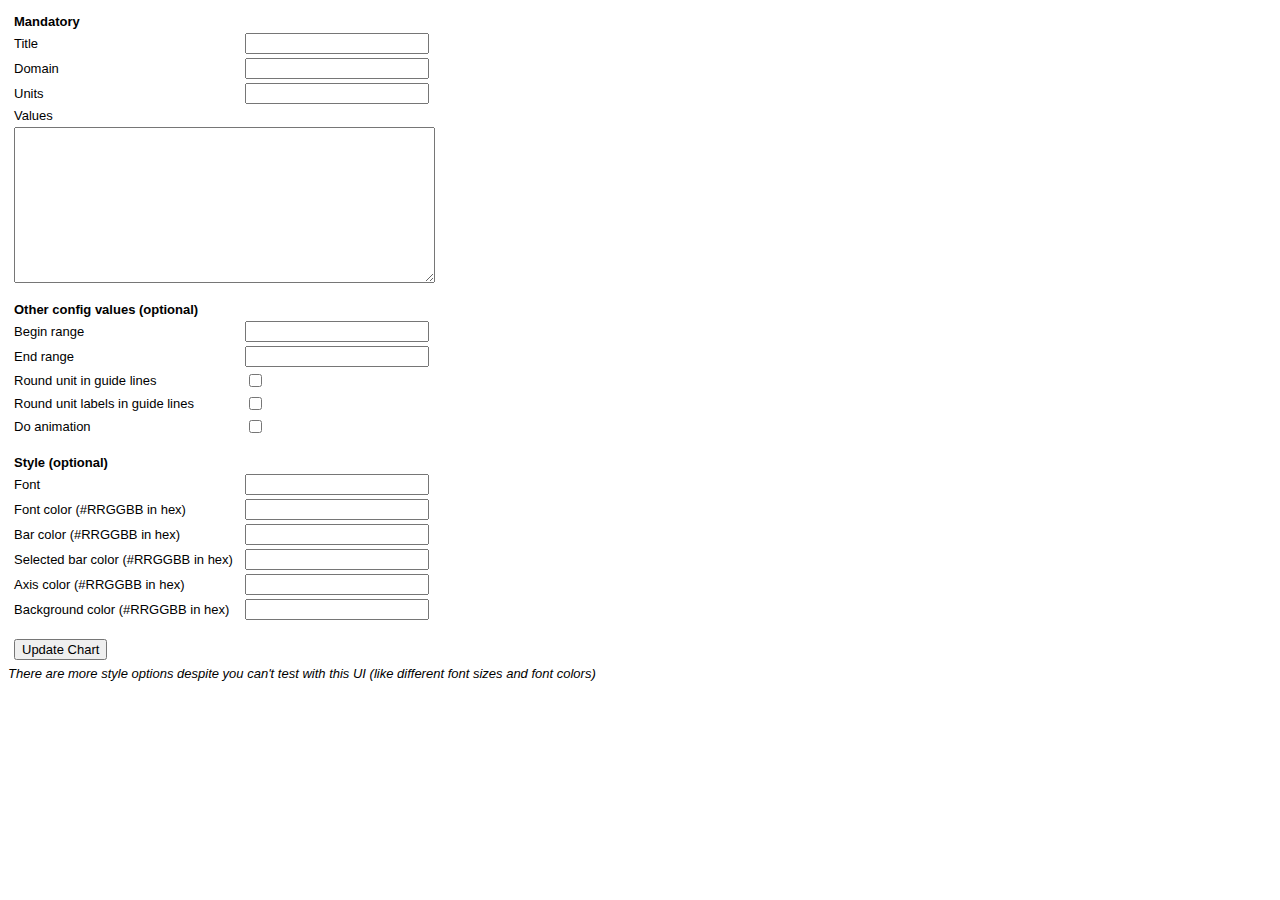
<file: demo/index.html>
<!DOCTYPE html PUBLIC "-//W3C//DTD HTML 4.01 Transitional//EN" "http://www.w3.org/TR/html4/loose.dtd">
<html>
<head>
    <meta http-equiv="Content-Type" content="text/html; charset=UTF-8">
    <title>Chart Test Window</title>
    <link rel="stylesheet" type="text/css" href="styles.css">
    <script type="text/javascript" src="https://lajimenez.github.io/rock.js/release/rock.r1.min.js" charset="UTF-8"></script>
    <script type="text/javascript" src="https://lajimenez.github.io/chart/release/chart.min.js" charset="UTF-8"></script>
    <script type="text/javascript" src="init.js" charset="UTF-8"></script>
</head>
<body onload="init('divChart', 600, 500);">
<table>
    <tr>
        <td>
            <table>
                <tr>
                    <td colspan="2">
                        <b>Mandatory</b>
                    </td>
                </tr>
                <tr>
                    <td>
                        Title
                    </td>
                    <td>
                        <input type="text" id="title"/>
                    </td>
                </tr>
                <tr>
                    <td>
                        Domain
                    </td>
                    <td>
                        <input type="text" id="domain"/>
                    </td>
                </tr>
                <tr>
                    <td>
                        Units
                    </td>
                    <td>
                        <input type="text" id="units"/>
                    </td>
                </tr>
                <tr>
                    <td colspan="2">
                        Values
                    </td>
                </tr>
                <tr>
                    <td colspan="2">
                        <textarea id="values" rows="10" cols="50"></textarea>
                    </td>
                </tr>
                <tr>
                    <td colspan="2">
                        <br/>
                        <b>Other config values (optional)</b>
                    </td>
                </tr>
                <tr>
                    <td>
                        Begin range
                    </td>
                    <td>
                        <input type="text" id="beginRange"/>
                    </td>
                </tr>
                <tr>
                    <td>
                        End range
                    </td>
                    <td>
                        <input type="text" id="endRange"/>
                    </td>
                </tr>
                <tr>
                    <td>
                        Round unit in guide lines
                    </td>
                    <td>
                        <input type="checkbox" id="round"/>
                    </td>
                </tr>
                <tr>
                    <td>
                        Round unit labels in guide lines
                    </td>
                    <td>
                        <input type="checkbox" id="roundLabels"/>
                    </td>
                </tr>
                <tr>
                    <td>
                        Do animation
                    </td>
                    <td>
                        <input type="checkbox" id="doAnimation"/>
                    </td>
                </tr>
                <tr>
                    <td colspan="2">
                        <br/>
                        <b>Style (optional)</b>
                    </td>
                </tr>
                <tr>
                    <td>
                        Font
                    </td>
                    <td>
                        <input type="text" id="font"/>
                    </td>
                </tr>
                <tr>
                    <td>
                        Font color (#RRGGBB in hex)
                    </td>
                    <td>
                        <input type="text" id="fontColor"/>
                    </td>
                </tr>
                <tr>
                    <td>
                        Bar color (#RRGGBB in hex)
                    </td>
                    <td>
                        <input type="text" id="barColor"/>
                    </td>
                </tr>
                <tr>
                    <td>
                        Selected bar color (#RRGGBB in hex)
                    </td>
                    <td>
                        <input type="text" id="selectedBarColor"/>
                    </td>
                </tr>
                <tr>
                    <td>
                        Axis color (#RRGGBB in hex)
                    </td>
                    <td>
                        <input type="text" id="axisColor"/>
                    </td>
                </tr>
                <tr>
                    <td>
                        Background color (#RRGGBB in hex)
                    </td>
                    <td>
                        <input type="text" id="backgroundColor"/>
                    </td>
                </tr>

                <tr>
                    <td>
                        <br/>
                        <button type="button" onclick="setData()">Update Chart</button>
                    </td>
                </tr>
            </table>
        </td>
        <td>
            <div id="divChart"></div>
        </td>
    </tr>
</table>
<i>There are more style options despite you can't test with this UI (like different font sizes and font colors)</i>
</body>
</html>
</file>
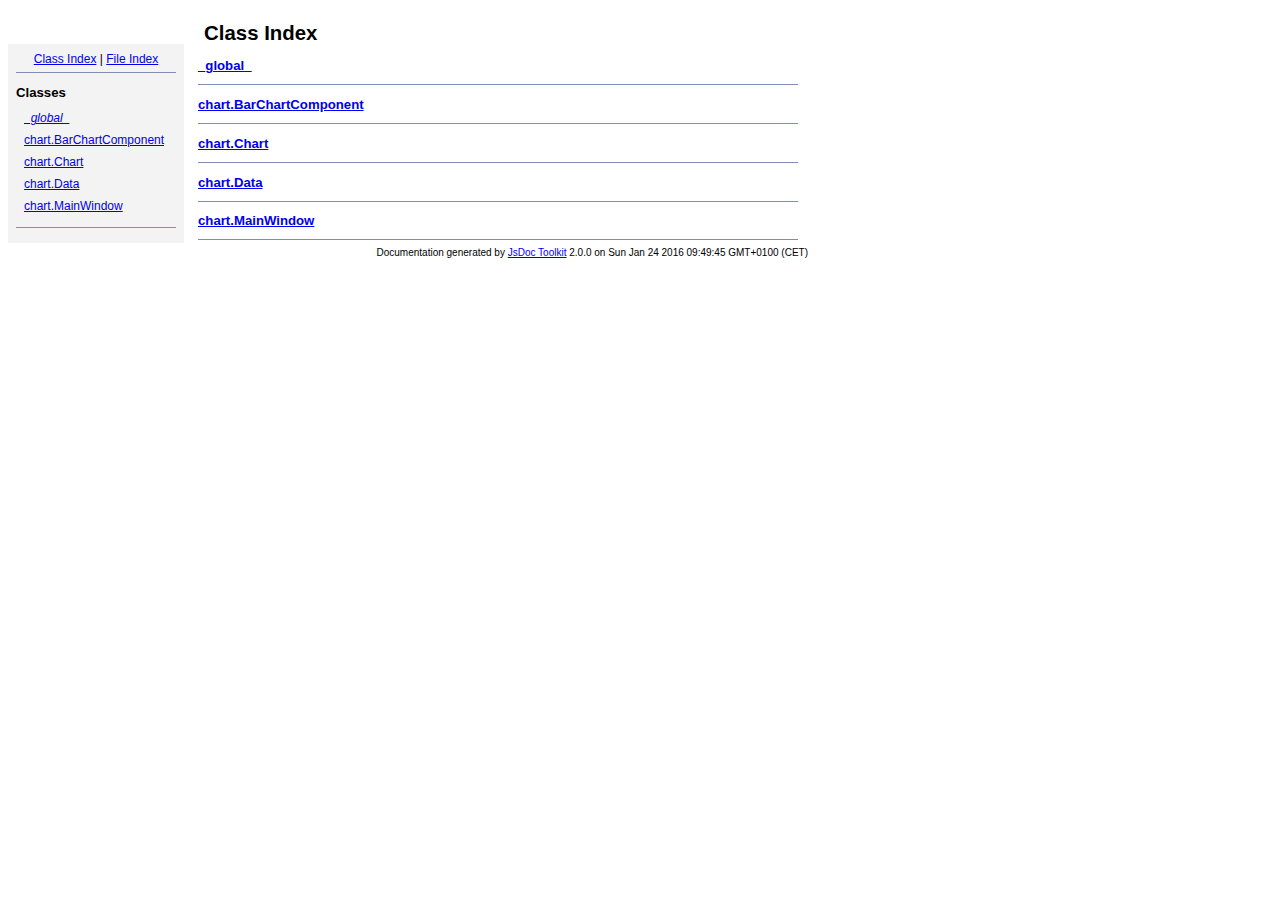
<file: jsdoc/index.html>
<!DOCTYPE html PUBLIC "-//W3C//DTD XHTML 1.0 Transitional//EN"
        "http://www.w3.org/TR/xhtml1/DTD/xhtml1-transitional.dtd">
<html xmlns="http://www.w3.org/1999/xhtml" xml:lang="en" lang="en">
	<head>
		<meta http-equiv="content-type" content="text/html; charset=utf-8"" />
		
		<title>JsDoc Reference - Index</title>
		<meta name="generator" content="JsDoc Toolkit" />
		
		<style type="text/css">
		/* default.css */
body
{
	font: 12px "Lucida Grande", Tahoma, Arial, Helvetica, sans-serif;
	width: 800px;
}

.header
{
	clear: both;
	background-color: #ccc;
	padding: 8px;
}

h1
{
	font-size: 150%;
	font-weight: bold;
	padding: 0;
	margin: 1em 0 0 .3em;
}

hr
{
	border: none 0;
	border-top: 1px solid #7F8FB1;
	height: 1px;
}

pre.code
{
	display: block;
	padding: 8px;
	border: 1px dashed #ccc;
}

#index
{
	margin-top: 24px;
	float: left;
	width: 160px;
	position: absolute;
	left: 8px;
	background-color: #F3F3F3;
	padding: 8px;
}

#content
{
	margin-left: 190px;
	width: 600px;
}

.classList
{
	list-style-type: none;
	padding: 0;
	margin: 0 0 0 8px;
	font-family: arial, sans-serif;
	font-size: 1em;
	overflow: auto;
}

.classList li
{
	padding: 0;
	margin: 0 0 8px 0;
}

.summaryTable { width: 100%; }

h1.classTitle
{
	font-size:170%;
	line-height:130%;
}

h2 { font-size: 110%; }
caption, div.sectionTitle
{
	background-color: #7F8FB1;
	color: #fff;
	font-size:130%;
	text-align: left;
	padding: 2px 6px 2px 6px;
	border: 1px #7F8FB1 solid;
}

div.sectionTitle { margin-bottom: 8px; }
.summaryTable thead { display: none; }

.summaryTable td
{
	vertical-align: top;
	padding: 4px;
	border-bottom: 1px #7F8FB1 solid;
	border-right: 1px #7F8FB1 solid;
}

/*col#summaryAttributes {}*/
.summaryTable td.attributes
{
	border-left: 1px #7F8FB1 solid;
	width: 140px;
	text-align: right;
}

td.attributes, .fixedFont
{
	line-height: 15px;
	color: #002EBE;
	font-family: "Courier New",Courier,monospace;
	font-size: 13px;
}

.summaryTable td.nameDescription
{
	text-align: left;
	font-size: 13px;
	line-height: 15px;
}

.summaryTable td.nameDescription, .description
{
	font: 13px Palatino,Garamond,serif;
	line-height: 15px;
	padding: 4px;
	padding-left: 4px;
}

.summaryTable { margin-bottom: 8px; }

ul.inheritsList
{
	list-style: square;
	margin-left: 20px;
	padding-left: 0;
}

.detailList {
	margin-left: 20px; 
	line-height: 15px;
}
.detailList dt { margin-left: 20px; }

.detailList .heading
{
	font-weight: bold;
	padding-bottom: 6px;
	margin-left: 0;
}

.light, td.attributes, .light a:link, .light a:visited
{
	color: #777;
	font-style: italic;
}

.fineprint
{
	text-align: right;
	font-size: 10px;
}
		</style>
	</head>
	
	<body>
		<div id="header">
</div>
		
		<div id="index">
			<div align="center"><a href="index.html">Class Index</a>
| <a href="files.html">File Index</a></div>
<hr />
<h2>Classes</h2>
<ul class="classList">
	
	<li><i><a href="symbols/_global_.html">_global_</a></i></li>
	
	<li><a href="symbols/chart.BarChartComponent.html">chart.BarChartComponent</a></li>
	
	<li><a href="symbols/chart.Chart.html">chart.Chart</a></li>
	
	<li><a href="symbols/chart.Data.html">chart.Data</a></li>
	
	<li><a href="symbols/chart.MainWindow.html">chart.MainWindow</a></li>
	
</ul>
<hr />
		</div>
		
		<div id="content">
			<h1 class="classTitle">Class Index</h1>
			
			
			<div>
				<h2><a href="symbols/_global_.html#constructor">_global_</a></h2>
				
			</div>
			<hr />
			
			<div>
				<h2><a href="symbols/chart.BarChartComponent.html#constructor">chart.BarChartComponent</a></h2>
				
			</div>
			<hr />
			
			<div>
				<h2><a href="symbols/chart.Chart.html#constructor">chart.Chart</a></h2>
				
			</div>
			<hr />
			
			<div>
				<h2><a href="symbols/chart.Data.html#constructor">chart.Data</a></h2>
				
			</div>
			<hr />
			
			<div>
				<h2><a href="symbols/chart.MainWindow.html#constructor">chart.MainWindow</a></h2>
				
			</div>
			<hr />
			
			
		</div>
		<div class="fineprint" style="clear:both">
			
			Documentation generated by <a href="http://www.jsdoctoolkit.org/" target="_blankt">JsDoc Toolkit</a> 2.0.0 on Sun Jan 24 2016 09:49:45 GMT+0100 (CET)
		</div>
	</body>
</html>
</file>
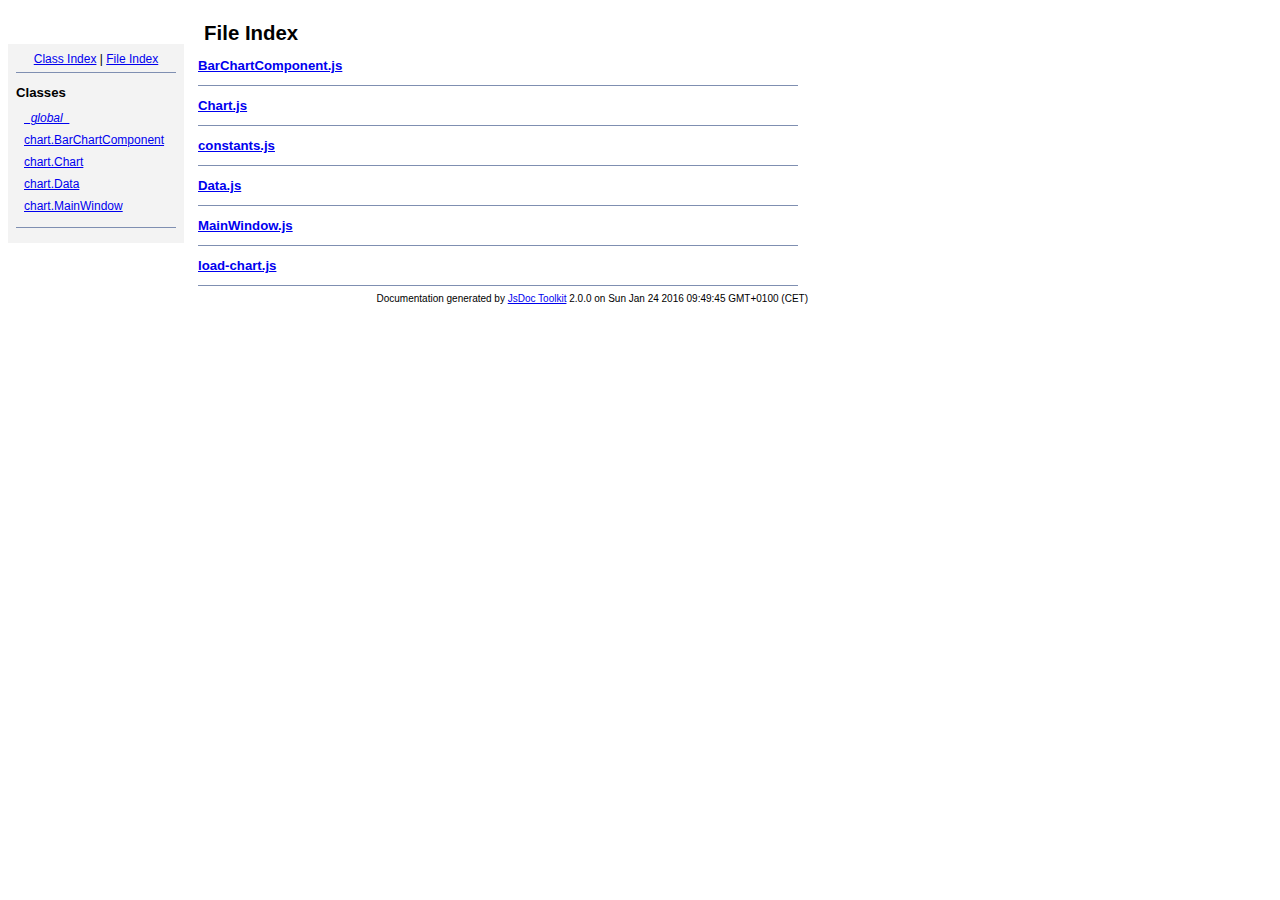
<file: jsdoc/files.html>
<!DOCTYPE html PUBLIC "-//W3C//DTD XHTML 1.0 Transitional//EN"
        "http://www.w3.org/TR/xhtml1/DTD/xhtml1-transitional.dtd">
<html xmlns="http://www.w3.org/1999/xhtml" xml:lang="en" lang="en">
	<head>
		<meta http-equiv="content-type" content="text/html; charset=utf-8"" />
		
		<title>JsDoc Reference - File Index</title>
		<meta name="generator" content="JsDoc Toolkit" />
		
		<style type="text/css">
		/* default.css */
body
{
	font: 12px "Lucida Grande", Tahoma, Arial, Helvetica, sans-serif;
	width: 800px;
}

.header
{
	clear: both;
	background-color: #ccc;
	padding: 8px;
}

h1
{
	font-size: 150%;
	font-weight: bold;
	padding: 0;
	margin: 1em 0 0 .3em;
}

hr
{
	border: none 0;
	border-top: 1px solid #7F8FB1;
	height: 1px;
}

pre.code
{
	display: block;
	padding: 8px;
	border: 1px dashed #ccc;
}

#index
{
	margin-top: 24px;
	float: left;
	width: 160px;
	position: absolute;
	left: 8px;
	background-color: #F3F3F3;
	padding: 8px;
}

#content
{
	margin-left: 190px;
	width: 600px;
}

.classList
{
	list-style-type: none;
	padding: 0;
	margin: 0 0 0 8px;
	font-family: arial, sans-serif;
	font-size: 1em;
	overflow: auto;
}

.classList li
{
	padding: 0;
	margin: 0 0 8px 0;
}

.summaryTable { width: 100%; }

h1.classTitle
{
	font-size:170%;
	line-height:130%;
}

h2 { font-size: 110%; }
caption, div.sectionTitle
{
	background-color: #7F8FB1;
	color: #fff;
	font-size:130%;
	text-align: left;
	padding: 2px 6px 2px 6px;
	border: 1px #7F8FB1 solid;
}

div.sectionTitle { margin-bottom: 8px; }
.summaryTable thead { display: none; }

.summaryTable td
{
	vertical-align: top;
	padding: 4px;
	border-bottom: 1px #7F8FB1 solid;
	border-right: 1px #7F8FB1 solid;
}

/*col#summaryAttributes {}*/
.summaryTable td.attributes
{
	border-left: 1px #7F8FB1 solid;
	width: 140px;
	text-align: right;
}

td.attributes, .fixedFont
{
	line-height: 15px;
	color: #002EBE;
	font-family: "Courier New",Courier,monospace;
	font-size: 13px;
}

.summaryTable td.nameDescription
{
	text-align: left;
	font-size: 13px;
	line-height: 15px;
}

.summaryTable td.nameDescription, .description
{
	font: 13px Palatino,Garamond,serif;
	line-height: 15px;
	padding: 4px;
	padding-left: 4px;
}

.summaryTable { margin-bottom: 8px; }

ul.inheritsList
{
	list-style: square;
	margin-left: 20px;
	padding-left: 0;
}

.detailList {
	margin-left: 20px; 
	line-height: 15px;
}
.detailList dt { margin-left: 20px; }

.detailList .heading
{
	font-weight: bold;
	padding-bottom: 6px;
	margin-left: 0;
}

.light, td.attributes, .light a:link, .light a:visited
{
	color: #777;
	font-style: italic;
}

.fineprint
{
	text-align: right;
	font-size: 10px;
}
		</style>
	</head>
	
	<body>
		<div id="header">
</div>
		
		<div id="index">
			<div align="center"><a href="index.html">Class Index</a>
| <a href="files.html">File Index</a></div>
<hr />
<h2>Classes</h2>
<ul class="classList">
	
	<li><i><a href="symbols/_global_.html">_global_</a></i></li>
	
	<li><a href="symbols/chart.BarChartComponent.html">chart.BarChartComponent</a></li>
	
	<li><a href="symbols/chart.Chart.html">chart.Chart</a></li>
	
	<li><a href="symbols/chart.Data.html">chart.Data</a></li>
	
	<li><a href="symbols/chart.MainWindow.html">chart.MainWindow</a></li>
	
</ul>
<hr />
		</div>
		
		<div id="content">
			<h1 class="classTitle">File Index</h1>
			
			
			<div>
				<h2><a href="symbols/src/_home_luisillo_dev_github_chart_src_main_js_chart_BarChartComponent.js.html">BarChartComponent.js</a></h2>
				
				<dl>
					
					
				</dl>
			</div>
			<hr />
			
			<div>
				<h2><a href="symbols/src/_home_luisillo_dev_github_chart_src_main_js_chart_Chart.js.html">Chart.js</a></h2>
				
				<dl>
					
					
				</dl>
			</div>
			<hr />
			
			<div>
				<h2><a href="symbols/src/_home_luisillo_dev_github_chart_src_main_js_chart_constants.js.html">constants.js</a></h2>
				
				<dl>
					
					
				</dl>
			</div>
			<hr />
			
			<div>
				<h2><a href="symbols/src/_home_luisillo_dev_github_chart_src_main_js_chart_Data.js.html">Data.js</a></h2>
				
				<dl>
					
					
				</dl>
			</div>
			<hr />
			
			<div>
				<h2><a href="symbols/src/_home_luisillo_dev_github_chart_src_main_js_chart_MainWindow.js.html">MainWindow.js</a></h2>
				
				<dl>
					
					
				</dl>
			</div>
			<hr />
			
			<div>
				<h2><a href="symbols/src/_home_luisillo_dev_github_chart_src_main_js_load-chart.js.html">load-chart.js</a></h2>
				
				<dl>
					
					
				</dl>
			</div>
			<hr />
			
			
		</div>
		<div class="fineprint" style="clear:both">
			
			Documentation generated by <a href="http://www.jsdoctoolkit.org/" target="_blankt">JsDoc Toolkit</a> 2.0.0 on Sun Jan 24 2016 09:49:45 GMT+0100 (CET)
		</div>
	</body>
</html>
</file>
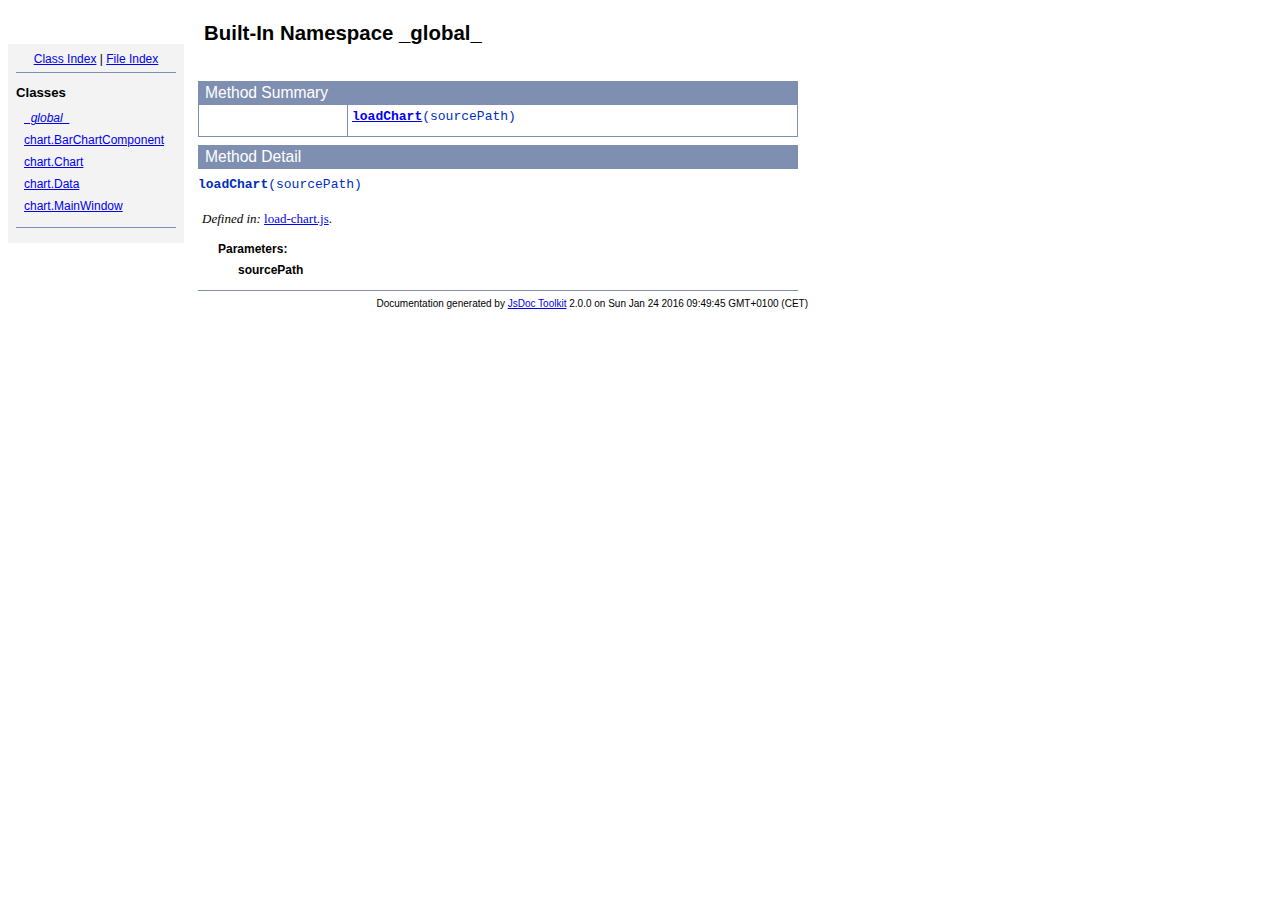
<file: jsdoc/symbols/_global_.html>
<!DOCTYPE html PUBLIC "-//W3C//DTD XHTML 1.0 Transitional//EN"
        "http://www.w3.org/TR/xhtml1/DTD/xhtml1-transitional.dtd">
<html xmlns="http://www.w3.org/1999/xhtml" xml:lang="en" lang="en">
	<head>
		<meta http-equiv="content-type" content="text/html; charset=utf-8" />
		<meta name="generator" content="JsDoc Toolkit" />
		
		<title>JsDoc Reference - _global_</title>

		<style type="text/css">
			/* default.css */
body
{
	font: 12px "Lucida Grande", Tahoma, Arial, Helvetica, sans-serif;
	width: 800px;
}

.header
{
	clear: both;
	background-color: #ccc;
	padding: 8px;
}

h1
{
	font-size: 150%;
	font-weight: bold;
	padding: 0;
	margin: 1em 0 0 .3em;
}

hr
{
	border: none 0;
	border-top: 1px solid #7F8FB1;
	height: 1px;
}

pre.code
{
	display: block;
	padding: 8px;
	border: 1px dashed #ccc;
}

#index
{
	margin-top: 24px;
	float: left;
	width: 160px;
	position: absolute;
	left: 8px;
	background-color: #F3F3F3;
	padding: 8px;
}

#content
{
	margin-left: 190px;
	width: 600px;
}

.classList
{
	list-style-type: none;
	padding: 0;
	margin: 0 0 0 8px;
	font-family: arial, sans-serif;
	font-size: 1em;
	overflow: auto;
}

.classList li
{
	padding: 0;
	margin: 0 0 8px 0;
}

.summaryTable { width: 100%; }

h1.classTitle
{
	font-size:170%;
	line-height:130%;
}

h2 { font-size: 110%; }
caption, div.sectionTitle
{
	background-color: #7F8FB1;
	color: #fff;
	font-size:130%;
	text-align: left;
	padding: 2px 6px 2px 6px;
	border: 1px #7F8FB1 solid;
}

div.sectionTitle { margin-bottom: 8px; }
.summaryTable thead { display: none; }

.summaryTable td
{
	vertical-align: top;
	padding: 4px;
	border-bottom: 1px #7F8FB1 solid;
	border-right: 1px #7F8FB1 solid;
}

/*col#summaryAttributes {}*/
.summaryTable td.attributes
{
	border-left: 1px #7F8FB1 solid;
	width: 140px;
	text-align: right;
}

td.attributes, .fixedFont
{
	line-height: 15px;
	color: #002EBE;
	font-family: "Courier New",Courier,monospace;
	font-size: 13px;
}

.summaryTable td.nameDescription
{
	text-align: left;
	font-size: 13px;
	line-height: 15px;
}

.summaryTable td.nameDescription, .description
{
	font: 13px Palatino,Garamond,serif;
	line-height: 15px;
	padding: 4px;
	padding-left: 4px;
}

.summaryTable { margin-bottom: 8px; }

ul.inheritsList
{
	list-style: square;
	margin-left: 20px;
	padding-left: 0;
}

.detailList {
	margin-left: 20px; 
	line-height: 15px;
}
.detailList dt { margin-left: 20px; }

.detailList .heading
{
	font-weight: bold;
	padding-bottom: 6px;
	margin-left: 0;
}

.light, td.attributes, .light a:link, .light a:visited
{
	color: #777;
	font-style: italic;
}

.fineprint
{
	text-align: right;
	font-size: 10px;
}
		</style>
	</head>

	<body>
<!-- ============================== header ================================= -->	
		<!-- begin static/header.html -->
		<div id="header">
</div>
		<!-- end static/header.html -->

<!-- ============================== classes index ============================ -->
		<div id="index">
			<!-- begin publish.classesIndex -->
			<div align="center"><a href="../index.html">Class Index</a>
| <a href="../files.html">File Index</a></div>
<hr />
<h2>Classes</h2>
<ul class="classList">
	
	<li><i><a href="../symbols/_global_.html">_global_</a></i></li>
	
	<li><a href="../symbols/chart.BarChartComponent.html">chart.BarChartComponent</a></li>
	
	<li><a href="../symbols/chart.Chart.html">chart.Chart</a></li>
	
	<li><a href="../symbols/chart.Data.html">chart.Data</a></li>
	
	<li><a href="../symbols/chart.MainWindow.html">chart.MainWindow</a></li>
	
</ul>
<hr />
			<!-- end publish.classesIndex -->
		</div>
		
		<div id="content">
<!-- ============================== class title ============================ -->
			<h1 class="classTitle">
				
				Built-In Namespace _global_
			</h1>

<!-- ============================== class summary ========================== -->			
			<p class="description">
				
			
				
				
				
			</p>

<!-- ============================== constructor summary ==================== -->			
			

<!-- ============================== properties summary ===================== -->
			

<!-- ============================== methods summary ======================== -->
			
				
				
				<table class="summaryTable" cellspacing="0" summary="A summary of the methods documented in the class _global_.">
					<caption>Method Summary</caption>
					<thead>
						<tr>
							<th scope="col">Method Attributes</th>
							<th scope="col">Method Name and Description</th>
						</tr>
					</thead>
					<tbody>
					
						<tr>
							<td class="attributes">&nbsp;</td>
							<td class="nameDescription">
								<div class="fixedFont"><b><a href="../symbols/_global_.html#loadChart">loadChart</a></b>(sourcePath)
								</div>
								<div class="description"></div>
							</td>
						</tr>
					
					</tbody>
				</table>
				
				
				
			

<!-- ============================== constructor details ==================== -->		
			

<!-- ============================== field details ========================== -->		
			

<!-- ============================== method details ========================= -->		
			
				<div class="sectionTitle">
					Method Detail
				</div>
				
					<a name="loadChart"> </a>
					<div class="fixedFont">
					
					
					<b>loadChart</b>(sourcePath)
					
					</div>
					<div class="description">
						
						
							<br />
							<i>Defined in: </i> <a href="../symbols/src/_home_luisillo_dev_github_chart_src_main_js_load-chart.js.html">load-chart.js</a>.
						
						
					</div>
					
					
					
					
						
							<dl class="detailList">
							<dt class="heading">Parameters:</dt>
							
								<dt>
									<b>sourcePath</b>
									
								</dt>
								<dd></dd>
							
							</dl>
						
						
						
						
						
						
						

					
				
			
			
			<hr />
		</div>
		
<!-- ============================== footer ================================= -->
		<div class="fineprint" style="clear:both">
			
			Documentation generated by <a href="http://www.jsdoctoolkit.org/" target="_blank">JsDoc Toolkit</a> 2.0.0 on Sun Jan 24 2016 09:49:45 GMT+0100 (CET)
		</div>
	</body>
</html>
</file>
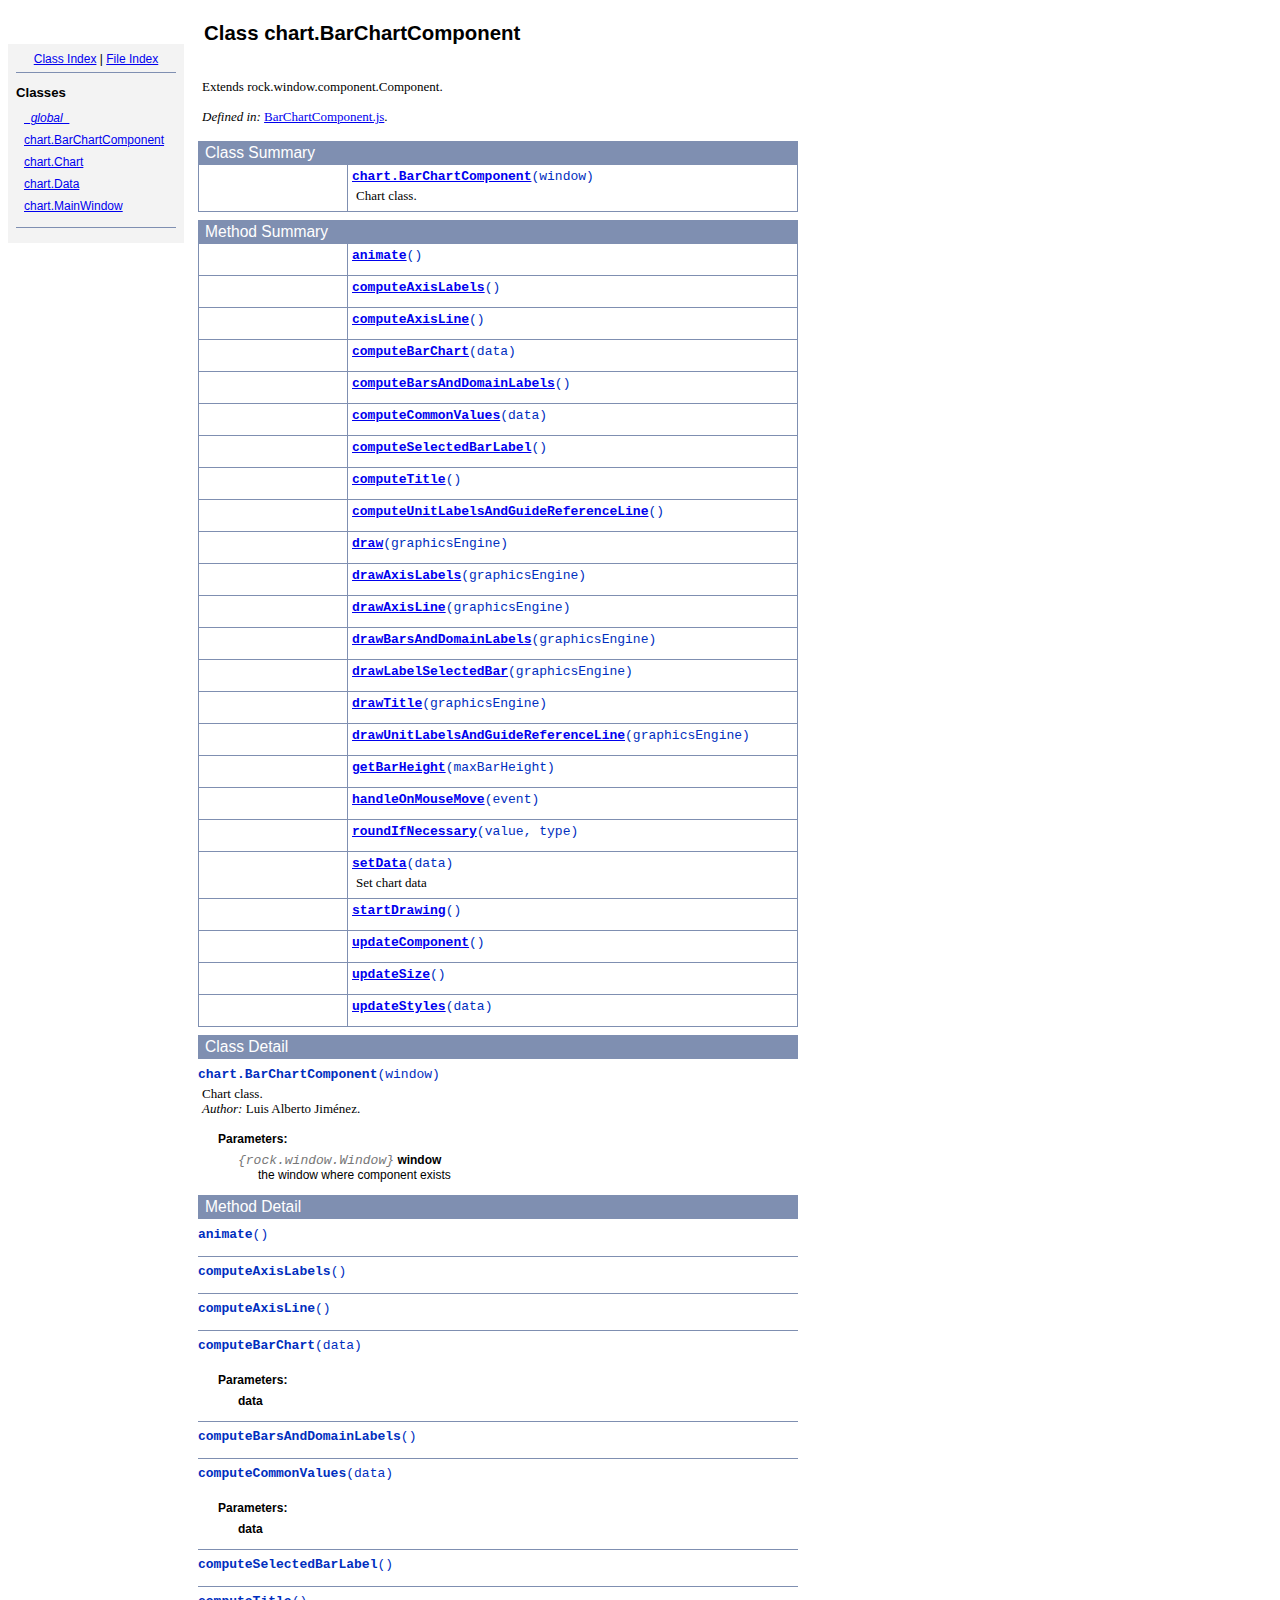
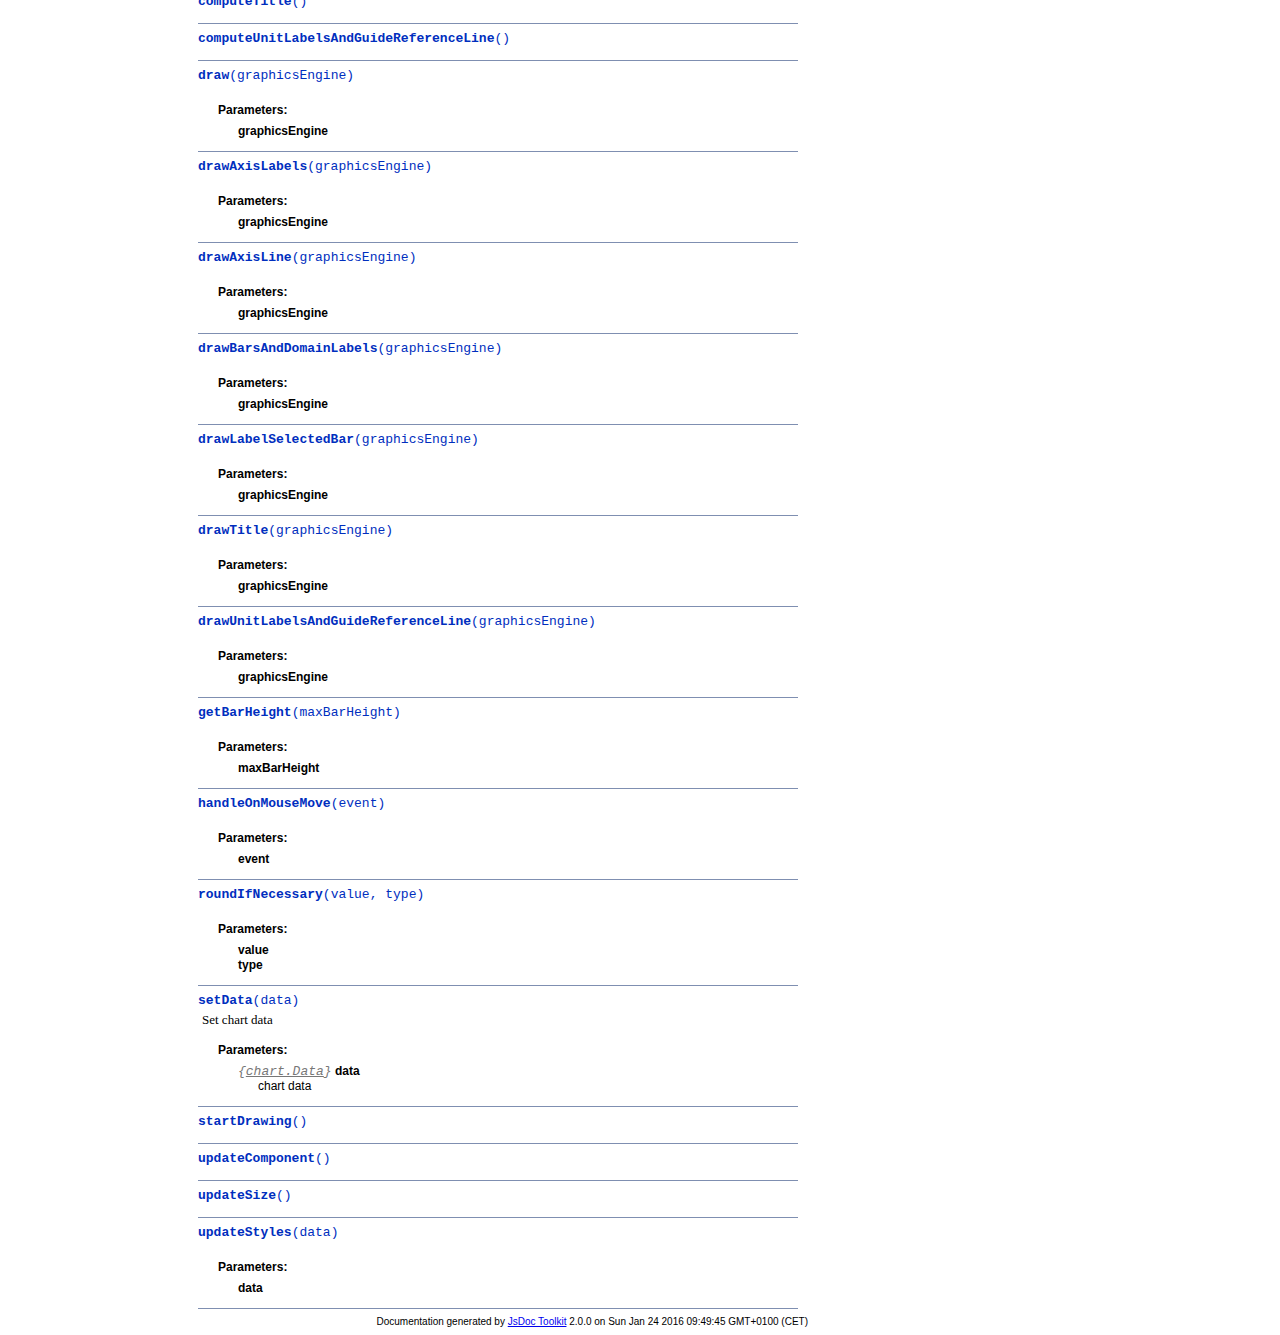
<file: jsdoc/symbols/chart.BarChartComponent.html>
<!DOCTYPE html PUBLIC "-//W3C//DTD XHTML 1.0 Transitional//EN"
        "http://www.w3.org/TR/xhtml1/DTD/xhtml1-transitional.dtd">
<html xmlns="http://www.w3.org/1999/xhtml" xml:lang="en" lang="en">
	<head>
		<meta http-equiv="content-type" content="text/html; charset=utf-8" />
		<meta name="generator" content="JsDoc Toolkit" />
		
		<title>JsDoc Reference - chart.BarChartComponent</title>

		<style type="text/css">
			/* default.css */
body
{
	font: 12px "Lucida Grande", Tahoma, Arial, Helvetica, sans-serif;
	width: 800px;
}

.header
{
	clear: both;
	background-color: #ccc;
	padding: 8px;
}

h1
{
	font-size: 150%;
	font-weight: bold;
	padding: 0;
	margin: 1em 0 0 .3em;
}

hr
{
	border: none 0;
	border-top: 1px solid #7F8FB1;
	height: 1px;
}

pre.code
{
	display: block;
	padding: 8px;
	border: 1px dashed #ccc;
}

#index
{
	margin-top: 24px;
	float: left;
	width: 160px;
	position: absolute;
	left: 8px;
	background-color: #F3F3F3;
	padding: 8px;
}

#content
{
	margin-left: 190px;
	width: 600px;
}

.classList
{
	list-style-type: none;
	padding: 0;
	margin: 0 0 0 8px;
	font-family: arial, sans-serif;
	font-size: 1em;
	overflow: auto;
}

.classList li
{
	padding: 0;
	margin: 0 0 8px 0;
}

.summaryTable { width: 100%; }

h1.classTitle
{
	font-size:170%;
	line-height:130%;
}

h2 { font-size: 110%; }
caption, div.sectionTitle
{
	background-color: #7F8FB1;
	color: #fff;
	font-size:130%;
	text-align: left;
	padding: 2px 6px 2px 6px;
	border: 1px #7F8FB1 solid;
}

div.sectionTitle { margin-bottom: 8px; }
.summaryTable thead { display: none; }

.summaryTable td
{
	vertical-align: top;
	padding: 4px;
	border-bottom: 1px #7F8FB1 solid;
	border-right: 1px #7F8FB1 solid;
}

/*col#summaryAttributes {}*/
.summaryTable td.attributes
{
	border-left: 1px #7F8FB1 solid;
	width: 140px;
	text-align: right;
}

td.attributes, .fixedFont
{
	line-height: 15px;
	color: #002EBE;
	font-family: "Courier New",Courier,monospace;
	font-size: 13px;
}

.summaryTable td.nameDescription
{
	text-align: left;
	font-size: 13px;
	line-height: 15px;
}

.summaryTable td.nameDescription, .description
{
	font: 13px Palatino,Garamond,serif;
	line-height: 15px;
	padding: 4px;
	padding-left: 4px;
}

.summaryTable { margin-bottom: 8px; }

ul.inheritsList
{
	list-style: square;
	margin-left: 20px;
	padding-left: 0;
}

.detailList {
	margin-left: 20px; 
	line-height: 15px;
}
.detailList dt { margin-left: 20px; }

.detailList .heading
{
	font-weight: bold;
	padding-bottom: 6px;
	margin-left: 0;
}

.light, td.attributes, .light a:link, .light a:visited
{
	color: #777;
	font-style: italic;
}

.fineprint
{
	text-align: right;
	font-size: 10px;
}
		</style>
	</head>

	<body>
<!-- ============================== header ================================= -->	
		<!-- begin static/header.html -->
		<div id="header">
</div>
		<!-- end static/header.html -->

<!-- ============================== classes index ============================ -->
		<div id="index">
			<!-- begin publish.classesIndex -->
			<div align="center"><a href="../index.html">Class Index</a>
| <a href="../files.html">File Index</a></div>
<hr />
<h2>Classes</h2>
<ul class="classList">
	
	<li><i><a href="../symbols/_global_.html">_global_</a></i></li>
	
	<li><a href="../symbols/chart.BarChartComponent.html">chart.BarChartComponent</a></li>
	
	<li><a href="../symbols/chart.Chart.html">chart.Chart</a></li>
	
	<li><a href="../symbols/chart.Data.html">chart.Data</a></li>
	
	<li><a href="../symbols/chart.MainWindow.html">chart.MainWindow</a></li>
	
</ul>
<hr />
			<!-- end publish.classesIndex -->
		</div>
		
		<div id="content">
<!-- ============================== class title ============================ -->
			<h1 class="classTitle">
				
				Class chart.BarChartComponent
			</h1>

<!-- ============================== class summary ========================== -->			
			<p class="description">
				<br />Extends
					rock.window.component.Component.<br />
				
			
				
				
				
					<br /><i>Defined in: </i> <a href="../symbols/src/_home_luisillo_dev_github_chart_src_main_js_chart_BarChartComponent.js.html">BarChartComponent.js</a>.
				
			</p>

<!-- ============================== constructor summary ==================== -->			
			
			<table class="summaryTable" cellspacing="0" summary="A summary of the constructor documented in the class chart.BarChartComponent.">
				<caption>Class Summary</caption>
				<thead>
					<tr>
						<th scope="col">Constructor Attributes</th>
						<th scope="col">Constructor Name and Description</th>
					</tr>
				</thead>
				<tbody>
					<tr>
						<td class="attributes">&nbsp;</td>
						<td class="nameDescription" >
							<div class="fixedFont">
								<b><a href="../symbols/chart.BarChartComponent.html#constructor">chart.BarChartComponent</a></b>(window)
							</div>
							<div class="description">Chart class.</div>
						</td>
					</tr>
				</tbody>
			</table>
			

<!-- ============================== properties summary ===================== -->
			

<!-- ============================== methods summary ======================== -->
			
				
				
				<table class="summaryTable" cellspacing="0" summary="A summary of the methods documented in the class chart.BarChartComponent.">
					<caption>Method Summary</caption>
					<thead>
						<tr>
							<th scope="col">Method Attributes</th>
							<th scope="col">Method Name and Description</th>
						</tr>
					</thead>
					<tbody>
					
						<tr>
							<td class="attributes">&nbsp;</td>
							<td class="nameDescription">
								<div class="fixedFont"><b><a href="../symbols/chart.BarChartComponent.html#animate">animate</a></b>()
								</div>
								<div class="description"></div>
							</td>
						</tr>
					
						<tr>
							<td class="attributes">&nbsp;</td>
							<td class="nameDescription">
								<div class="fixedFont"><b><a href="../symbols/chart.BarChartComponent.html#computeAxisLabels">computeAxisLabels</a></b>()
								</div>
								<div class="description"></div>
							</td>
						</tr>
					
						<tr>
							<td class="attributes">&nbsp;</td>
							<td class="nameDescription">
								<div class="fixedFont"><b><a href="../symbols/chart.BarChartComponent.html#computeAxisLine">computeAxisLine</a></b>()
								</div>
								<div class="description"></div>
							</td>
						</tr>
					
						<tr>
							<td class="attributes">&nbsp;</td>
							<td class="nameDescription">
								<div class="fixedFont"><b><a href="../symbols/chart.BarChartComponent.html#computeBarChart">computeBarChart</a></b>(data)
								</div>
								<div class="description"></div>
							</td>
						</tr>
					
						<tr>
							<td class="attributes">&nbsp;</td>
							<td class="nameDescription">
								<div class="fixedFont"><b><a href="../symbols/chart.BarChartComponent.html#computeBarsAndDomainLabels">computeBarsAndDomainLabels</a></b>()
								</div>
								<div class="description"></div>
							</td>
						</tr>
					
						<tr>
							<td class="attributes">&nbsp;</td>
							<td class="nameDescription">
								<div class="fixedFont"><b><a href="../symbols/chart.BarChartComponent.html#computeCommonValues">computeCommonValues</a></b>(data)
								</div>
								<div class="description"></div>
							</td>
						</tr>
					
						<tr>
							<td class="attributes">&nbsp;</td>
							<td class="nameDescription">
								<div class="fixedFont"><b><a href="../symbols/chart.BarChartComponent.html#computeSelectedBarLabel">computeSelectedBarLabel</a></b>()
								</div>
								<div class="description"></div>
							</td>
						</tr>
					
						<tr>
							<td class="attributes">&nbsp;</td>
							<td class="nameDescription">
								<div class="fixedFont"><b><a href="../symbols/chart.BarChartComponent.html#computeTitle">computeTitle</a></b>()
								</div>
								<div class="description"></div>
							</td>
						</tr>
					
						<tr>
							<td class="attributes">&nbsp;</td>
							<td class="nameDescription">
								<div class="fixedFont"><b><a href="../symbols/chart.BarChartComponent.html#computeUnitLabelsAndGuideReferenceLine">computeUnitLabelsAndGuideReferenceLine</a></b>()
								</div>
								<div class="description"></div>
							</td>
						</tr>
					
						<tr>
							<td class="attributes">&nbsp;</td>
							<td class="nameDescription">
								<div class="fixedFont"><b><a href="../symbols/chart.BarChartComponent.html#draw">draw</a></b>(graphicsEngine)
								</div>
								<div class="description"></div>
							</td>
						</tr>
					
						<tr>
							<td class="attributes">&nbsp;</td>
							<td class="nameDescription">
								<div class="fixedFont"><b><a href="../symbols/chart.BarChartComponent.html#drawAxisLabels">drawAxisLabels</a></b>(graphicsEngine)
								</div>
								<div class="description"></div>
							</td>
						</tr>
					
						<tr>
							<td class="attributes">&nbsp;</td>
							<td class="nameDescription">
								<div class="fixedFont"><b><a href="../symbols/chart.BarChartComponent.html#drawAxisLine">drawAxisLine</a></b>(graphicsEngine)
								</div>
								<div class="description"></div>
							</td>
						</tr>
					
						<tr>
							<td class="attributes">&nbsp;</td>
							<td class="nameDescription">
								<div class="fixedFont"><b><a href="../symbols/chart.BarChartComponent.html#drawBarsAndDomainLabels">drawBarsAndDomainLabels</a></b>(graphicsEngine)
								</div>
								<div class="description"></div>
							</td>
						</tr>
					
						<tr>
							<td class="attributes">&nbsp;</td>
							<td class="nameDescription">
								<div class="fixedFont"><b><a href="../symbols/chart.BarChartComponent.html#drawLabelSelectedBar">drawLabelSelectedBar</a></b>(graphicsEngine)
								</div>
								<div class="description"></div>
							</td>
						</tr>
					
						<tr>
							<td class="attributes">&nbsp;</td>
							<td class="nameDescription">
								<div class="fixedFont"><b><a href="../symbols/chart.BarChartComponent.html#drawTitle">drawTitle</a></b>(graphicsEngine)
								</div>
								<div class="description"></div>
							</td>
						</tr>
					
						<tr>
							<td class="attributes">&nbsp;</td>
							<td class="nameDescription">
								<div class="fixedFont"><b><a href="../symbols/chart.BarChartComponent.html#drawUnitLabelsAndGuideReferenceLine">drawUnitLabelsAndGuideReferenceLine</a></b>(graphicsEngine)
								</div>
								<div class="description"></div>
							</td>
						</tr>
					
						<tr>
							<td class="attributes">&nbsp;</td>
							<td class="nameDescription">
								<div class="fixedFont"><b><a href="../symbols/chart.BarChartComponent.html#getBarHeight">getBarHeight</a></b>(maxBarHeight)
								</div>
								<div class="description"></div>
							</td>
						</tr>
					
						<tr>
							<td class="attributes">&nbsp;</td>
							<td class="nameDescription">
								<div class="fixedFont"><b><a href="../symbols/chart.BarChartComponent.html#handleOnMouseMove">handleOnMouseMove</a></b>(event)
								</div>
								<div class="description"></div>
							</td>
						</tr>
					
						<tr>
							<td class="attributes">&nbsp;</td>
							<td class="nameDescription">
								<div class="fixedFont"><b><a href="../symbols/chart.BarChartComponent.html#roundIfNecessary">roundIfNecessary</a></b>(value, type)
								</div>
								<div class="description"></div>
							</td>
						</tr>
					
						<tr>
							<td class="attributes">&nbsp;</td>
							<td class="nameDescription">
								<div class="fixedFont"><b><a href="../symbols/chart.BarChartComponent.html#setData">setData</a></b>(data)
								</div>
								<div class="description">Set chart data</div>
							</td>
						</tr>
					
						<tr>
							<td class="attributes">&nbsp;</td>
							<td class="nameDescription">
								<div class="fixedFont"><b><a href="../symbols/chart.BarChartComponent.html#startDrawing">startDrawing</a></b>()
								</div>
								<div class="description"></div>
							</td>
						</tr>
					
						<tr>
							<td class="attributes">&nbsp;</td>
							<td class="nameDescription">
								<div class="fixedFont"><b><a href="../symbols/chart.BarChartComponent.html#updateComponent">updateComponent</a></b>()
								</div>
								<div class="description"></div>
							</td>
						</tr>
					
						<tr>
							<td class="attributes">&nbsp;</td>
							<td class="nameDescription">
								<div class="fixedFont"><b><a href="../symbols/chart.BarChartComponent.html#updateSize">updateSize</a></b>()
								</div>
								<div class="description"></div>
							</td>
						</tr>
					
						<tr>
							<td class="attributes">&nbsp;</td>
							<td class="nameDescription">
								<div class="fixedFont"><b><a href="../symbols/chart.BarChartComponent.html#updateStyles">updateStyles</a></b>(data)
								</div>
								<div class="description"></div>
							</td>
						</tr>
					
					</tbody>
				</table>
				
				
				
			

<!-- ============================== constructor details ==================== -->		
			
			<div class="details"><a name="constructor"> </a>
				<div class="sectionTitle">
					Class Detail
				</div>
				
				<div class="fixedFont">
						<b>chart.BarChartComponent</b>(window)
				</div>
				
				<div class="description">
					Chart class.
					<br /><i>Author: </i>Luis Alberto Jiménez.
				</div>
				
				
				
				
					
						<dl class="detailList">
						<dt class="heading">Parameters:</dt>
						
							<dt>
								<span class="light fixedFont">{rock.window.Window}</span>  <b>window</b>
								
							</dt>
								<dd>the window where component exists</dd>
						
						</dl>
					
					
					
					
					
					
					

			</div>
			

<!-- ============================== field details ========================== -->		
			

<!-- ============================== method details ========================= -->		
			
				<div class="sectionTitle">
					Method Detail
				</div>
				
					<a name="animate"> </a>
					<div class="fixedFont">
					
					
					<b>animate</b>()
					
					</div>
					<div class="description">
						
						
						
					</div>
					
					
					
					
						
						
						
						
						
						
						

					<hr />
				
					<a name="computeAxisLabels"> </a>
					<div class="fixedFont">
					
					
					<b>computeAxisLabels</b>()
					
					</div>
					<div class="description">
						
						
						
					</div>
					
					
					
					
						
						
						
						
						
						
						

					<hr />
				
					<a name="computeAxisLine"> </a>
					<div class="fixedFont">
					
					
					<b>computeAxisLine</b>()
					
					</div>
					<div class="description">
						
						
						
					</div>
					
					
					
					
						
						
						
						
						
						
						

					<hr />
				
					<a name="computeBarChart"> </a>
					<div class="fixedFont">
					
					
					<b>computeBarChart</b>(data)
					
					</div>
					<div class="description">
						
						
						
					</div>
					
					
					
					
						
							<dl class="detailList">
							<dt class="heading">Parameters:</dt>
							
								<dt>
									<b>data</b>
									
								</dt>
								<dd></dd>
							
							</dl>
						
						
						
						
						
						
						

					<hr />
				
					<a name="computeBarsAndDomainLabels"> </a>
					<div class="fixedFont">
					
					
					<b>computeBarsAndDomainLabels</b>()
					
					</div>
					<div class="description">
						
						
						
					</div>
					
					
					
					
						
						
						
						
						
						
						

					<hr />
				
					<a name="computeCommonValues"> </a>
					<div class="fixedFont">
					
					
					<b>computeCommonValues</b>(data)
					
					</div>
					<div class="description">
						
						
						
					</div>
					
					
					
					
						
							<dl class="detailList">
							<dt class="heading">Parameters:</dt>
							
								<dt>
									<b>data</b>
									
								</dt>
								<dd></dd>
							
							</dl>
						
						
						
						
						
						
						

					<hr />
				
					<a name="computeSelectedBarLabel"> </a>
					<div class="fixedFont">
					
					
					<b>computeSelectedBarLabel</b>()
					
					</div>
					<div class="description">
						
						
						
					</div>
					
					
					
					
						
						
						
						
						
						
						

					<hr />
				
					<a name="computeTitle"> </a>
					<div class="fixedFont">
					
					
					<b>computeTitle</b>()
					
					</div>
					<div class="description">
						
						
						
					</div>
					
					
					
					
						
						
						
						
						
						
						

					<hr />
				
					<a name="computeUnitLabelsAndGuideReferenceLine"> </a>
					<div class="fixedFont">
					
					
					<b>computeUnitLabelsAndGuideReferenceLine</b>()
					
					</div>
					<div class="description">
						
						
						
					</div>
					
					
					
					
						
						
						
						
						
						
						

					<hr />
				
					<a name="draw"> </a>
					<div class="fixedFont">
					
					
					<b>draw</b>(graphicsEngine)
					
					</div>
					<div class="description">
						
						
						
					</div>
					
					
					
					
						
							<dl class="detailList">
							<dt class="heading">Parameters:</dt>
							
								<dt>
									<b>graphicsEngine</b>
									
								</dt>
								<dd></dd>
							
							</dl>
						
						
						
						
						
						
						

					<hr />
				
					<a name="drawAxisLabels"> </a>
					<div class="fixedFont">
					
					
					<b>drawAxisLabels</b>(graphicsEngine)
					
					</div>
					<div class="description">
						
						
						
					</div>
					
					
					
					
						
							<dl class="detailList">
							<dt class="heading">Parameters:</dt>
							
								<dt>
									<b>graphicsEngine</b>
									
								</dt>
								<dd></dd>
							
							</dl>
						
						
						
						
						
						
						

					<hr />
				
					<a name="drawAxisLine"> </a>
					<div class="fixedFont">
					
					
					<b>drawAxisLine</b>(graphicsEngine)
					
					</div>
					<div class="description">
						
						
						
					</div>
					
					
					
					
						
							<dl class="detailList">
							<dt class="heading">Parameters:</dt>
							
								<dt>
									<b>graphicsEngine</b>
									
								</dt>
								<dd></dd>
							
							</dl>
						
						
						
						
						
						
						

					<hr />
				
					<a name="drawBarsAndDomainLabels"> </a>
					<div class="fixedFont">
					
					
					<b>drawBarsAndDomainLabels</b>(graphicsEngine)
					
					</div>
					<div class="description">
						
						
						
					</div>
					
					
					
					
						
							<dl class="detailList">
							<dt class="heading">Parameters:</dt>
							
								<dt>
									<b>graphicsEngine</b>
									
								</dt>
								<dd></dd>
							
							</dl>
						
						
						
						
						
						
						

					<hr />
				
					<a name="drawLabelSelectedBar"> </a>
					<div class="fixedFont">
					
					
					<b>drawLabelSelectedBar</b>(graphicsEngine)
					
					</div>
					<div class="description">
						
						
						
					</div>
					
					
					
					
						
							<dl class="detailList">
							<dt class="heading">Parameters:</dt>
							
								<dt>
									<b>graphicsEngine</b>
									
								</dt>
								<dd></dd>
							
							</dl>
						
						
						
						
						
						
						

					<hr />
				
					<a name="drawTitle"> </a>
					<div class="fixedFont">
					
					
					<b>drawTitle</b>(graphicsEngine)
					
					</div>
					<div class="description">
						
						
						
					</div>
					
					
					
					
						
							<dl class="detailList">
							<dt class="heading">Parameters:</dt>
							
								<dt>
									<b>graphicsEngine</b>
									
								</dt>
								<dd></dd>
							
							</dl>
						
						
						
						
						
						
						

					<hr />
				
					<a name="drawUnitLabelsAndGuideReferenceLine"> </a>
					<div class="fixedFont">
					
					
					<b>drawUnitLabelsAndGuideReferenceLine</b>(graphicsEngine)
					
					</div>
					<div class="description">
						
						
						
					</div>
					
					
					
					
						
							<dl class="detailList">
							<dt class="heading">Parameters:</dt>
							
								<dt>
									<b>graphicsEngine</b>
									
								</dt>
								<dd></dd>
							
							</dl>
						
						
						
						
						
						
						

					<hr />
				
					<a name="getBarHeight"> </a>
					<div class="fixedFont">
					
					
					<b>getBarHeight</b>(maxBarHeight)
					
					</div>
					<div class="description">
						
						
						
					</div>
					
					
					
					
						
							<dl class="detailList">
							<dt class="heading">Parameters:</dt>
							
								<dt>
									<b>maxBarHeight</b>
									
								</dt>
								<dd></dd>
							
							</dl>
						
						
						
						
						
						
						

					<hr />
				
					<a name="handleOnMouseMove"> </a>
					<div class="fixedFont">
					
					
					<b>handleOnMouseMove</b>(event)
					
					</div>
					<div class="description">
						
						
						
					</div>
					
					
					
					
						
							<dl class="detailList">
							<dt class="heading">Parameters:</dt>
							
								<dt>
									<b>event</b>
									
								</dt>
								<dd></dd>
							
							</dl>
						
						
						
						
						
						
						

					<hr />
				
					<a name="roundIfNecessary"> </a>
					<div class="fixedFont">
					
					
					<b>roundIfNecessary</b>(value, type)
					
					</div>
					<div class="description">
						
						
						
					</div>
					
					
					
					
						
							<dl class="detailList">
							<dt class="heading">Parameters:</dt>
							
								<dt>
									<b>value</b>
									
								</dt>
								<dd></dd>
							
								<dt>
									<b>type</b>
									
								</dt>
								<dd></dd>
							
							</dl>
						
						
						
						
						
						
						

					<hr />
				
					<a name="setData"> </a>
					<div class="fixedFont">
					
					
					<b>setData</b>(data)
					
					</div>
					<div class="description">
						Set chart data
						
						
					</div>
					
					
					
					
						
							<dl class="detailList">
							<dt class="heading">Parameters:</dt>
							
								<dt>
									<span class="light fixedFont">{<a href="../symbols/chart.Data.html#constructor">chart.Data</a>}</span> <b>data</b>
									
								</dt>
								<dd>chart data</dd>
							
							</dl>
						
						
						
						
						
						
						

					<hr />
				
					<a name="startDrawing"> </a>
					<div class="fixedFont">
					
					
					<b>startDrawing</b>()
					
					</div>
					<div class="description">
						
						
						
					</div>
					
					
					
					
						
						
						
						
						
						
						

					<hr />
				
					<a name="updateComponent"> </a>
					<div class="fixedFont">
					
					
					<b>updateComponent</b>()
					
					</div>
					<div class="description">
						
						
						
					</div>
					
					
					
					
						
						
						
						
						
						
						

					<hr />
				
					<a name="updateSize"> </a>
					<div class="fixedFont">
					
					
					<b>updateSize</b>()
					
					</div>
					<div class="description">
						
						
						
					</div>
					
					
					
					
						
						
						
						
						
						
						

					<hr />
				
					<a name="updateStyles"> </a>
					<div class="fixedFont">
					
					
					<b>updateStyles</b>(data)
					
					</div>
					<div class="description">
						
						
						
					</div>
					
					
					
					
						
							<dl class="detailList">
							<dt class="heading">Parameters:</dt>
							
								<dt>
									<b>data</b>
									
								</dt>
								<dd></dd>
							
							</dl>
						
						
						
						
						
						
						

					
				
			
			
			<hr />
		</div>
		
<!-- ============================== footer ================================= -->
		<div class="fineprint" style="clear:both">
			
			Documentation generated by <a href="http://www.jsdoctoolkit.org/" target="_blank">JsDoc Toolkit</a> 2.0.0 on Sun Jan 24 2016 09:49:45 GMT+0100 (CET)
		</div>
	</body>
</html>
</file>
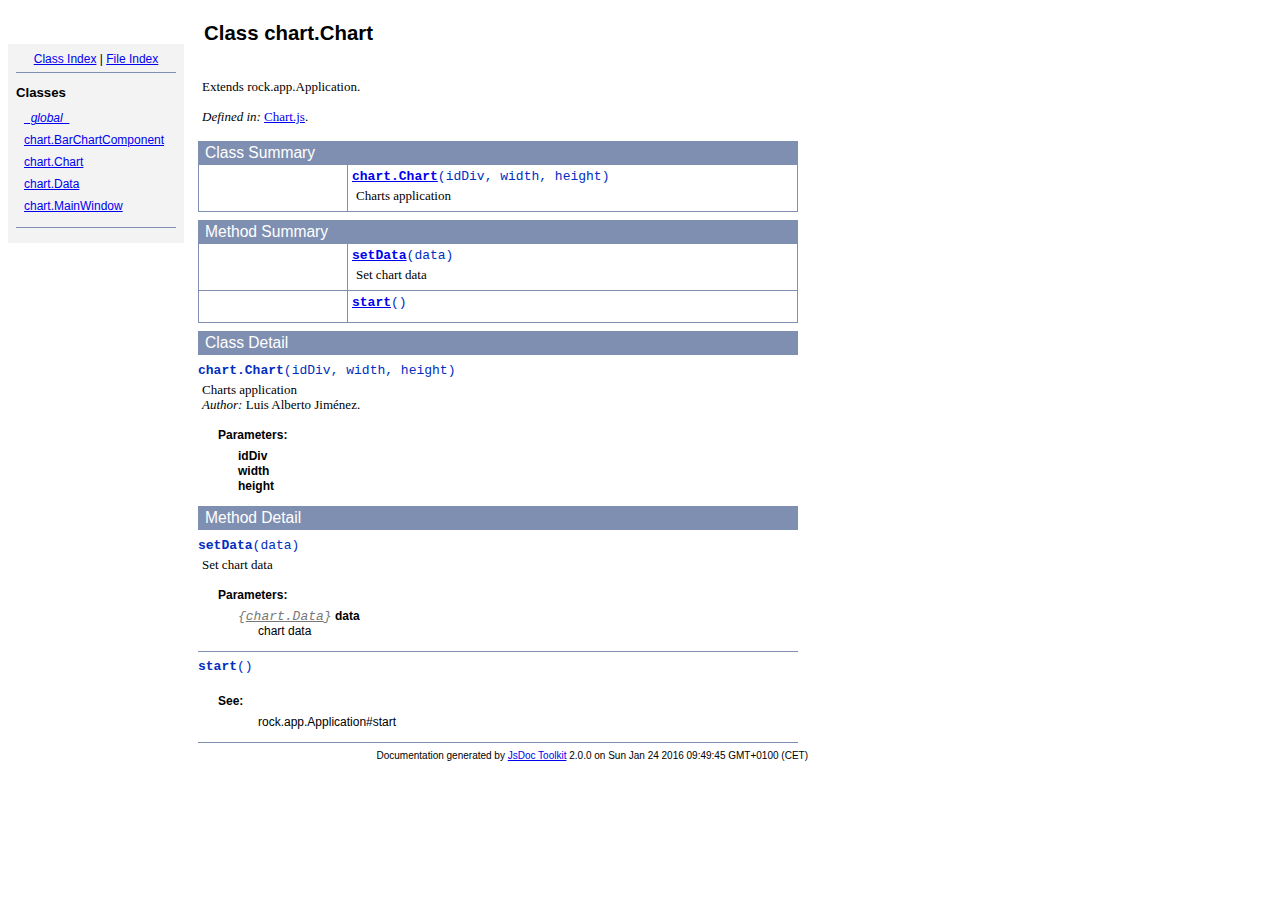
<file: jsdoc/symbols/chart.Chart.html>
<!DOCTYPE html PUBLIC "-//W3C//DTD XHTML 1.0 Transitional//EN"
        "http://www.w3.org/TR/xhtml1/DTD/xhtml1-transitional.dtd">
<html xmlns="http://www.w3.org/1999/xhtml" xml:lang="en" lang="en">
	<head>
		<meta http-equiv="content-type" content="text/html; charset=utf-8" />
		<meta name="generator" content="JsDoc Toolkit" />
		
		<title>JsDoc Reference - chart.Chart</title>

		<style type="text/css">
			/* default.css */
body
{
	font: 12px "Lucida Grande", Tahoma, Arial, Helvetica, sans-serif;
	width: 800px;
}

.header
{
	clear: both;
	background-color: #ccc;
	padding: 8px;
}

h1
{
	font-size: 150%;
	font-weight: bold;
	padding: 0;
	margin: 1em 0 0 .3em;
}

hr
{
	border: none 0;
	border-top: 1px solid #7F8FB1;
	height: 1px;
}

pre.code
{
	display: block;
	padding: 8px;
	border: 1px dashed #ccc;
}

#index
{
	margin-top: 24px;
	float: left;
	width: 160px;
	position: absolute;
	left: 8px;
	background-color: #F3F3F3;
	padding: 8px;
}

#content
{
	margin-left: 190px;
	width: 600px;
}

.classList
{
	list-style-type: none;
	padding: 0;
	margin: 0 0 0 8px;
	font-family: arial, sans-serif;
	font-size: 1em;
	overflow: auto;
}

.classList li
{
	padding: 0;
	margin: 0 0 8px 0;
}

.summaryTable { width: 100%; }

h1.classTitle
{
	font-size:170%;
	line-height:130%;
}

h2 { font-size: 110%; }
caption, div.sectionTitle
{
	background-color: #7F8FB1;
	color: #fff;
	font-size:130%;
	text-align: left;
	padding: 2px 6px 2px 6px;
	border: 1px #7F8FB1 solid;
}

div.sectionTitle { margin-bottom: 8px; }
.summaryTable thead { display: none; }

.summaryTable td
{
	vertical-align: top;
	padding: 4px;
	border-bottom: 1px #7F8FB1 solid;
	border-right: 1px #7F8FB1 solid;
}

/*col#summaryAttributes {}*/
.summaryTable td.attributes
{
	border-left: 1px #7F8FB1 solid;
	width: 140px;
	text-align: right;
}

td.attributes, .fixedFont
{
	line-height: 15px;
	color: #002EBE;
	font-family: "Courier New",Courier,monospace;
	font-size: 13px;
}

.summaryTable td.nameDescription
{
	text-align: left;
	font-size: 13px;
	line-height: 15px;
}

.summaryTable td.nameDescription, .description
{
	font: 13px Palatino,Garamond,serif;
	line-height: 15px;
	padding: 4px;
	padding-left: 4px;
}

.summaryTable { margin-bottom: 8px; }

ul.inheritsList
{
	list-style: square;
	margin-left: 20px;
	padding-left: 0;
}

.detailList {
	margin-left: 20px; 
	line-height: 15px;
}
.detailList dt { margin-left: 20px; }

.detailList .heading
{
	font-weight: bold;
	padding-bottom: 6px;
	margin-left: 0;
}

.light, td.attributes, .light a:link, .light a:visited
{
	color: #777;
	font-style: italic;
}

.fineprint
{
	text-align: right;
	font-size: 10px;
}
		</style>
	</head>

	<body>
<!-- ============================== header ================================= -->	
		<!-- begin static/header.html -->
		<div id="header">
</div>
		<!-- end static/header.html -->

<!-- ============================== classes index ============================ -->
		<div id="index">
			<!-- begin publish.classesIndex -->
			<div align="center"><a href="../index.html">Class Index</a>
| <a href="../files.html">File Index</a></div>
<hr />
<h2>Classes</h2>
<ul class="classList">
	
	<li><i><a href="../symbols/_global_.html">_global_</a></i></li>
	
	<li><a href="../symbols/chart.BarChartComponent.html">chart.BarChartComponent</a></li>
	
	<li><a href="../symbols/chart.Chart.html">chart.Chart</a></li>
	
	<li><a href="../symbols/chart.Data.html">chart.Data</a></li>
	
	<li><a href="../symbols/chart.MainWindow.html">chart.MainWindow</a></li>
	
</ul>
<hr />
			<!-- end publish.classesIndex -->
		</div>
		
		<div id="content">
<!-- ============================== class title ============================ -->
			<h1 class="classTitle">
				
				Class chart.Chart
			</h1>

<!-- ============================== class summary ========================== -->			
			<p class="description">
				<br />Extends
					rock.app.Application.<br />
				
			
				
				
				
					<br /><i>Defined in: </i> <a href="../symbols/src/_home_luisillo_dev_github_chart_src_main_js_chart_Chart.js.html">Chart.js</a>.
				
			</p>

<!-- ============================== constructor summary ==================== -->			
			
			<table class="summaryTable" cellspacing="0" summary="A summary of the constructor documented in the class chart.Chart.">
				<caption>Class Summary</caption>
				<thead>
					<tr>
						<th scope="col">Constructor Attributes</th>
						<th scope="col">Constructor Name and Description</th>
					</tr>
				</thead>
				<tbody>
					<tr>
						<td class="attributes">&nbsp;</td>
						<td class="nameDescription" >
							<div class="fixedFont">
								<b><a href="../symbols/chart.Chart.html#constructor">chart.Chart</a></b>(idDiv, width, height)
							</div>
							<div class="description">Charts application</div>
						</td>
					</tr>
				</tbody>
			</table>
			

<!-- ============================== properties summary ===================== -->
			

<!-- ============================== methods summary ======================== -->
			
				
				
				<table class="summaryTable" cellspacing="0" summary="A summary of the methods documented in the class chart.Chart.">
					<caption>Method Summary</caption>
					<thead>
						<tr>
							<th scope="col">Method Attributes</th>
							<th scope="col">Method Name and Description</th>
						</tr>
					</thead>
					<tbody>
					
						<tr>
							<td class="attributes">&nbsp;</td>
							<td class="nameDescription">
								<div class="fixedFont"><b><a href="../symbols/chart.Chart.html#setData">setData</a></b>(data)
								</div>
								<div class="description">Set chart data</div>
							</td>
						</tr>
					
						<tr>
							<td class="attributes">&nbsp;</td>
							<td class="nameDescription">
								<div class="fixedFont"><b><a href="../symbols/chart.Chart.html#start">start</a></b>()
								</div>
								<div class="description"></div>
							</td>
						</tr>
					
					</tbody>
				</table>
				
				
				
			

<!-- ============================== constructor details ==================== -->		
			
			<div class="details"><a name="constructor"> </a>
				<div class="sectionTitle">
					Class Detail
				</div>
				
				<div class="fixedFont">
						<b>chart.Chart</b>(idDiv, width, height)
				</div>
				
				<div class="description">
					Charts application
					<br /><i>Author: </i>Luis Alberto Jiménez.
				</div>
				
				
				
				
					
						<dl class="detailList">
						<dt class="heading">Parameters:</dt>
						
							<dt>
								 <b>idDiv</b>
								
							</dt>
								<dd></dd>
						
							<dt>
								 <b>width</b>
								
							</dt>
								<dd></dd>
						
							<dt>
								 <b>height</b>
								
							</dt>
								<dd></dd>
						
						</dl>
					
					
					
					
					
					
					

			</div>
			

<!-- ============================== field details ========================== -->		
			

<!-- ============================== method details ========================= -->		
			
				<div class="sectionTitle">
					Method Detail
				</div>
				
					<a name="setData"> </a>
					<div class="fixedFont">
					
					
					<b>setData</b>(data)
					
					</div>
					<div class="description">
						Set chart data
						
						
					</div>
					
					
					
					
						
							<dl class="detailList">
							<dt class="heading">Parameters:</dt>
							
								<dt>
									<span class="light fixedFont">{<a href="../symbols/chart.Data.html#constructor">chart.Data</a>}</span> <b>data</b>
									
								</dt>
								<dd>chart data</dd>
							
							</dl>
						
						
						
						
						
						
						

					<hr />
				
					<a name="start"> </a>
					<div class="fixedFont">
					
					
					<b>start</b>()
					
					</div>
					<div class="description">
						
						
						
					</div>
					
					
					
					
						
						
						
						
						
						
						
							<dl class="detailList">
							<dt class="heading">See:</dt>
							
								<dd>rock.app.Application#start</dd>
							
							</dl>
						

					
				
			
			
			<hr />
		</div>
		
<!-- ============================== footer ================================= -->
		<div class="fineprint" style="clear:both">
			
			Documentation generated by <a href="http://www.jsdoctoolkit.org/" target="_blank">JsDoc Toolkit</a> 2.0.0 on Sun Jan 24 2016 09:49:45 GMT+0100 (CET)
		</div>
	</body>
</html>
</file>
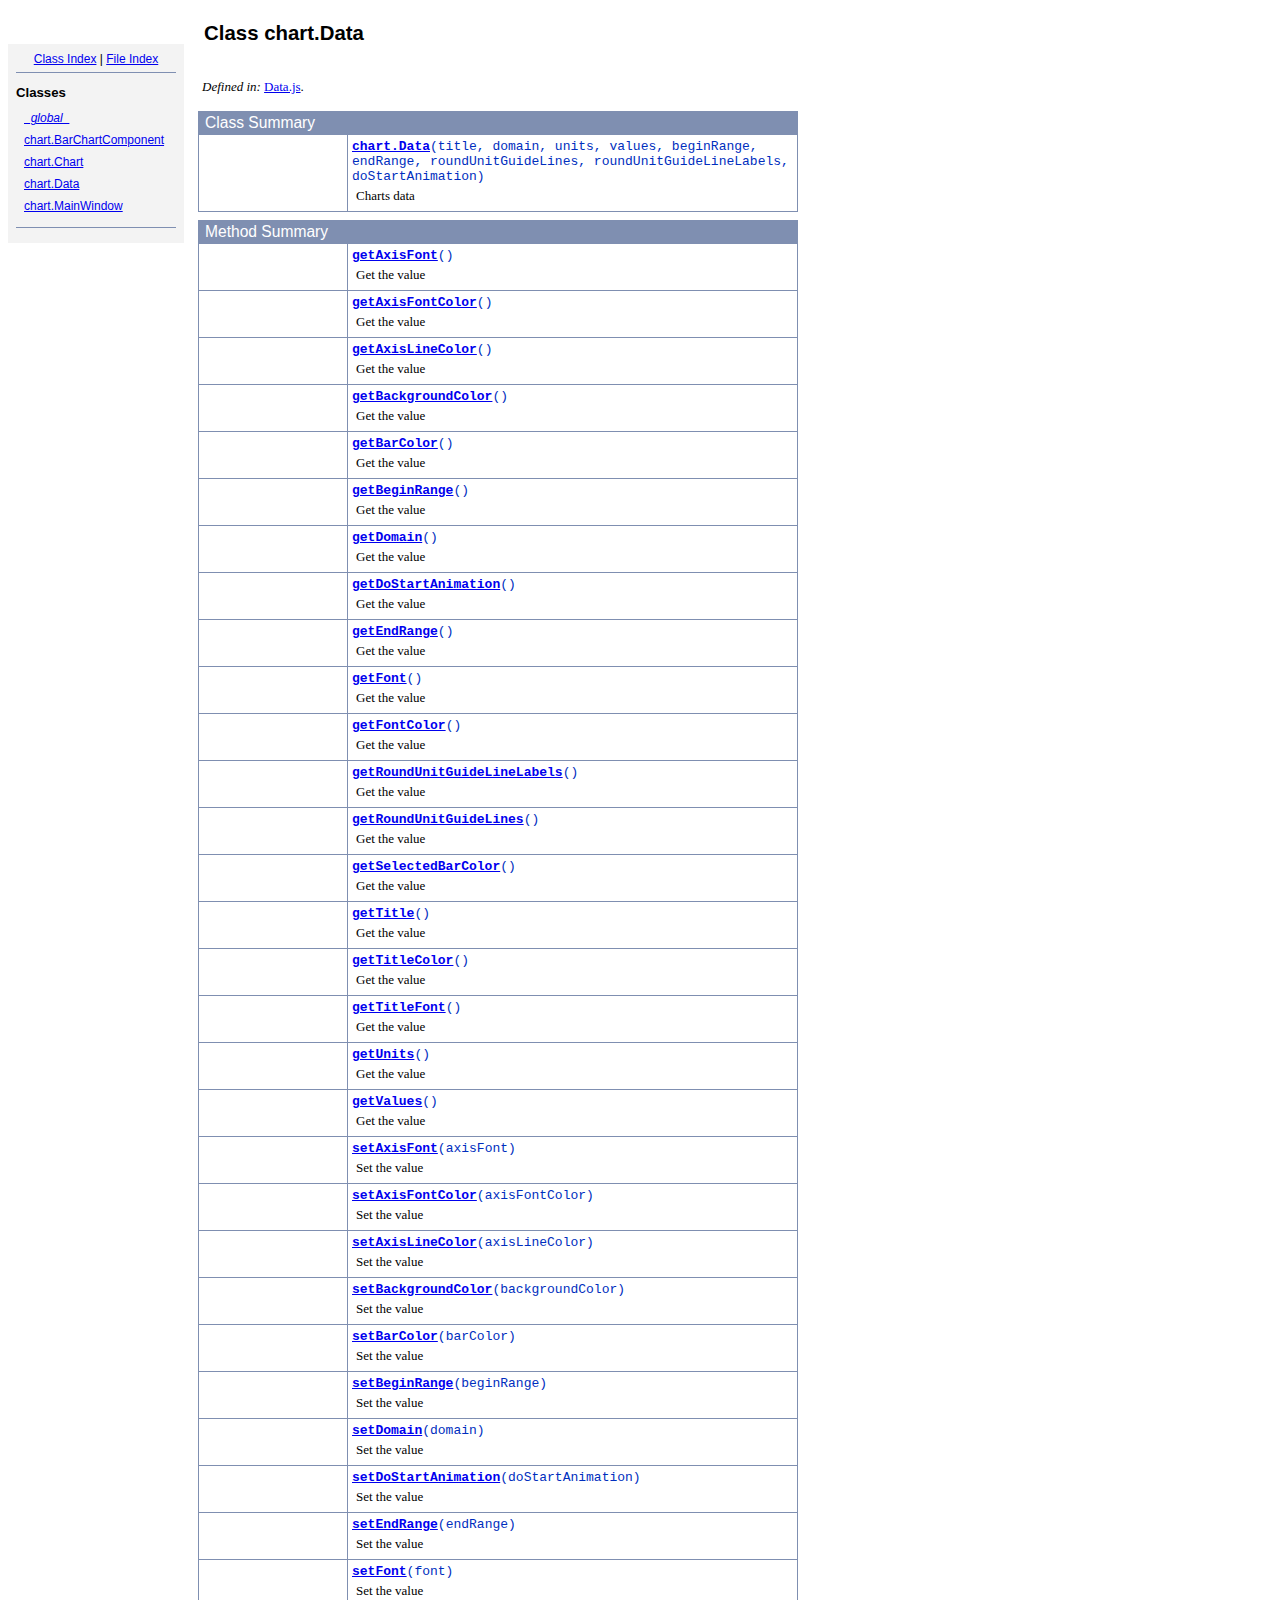
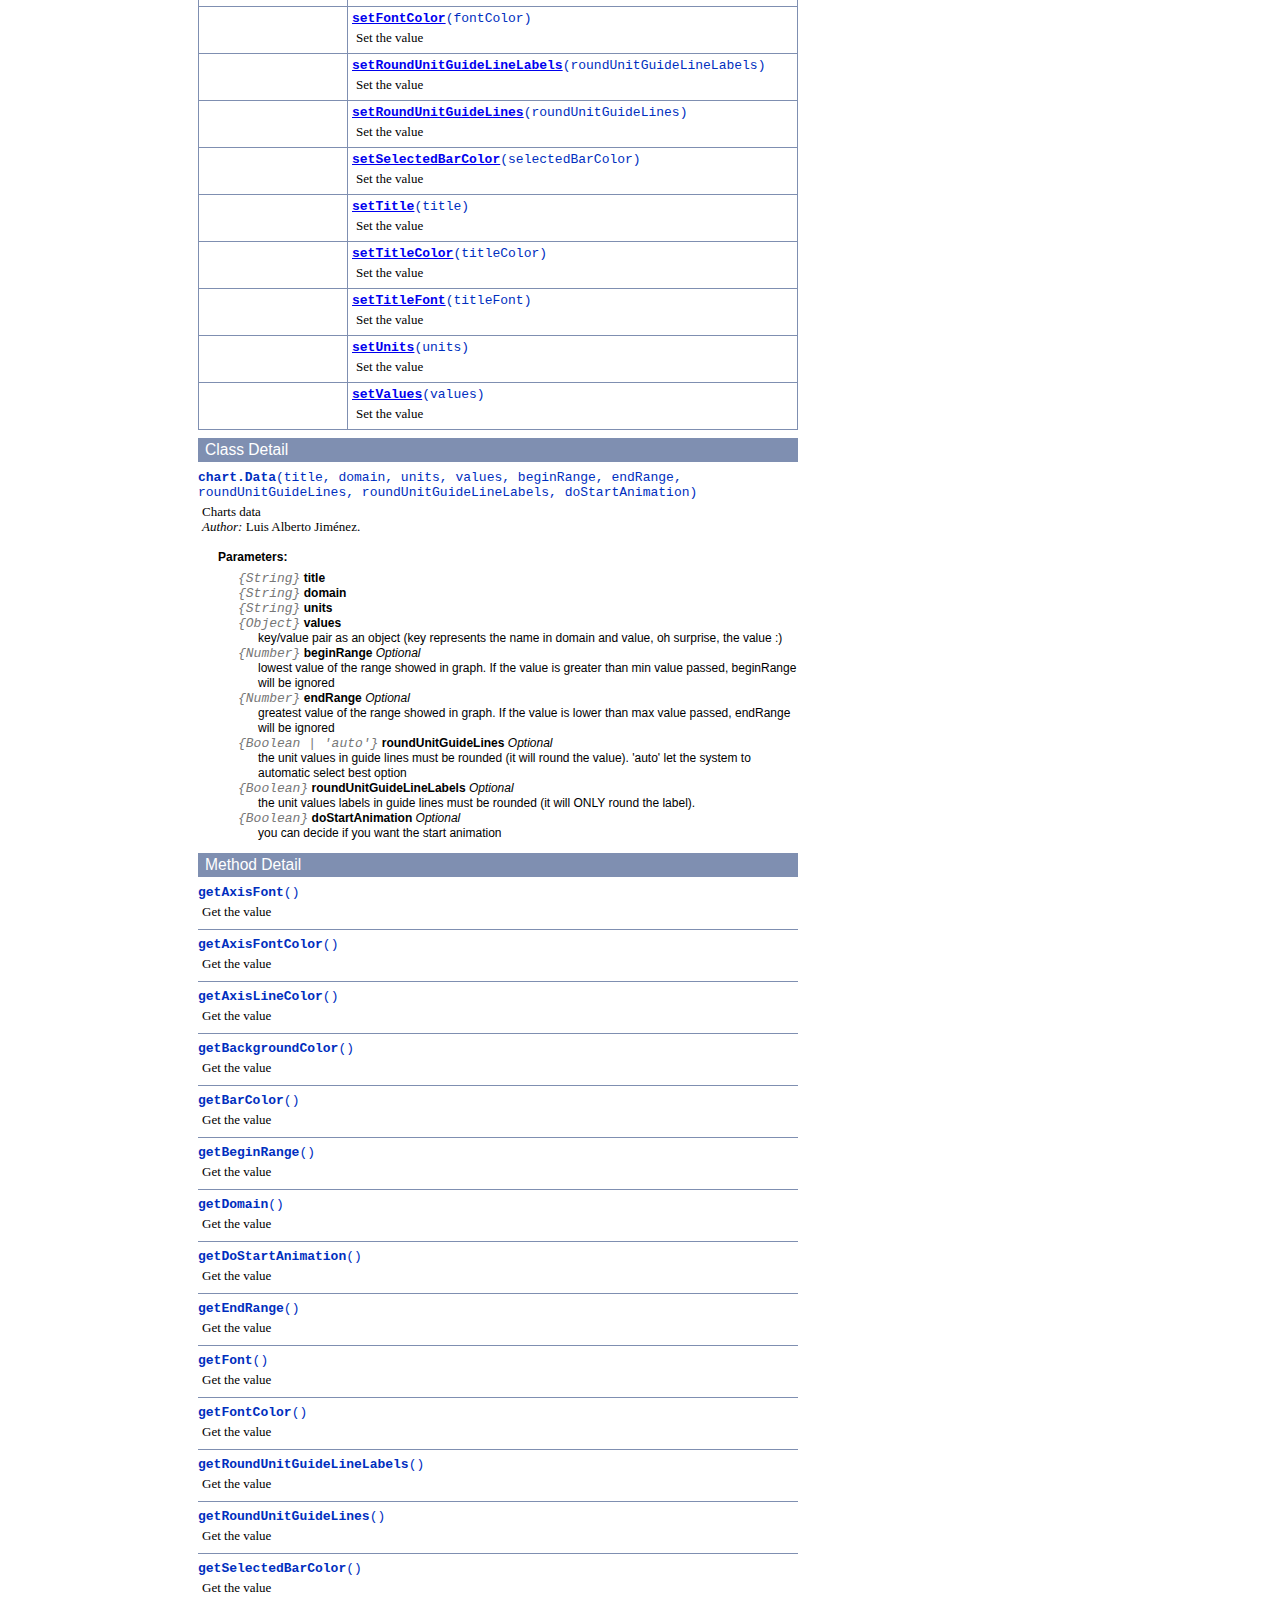
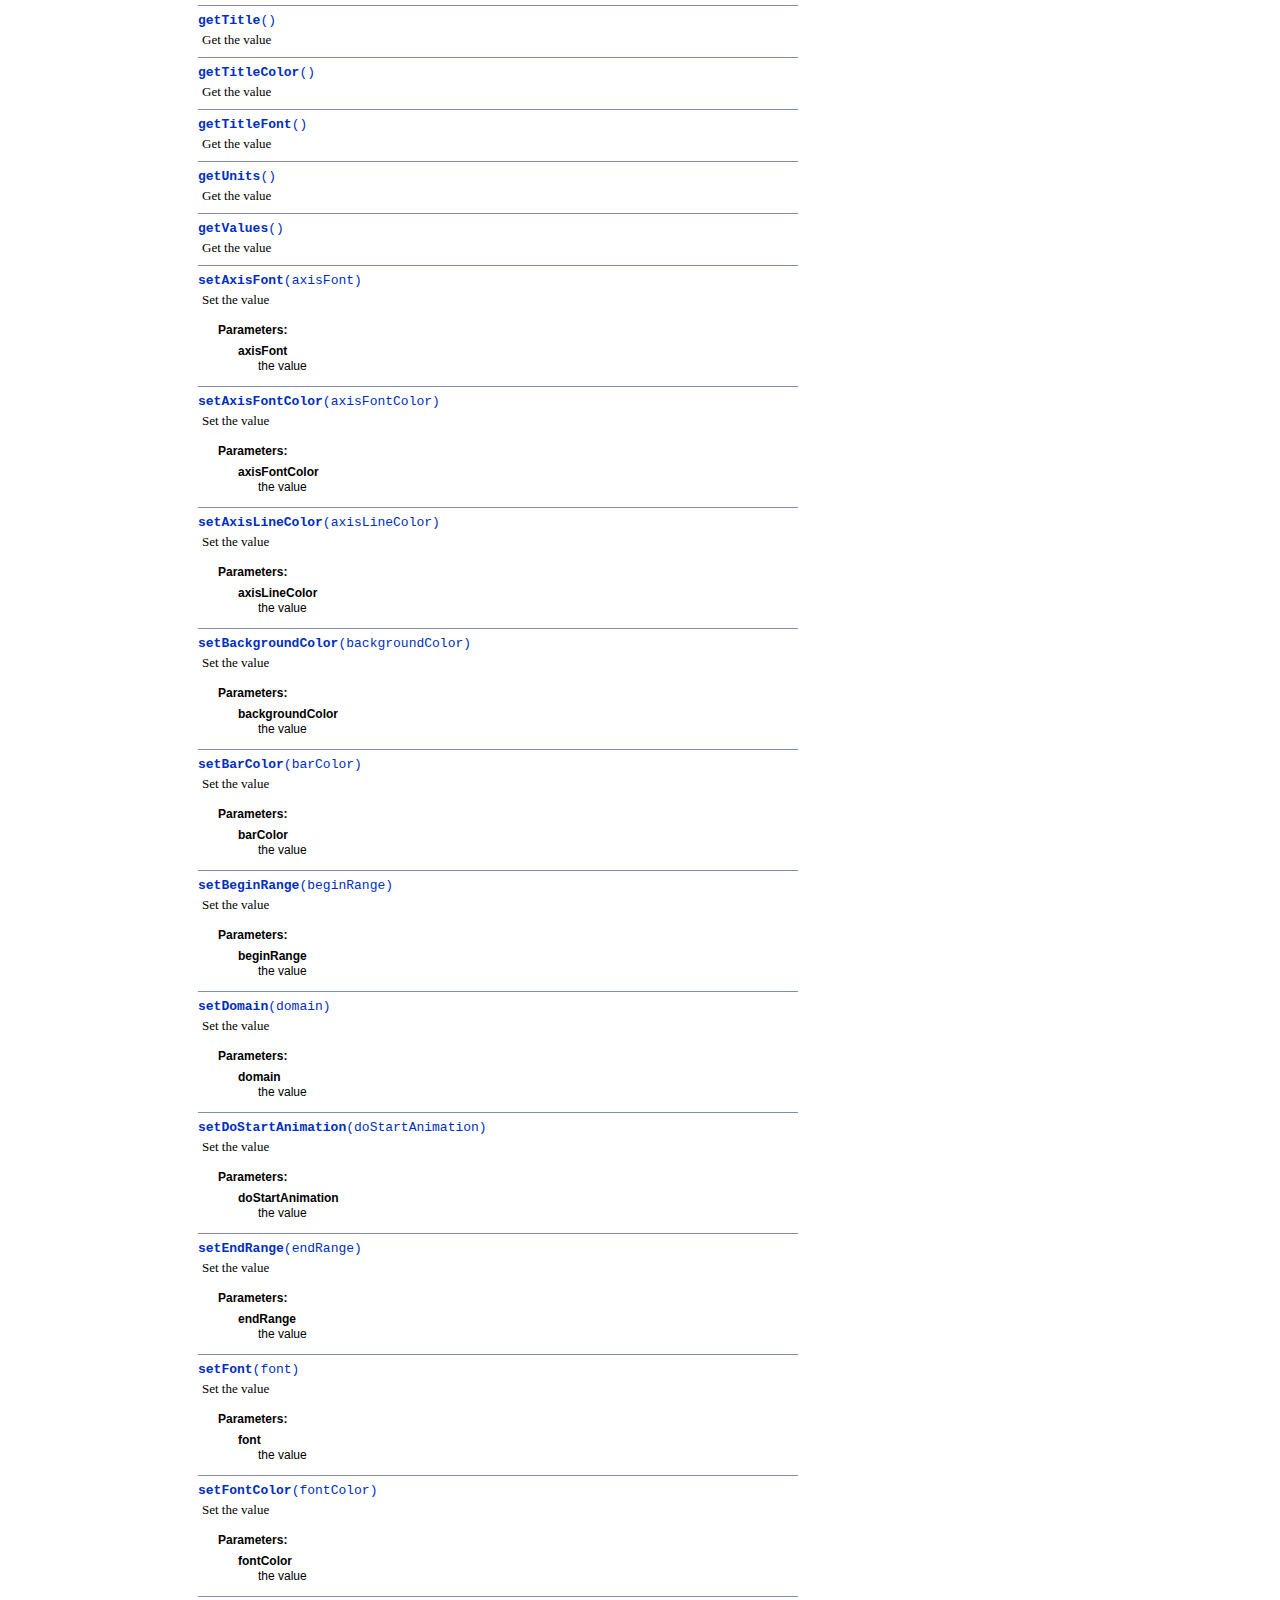
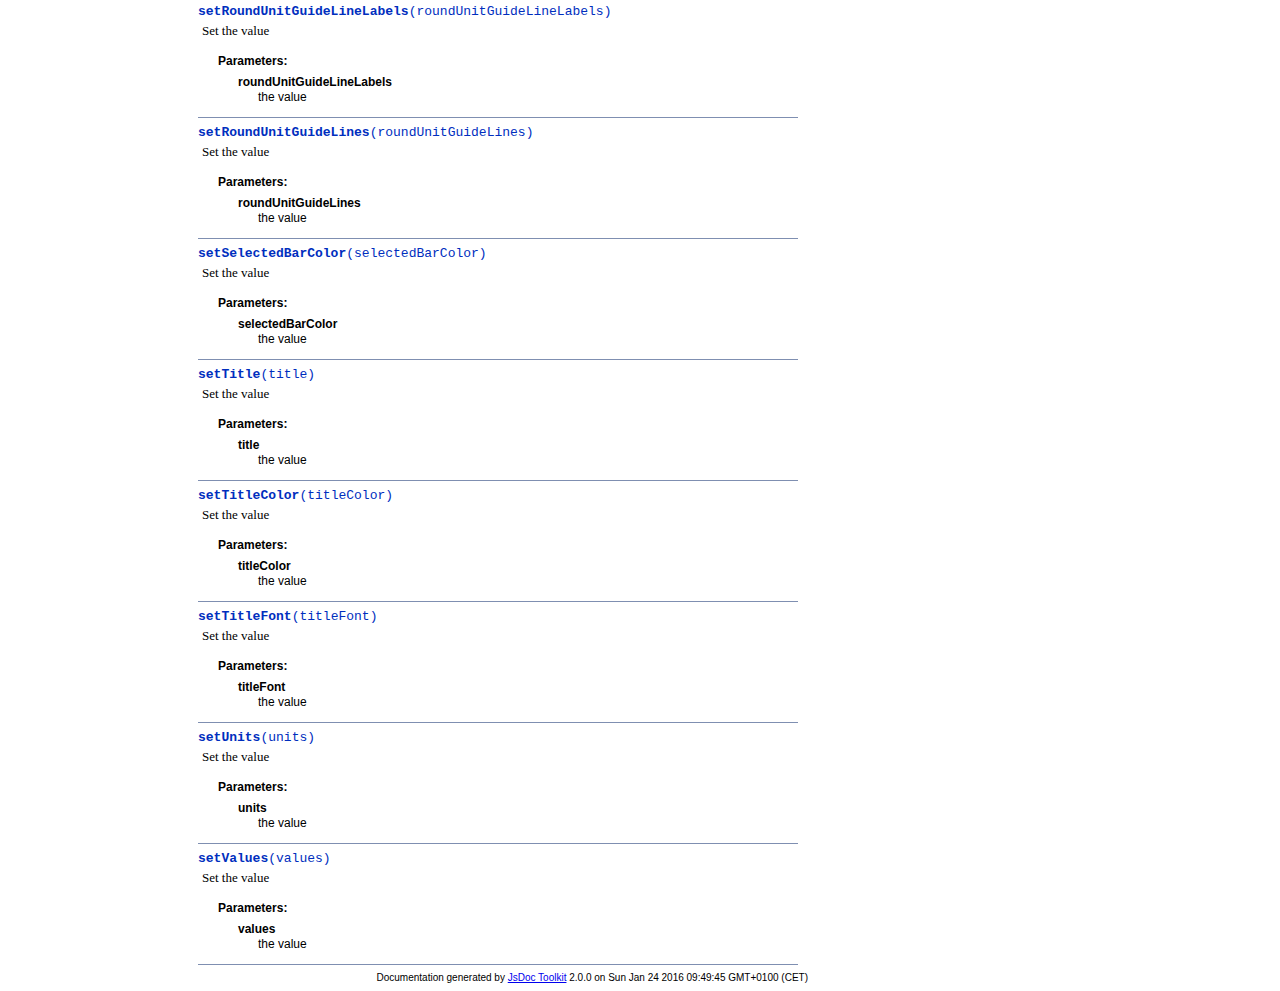
<file: jsdoc/symbols/chart.Data.html>
<!DOCTYPE html PUBLIC "-//W3C//DTD XHTML 1.0 Transitional//EN"
        "http://www.w3.org/TR/xhtml1/DTD/xhtml1-transitional.dtd">
<html xmlns="http://www.w3.org/1999/xhtml" xml:lang="en" lang="en">
	<head>
		<meta http-equiv="content-type" content="text/html; charset=utf-8" />
		<meta name="generator" content="JsDoc Toolkit" />
		
		<title>JsDoc Reference - chart.Data</title>

		<style type="text/css">
			/* default.css */
body
{
	font: 12px "Lucida Grande", Tahoma, Arial, Helvetica, sans-serif;
	width: 800px;
}

.header
{
	clear: both;
	background-color: #ccc;
	padding: 8px;
}

h1
{
	font-size: 150%;
	font-weight: bold;
	padding: 0;
	margin: 1em 0 0 .3em;
}

hr
{
	border: none 0;
	border-top: 1px solid #7F8FB1;
	height: 1px;
}

pre.code
{
	display: block;
	padding: 8px;
	border: 1px dashed #ccc;
}

#index
{
	margin-top: 24px;
	float: left;
	width: 160px;
	position: absolute;
	left: 8px;
	background-color: #F3F3F3;
	padding: 8px;
}

#content
{
	margin-left: 190px;
	width: 600px;
}

.classList
{
	list-style-type: none;
	padding: 0;
	margin: 0 0 0 8px;
	font-family: arial, sans-serif;
	font-size: 1em;
	overflow: auto;
}

.classList li
{
	padding: 0;
	margin: 0 0 8px 0;
}

.summaryTable { width: 100%; }

h1.classTitle
{
	font-size:170%;
	line-height:130%;
}

h2 { font-size: 110%; }
caption, div.sectionTitle
{
	background-color: #7F8FB1;
	color: #fff;
	font-size:130%;
	text-align: left;
	padding: 2px 6px 2px 6px;
	border: 1px #7F8FB1 solid;
}

div.sectionTitle { margin-bottom: 8px; }
.summaryTable thead { display: none; }

.summaryTable td
{
	vertical-align: top;
	padding: 4px;
	border-bottom: 1px #7F8FB1 solid;
	border-right: 1px #7F8FB1 solid;
}

/*col#summaryAttributes {}*/
.summaryTable td.attributes
{
	border-left: 1px #7F8FB1 solid;
	width: 140px;
	text-align: right;
}

td.attributes, .fixedFont
{
	line-height: 15px;
	color: #002EBE;
	font-family: "Courier New",Courier,monospace;
	font-size: 13px;
}

.summaryTable td.nameDescription
{
	text-align: left;
	font-size: 13px;
	line-height: 15px;
}

.summaryTable td.nameDescription, .description
{
	font: 13px Palatino,Garamond,serif;
	line-height: 15px;
	padding: 4px;
	padding-left: 4px;
}

.summaryTable { margin-bottom: 8px; }

ul.inheritsList
{
	list-style: square;
	margin-left: 20px;
	padding-left: 0;
}

.detailList {
	margin-left: 20px; 
	line-height: 15px;
}
.detailList dt { margin-left: 20px; }

.detailList .heading
{
	font-weight: bold;
	padding-bottom: 6px;
	margin-left: 0;
}

.light, td.attributes, .light a:link, .light a:visited
{
	color: #777;
	font-style: italic;
}

.fineprint
{
	text-align: right;
	font-size: 10px;
}
		</style>
	</head>

	<body>
<!-- ============================== header ================================= -->	
		<!-- begin static/header.html -->
		<div id="header">
</div>
		<!-- end static/header.html -->

<!-- ============================== classes index ============================ -->
		<div id="index">
			<!-- begin publish.classesIndex -->
			<div align="center"><a href="../index.html">Class Index</a>
| <a href="../files.html">File Index</a></div>
<hr />
<h2>Classes</h2>
<ul class="classList">
	
	<li><i><a href="../symbols/_global_.html">_global_</a></i></li>
	
	<li><a href="../symbols/chart.BarChartComponent.html">chart.BarChartComponent</a></li>
	
	<li><a href="../symbols/chart.Chart.html">chart.Chart</a></li>
	
	<li><a href="../symbols/chart.Data.html">chart.Data</a></li>
	
	<li><a href="../symbols/chart.MainWindow.html">chart.MainWindow</a></li>
	
</ul>
<hr />
			<!-- end publish.classesIndex -->
		</div>
		
		<div id="content">
<!-- ============================== class title ============================ -->
			<h1 class="classTitle">
				
				Class chart.Data
			</h1>

<!-- ============================== class summary ========================== -->			
			<p class="description">
				
			
				
				
				
					<br /><i>Defined in: </i> <a href="../symbols/src/_home_luisillo_dev_github_chart_src_main_js_chart_Data.js.html">Data.js</a>.
				
			</p>

<!-- ============================== constructor summary ==================== -->			
			
			<table class="summaryTable" cellspacing="0" summary="A summary of the constructor documented in the class chart.Data.">
				<caption>Class Summary</caption>
				<thead>
					<tr>
						<th scope="col">Constructor Attributes</th>
						<th scope="col">Constructor Name and Description</th>
					</tr>
				</thead>
				<tbody>
					<tr>
						<td class="attributes">&nbsp;</td>
						<td class="nameDescription" >
							<div class="fixedFont">
								<b><a href="../symbols/chart.Data.html#constructor">chart.Data</a></b>(title, domain, units, values, beginRange, endRange, roundUnitGuideLines, roundUnitGuideLineLabels, doStartAnimation)
							</div>
							<div class="description">Charts data</div>
						</td>
					</tr>
				</tbody>
			</table>
			

<!-- ============================== properties summary ===================== -->
			

<!-- ============================== methods summary ======================== -->
			
				
				
				<table class="summaryTable" cellspacing="0" summary="A summary of the methods documented in the class chart.Data.">
					<caption>Method Summary</caption>
					<thead>
						<tr>
							<th scope="col">Method Attributes</th>
							<th scope="col">Method Name and Description</th>
						</tr>
					</thead>
					<tbody>
					
						<tr>
							<td class="attributes">&nbsp;</td>
							<td class="nameDescription">
								<div class="fixedFont"><b><a href="../symbols/chart.Data.html#getAxisFont">getAxisFont</a></b>()
								</div>
								<div class="description">Get the value</div>
							</td>
						</tr>
					
						<tr>
							<td class="attributes">&nbsp;</td>
							<td class="nameDescription">
								<div class="fixedFont"><b><a href="../symbols/chart.Data.html#getAxisFontColor">getAxisFontColor</a></b>()
								</div>
								<div class="description">Get the value</div>
							</td>
						</tr>
					
						<tr>
							<td class="attributes">&nbsp;</td>
							<td class="nameDescription">
								<div class="fixedFont"><b><a href="../symbols/chart.Data.html#getAxisLineColor">getAxisLineColor</a></b>()
								</div>
								<div class="description">Get the value</div>
							</td>
						</tr>
					
						<tr>
							<td class="attributes">&nbsp;</td>
							<td class="nameDescription">
								<div class="fixedFont"><b><a href="../symbols/chart.Data.html#getBackgroundColor">getBackgroundColor</a></b>()
								</div>
								<div class="description">Get the value</div>
							</td>
						</tr>
					
						<tr>
							<td class="attributes">&nbsp;</td>
							<td class="nameDescription">
								<div class="fixedFont"><b><a href="../symbols/chart.Data.html#getBarColor">getBarColor</a></b>()
								</div>
								<div class="description">Get the value</div>
							</td>
						</tr>
					
						<tr>
							<td class="attributes">&nbsp;</td>
							<td class="nameDescription">
								<div class="fixedFont"><b><a href="../symbols/chart.Data.html#getBeginRange">getBeginRange</a></b>()
								</div>
								<div class="description">Get the value</div>
							</td>
						</tr>
					
						<tr>
							<td class="attributes">&nbsp;</td>
							<td class="nameDescription">
								<div class="fixedFont"><b><a href="../symbols/chart.Data.html#getDomain">getDomain</a></b>()
								</div>
								<div class="description">Get the value</div>
							</td>
						</tr>
					
						<tr>
							<td class="attributes">&nbsp;</td>
							<td class="nameDescription">
								<div class="fixedFont"><b><a href="../symbols/chart.Data.html#getDoStartAnimation">getDoStartAnimation</a></b>()
								</div>
								<div class="description">Get the value</div>
							</td>
						</tr>
					
						<tr>
							<td class="attributes">&nbsp;</td>
							<td class="nameDescription">
								<div class="fixedFont"><b><a href="../symbols/chart.Data.html#getEndRange">getEndRange</a></b>()
								</div>
								<div class="description">Get the value</div>
							</td>
						</tr>
					
						<tr>
							<td class="attributes">&nbsp;</td>
							<td class="nameDescription">
								<div class="fixedFont"><b><a href="../symbols/chart.Data.html#getFont">getFont</a></b>()
								</div>
								<div class="description">Get the value</div>
							</td>
						</tr>
					
						<tr>
							<td class="attributes">&nbsp;</td>
							<td class="nameDescription">
								<div class="fixedFont"><b><a href="../symbols/chart.Data.html#getFontColor">getFontColor</a></b>()
								</div>
								<div class="description">Get the value</div>
							</td>
						</tr>
					
						<tr>
							<td class="attributes">&nbsp;</td>
							<td class="nameDescription">
								<div class="fixedFont"><b><a href="../symbols/chart.Data.html#getRoundUnitGuideLineLabels">getRoundUnitGuideLineLabels</a></b>()
								</div>
								<div class="description">Get the value</div>
							</td>
						</tr>
					
						<tr>
							<td class="attributes">&nbsp;</td>
							<td class="nameDescription">
								<div class="fixedFont"><b><a href="../symbols/chart.Data.html#getRoundUnitGuideLines">getRoundUnitGuideLines</a></b>()
								</div>
								<div class="description">Get the value</div>
							</td>
						</tr>
					
						<tr>
							<td class="attributes">&nbsp;</td>
							<td class="nameDescription">
								<div class="fixedFont"><b><a href="../symbols/chart.Data.html#getSelectedBarColor">getSelectedBarColor</a></b>()
								</div>
								<div class="description">Get the value</div>
							</td>
						</tr>
					
						<tr>
							<td class="attributes">&nbsp;</td>
							<td class="nameDescription">
								<div class="fixedFont"><b><a href="../symbols/chart.Data.html#getTitle">getTitle</a></b>()
								</div>
								<div class="description">Get the value</div>
							</td>
						</tr>
					
						<tr>
							<td class="attributes">&nbsp;</td>
							<td class="nameDescription">
								<div class="fixedFont"><b><a href="../symbols/chart.Data.html#getTitleColor">getTitleColor</a></b>()
								</div>
								<div class="description">Get the value</div>
							</td>
						</tr>
					
						<tr>
							<td class="attributes">&nbsp;</td>
							<td class="nameDescription">
								<div class="fixedFont"><b><a href="../symbols/chart.Data.html#getTitleFont">getTitleFont</a></b>()
								</div>
								<div class="description">Get the value</div>
							</td>
						</tr>
					
						<tr>
							<td class="attributes">&nbsp;</td>
							<td class="nameDescription">
								<div class="fixedFont"><b><a href="../symbols/chart.Data.html#getUnits">getUnits</a></b>()
								</div>
								<div class="description">Get the value</div>
							</td>
						</tr>
					
						<tr>
							<td class="attributes">&nbsp;</td>
							<td class="nameDescription">
								<div class="fixedFont"><b><a href="../symbols/chart.Data.html#getValues">getValues</a></b>()
								</div>
								<div class="description">Get the value</div>
							</td>
						</tr>
					
						<tr>
							<td class="attributes">&nbsp;</td>
							<td class="nameDescription">
								<div class="fixedFont"><b><a href="../symbols/chart.Data.html#setAxisFont">setAxisFont</a></b>(axisFont)
								</div>
								<div class="description">Set the value</div>
							</td>
						</tr>
					
						<tr>
							<td class="attributes">&nbsp;</td>
							<td class="nameDescription">
								<div class="fixedFont"><b><a href="../symbols/chart.Data.html#setAxisFontColor">setAxisFontColor</a></b>(axisFontColor)
								</div>
								<div class="description">Set the value</div>
							</td>
						</tr>
					
						<tr>
							<td class="attributes">&nbsp;</td>
							<td class="nameDescription">
								<div class="fixedFont"><b><a href="../symbols/chart.Data.html#setAxisLineColor">setAxisLineColor</a></b>(axisLineColor)
								</div>
								<div class="description">Set the value</div>
							</td>
						</tr>
					
						<tr>
							<td class="attributes">&nbsp;</td>
							<td class="nameDescription">
								<div class="fixedFont"><b><a href="../symbols/chart.Data.html#setBackgroundColor">setBackgroundColor</a></b>(backgroundColor)
								</div>
								<div class="description">Set the value</div>
							</td>
						</tr>
					
						<tr>
							<td class="attributes">&nbsp;</td>
							<td class="nameDescription">
								<div class="fixedFont"><b><a href="../symbols/chart.Data.html#setBarColor">setBarColor</a></b>(barColor)
								</div>
								<div class="description">Set the value</div>
							</td>
						</tr>
					
						<tr>
							<td class="attributes">&nbsp;</td>
							<td class="nameDescription">
								<div class="fixedFont"><b><a href="../symbols/chart.Data.html#setBeginRange">setBeginRange</a></b>(beginRange)
								</div>
								<div class="description">Set the value</div>
							</td>
						</tr>
					
						<tr>
							<td class="attributes">&nbsp;</td>
							<td class="nameDescription">
								<div class="fixedFont"><b><a href="../symbols/chart.Data.html#setDomain">setDomain</a></b>(domain)
								</div>
								<div class="description">Set the value</div>
							</td>
						</tr>
					
						<tr>
							<td class="attributes">&nbsp;</td>
							<td class="nameDescription">
								<div class="fixedFont"><b><a href="../symbols/chart.Data.html#setDoStartAnimation">setDoStartAnimation</a></b>(doStartAnimation)
								</div>
								<div class="description">Set the value</div>
							</td>
						</tr>
					
						<tr>
							<td class="attributes">&nbsp;</td>
							<td class="nameDescription">
								<div class="fixedFont"><b><a href="../symbols/chart.Data.html#setEndRange">setEndRange</a></b>(endRange)
								</div>
								<div class="description">Set the value</div>
							</td>
						</tr>
					
						<tr>
							<td class="attributes">&nbsp;</td>
							<td class="nameDescription">
								<div class="fixedFont"><b><a href="../symbols/chart.Data.html#setFont">setFont</a></b>(font)
								</div>
								<div class="description">Set the value</div>
							</td>
						</tr>
					
						<tr>
							<td class="attributes">&nbsp;</td>
							<td class="nameDescription">
								<div class="fixedFont"><b><a href="../symbols/chart.Data.html#setFontColor">setFontColor</a></b>(fontColor)
								</div>
								<div class="description">Set the value</div>
							</td>
						</tr>
					
						<tr>
							<td class="attributes">&nbsp;</td>
							<td class="nameDescription">
								<div class="fixedFont"><b><a href="../symbols/chart.Data.html#setRoundUnitGuideLineLabels">setRoundUnitGuideLineLabels</a></b>(roundUnitGuideLineLabels)
								</div>
								<div class="description">Set the value</div>
							</td>
						</tr>
					
						<tr>
							<td class="attributes">&nbsp;</td>
							<td class="nameDescription">
								<div class="fixedFont"><b><a href="../symbols/chart.Data.html#setRoundUnitGuideLines">setRoundUnitGuideLines</a></b>(roundUnitGuideLines)
								</div>
								<div class="description">Set the value</div>
							</td>
						</tr>
					
						<tr>
							<td class="attributes">&nbsp;</td>
							<td class="nameDescription">
								<div class="fixedFont"><b><a href="../symbols/chart.Data.html#setSelectedBarColor">setSelectedBarColor</a></b>(selectedBarColor)
								</div>
								<div class="description">Set the value</div>
							</td>
						</tr>
					
						<tr>
							<td class="attributes">&nbsp;</td>
							<td class="nameDescription">
								<div class="fixedFont"><b><a href="../symbols/chart.Data.html#setTitle">setTitle</a></b>(title)
								</div>
								<div class="description">Set the value</div>
							</td>
						</tr>
					
						<tr>
							<td class="attributes">&nbsp;</td>
							<td class="nameDescription">
								<div class="fixedFont"><b><a href="../symbols/chart.Data.html#setTitleColor">setTitleColor</a></b>(titleColor)
								</div>
								<div class="description">Set the value</div>
							</td>
						</tr>
					
						<tr>
							<td class="attributes">&nbsp;</td>
							<td class="nameDescription">
								<div class="fixedFont"><b><a href="../symbols/chart.Data.html#setTitleFont">setTitleFont</a></b>(titleFont)
								</div>
								<div class="description">Set the value</div>
							</td>
						</tr>
					
						<tr>
							<td class="attributes">&nbsp;</td>
							<td class="nameDescription">
								<div class="fixedFont"><b><a href="../symbols/chart.Data.html#setUnits">setUnits</a></b>(units)
								</div>
								<div class="description">Set the value</div>
							</td>
						</tr>
					
						<tr>
							<td class="attributes">&nbsp;</td>
							<td class="nameDescription">
								<div class="fixedFont"><b><a href="../symbols/chart.Data.html#setValues">setValues</a></b>(values)
								</div>
								<div class="description">Set the value</div>
							</td>
						</tr>
					
					</tbody>
				</table>
				
				
				
			

<!-- ============================== constructor details ==================== -->		
			
			<div class="details"><a name="constructor"> </a>
				<div class="sectionTitle">
					Class Detail
				</div>
				
				<div class="fixedFont">
						<b>chart.Data</b>(title, domain, units, values, beginRange, endRange, roundUnitGuideLines, roundUnitGuideLineLabels, doStartAnimation)
				</div>
				
				<div class="description">
					Charts data
					<br /><i>Author: </i>Luis Alberto Jiménez.
				</div>
				
				
				
				
					
						<dl class="detailList">
						<dt class="heading">Parameters:</dt>
						
							<dt>
								<span class="light fixedFont">{String}</span>  <b>title</b>
								
							</dt>
								<dd></dd>
						
							<dt>
								<span class="light fixedFont">{String}</span>  <b>domain</b>
								
							</dt>
								<dd></dd>
						
							<dt>
								<span class="light fixedFont">{String}</span>  <b>units</b>
								
							</dt>
								<dd></dd>
						
							<dt>
								<span class="light fixedFont">{Object}</span>  <b>values</b>
								
							</dt>
								<dd>key/value pair as an object (key represents the name in domain and value, oh surprise, the value :)</dd>
						
							<dt>
								<span class="light fixedFont">{Number}</span>  <b>beginRange</b>
								<i>Optional</i>
							</dt>
								<dd>lowest value of the range showed in graph. If the value is greater than min value passed, beginRange will be ignored</dd>
						
							<dt>
								<span class="light fixedFont">{Number}</span>  <b>endRange</b>
								<i>Optional</i>
							</dt>
								<dd>greatest value of the range showed in graph. If the value is lower than max value passed, endRange will be ignored</dd>
						
							<dt>
								<span class="light fixedFont">{Boolean | 'auto'}</span>  <b>roundUnitGuideLines</b>
								<i>Optional</i>
							</dt>
								<dd>the unit values in guide lines must be rounded (it will round the value).
         'auto' let the system to automatic select best option</dd>
						
							<dt>
								<span class="light fixedFont">{Boolean}</span>  <b>roundUnitGuideLineLabels</b>
								<i>Optional</i>
							</dt>
								<dd>the unit values labels in guide lines must be rounded (it will ONLY round the label).</dd>
						
							<dt>
								<span class="light fixedFont">{Boolean}</span>  <b>doStartAnimation</b>
								<i>Optional</i>
							</dt>
								<dd>you can decide if you want the start animation</dd>
						
						</dl>
					
					
					
					
					
					
					

			</div>
			

<!-- ============================== field details ========================== -->		
			

<!-- ============================== method details ========================= -->		
			
				<div class="sectionTitle">
					Method Detail
				</div>
				
					<a name="getAxisFont"> </a>
					<div class="fixedFont">
					
					
					<b>getAxisFont</b>()
					
					</div>
					<div class="description">
						Get the value
						
						
					</div>
					
					
					
					
						
						
						
						
						
						
						

					<hr />
				
					<a name="getAxisFontColor"> </a>
					<div class="fixedFont">
					
					
					<b>getAxisFontColor</b>()
					
					</div>
					<div class="description">
						Get the value
						
						
					</div>
					
					
					
					
						
						
						
						
						
						
						

					<hr />
				
					<a name="getAxisLineColor"> </a>
					<div class="fixedFont">
					
					
					<b>getAxisLineColor</b>()
					
					</div>
					<div class="description">
						Get the value
						
						
					</div>
					
					
					
					
						
						
						
						
						
						
						

					<hr />
				
					<a name="getBackgroundColor"> </a>
					<div class="fixedFont">
					
					
					<b>getBackgroundColor</b>()
					
					</div>
					<div class="description">
						Get the value
						
						
					</div>
					
					
					
					
						
						
						
						
						
						
						

					<hr />
				
					<a name="getBarColor"> </a>
					<div class="fixedFont">
					
					
					<b>getBarColor</b>()
					
					</div>
					<div class="description">
						Get the value
						
						
					</div>
					
					
					
					
						
						
						
						
						
						
						

					<hr />
				
					<a name="getBeginRange"> </a>
					<div class="fixedFont">
					
					
					<b>getBeginRange</b>()
					
					</div>
					<div class="description">
						Get the value
						
						
					</div>
					
					
					
					
						
						
						
						
						
						
						

					<hr />
				
					<a name="getDomain"> </a>
					<div class="fixedFont">
					
					
					<b>getDomain</b>()
					
					</div>
					<div class="description">
						Get the value
						
						
					</div>
					
					
					
					
						
						
						
						
						
						
						

					<hr />
				
					<a name="getDoStartAnimation"> </a>
					<div class="fixedFont">
					
					
					<b>getDoStartAnimation</b>()
					
					</div>
					<div class="description">
						Get the value
						
						
					</div>
					
					
					
					
						
						
						
						
						
						
						

					<hr />
				
					<a name="getEndRange"> </a>
					<div class="fixedFont">
					
					
					<b>getEndRange</b>()
					
					</div>
					<div class="description">
						Get the value
						
						
					</div>
					
					
					
					
						
						
						
						
						
						
						

					<hr />
				
					<a name="getFont"> </a>
					<div class="fixedFont">
					
					
					<b>getFont</b>()
					
					</div>
					<div class="description">
						Get the value
						
						
					</div>
					
					
					
					
						
						
						
						
						
						
						

					<hr />
				
					<a name="getFontColor"> </a>
					<div class="fixedFont">
					
					
					<b>getFontColor</b>()
					
					</div>
					<div class="description">
						Get the value
						
						
					</div>
					
					
					
					
						
						
						
						
						
						
						

					<hr />
				
					<a name="getRoundUnitGuideLineLabels"> </a>
					<div class="fixedFont">
					
					
					<b>getRoundUnitGuideLineLabels</b>()
					
					</div>
					<div class="description">
						Get the value
						
						
					</div>
					
					
					
					
						
						
						
						
						
						
						

					<hr />
				
					<a name="getRoundUnitGuideLines"> </a>
					<div class="fixedFont">
					
					
					<b>getRoundUnitGuideLines</b>()
					
					</div>
					<div class="description">
						Get the value
						
						
					</div>
					
					
					
					
						
						
						
						
						
						
						

					<hr />
				
					<a name="getSelectedBarColor"> </a>
					<div class="fixedFont">
					
					
					<b>getSelectedBarColor</b>()
					
					</div>
					<div class="description">
						Get the value
						
						
					</div>
					
					
					
					
						
						
						
						
						
						
						

					<hr />
				
					<a name="getTitle"> </a>
					<div class="fixedFont">
					
					
					<b>getTitle</b>()
					
					</div>
					<div class="description">
						Get the value
						
						
					</div>
					
					
					
					
						
						
						
						
						
						
						

					<hr />
				
					<a name="getTitleColor"> </a>
					<div class="fixedFont">
					
					
					<b>getTitleColor</b>()
					
					</div>
					<div class="description">
						Get the value
						
						
					</div>
					
					
					
					
						
						
						
						
						
						
						

					<hr />
				
					<a name="getTitleFont"> </a>
					<div class="fixedFont">
					
					
					<b>getTitleFont</b>()
					
					</div>
					<div class="description">
						Get the value
						
						
					</div>
					
					
					
					
						
						
						
						
						
						
						

					<hr />
				
					<a name="getUnits"> </a>
					<div class="fixedFont">
					
					
					<b>getUnits</b>()
					
					</div>
					<div class="description">
						Get the value
						
						
					</div>
					
					
					
					
						
						
						
						
						
						
						

					<hr />
				
					<a name="getValues"> </a>
					<div class="fixedFont">
					
					
					<b>getValues</b>()
					
					</div>
					<div class="description">
						Get the value
						
						
					</div>
					
					
					
					
						
						
						
						
						
						
						

					<hr />
				
					<a name="setAxisFont"> </a>
					<div class="fixedFont">
					
					
					<b>setAxisFont</b>(axisFont)
					
					</div>
					<div class="description">
						Set the value
						
						
					</div>
					
					
					
					
						
							<dl class="detailList">
							<dt class="heading">Parameters:</dt>
							
								<dt>
									<b>axisFont</b>
									
								</dt>
								<dd>the value</dd>
							
							</dl>
						
						
						
						
						
						
						

					<hr />
				
					<a name="setAxisFontColor"> </a>
					<div class="fixedFont">
					
					
					<b>setAxisFontColor</b>(axisFontColor)
					
					</div>
					<div class="description">
						Set the value
						
						
					</div>
					
					
					
					
						
							<dl class="detailList">
							<dt class="heading">Parameters:</dt>
							
								<dt>
									<b>axisFontColor</b>
									
								</dt>
								<dd>the value</dd>
							
							</dl>
						
						
						
						
						
						
						

					<hr />
				
					<a name="setAxisLineColor"> </a>
					<div class="fixedFont">
					
					
					<b>setAxisLineColor</b>(axisLineColor)
					
					</div>
					<div class="description">
						Set the value
						
						
					</div>
					
					
					
					
						
							<dl class="detailList">
							<dt class="heading">Parameters:</dt>
							
								<dt>
									<b>axisLineColor</b>
									
								</dt>
								<dd>the value</dd>
							
							</dl>
						
						
						
						
						
						
						

					<hr />
				
					<a name="setBackgroundColor"> </a>
					<div class="fixedFont">
					
					
					<b>setBackgroundColor</b>(backgroundColor)
					
					</div>
					<div class="description">
						Set the value
						
						
					</div>
					
					
					
					
						
							<dl class="detailList">
							<dt class="heading">Parameters:</dt>
							
								<dt>
									<b>backgroundColor</b>
									
								</dt>
								<dd>the value</dd>
							
							</dl>
						
						
						
						
						
						
						

					<hr />
				
					<a name="setBarColor"> </a>
					<div class="fixedFont">
					
					
					<b>setBarColor</b>(barColor)
					
					</div>
					<div class="description">
						Set the value
						
						
					</div>
					
					
					
					
						
							<dl class="detailList">
							<dt class="heading">Parameters:</dt>
							
								<dt>
									<b>barColor</b>
									
								</dt>
								<dd>the value</dd>
							
							</dl>
						
						
						
						
						
						
						

					<hr />
				
					<a name="setBeginRange"> </a>
					<div class="fixedFont">
					
					
					<b>setBeginRange</b>(beginRange)
					
					</div>
					<div class="description">
						Set the value
						
						
					</div>
					
					
					
					
						
							<dl class="detailList">
							<dt class="heading">Parameters:</dt>
							
								<dt>
									<b>beginRange</b>
									
								</dt>
								<dd>the value</dd>
							
							</dl>
						
						
						
						
						
						
						

					<hr />
				
					<a name="setDomain"> </a>
					<div class="fixedFont">
					
					
					<b>setDomain</b>(domain)
					
					</div>
					<div class="description">
						Set the value
						
						
					</div>
					
					
					
					
						
							<dl class="detailList">
							<dt class="heading">Parameters:</dt>
							
								<dt>
									<b>domain</b>
									
								</dt>
								<dd>the value</dd>
							
							</dl>
						
						
						
						
						
						
						

					<hr />
				
					<a name="setDoStartAnimation"> </a>
					<div class="fixedFont">
					
					
					<b>setDoStartAnimation</b>(doStartAnimation)
					
					</div>
					<div class="description">
						Set the value
						
						
					</div>
					
					
					
					
						
							<dl class="detailList">
							<dt class="heading">Parameters:</dt>
							
								<dt>
									<b>doStartAnimation</b>
									
								</dt>
								<dd>the value</dd>
							
							</dl>
						
						
						
						
						
						
						

					<hr />
				
					<a name="setEndRange"> </a>
					<div class="fixedFont">
					
					
					<b>setEndRange</b>(endRange)
					
					</div>
					<div class="description">
						Set the value
						
						
					</div>
					
					
					
					
						
							<dl class="detailList">
							<dt class="heading">Parameters:</dt>
							
								<dt>
									<b>endRange</b>
									
								</dt>
								<dd>the value</dd>
							
							</dl>
						
						
						
						
						
						
						

					<hr />
				
					<a name="setFont"> </a>
					<div class="fixedFont">
					
					
					<b>setFont</b>(font)
					
					</div>
					<div class="description">
						Set the value
						
						
					</div>
					
					
					
					
						
							<dl class="detailList">
							<dt class="heading">Parameters:</dt>
							
								<dt>
									<b>font</b>
									
								</dt>
								<dd>the value</dd>
							
							</dl>
						
						
						
						
						
						
						

					<hr />
				
					<a name="setFontColor"> </a>
					<div class="fixedFont">
					
					
					<b>setFontColor</b>(fontColor)
					
					</div>
					<div class="description">
						Set the value
						
						
					</div>
					
					
					
					
						
							<dl class="detailList">
							<dt class="heading">Parameters:</dt>
							
								<dt>
									<b>fontColor</b>
									
								</dt>
								<dd>the value</dd>
							
							</dl>
						
						
						
						
						
						
						

					<hr />
				
					<a name="setRoundUnitGuideLineLabels"> </a>
					<div class="fixedFont">
					
					
					<b>setRoundUnitGuideLineLabels</b>(roundUnitGuideLineLabels)
					
					</div>
					<div class="description">
						Set the value
						
						
					</div>
					
					
					
					
						
							<dl class="detailList">
							<dt class="heading">Parameters:</dt>
							
								<dt>
									<b>roundUnitGuideLineLabels</b>
									
								</dt>
								<dd>the value</dd>
							
							</dl>
						
						
						
						
						
						
						

					<hr />
				
					<a name="setRoundUnitGuideLines"> </a>
					<div class="fixedFont">
					
					
					<b>setRoundUnitGuideLines</b>(roundUnitGuideLines)
					
					</div>
					<div class="description">
						Set the value
						
						
					</div>
					
					
					
					
						
							<dl class="detailList">
							<dt class="heading">Parameters:</dt>
							
								<dt>
									<b>roundUnitGuideLines</b>
									
								</dt>
								<dd>the value</dd>
							
							</dl>
						
						
						
						
						
						
						

					<hr />
				
					<a name="setSelectedBarColor"> </a>
					<div class="fixedFont">
					
					
					<b>setSelectedBarColor</b>(selectedBarColor)
					
					</div>
					<div class="description">
						Set the value
						
						
					</div>
					
					
					
					
						
							<dl class="detailList">
							<dt class="heading">Parameters:</dt>
							
								<dt>
									<b>selectedBarColor</b>
									
								</dt>
								<dd>the value</dd>
							
							</dl>
						
						
						
						
						
						
						

					<hr />
				
					<a name="setTitle"> </a>
					<div class="fixedFont">
					
					
					<b>setTitle</b>(title)
					
					</div>
					<div class="description">
						Set the value
						
						
					</div>
					
					
					
					
						
							<dl class="detailList">
							<dt class="heading">Parameters:</dt>
							
								<dt>
									<b>title</b>
									
								</dt>
								<dd>the value</dd>
							
							</dl>
						
						
						
						
						
						
						

					<hr />
				
					<a name="setTitleColor"> </a>
					<div class="fixedFont">
					
					
					<b>setTitleColor</b>(titleColor)
					
					</div>
					<div class="description">
						Set the value
						
						
					</div>
					
					
					
					
						
							<dl class="detailList">
							<dt class="heading">Parameters:</dt>
							
								<dt>
									<b>titleColor</b>
									
								</dt>
								<dd>the value</dd>
							
							</dl>
						
						
						
						
						
						
						

					<hr />
				
					<a name="setTitleFont"> </a>
					<div class="fixedFont">
					
					
					<b>setTitleFont</b>(titleFont)
					
					</div>
					<div class="description">
						Set the value
						
						
					</div>
					
					
					
					
						
							<dl class="detailList">
							<dt class="heading">Parameters:</dt>
							
								<dt>
									<b>titleFont</b>
									
								</dt>
								<dd>the value</dd>
							
							</dl>
						
						
						
						
						
						
						

					<hr />
				
					<a name="setUnits"> </a>
					<div class="fixedFont">
					
					
					<b>setUnits</b>(units)
					
					</div>
					<div class="description">
						Set the value
						
						
					</div>
					
					
					
					
						
							<dl class="detailList">
							<dt class="heading">Parameters:</dt>
							
								<dt>
									<b>units</b>
									
								</dt>
								<dd>the value</dd>
							
							</dl>
						
						
						
						
						
						
						

					<hr />
				
					<a name="setValues"> </a>
					<div class="fixedFont">
					
					
					<b>setValues</b>(values)
					
					</div>
					<div class="description">
						Set the value
						
						
					</div>
					
					
					
					
						
							<dl class="detailList">
							<dt class="heading">Parameters:</dt>
							
								<dt>
									<b>values</b>
									
								</dt>
								<dd>the value</dd>
							
							</dl>
						
						
						
						
						
						
						

					
				
			
			
			<hr />
		</div>
		
<!-- ============================== footer ================================= -->
		<div class="fineprint" style="clear:both">
			
			Documentation generated by <a href="http://www.jsdoctoolkit.org/" target="_blank">JsDoc Toolkit</a> 2.0.0 on Sun Jan 24 2016 09:49:45 GMT+0100 (CET)
		</div>
	</body>
</html>
</file>
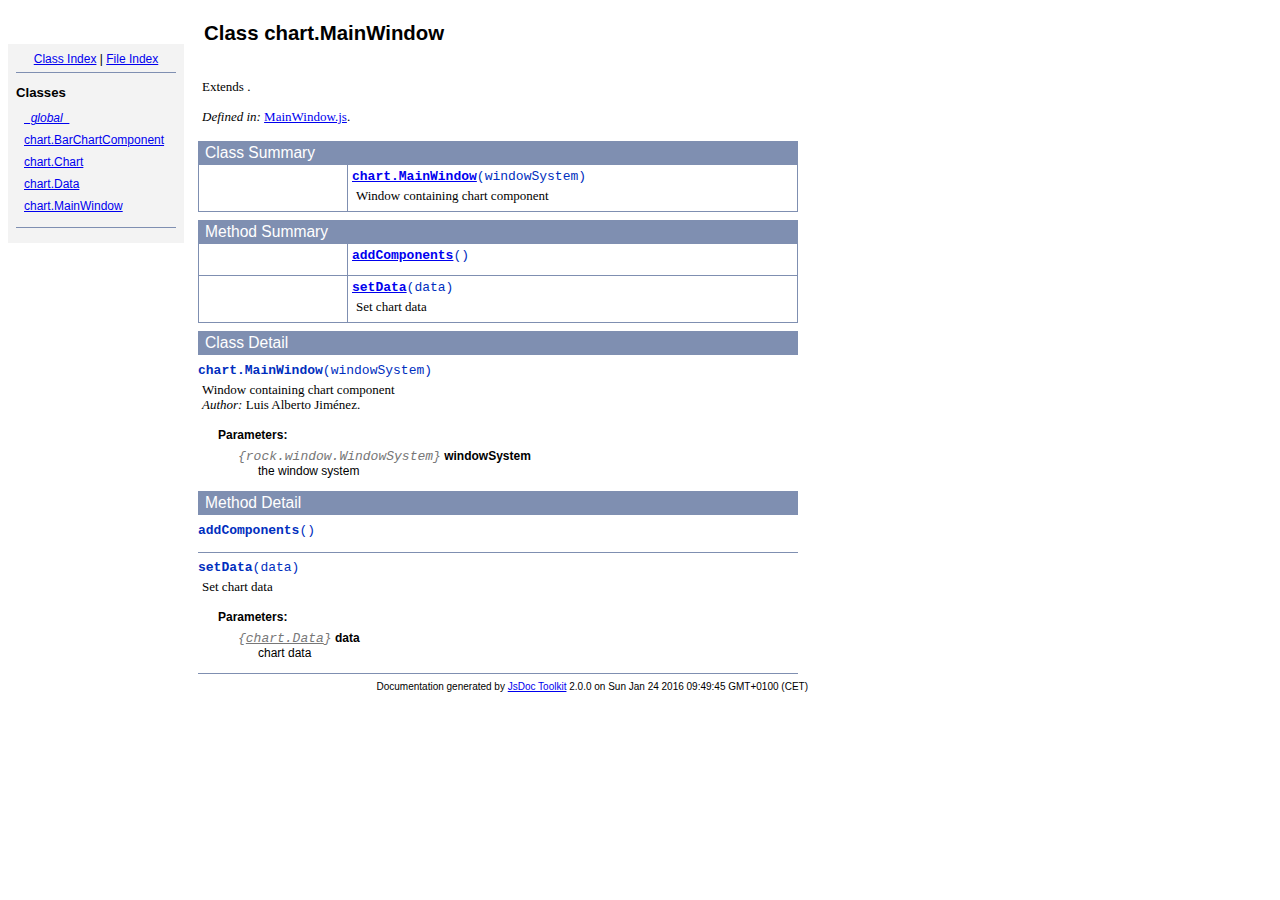
<file: jsdoc/symbols/chart.MainWindow.html>
<!DOCTYPE html PUBLIC "-//W3C//DTD XHTML 1.0 Transitional//EN"
        "http://www.w3.org/TR/xhtml1/DTD/xhtml1-transitional.dtd">
<html xmlns="http://www.w3.org/1999/xhtml" xml:lang="en" lang="en">
	<head>
		<meta http-equiv="content-type" content="text/html; charset=utf-8" />
		<meta name="generator" content="JsDoc Toolkit" />
		
		<title>JsDoc Reference - chart.MainWindow</title>

		<style type="text/css">
			/* default.css */
body
{
	font: 12px "Lucida Grande", Tahoma, Arial, Helvetica, sans-serif;
	width: 800px;
}

.header
{
	clear: both;
	background-color: #ccc;
	padding: 8px;
}

h1
{
	font-size: 150%;
	font-weight: bold;
	padding: 0;
	margin: 1em 0 0 .3em;
}

hr
{
	border: none 0;
	border-top: 1px solid #7F8FB1;
	height: 1px;
}

pre.code
{
	display: block;
	padding: 8px;
	border: 1px dashed #ccc;
}

#index
{
	margin-top: 24px;
	float: left;
	width: 160px;
	position: absolute;
	left: 8px;
	background-color: #F3F3F3;
	padding: 8px;
}

#content
{
	margin-left: 190px;
	width: 600px;
}

.classList
{
	list-style-type: none;
	padding: 0;
	margin: 0 0 0 8px;
	font-family: arial, sans-serif;
	font-size: 1em;
	overflow: auto;
}

.classList li
{
	padding: 0;
	margin: 0 0 8px 0;
}

.summaryTable { width: 100%; }

h1.classTitle
{
	font-size:170%;
	line-height:130%;
}

h2 { font-size: 110%; }
caption, div.sectionTitle
{
	background-color: #7F8FB1;
	color: #fff;
	font-size:130%;
	text-align: left;
	padding: 2px 6px 2px 6px;
	border: 1px #7F8FB1 solid;
}

div.sectionTitle { margin-bottom: 8px; }
.summaryTable thead { display: none; }

.summaryTable td
{
	vertical-align: top;
	padding: 4px;
	border-bottom: 1px #7F8FB1 solid;
	border-right: 1px #7F8FB1 solid;
}

/*col#summaryAttributes {}*/
.summaryTable td.attributes
{
	border-left: 1px #7F8FB1 solid;
	width: 140px;
	text-align: right;
}

td.attributes, .fixedFont
{
	line-height: 15px;
	color: #002EBE;
	font-family: "Courier New",Courier,monospace;
	font-size: 13px;
}

.summaryTable td.nameDescription
{
	text-align: left;
	font-size: 13px;
	line-height: 15px;
}

.summaryTable td.nameDescription, .description
{
	font: 13px Palatino,Garamond,serif;
	line-height: 15px;
	padding: 4px;
	padding-left: 4px;
}

.summaryTable { margin-bottom: 8px; }

ul.inheritsList
{
	list-style: square;
	margin-left: 20px;
	padding-left: 0;
}

.detailList {
	margin-left: 20px; 
	line-height: 15px;
}
.detailList dt { margin-left: 20px; }

.detailList .heading
{
	font-weight: bold;
	padding-bottom: 6px;
	margin-left: 0;
}

.light, td.attributes, .light a:link, .light a:visited
{
	color: #777;
	font-style: italic;
}

.fineprint
{
	text-align: right;
	font-size: 10px;
}
		</style>
	</head>

	<body>
<!-- ============================== header ================================= -->	
		<!-- begin static/header.html -->
		<div id="header">
</div>
		<!-- end static/header.html -->

<!-- ============================== classes index ============================ -->
		<div id="index">
			<!-- begin publish.classesIndex -->
			<div align="center"><a href="../index.html">Class Index</a>
| <a href="../files.html">File Index</a></div>
<hr />
<h2>Classes</h2>
<ul class="classList">
	
	<li><i><a href="../symbols/_global_.html">_global_</a></i></li>
	
	<li><a href="../symbols/chart.BarChartComponent.html">chart.BarChartComponent</a></li>
	
	<li><a href="../symbols/chart.Chart.html">chart.Chart</a></li>
	
	<li><a href="../symbols/chart.Data.html">chart.Data</a></li>
	
	<li><a href="../symbols/chart.MainWindow.html">chart.MainWindow</a></li>
	
</ul>
<hr />
			<!-- end publish.classesIndex -->
		</div>
		
		<div id="content">
<!-- ============================== class title ============================ -->
			<h1 class="classTitle">
				
				Class chart.MainWindow
			</h1>

<!-- ============================== class summary ========================== -->			
			<p class="description">
				<br />Extends
					.<br />
				
			
				
				
				
					<br /><i>Defined in: </i> <a href="../symbols/src/_home_luisillo_dev_github_chart_src_main_js_chart_MainWindow.js.html">MainWindow.js</a>.
				
			</p>

<!-- ============================== constructor summary ==================== -->			
			
			<table class="summaryTable" cellspacing="0" summary="A summary of the constructor documented in the class chart.MainWindow.">
				<caption>Class Summary</caption>
				<thead>
					<tr>
						<th scope="col">Constructor Attributes</th>
						<th scope="col">Constructor Name and Description</th>
					</tr>
				</thead>
				<tbody>
					<tr>
						<td class="attributes">&nbsp;</td>
						<td class="nameDescription" >
							<div class="fixedFont">
								<b><a href="../symbols/chart.MainWindow.html#constructor">chart.MainWindow</a></b>(windowSystem)
							</div>
							<div class="description">Window containing chart component</div>
						</td>
					</tr>
				</tbody>
			</table>
			

<!-- ============================== properties summary ===================== -->
			

<!-- ============================== methods summary ======================== -->
			
				
				
				<table class="summaryTable" cellspacing="0" summary="A summary of the methods documented in the class chart.MainWindow.">
					<caption>Method Summary</caption>
					<thead>
						<tr>
							<th scope="col">Method Attributes</th>
							<th scope="col">Method Name and Description</th>
						</tr>
					</thead>
					<tbody>
					
						<tr>
							<td class="attributes">&nbsp;</td>
							<td class="nameDescription">
								<div class="fixedFont"><b><a href="../symbols/chart.MainWindow.html#addComponents">addComponents</a></b>()
								</div>
								<div class="description"></div>
							</td>
						</tr>
					
						<tr>
							<td class="attributes">&nbsp;</td>
							<td class="nameDescription">
								<div class="fixedFont"><b><a href="../symbols/chart.MainWindow.html#setData">setData</a></b>(data)
								</div>
								<div class="description">Set chart data</div>
							</td>
						</tr>
					
					</tbody>
				</table>
				
				
				
			

<!-- ============================== constructor details ==================== -->		
			
			<div class="details"><a name="constructor"> </a>
				<div class="sectionTitle">
					Class Detail
				</div>
				
				<div class="fixedFont">
						<b>chart.MainWindow</b>(windowSystem)
				</div>
				
				<div class="description">
					Window containing chart component
					<br /><i>Author: </i>Luis Alberto Jiménez.
				</div>
				
				
				
				
					
						<dl class="detailList">
						<dt class="heading">Parameters:</dt>
						
							<dt>
								<span class="light fixedFont">{rock.window.WindowSystem}</span>  <b>windowSystem</b>
								
							</dt>
								<dd>the window system</dd>
						
						</dl>
					
					
					
					
					
					
					

			</div>
			

<!-- ============================== field details ========================== -->		
			

<!-- ============================== method details ========================= -->		
			
				<div class="sectionTitle">
					Method Detail
				</div>
				
					<a name="addComponents"> </a>
					<div class="fixedFont">
					
					
					<b>addComponents</b>()
					
					</div>
					<div class="description">
						
						
						
					</div>
					
					
					
					
						
						
						
						
						
						
						

					<hr />
				
					<a name="setData"> </a>
					<div class="fixedFont">
					
					
					<b>setData</b>(data)
					
					</div>
					<div class="description">
						Set chart data
						
						
					</div>
					
					
					
					
						
							<dl class="detailList">
							<dt class="heading">Parameters:</dt>
							
								<dt>
									<span class="light fixedFont">{<a href="../symbols/chart.Data.html#constructor">chart.Data</a>}</span> <b>data</b>
									
								</dt>
								<dd>chart data</dd>
							
							</dl>
						
						
						
						
						
						
						

					
				
			
			
			<hr />
		</div>
		
<!-- ============================== footer ================================= -->
		<div class="fineprint" style="clear:both">
			
			Documentation generated by <a href="http://www.jsdoctoolkit.org/" target="_blank">JsDoc Toolkit</a> 2.0.0 on Sun Jan 24 2016 09:49:45 GMT+0100 (CET)
		</div>
	</body>
</html>
</file>
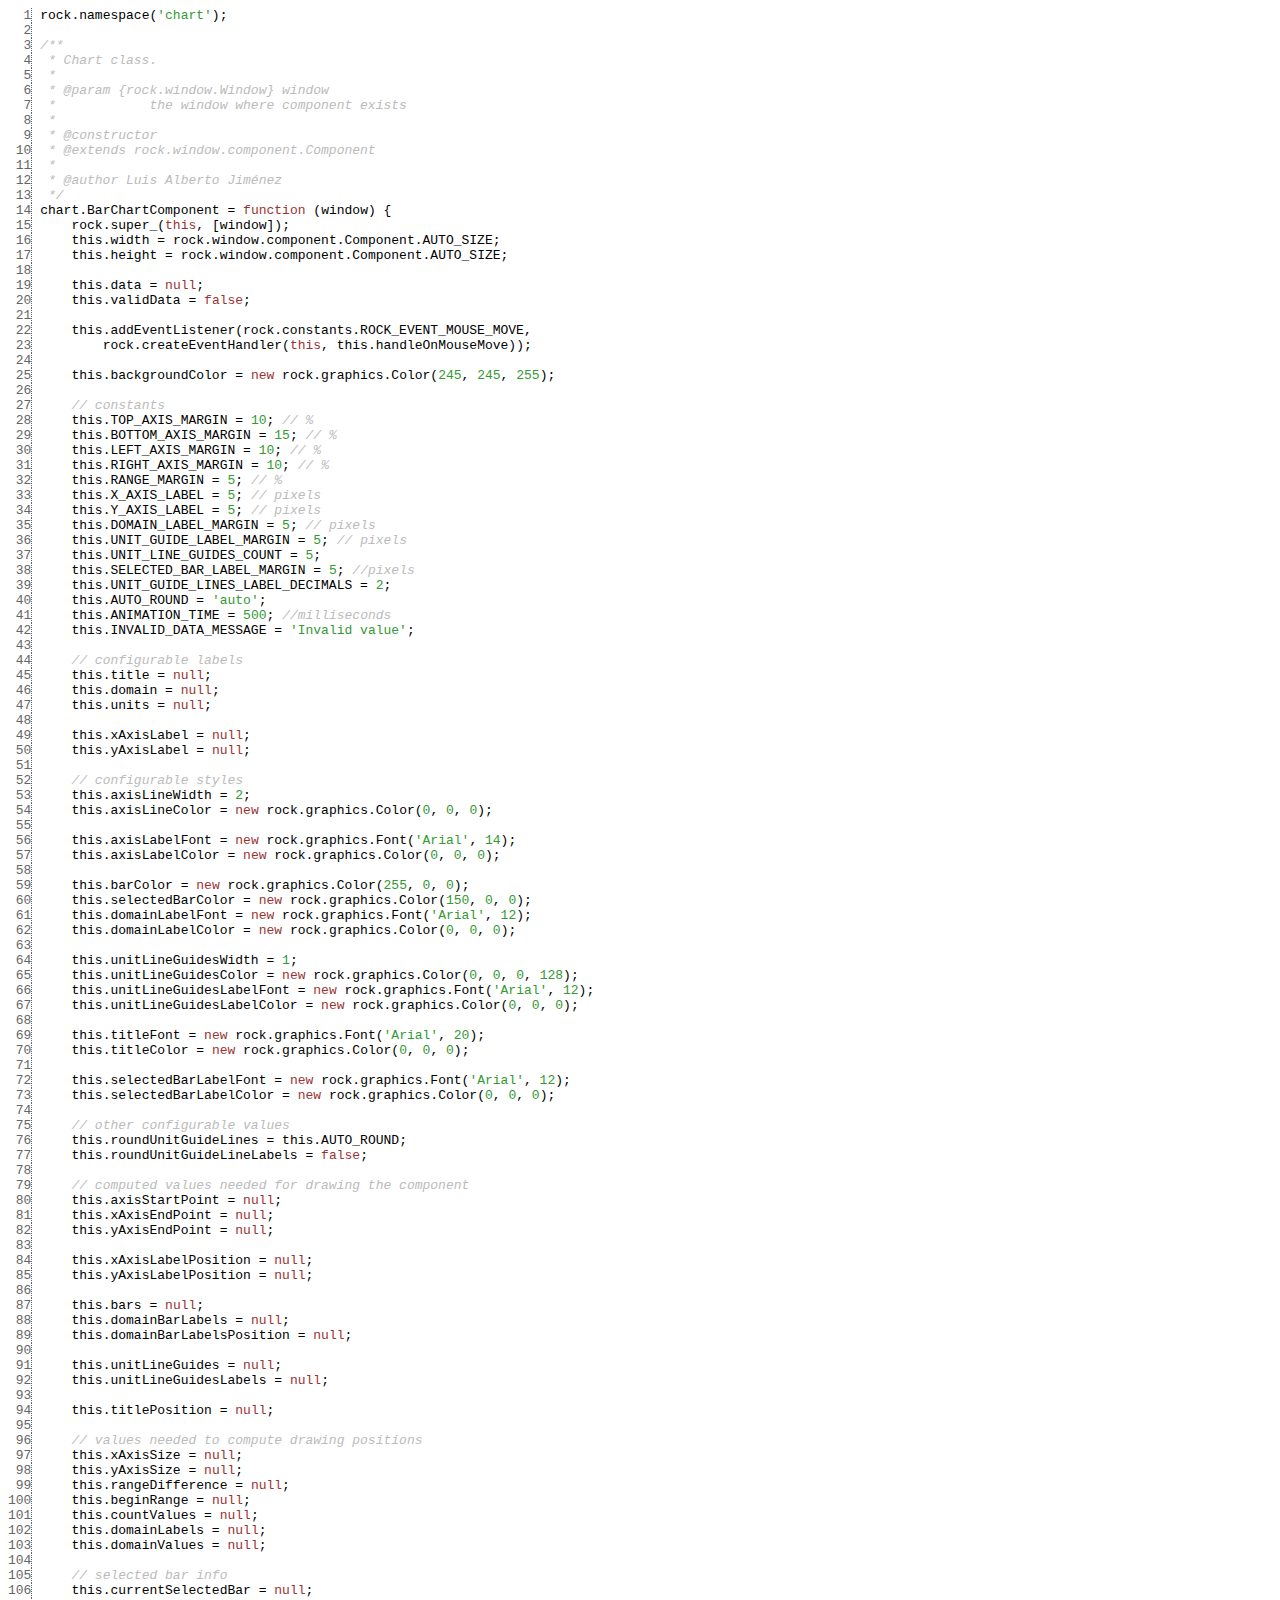
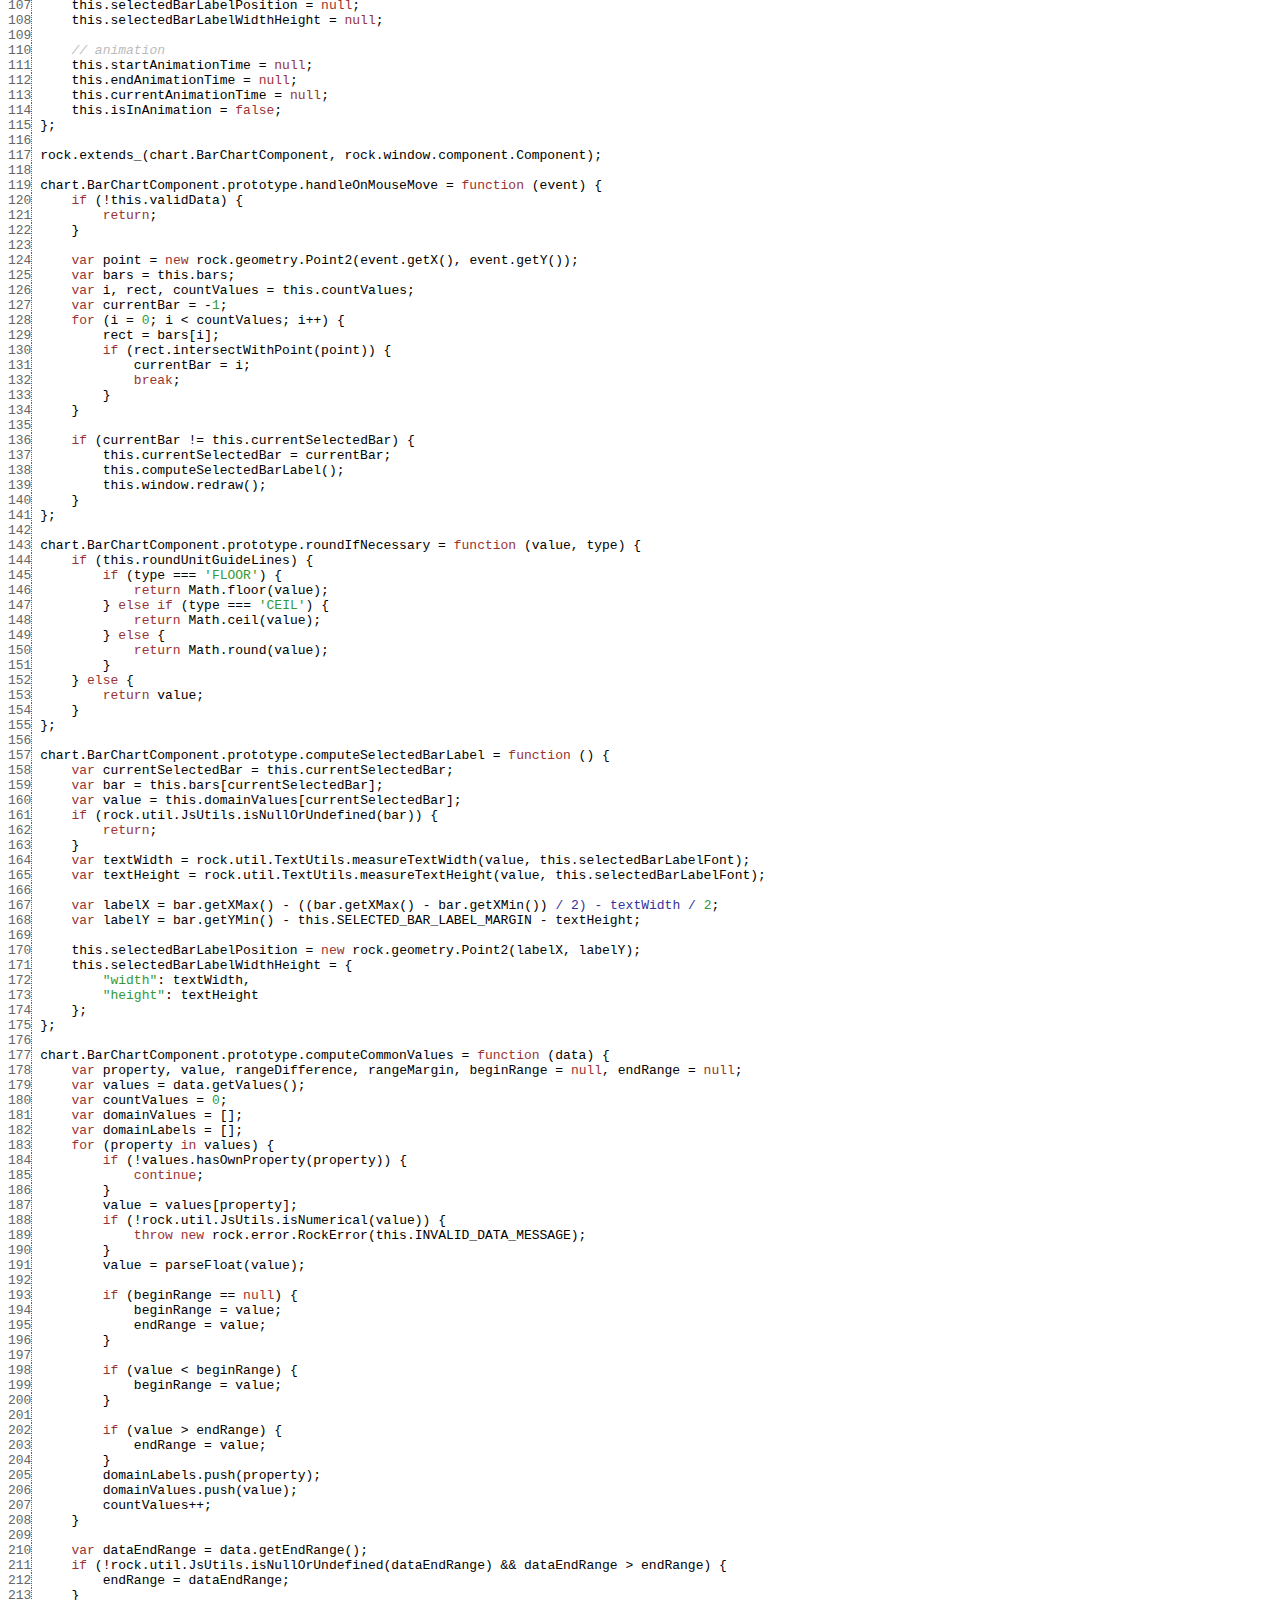
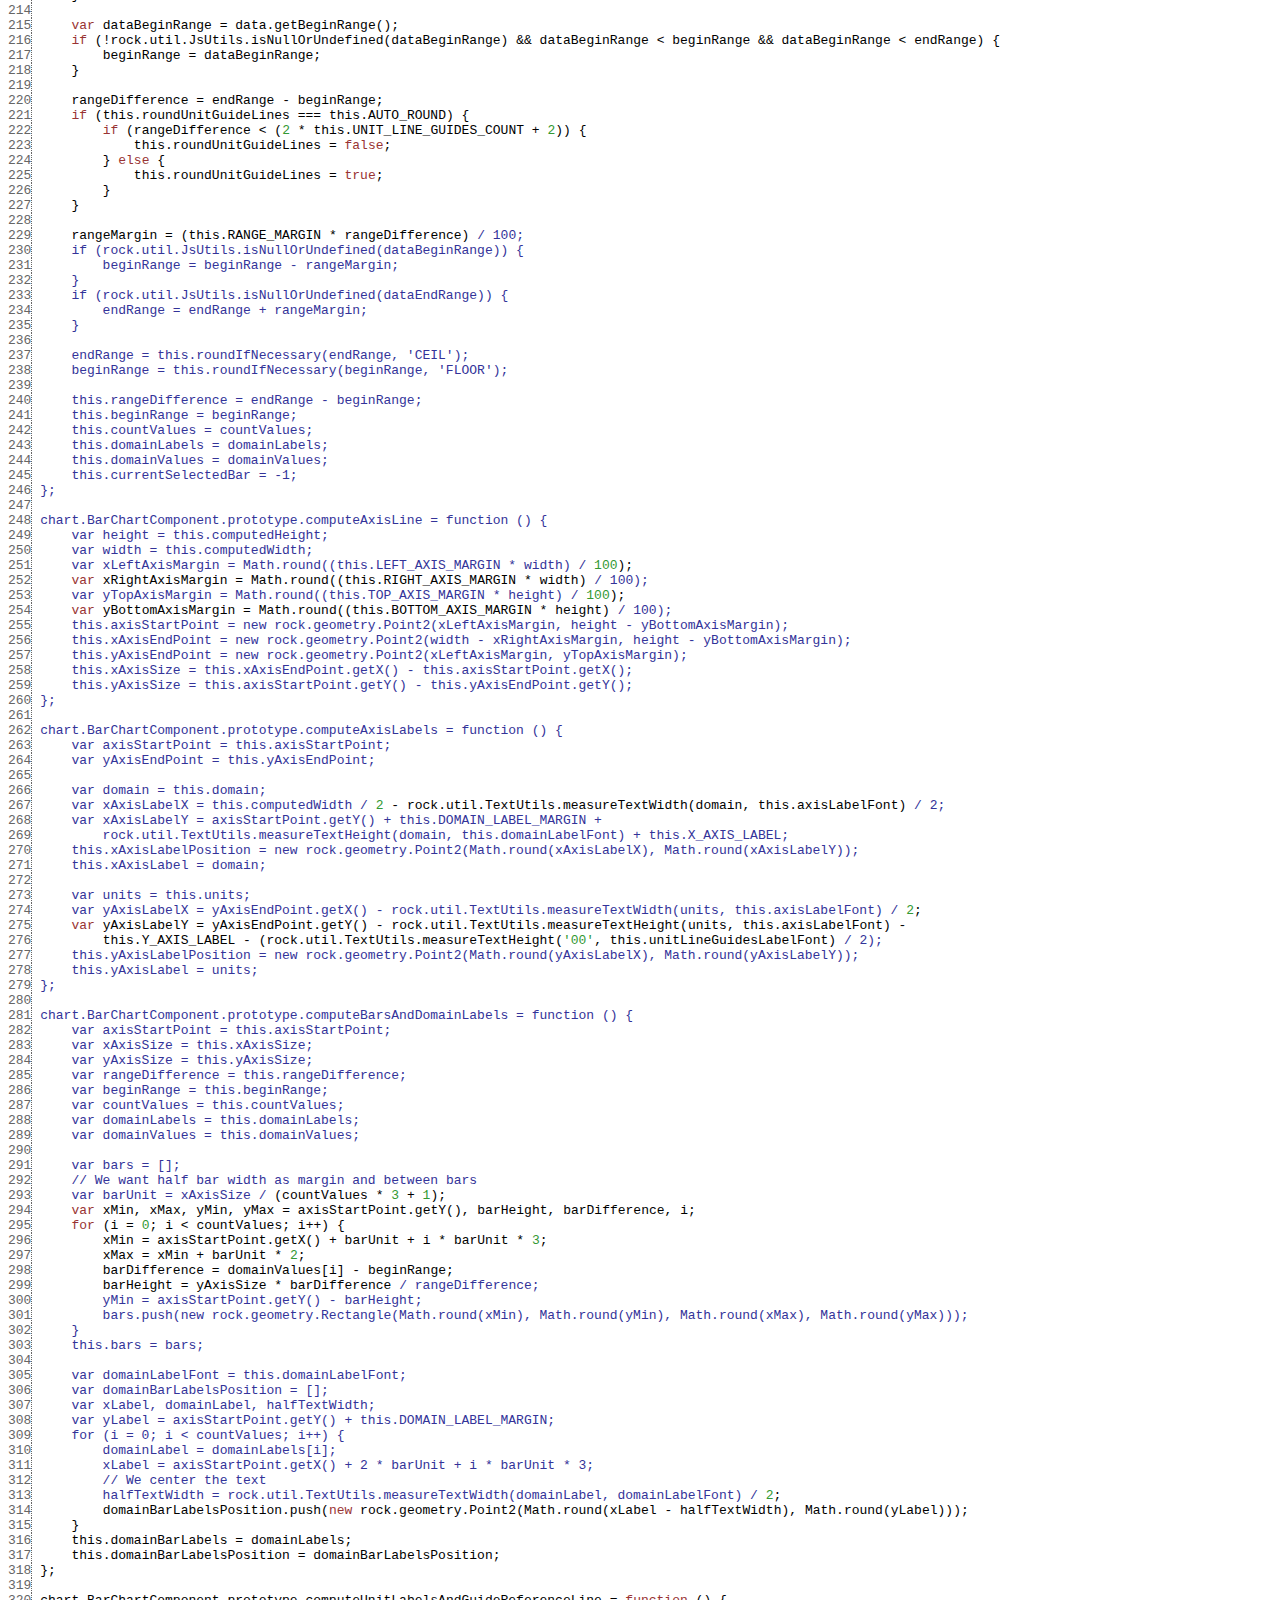
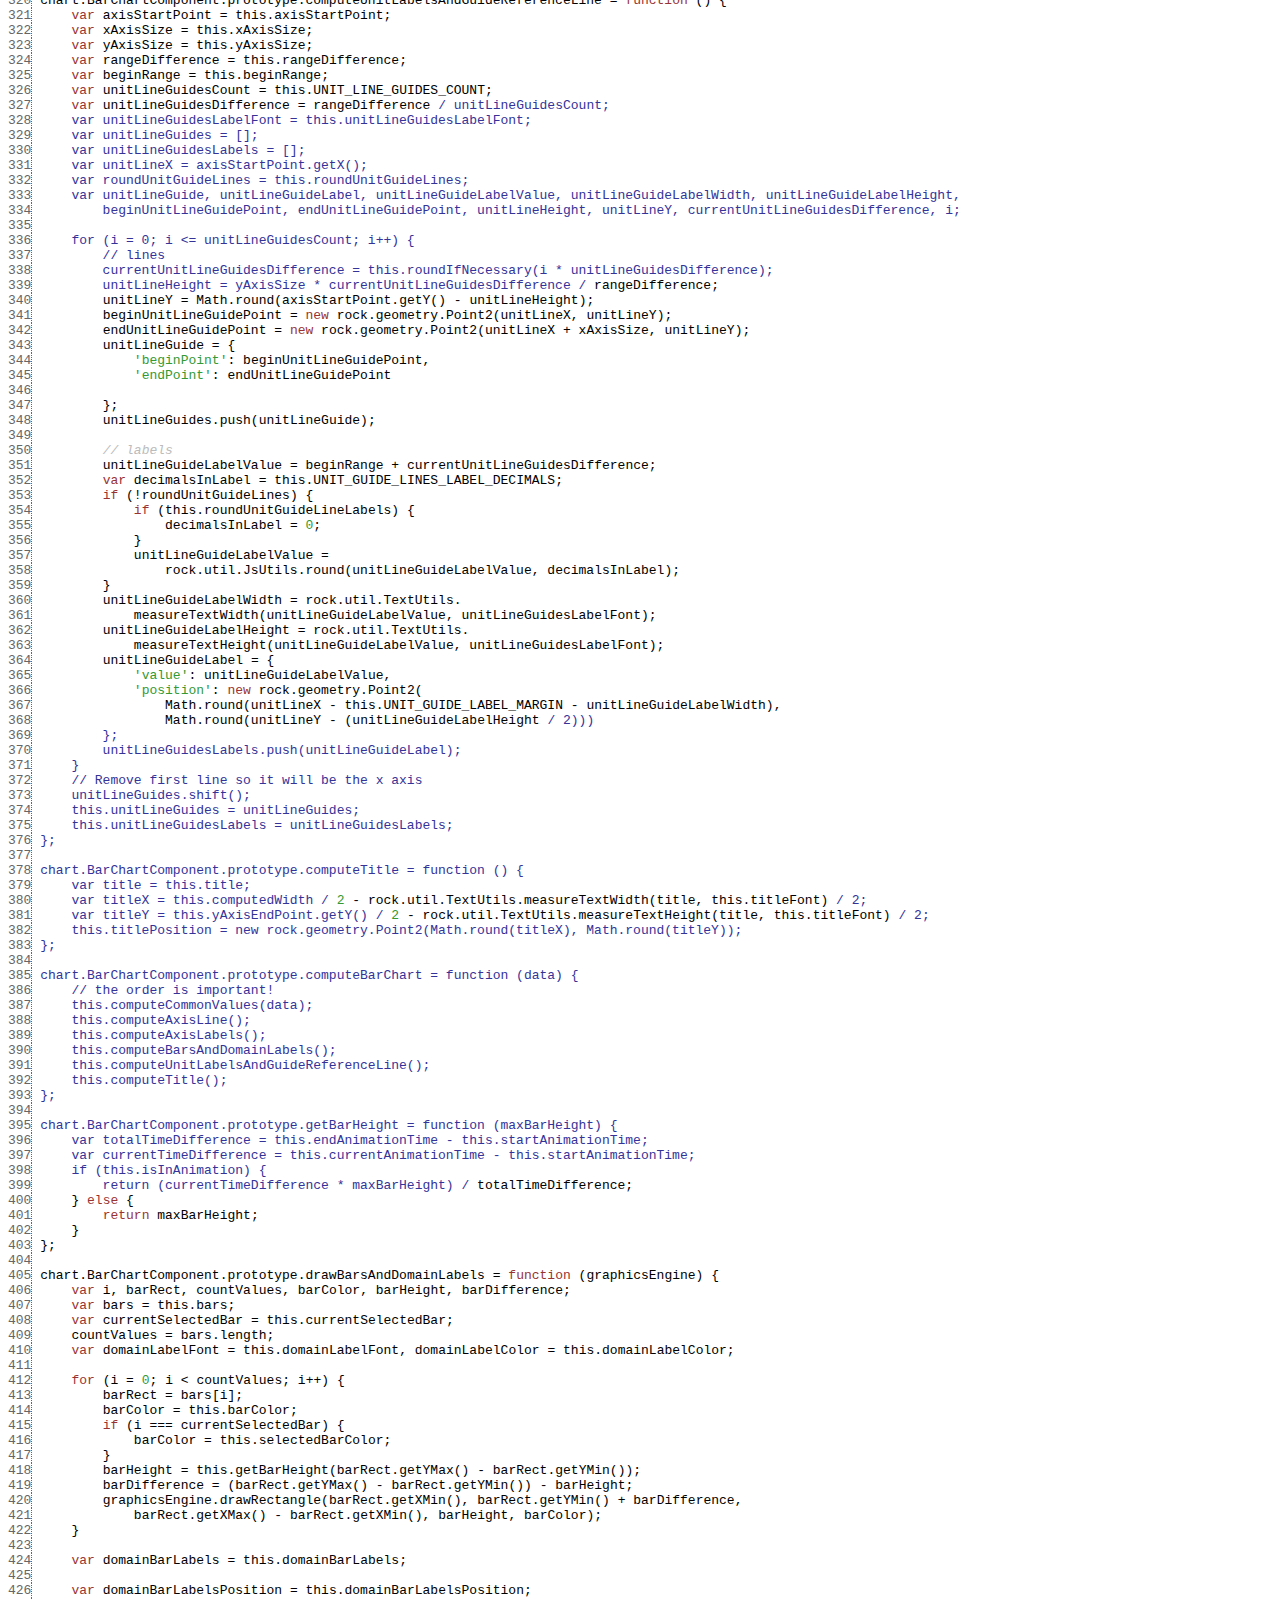
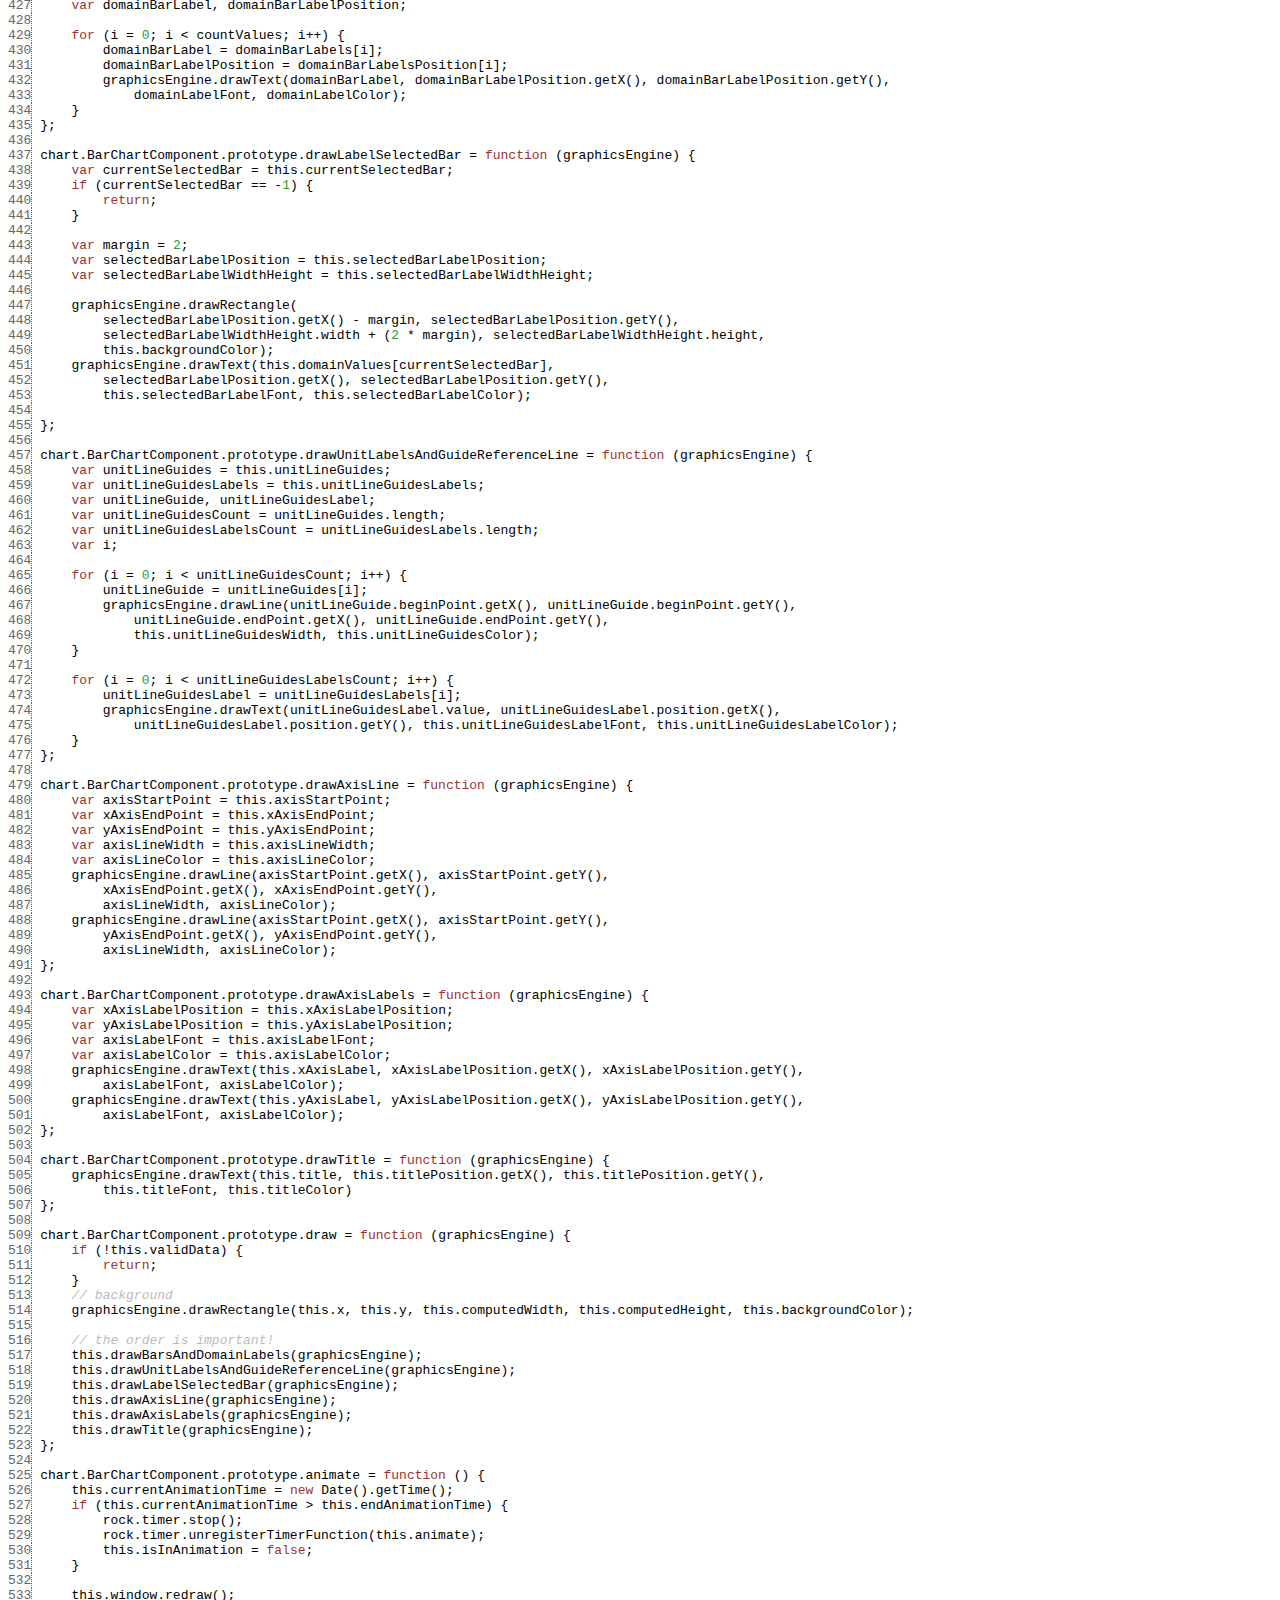
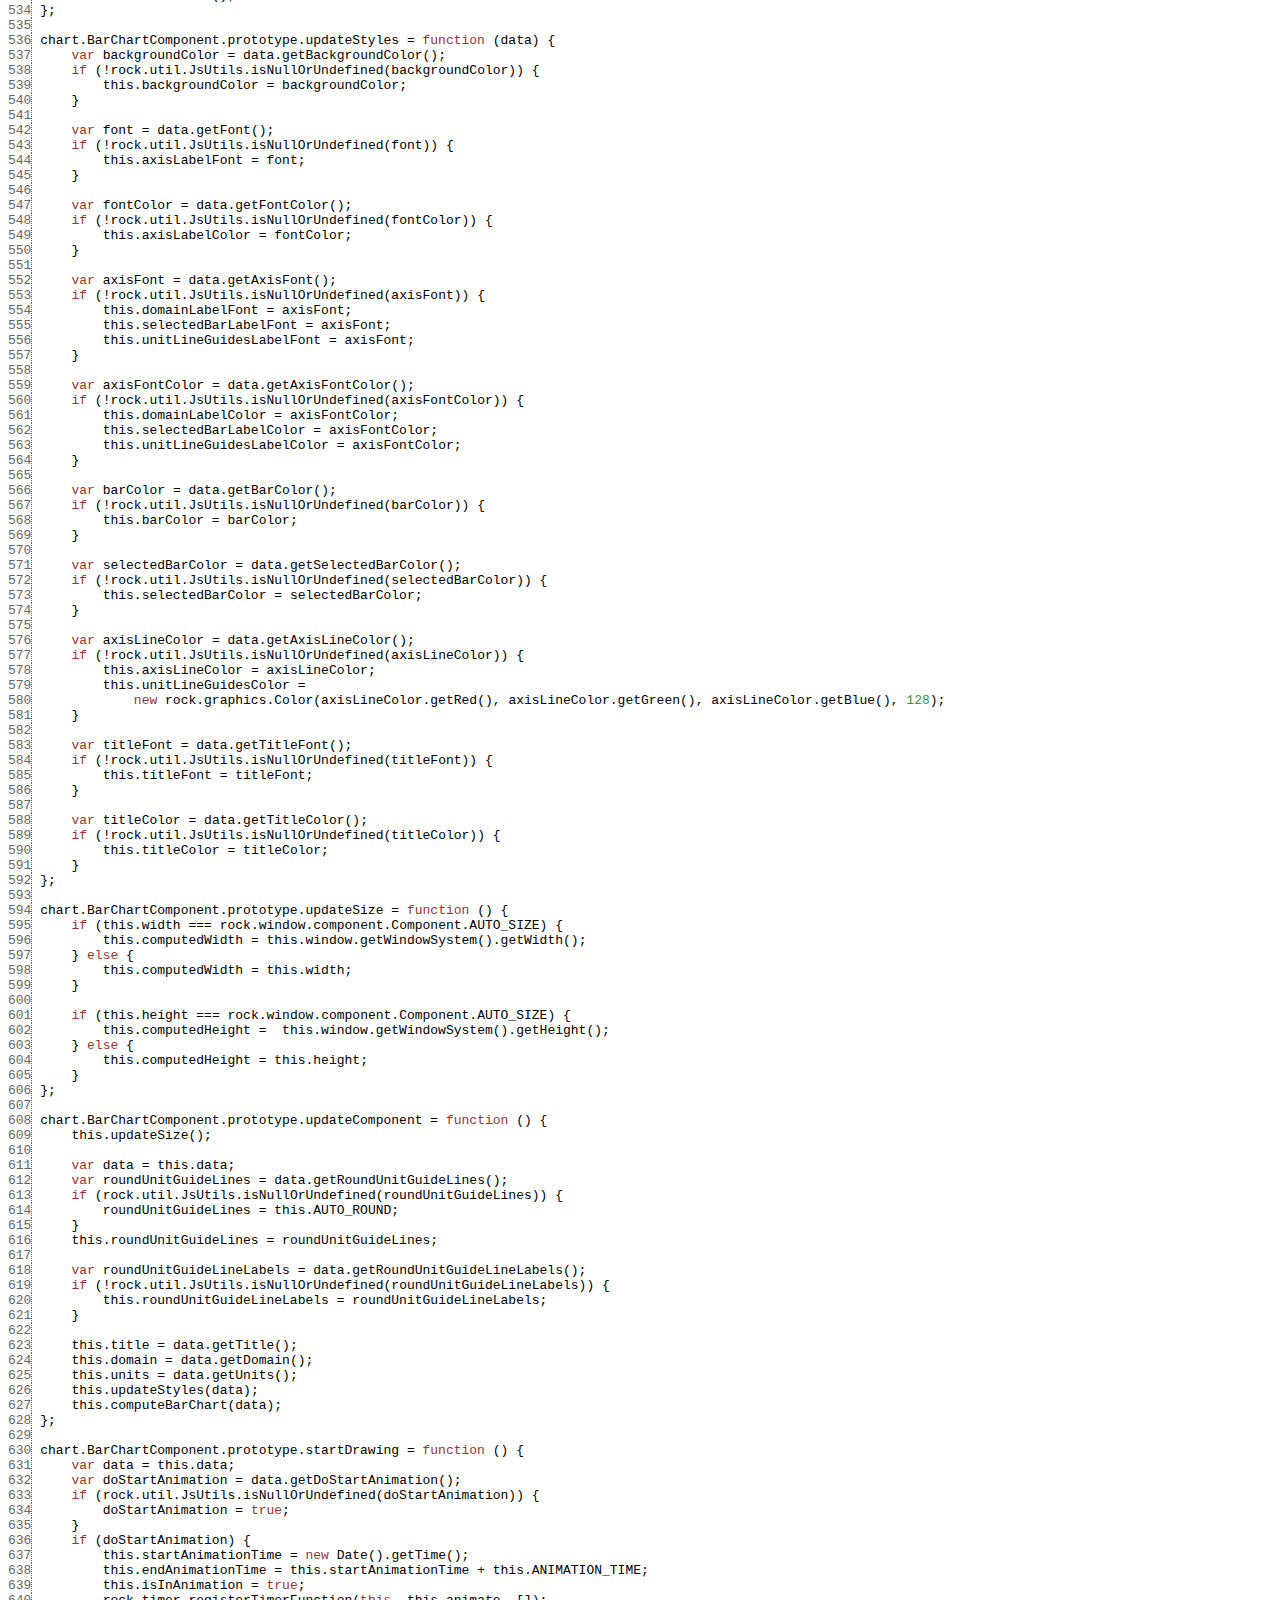
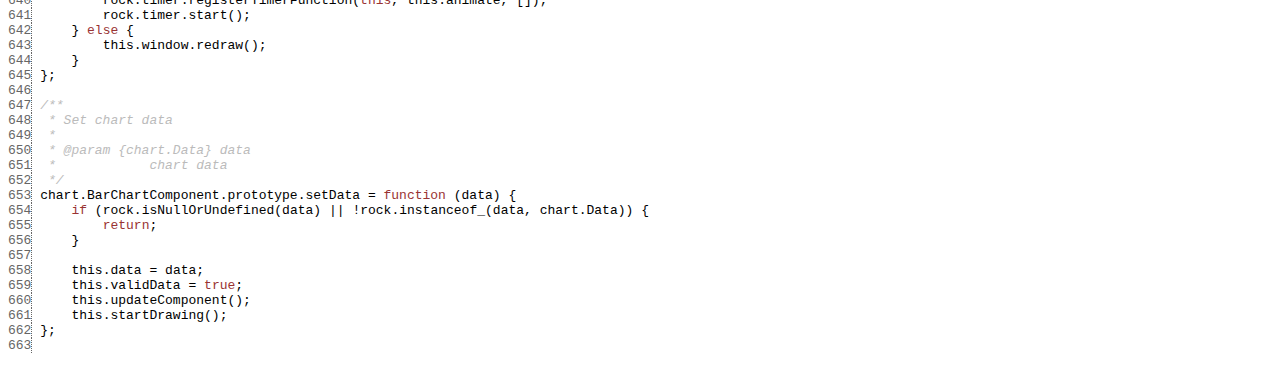
<file: jsdoc/symbols/src/_home_luisillo_dev_github_chart_src_main_js_chart_BarChartComponent.js.html>
<html><head><meta http-equiv="content-type" content="text/html; charset=utf-8"> <style>
	.KEYW {color: #933;}
	.COMM {color: #bbb; font-style: italic;}
	.NUMB {color: #393;}
	.STRN {color: #393;}
	.REGX {color: #339;}
	.line {border-right: 1px dotted #666; color: #666; font-style: normal;}
	</style></head><body><pre><span class='line'>  1</span> <span class="NAME">rock.namespace</span><span class="PUNC">(</span><span class="STRN">'chart'</span><span class="PUNC">)</span><span class="PUNC">;</span><span class="WHIT">
<span class='line'>  2</span> 
<span class='line'>  3</span> </span><span class="COMM">/**
<span class='line'>  4</span>  * Chart class.
<span class='line'>  5</span>  *
<span class='line'>  6</span>  * @param {rock.window.Window} window
<span class='line'>  7</span>  *            the window where component exists
<span class='line'>  8</span>  *
<span class='line'>  9</span>  * @constructor
<span class='line'> 10</span>  * @extends rock.window.component.Component
<span class='line'> 11</span>  *
<span class='line'> 12</span>  * @author Luis Alberto Jiménez
<span class='line'> 13</span>  */</span><span class="WHIT">
<span class='line'> 14</span> </span><span class="NAME">chart.BarChartComponent</span><span class="WHIT"> </span><span class="PUNC">=</span><span class="WHIT"> </span><span class="KEYW">function</span><span class="WHIT"> </span><span class="PUNC">(</span><span class="NAME">window</span><span class="PUNC">)</span><span class="WHIT"> </span><span class="PUNC">{</span><span class="WHIT">
<span class='line'> 15</span>     </span><span class="NAME">rock.super_</span><span class="PUNC">(</span><span class="KEYW">this</span><span class="PUNC">,</span><span class="WHIT"> </span><span class="PUNC">[</span><span class="NAME">window</span><span class="PUNC">]</span><span class="PUNC">)</span><span class="PUNC">;</span><span class="WHIT">
<span class='line'> 16</span>     </span><span class="NAME">this.width</span><span class="WHIT"> </span><span class="PUNC">=</span><span class="WHIT"> </span><span class="NAME">rock.window.component.Component.AUTO_SIZE</span><span class="PUNC">;</span><span class="WHIT">
<span class='line'> 17</span>     </span><span class="NAME">this.height</span><span class="WHIT"> </span><span class="PUNC">=</span><span class="WHIT"> </span><span class="NAME">rock.window.component.Component.AUTO_SIZE</span><span class="PUNC">;</span><span class="WHIT">
<span class='line'> 18</span> 
<span class='line'> 19</span>     </span><span class="NAME">this.data</span><span class="WHIT"> </span><span class="PUNC">=</span><span class="WHIT"> </span><span class="KEYW">null</span><span class="PUNC">;</span><span class="WHIT">
<span class='line'> 20</span>     </span><span class="NAME">this.validData</span><span class="WHIT"> </span><span class="PUNC">=</span><span class="WHIT"> </span><span class="KEYW">false</span><span class="PUNC">;</span><span class="WHIT">
<span class='line'> 21</span> 
<span class='line'> 22</span>     </span><span class="NAME">this.addEventListener</span><span class="PUNC">(</span><span class="NAME">rock.constants.ROCK_EVENT_MOUSE_MOVE</span><span class="PUNC">,</span><span class="WHIT">
<span class='line'> 23</span>         </span><span class="NAME">rock.createEventHandler</span><span class="PUNC">(</span><span class="KEYW">this</span><span class="PUNC">,</span><span class="WHIT"> </span><span class="NAME">this.handleOnMouseMove</span><span class="PUNC">)</span><span class="PUNC">)</span><span class="PUNC">;</span><span class="WHIT">
<span class='line'> 24</span> 
<span class='line'> 25</span>     </span><span class="NAME">this.backgroundColor</span><span class="WHIT"> </span><span class="PUNC">=</span><span class="WHIT"> </span><span class="KEYW">new</span><span class="WHIT"> </span><span class="NAME">rock.graphics.Color</span><span class="PUNC">(</span><span class="NUMB">245</span><span class="PUNC">,</span><span class="WHIT"> </span><span class="NUMB">245</span><span class="PUNC">,</span><span class="WHIT"> </span><span class="NUMB">255</span><span class="PUNC">)</span><span class="PUNC">;</span><span class="WHIT">
<span class='line'> 26</span> 
<span class='line'> 27</span>     </span><span class="COMM">// constants</span><span class="WHIT">
<span class='line'> 28</span>     </span><span class="NAME">this.TOP_AXIS_MARGIN</span><span class="WHIT"> </span><span class="PUNC">=</span><span class="WHIT"> </span><span class="NUMB">10</span><span class="PUNC">;</span><span class="WHIT"> </span><span class="COMM">// %</span><span class="WHIT">
<span class='line'> 29</span>     </span><span class="NAME">this.BOTTOM_AXIS_MARGIN</span><span class="WHIT"> </span><span class="PUNC">=</span><span class="WHIT"> </span><span class="NUMB">15</span><span class="PUNC">;</span><span class="WHIT"> </span><span class="COMM">// %</span><span class="WHIT">
<span class='line'> 30</span>     </span><span class="NAME">this.LEFT_AXIS_MARGIN</span><span class="WHIT"> </span><span class="PUNC">=</span><span class="WHIT"> </span><span class="NUMB">10</span><span class="PUNC">;</span><span class="WHIT"> </span><span class="COMM">// %</span><span class="WHIT">
<span class='line'> 31</span>     </span><span class="NAME">this.RIGHT_AXIS_MARGIN</span><span class="WHIT"> </span><span class="PUNC">=</span><span class="WHIT"> </span><span class="NUMB">10</span><span class="PUNC">;</span><span class="WHIT"> </span><span class="COMM">// %</span><span class="WHIT">
<span class='line'> 32</span>     </span><span class="NAME">this.RANGE_MARGIN</span><span class="WHIT"> </span><span class="PUNC">=</span><span class="WHIT"> </span><span class="NUMB">5</span><span class="PUNC">;</span><span class="WHIT"> </span><span class="COMM">// %</span><span class="WHIT">
<span class='line'> 33</span>     </span><span class="NAME">this.X_AXIS_LABEL</span><span class="WHIT"> </span><span class="PUNC">=</span><span class="WHIT"> </span><span class="NUMB">5</span><span class="PUNC">;</span><span class="WHIT"> </span><span class="COMM">// pixels</span><span class="WHIT">
<span class='line'> 34</span>     </span><span class="NAME">this.Y_AXIS_LABEL</span><span class="WHIT"> </span><span class="PUNC">=</span><span class="WHIT"> </span><span class="NUMB">5</span><span class="PUNC">;</span><span class="WHIT"> </span><span class="COMM">// pixels</span><span class="WHIT">
<span class='line'> 35</span>     </span><span class="NAME">this.DOMAIN_LABEL_MARGIN</span><span class="WHIT"> </span><span class="PUNC">=</span><span class="WHIT"> </span><span class="NUMB">5</span><span class="PUNC">;</span><span class="WHIT"> </span><span class="COMM">// pixels</span><span class="WHIT">
<span class='line'> 36</span>     </span><span class="NAME">this.UNIT_GUIDE_LABEL_MARGIN</span><span class="WHIT"> </span><span class="PUNC">=</span><span class="WHIT"> </span><span class="NUMB">5</span><span class="PUNC">;</span><span class="WHIT"> </span><span class="COMM">// pixels</span><span class="WHIT">
<span class='line'> 37</span>     </span><span class="NAME">this.UNIT_LINE_GUIDES_COUNT</span><span class="WHIT"> </span><span class="PUNC">=</span><span class="WHIT"> </span><span class="NUMB">5</span><span class="PUNC">;</span><span class="WHIT">
<span class='line'> 38</span>     </span><span class="NAME">this.SELECTED_BAR_LABEL_MARGIN</span><span class="WHIT"> </span><span class="PUNC">=</span><span class="WHIT"> </span><span class="NUMB">5</span><span class="PUNC">;</span><span class="WHIT"> </span><span class="COMM">//pixels</span><span class="WHIT">
<span class='line'> 39</span>     </span><span class="NAME">this.UNIT_GUIDE_LINES_LABEL_DECIMALS</span><span class="WHIT"> </span><span class="PUNC">=</span><span class="WHIT"> </span><span class="NUMB">2</span><span class="PUNC">;</span><span class="WHIT">
<span class='line'> 40</span>     </span><span class="NAME">this.AUTO_ROUND</span><span class="WHIT"> </span><span class="PUNC">=</span><span class="WHIT"> </span><span class="STRN">'auto'</span><span class="PUNC">;</span><span class="WHIT">
<span class='line'> 41</span>     </span><span class="NAME">this.ANIMATION_TIME</span><span class="WHIT"> </span><span class="PUNC">=</span><span class="WHIT"> </span><span class="NUMB">500</span><span class="PUNC">;</span><span class="WHIT"> </span><span class="COMM">//milliseconds</span><span class="WHIT">
<span class='line'> 42</span>     </span><span class="NAME">this.INVALID_DATA_MESSAGE</span><span class="WHIT"> </span><span class="PUNC">=</span><span class="WHIT"> </span><span class="STRN">'Invalid value'</span><span class="PUNC">;</span><span class="WHIT">
<span class='line'> 43</span> 
<span class='line'> 44</span>     </span><span class="COMM">// configurable labels</span><span class="WHIT">
<span class='line'> 45</span>     </span><span class="NAME">this.title</span><span class="WHIT"> </span><span class="PUNC">=</span><span class="WHIT"> </span><span class="KEYW">null</span><span class="PUNC">;</span><span class="WHIT">
<span class='line'> 46</span>     </span><span class="NAME">this.domain</span><span class="WHIT"> </span><span class="PUNC">=</span><span class="WHIT"> </span><span class="KEYW">null</span><span class="PUNC">;</span><span class="WHIT">
<span class='line'> 47</span>     </span><span class="NAME">this.units</span><span class="WHIT"> </span><span class="PUNC">=</span><span class="WHIT"> </span><span class="KEYW">null</span><span class="PUNC">;</span><span class="WHIT">
<span class='line'> 48</span> 
<span class='line'> 49</span>     </span><span class="NAME">this.xAxisLabel</span><span class="WHIT"> </span><span class="PUNC">=</span><span class="WHIT"> </span><span class="KEYW">null</span><span class="PUNC">;</span><span class="WHIT">
<span class='line'> 50</span>     </span><span class="NAME">this.yAxisLabel</span><span class="WHIT"> </span><span class="PUNC">=</span><span class="WHIT"> </span><span class="KEYW">null</span><span class="PUNC">;</span><span class="WHIT">
<span class='line'> 51</span> 
<span class='line'> 52</span>     </span><span class="COMM">// configurable styles</span><span class="WHIT">
<span class='line'> 53</span>     </span><span class="NAME">this.axisLineWidth</span><span class="WHIT"> </span><span class="PUNC">=</span><span class="WHIT"> </span><span class="NUMB">2</span><span class="PUNC">;</span><span class="WHIT">
<span class='line'> 54</span>     </span><span class="NAME">this.axisLineColor</span><span class="WHIT"> </span><span class="PUNC">=</span><span class="WHIT"> </span><span class="KEYW">new</span><span class="WHIT"> </span><span class="NAME">rock.graphics.Color</span><span class="PUNC">(</span><span class="NUMB">0</span><span class="PUNC">,</span><span class="WHIT"> </span><span class="NUMB">0</span><span class="PUNC">,</span><span class="WHIT"> </span><span class="NUMB">0</span><span class="PUNC">)</span><span class="PUNC">;</span><span class="WHIT">
<span class='line'> 55</span> 
<span class='line'> 56</span>     </span><span class="NAME">this.axisLabelFont</span><span class="WHIT"> </span><span class="PUNC">=</span><span class="WHIT"> </span><span class="KEYW">new</span><span class="WHIT"> </span><span class="NAME">rock.graphics.Font</span><span class="PUNC">(</span><span class="STRN">'Arial'</span><span class="PUNC">,</span><span class="WHIT"> </span><span class="NUMB">14</span><span class="PUNC">)</span><span class="PUNC">;</span><span class="WHIT">
<span class='line'> 57</span>     </span><span class="NAME">this.axisLabelColor</span><span class="WHIT"> </span><span class="PUNC">=</span><span class="WHIT"> </span><span class="KEYW">new</span><span class="WHIT"> </span><span class="NAME">rock.graphics.Color</span><span class="PUNC">(</span><span class="NUMB">0</span><span class="PUNC">,</span><span class="WHIT"> </span><span class="NUMB">0</span><span class="PUNC">,</span><span class="WHIT"> </span><span class="NUMB">0</span><span class="PUNC">)</span><span class="PUNC">;</span><span class="WHIT">
<span class='line'> 58</span> 
<span class='line'> 59</span>     </span><span class="NAME">this.barColor</span><span class="WHIT"> </span><span class="PUNC">=</span><span class="WHIT"> </span><span class="KEYW">new</span><span class="WHIT"> </span><span class="NAME">rock.graphics.Color</span><span class="PUNC">(</span><span class="NUMB">255</span><span class="PUNC">,</span><span class="WHIT"> </span><span class="NUMB">0</span><span class="PUNC">,</span><span class="WHIT"> </span><span class="NUMB">0</span><span class="PUNC">)</span><span class="PUNC">;</span><span class="WHIT">
<span class='line'> 60</span>     </span><span class="NAME">this.selectedBarColor</span><span class="WHIT"> </span><span class="PUNC">=</span><span class="WHIT"> </span><span class="KEYW">new</span><span class="WHIT"> </span><span class="NAME">rock.graphics.Color</span><span class="PUNC">(</span><span class="NUMB">150</span><span class="PUNC">,</span><span class="WHIT"> </span><span class="NUMB">0</span><span class="PUNC">,</span><span class="WHIT"> </span><span class="NUMB">0</span><span class="PUNC">)</span><span class="PUNC">;</span><span class="WHIT">
<span class='line'> 61</span>     </span><span class="NAME">this.domainLabelFont</span><span class="WHIT"> </span><span class="PUNC">=</span><span class="WHIT"> </span><span class="KEYW">new</span><span class="WHIT"> </span><span class="NAME">rock.graphics.Font</span><span class="PUNC">(</span><span class="STRN">'Arial'</span><span class="PUNC">,</span><span class="WHIT"> </span><span class="NUMB">12</span><span class="PUNC">)</span><span class="PUNC">;</span><span class="WHIT">
<span class='line'> 62</span>     </span><span class="NAME">this.domainLabelColor</span><span class="WHIT"> </span><span class="PUNC">=</span><span class="WHIT"> </span><span class="KEYW">new</span><span class="WHIT"> </span><span class="NAME">rock.graphics.Color</span><span class="PUNC">(</span><span class="NUMB">0</span><span class="PUNC">,</span><span class="WHIT"> </span><span class="NUMB">0</span><span class="PUNC">,</span><span class="WHIT"> </span><span class="NUMB">0</span><span class="PUNC">)</span><span class="PUNC">;</span><span class="WHIT">
<span class='line'> 63</span> 
<span class='line'> 64</span>     </span><span class="NAME">this.unitLineGuidesWidth</span><span class="WHIT"> </span><span class="PUNC">=</span><span class="WHIT"> </span><span class="NUMB">1</span><span class="PUNC">;</span><span class="WHIT">
<span class='line'> 65</span>     </span><span class="NAME">this.unitLineGuidesColor</span><span class="WHIT"> </span><span class="PUNC">=</span><span class="WHIT"> </span><span class="KEYW">new</span><span class="WHIT"> </span><span class="NAME">rock.graphics.Color</span><span class="PUNC">(</span><span class="NUMB">0</span><span class="PUNC">,</span><span class="WHIT"> </span><span class="NUMB">0</span><span class="PUNC">,</span><span class="WHIT"> </span><span class="NUMB">0</span><span class="PUNC">,</span><span class="WHIT"> </span><span class="NUMB">128</span><span class="PUNC">)</span><span class="PUNC">;</span><span class="WHIT">
<span class='line'> 66</span>     </span><span class="NAME">this.unitLineGuidesLabelFont</span><span class="WHIT"> </span><span class="PUNC">=</span><span class="WHIT"> </span><span class="KEYW">new</span><span class="WHIT"> </span><span class="NAME">rock.graphics.Font</span><span class="PUNC">(</span><span class="STRN">'Arial'</span><span class="PUNC">,</span><span class="WHIT"> </span><span class="NUMB">12</span><span class="PUNC">)</span><span class="PUNC">;</span><span class="WHIT">
<span class='line'> 67</span>     </span><span class="NAME">this.unitLineGuidesLabelColor</span><span class="WHIT"> </span><span class="PUNC">=</span><span class="WHIT"> </span><span class="KEYW">new</span><span class="WHIT"> </span><span class="NAME">rock.graphics.Color</span><span class="PUNC">(</span><span class="NUMB">0</span><span class="PUNC">,</span><span class="WHIT"> </span><span class="NUMB">0</span><span class="PUNC">,</span><span class="WHIT"> </span><span class="NUMB">0</span><span class="PUNC">)</span><span class="PUNC">;</span><span class="WHIT">
<span class='line'> 68</span> 
<span class='line'> 69</span>     </span><span class="NAME">this.titleFont</span><span class="WHIT"> </span><span class="PUNC">=</span><span class="WHIT"> </span><span class="KEYW">new</span><span class="WHIT"> </span><span class="NAME">rock.graphics.Font</span><span class="PUNC">(</span><span class="STRN">'Arial'</span><span class="PUNC">,</span><span class="WHIT"> </span><span class="NUMB">20</span><span class="PUNC">)</span><span class="PUNC">;</span><span class="WHIT">
<span class='line'> 70</span>     </span><span class="NAME">this.titleColor</span><span class="WHIT"> </span><span class="PUNC">=</span><span class="WHIT"> </span><span class="KEYW">new</span><span class="WHIT"> </span><span class="NAME">rock.graphics.Color</span><span class="PUNC">(</span><span class="NUMB">0</span><span class="PUNC">,</span><span class="WHIT"> </span><span class="NUMB">0</span><span class="PUNC">,</span><span class="WHIT"> </span><span class="NUMB">0</span><span class="PUNC">)</span><span class="PUNC">;</span><span class="WHIT">
<span class='line'> 71</span> 
<span class='line'> 72</span>     </span><span class="NAME">this.selectedBarLabelFont</span><span class="WHIT"> </span><span class="PUNC">=</span><span class="WHIT"> </span><span class="KEYW">new</span><span class="WHIT"> </span><span class="NAME">rock.graphics.Font</span><span class="PUNC">(</span><span class="STRN">'Arial'</span><span class="PUNC">,</span><span class="WHIT"> </span><span class="NUMB">12</span><span class="PUNC">)</span><span class="PUNC">;</span><span class="WHIT">
<span class='line'> 73</span>     </span><span class="NAME">this.selectedBarLabelColor</span><span class="WHIT"> </span><span class="PUNC">=</span><span class="WHIT"> </span><span class="KEYW">new</span><span class="WHIT"> </span><span class="NAME">rock.graphics.Color</span><span class="PUNC">(</span><span class="NUMB">0</span><span class="PUNC">,</span><span class="WHIT"> </span><span class="NUMB">0</span><span class="PUNC">,</span><span class="WHIT"> </span><span class="NUMB">0</span><span class="PUNC">)</span><span class="PUNC">;</span><span class="WHIT">
<span class='line'> 74</span> 
<span class='line'> 75</span>     </span><span class="COMM">// other configurable values</span><span class="WHIT">
<span class='line'> 76</span>     </span><span class="NAME">this.roundUnitGuideLines</span><span class="WHIT"> </span><span class="PUNC">=</span><span class="WHIT"> </span><span class="NAME">this.AUTO_ROUND</span><span class="PUNC">;</span><span class="WHIT">
<span class='line'> 77</span>     </span><span class="NAME">this.roundUnitGuideLineLabels</span><span class="WHIT"> </span><span class="PUNC">=</span><span class="WHIT"> </span><span class="KEYW">false</span><span class="PUNC">;</span><span class="WHIT">
<span class='line'> 78</span> 
<span class='line'> 79</span>     </span><span class="COMM">// computed values needed for drawing the component</span><span class="WHIT">
<span class='line'> 80</span>     </span><span class="NAME">this.axisStartPoint</span><span class="WHIT"> </span><span class="PUNC">=</span><span class="WHIT"> </span><span class="KEYW">null</span><span class="PUNC">;</span><span class="WHIT">
<span class='line'> 81</span>     </span><span class="NAME">this.xAxisEndPoint</span><span class="WHIT"> </span><span class="PUNC">=</span><span class="WHIT"> </span><span class="KEYW">null</span><span class="PUNC">;</span><span class="WHIT">
<span class='line'> 82</span>     </span><span class="NAME">this.yAxisEndPoint</span><span class="WHIT"> </span><span class="PUNC">=</span><span class="WHIT"> </span><span class="KEYW">null</span><span class="PUNC">;</span><span class="WHIT">
<span class='line'> 83</span> 
<span class='line'> 84</span>     </span><span class="NAME">this.xAxisLabelPosition</span><span class="WHIT"> </span><span class="PUNC">=</span><span class="WHIT"> </span><span class="KEYW">null</span><span class="PUNC">;</span><span class="WHIT">
<span class='line'> 85</span>     </span><span class="NAME">this.yAxisLabelPosition</span><span class="WHIT"> </span><span class="PUNC">=</span><span class="WHIT"> </span><span class="KEYW">null</span><span class="PUNC">;</span><span class="WHIT">
<span class='line'> 86</span> 
<span class='line'> 87</span>     </span><span class="NAME">this.bars</span><span class="WHIT"> </span><span class="PUNC">=</span><span class="WHIT"> </span><span class="KEYW">null</span><span class="PUNC">;</span><span class="WHIT">
<span class='line'> 88</span>     </span><span class="NAME">this.domainBarLabels</span><span class="WHIT"> </span><span class="PUNC">=</span><span class="WHIT"> </span><span class="KEYW">null</span><span class="PUNC">;</span><span class="WHIT">
<span class='line'> 89</span>     </span><span class="NAME">this.domainBarLabelsPosition</span><span class="WHIT"> </span><span class="PUNC">=</span><span class="WHIT"> </span><span class="KEYW">null</span><span class="PUNC">;</span><span class="WHIT">
<span class='line'> 90</span> 
<span class='line'> 91</span>     </span><span class="NAME">this.unitLineGuides</span><span class="WHIT"> </span><span class="PUNC">=</span><span class="WHIT"> </span><span class="KEYW">null</span><span class="PUNC">;</span><span class="WHIT">
<span class='line'> 92</span>     </span><span class="NAME">this.unitLineGuidesLabels</span><span class="WHIT"> </span><span class="PUNC">=</span><span class="WHIT"> </span><span class="KEYW">null</span><span class="PUNC">;</span><span class="WHIT">
<span class='line'> 93</span> 
<span class='line'> 94</span>     </span><span class="NAME">this.titlePosition</span><span class="WHIT"> </span><span class="PUNC">=</span><span class="WHIT"> </span><span class="KEYW">null</span><span class="PUNC">;</span><span class="WHIT">
<span class='line'> 95</span> 
<span class='line'> 96</span>     </span><span class="COMM">// values needed to compute drawing positions</span><span class="WHIT">
<span class='line'> 97</span>     </span><span class="NAME">this.xAxisSize</span><span class="WHIT"> </span><span class="PUNC">=</span><span class="WHIT"> </span><span class="KEYW">null</span><span class="PUNC">;</span><span class="WHIT">
<span class='line'> 98</span>     </span><span class="NAME">this.yAxisSize</span><span class="WHIT"> </span><span class="PUNC">=</span><span class="WHIT"> </span><span class="KEYW">null</span><span class="PUNC">;</span><span class="WHIT">
<span class='line'> 99</span>     </span><span class="NAME">this.rangeDifference</span><span class="WHIT"> </span><span class="PUNC">=</span><span class="WHIT"> </span><span class="KEYW">null</span><span class="PUNC">;</span><span class="WHIT">
<span class='line'>100</span>     </span><span class="NAME">this.beginRange</span><span class="WHIT"> </span><span class="PUNC">=</span><span class="WHIT"> </span><span class="KEYW">null</span><span class="PUNC">;</span><span class="WHIT">
<span class='line'>101</span>     </span><span class="NAME">this.countValues</span><span class="WHIT"> </span><span class="PUNC">=</span><span class="WHIT"> </span><span class="KEYW">null</span><span class="PUNC">;</span><span class="WHIT">
<span class='line'>102</span>     </span><span class="NAME">this.domainLabels</span><span class="WHIT"> </span><span class="PUNC">=</span><span class="WHIT"> </span><span class="KEYW">null</span><span class="PUNC">;</span><span class="WHIT">
<span class='line'>103</span>     </span><span class="NAME">this.domainValues</span><span class="WHIT"> </span><span class="PUNC">=</span><span class="WHIT"> </span><span class="KEYW">null</span><span class="PUNC">;</span><span class="WHIT">
<span class='line'>104</span> 
<span class='line'>105</span>     </span><span class="COMM">// selected bar info</span><span class="WHIT">
<span class='line'>106</span>     </span><span class="NAME">this.currentSelectedBar</span><span class="WHIT"> </span><span class="PUNC">=</span><span class="WHIT"> </span><span class="KEYW">null</span><span class="PUNC">;</span><span class="WHIT">
<span class='line'>107</span>     </span><span class="NAME">this.selectedBarLabelPosition</span><span class="WHIT"> </span><span class="PUNC">=</span><span class="WHIT"> </span><span class="KEYW">null</span><span class="PUNC">;</span><span class="WHIT">
<span class='line'>108</span>     </span><span class="NAME">this.selectedBarLabelWidthHeight</span><span class="WHIT"> </span><span class="PUNC">=</span><span class="WHIT"> </span><span class="KEYW">null</span><span class="PUNC">;</span><span class="WHIT">
<span class='line'>109</span> 
<span class='line'>110</span>     </span><span class="COMM">// animation</span><span class="WHIT">
<span class='line'>111</span>     </span><span class="NAME">this.startAnimationTime</span><span class="WHIT"> </span><span class="PUNC">=</span><span class="WHIT"> </span><span class="KEYW">null</span><span class="PUNC">;</span><span class="WHIT">
<span class='line'>112</span>     </span><span class="NAME">this.endAnimationTime</span><span class="WHIT"> </span><span class="PUNC">=</span><span class="WHIT"> </span><span class="KEYW">null</span><span class="PUNC">;</span><span class="WHIT">
<span class='line'>113</span>     </span><span class="NAME">this.currentAnimationTime</span><span class="WHIT"> </span><span class="PUNC">=</span><span class="WHIT"> </span><span class="KEYW">null</span><span class="PUNC">;</span><span class="WHIT">
<span class='line'>114</span>     </span><span class="NAME">this.isInAnimation</span><span class="WHIT"> </span><span class="PUNC">=</span><span class="WHIT"> </span><span class="KEYW">false</span><span class="PUNC">;</span><span class="WHIT">
<span class='line'>115</span> </span><span class="PUNC">}</span><span class="PUNC">;</span><span class="WHIT">
<span class='line'>116</span> 
<span class='line'>117</span> </span><span class="NAME">rock.extends_</span><span class="PUNC">(</span><span class="NAME">chart.BarChartComponent</span><span class="PUNC">,</span><span class="WHIT"> </span><span class="NAME">rock.window.component.Component</span><span class="PUNC">)</span><span class="PUNC">;</span><span class="WHIT">
<span class='line'>118</span> 
<span class='line'>119</span> </span><span class="NAME">chart.BarChartComponent.prototype.handleOnMouseMove</span><span class="WHIT"> </span><span class="PUNC">=</span><span class="WHIT"> </span><span class="KEYW">function</span><span class="WHIT"> </span><span class="PUNC">(</span><span class="NAME">event</span><span class="PUNC">)</span><span class="WHIT"> </span><span class="PUNC">{</span><span class="WHIT">
<span class='line'>120</span>     </span><span class="KEYW">if</span><span class="WHIT"> </span><span class="PUNC">(</span><span class="PUNC">!</span><span class="NAME">this.validData</span><span class="PUNC">)</span><span class="WHIT"> </span><span class="PUNC">{</span><span class="WHIT">
<span class='line'>121</span>         </span><span class="KEYW">return</span><span class="PUNC">;</span><span class="WHIT">
<span class='line'>122</span>     </span><span class="PUNC">}</span><span class="WHIT">
<span class='line'>123</span> 
<span class='line'>124</span>     </span><span class="KEYW">var</span><span class="WHIT"> </span><span class="NAME">point</span><span class="WHIT"> </span><span class="PUNC">=</span><span class="WHIT"> </span><span class="KEYW">new</span><span class="WHIT"> </span><span class="NAME">rock.geometry.Point2</span><span class="PUNC">(</span><span class="NAME">event.getX</span><span class="PUNC">(</span><span class="PUNC">)</span><span class="PUNC">,</span><span class="WHIT"> </span><span class="NAME">event.getY</span><span class="PUNC">(</span><span class="PUNC">)</span><span class="PUNC">)</span><span class="PUNC">;</span><span class="WHIT">
<span class='line'>125</span>     </span><span class="KEYW">var</span><span class="WHIT"> </span><span class="NAME">bars</span><span class="WHIT"> </span><span class="PUNC">=</span><span class="WHIT"> </span><span class="NAME">this.bars</span><span class="PUNC">;</span><span class="WHIT">
<span class='line'>126</span>     </span><span class="KEYW">var</span><span class="WHIT"> </span><span class="NAME">i</span><span class="PUNC">,</span><span class="WHIT"> </span><span class="NAME">rect</span><span class="PUNC">,</span><span class="WHIT"> </span><span class="NAME">countValues</span><span class="WHIT"> </span><span class="PUNC">=</span><span class="WHIT"> </span><span class="NAME">this.countValues</span><span class="PUNC">;</span><span class="WHIT">
<span class='line'>127</span>     </span><span class="KEYW">var</span><span class="WHIT"> </span><span class="NAME">currentBar</span><span class="WHIT"> </span><span class="PUNC">=</span><span class="WHIT"> </span><span class="PUNC">-</span><span class="NUMB">1</span><span class="PUNC">;</span><span class="WHIT">
<span class='line'>128</span>     </span><span class="KEYW">for</span><span class="WHIT"> </span><span class="PUNC">(</span><span class="NAME">i</span><span class="WHIT"> </span><span class="PUNC">=</span><span class="WHIT"> </span><span class="NUMB">0</span><span class="PUNC">;</span><span class="WHIT"> </span><span class="NAME">i</span><span class="WHIT"> </span><span class="PUNC">&lt;</span><span class="WHIT"> </span><span class="NAME">countValues</span><span class="PUNC">;</span><span class="WHIT"> </span><span class="NAME">i</span><span class="PUNC">++</span><span class="PUNC">)</span><span class="WHIT"> </span><span class="PUNC">{</span><span class="WHIT">
<span class='line'>129</span>         </span><span class="NAME">rect</span><span class="WHIT"> </span><span class="PUNC">=</span><span class="WHIT"> </span><span class="NAME">bars</span><span class="PUNC">[</span><span class="NAME">i</span><span class="PUNC">]</span><span class="PUNC">;</span><span class="WHIT">
<span class='line'>130</span>         </span><span class="KEYW">if</span><span class="WHIT"> </span><span class="PUNC">(</span><span class="NAME">rect.intersectWithPoint</span><span class="PUNC">(</span><span class="NAME">point</span><span class="PUNC">)</span><span class="PUNC">)</span><span class="WHIT"> </span><span class="PUNC">{</span><span class="WHIT">
<span class='line'>131</span>             </span><span class="NAME">currentBar</span><span class="WHIT"> </span><span class="PUNC">=</span><span class="WHIT"> </span><span class="NAME">i</span><span class="PUNC">;</span><span class="WHIT">
<span class='line'>132</span>             </span><span class="KEYW">break</span><span class="PUNC">;</span><span class="WHIT">
<span class='line'>133</span>         </span><span class="PUNC">}</span><span class="WHIT">
<span class='line'>134</span>     </span><span class="PUNC">}</span><span class="WHIT">
<span class='line'>135</span> 
<span class='line'>136</span>     </span><span class="KEYW">if</span><span class="WHIT"> </span><span class="PUNC">(</span><span class="NAME">currentBar</span><span class="WHIT"> </span><span class="PUNC">!=</span><span class="WHIT"> </span><span class="NAME">this.currentSelectedBar</span><span class="PUNC">)</span><span class="WHIT"> </span><span class="PUNC">{</span><span class="WHIT">
<span class='line'>137</span>         </span><span class="NAME">this.currentSelectedBar</span><span class="WHIT"> </span><span class="PUNC">=</span><span class="WHIT"> </span><span class="NAME">currentBar</span><span class="PUNC">;</span><span class="WHIT">
<span class='line'>138</span>         </span><span class="NAME">this.computeSelectedBarLabel</span><span class="PUNC">(</span><span class="PUNC">)</span><span class="PUNC">;</span><span class="WHIT">
<span class='line'>139</span>         </span><span class="NAME">this.window.redraw</span><span class="PUNC">(</span><span class="PUNC">)</span><span class="PUNC">;</span><span class="WHIT">
<span class='line'>140</span>     </span><span class="PUNC">}</span><span class="WHIT">
<span class='line'>141</span> </span><span class="PUNC">}</span><span class="PUNC">;</span><span class="WHIT">
<span class='line'>142</span> 
<span class='line'>143</span> </span><span class="NAME">chart.BarChartComponent.prototype.roundIfNecessary</span><span class="WHIT"> </span><span class="PUNC">=</span><span class="WHIT"> </span><span class="KEYW">function</span><span class="WHIT"> </span><span class="PUNC">(</span><span class="NAME">value</span><span class="PUNC">,</span><span class="WHIT"> </span><span class="NAME">type</span><span class="PUNC">)</span><span class="WHIT"> </span><span class="PUNC">{</span><span class="WHIT">
<span class='line'>144</span>     </span><span class="KEYW">if</span><span class="WHIT"> </span><span class="PUNC">(</span><span class="NAME">this.roundUnitGuideLines</span><span class="PUNC">)</span><span class="WHIT"> </span><span class="PUNC">{</span><span class="WHIT">
<span class='line'>145</span>         </span><span class="KEYW">if</span><span class="WHIT"> </span><span class="PUNC">(</span><span class="NAME">type</span><span class="WHIT"> </span><span class="PUNC">===</span><span class="WHIT"> </span><span class="STRN">'FLOOR'</span><span class="PUNC">)</span><span class="WHIT"> </span><span class="PUNC">{</span><span class="WHIT">
<span class='line'>146</span>             </span><span class="KEYW">return</span><span class="WHIT"> </span><span class="NAME">Math.floor</span><span class="PUNC">(</span><span class="NAME">value</span><span class="PUNC">)</span><span class="PUNC">;</span><span class="WHIT">
<span class='line'>147</span>         </span><span class="PUNC">}</span><span class="WHIT"> </span><span class="KEYW">else</span><span class="WHIT"> </span><span class="KEYW">if</span><span class="WHIT"> </span><span class="PUNC">(</span><span class="NAME">type</span><span class="WHIT"> </span><span class="PUNC">===</span><span class="WHIT"> </span><span class="STRN">'CEIL'</span><span class="PUNC">)</span><span class="WHIT"> </span><span class="PUNC">{</span><span class="WHIT">
<span class='line'>148</span>             </span><span class="KEYW">return</span><span class="WHIT"> </span><span class="NAME">Math.ceil</span><span class="PUNC">(</span><span class="NAME">value</span><span class="PUNC">)</span><span class="PUNC">;</span><span class="WHIT">
<span class='line'>149</span>         </span><span class="PUNC">}</span><span class="WHIT"> </span><span class="KEYW">else</span><span class="WHIT"> </span><span class="PUNC">{</span><span class="WHIT">
<span class='line'>150</span>             </span><span class="KEYW">return</span><span class="WHIT"> </span><span class="NAME">Math.round</span><span class="PUNC">(</span><span class="NAME">value</span><span class="PUNC">)</span><span class="PUNC">;</span><span class="WHIT">
<span class='line'>151</span>         </span><span class="PUNC">}</span><span class="WHIT">
<span class='line'>152</span>     </span><span class="PUNC">}</span><span class="WHIT"> </span><span class="KEYW">else</span><span class="WHIT"> </span><span class="PUNC">{</span><span class="WHIT">
<span class='line'>153</span>         </span><span class="KEYW">return</span><span class="WHIT"> </span><span class="NAME">value</span><span class="PUNC">;</span><span class="WHIT">
<span class='line'>154</span>     </span><span class="PUNC">}</span><span class="WHIT">
<span class='line'>155</span> </span><span class="PUNC">}</span><span class="PUNC">;</span><span class="WHIT">
<span class='line'>156</span> 
<span class='line'>157</span> </span><span class="NAME">chart.BarChartComponent.prototype.computeSelectedBarLabel</span><span class="WHIT"> </span><span class="PUNC">=</span><span class="WHIT"> </span><span class="KEYW">function</span><span class="WHIT"> </span><span class="PUNC">(</span><span class="PUNC">)</span><span class="WHIT"> </span><span class="PUNC">{</span><span class="WHIT">
<span class='line'>158</span>     </span><span class="KEYW">var</span><span class="WHIT"> </span><span class="NAME">currentSelectedBar</span><span class="WHIT"> </span><span class="PUNC">=</span><span class="WHIT"> </span><span class="NAME">this.currentSelectedBar</span><span class="PUNC">;</span><span class="WHIT">
<span class='line'>159</span>     </span><span class="KEYW">var</span><span class="WHIT"> </span><span class="NAME">bar</span><span class="WHIT"> </span><span class="PUNC">=</span><span class="WHIT"> </span><span class="NAME">this.bars</span><span class="PUNC">[</span><span class="NAME">currentSelectedBar</span><span class="PUNC">]</span><span class="PUNC">;</span><span class="WHIT">
<span class='line'>160</span>     </span><span class="KEYW">var</span><span class="WHIT"> </span><span class="NAME">value</span><span class="WHIT"> </span><span class="PUNC">=</span><span class="WHIT"> </span><span class="NAME">this.domainValues</span><span class="PUNC">[</span><span class="NAME">currentSelectedBar</span><span class="PUNC">]</span><span class="PUNC">;</span><span class="WHIT">
<span class='line'>161</span>     </span><span class="KEYW">if</span><span class="WHIT"> </span><span class="PUNC">(</span><span class="NAME">rock.util.JsUtils.isNullOrUndefined</span><span class="PUNC">(</span><span class="NAME">bar</span><span class="PUNC">)</span><span class="PUNC">)</span><span class="WHIT"> </span><span class="PUNC">{</span><span class="WHIT">
<span class='line'>162</span>         </span><span class="KEYW">return</span><span class="PUNC">;</span><span class="WHIT">
<span class='line'>163</span>     </span><span class="PUNC">}</span><span class="WHIT">
<span class='line'>164</span>     </span><span class="KEYW">var</span><span class="WHIT"> </span><span class="NAME">textWidth</span><span class="WHIT"> </span><span class="PUNC">=</span><span class="WHIT"> </span><span class="NAME">rock.util.TextUtils.measureTextWidth</span><span class="PUNC">(</span><span class="NAME">value</span><span class="PUNC">,</span><span class="WHIT"> </span><span class="NAME">this.selectedBarLabelFont</span><span class="PUNC">)</span><span class="PUNC">;</span><span class="WHIT">
<span class='line'>165</span>     </span><span class="KEYW">var</span><span class="WHIT"> </span><span class="NAME">textHeight</span><span class="WHIT"> </span><span class="PUNC">=</span><span class="WHIT"> </span><span class="NAME">rock.util.TextUtils.measureTextHeight</span><span class="PUNC">(</span><span class="NAME">value</span><span class="PUNC">,</span><span class="WHIT"> </span><span class="NAME">this.selectedBarLabelFont</span><span class="PUNC">)</span><span class="PUNC">;</span><span class="WHIT">
<span class='line'>166</span> 
<span class='line'>167</span>     </span><span class="KEYW">var</span><span class="WHIT"> </span><span class="NAME">labelX</span><span class="WHIT"> </span><span class="PUNC">=</span><span class="WHIT"> </span><span class="NAME">bar.getXMax</span><span class="PUNC">(</span><span class="PUNC">)</span><span class="WHIT"> </span><span class="PUNC">-</span><span class="WHIT"> </span><span class="PUNC">(</span><span class="PUNC">(</span><span class="NAME">bar.getXMax</span><span class="PUNC">(</span><span class="PUNC">)</span><span class="WHIT"> </span><span class="PUNC">-</span><span class="WHIT"> </span><span class="NAME">bar.getXMin</span><span class="PUNC">(</span><span class="PUNC">)</span><span class="PUNC">)</span><span class="WHIT"> </span><span class="REGX">/ 2) - textWidth /</span><span class="WHIT"> </span><span class="NUMB">2</span><span class="PUNC">;</span><span class="WHIT">
<span class='line'>168</span>     </span><span class="KEYW">var</span><span class="WHIT"> </span><span class="NAME">labelY</span><span class="WHIT"> </span><span class="PUNC">=</span><span class="WHIT"> </span><span class="NAME">bar.getYMin</span><span class="PUNC">(</span><span class="PUNC">)</span><span class="WHIT"> </span><span class="PUNC">-</span><span class="WHIT"> </span><span class="NAME">this.SELECTED_BAR_LABEL_MARGIN</span><span class="WHIT"> </span><span class="PUNC">-</span><span class="WHIT"> </span><span class="NAME">textHeight</span><span class="PUNC">;</span><span class="WHIT">
<span class='line'>169</span> 
<span class='line'>170</span>     </span><span class="NAME">this.selectedBarLabelPosition</span><span class="WHIT"> </span><span class="PUNC">=</span><span class="WHIT"> </span><span class="KEYW">new</span><span class="WHIT"> </span><span class="NAME">rock.geometry.Point2</span><span class="PUNC">(</span><span class="NAME">labelX</span><span class="PUNC">,</span><span class="WHIT"> </span><span class="NAME">labelY</span><span class="PUNC">)</span><span class="PUNC">;</span><span class="WHIT">
<span class='line'>171</span>     </span><span class="NAME">this.selectedBarLabelWidthHeight</span><span class="WHIT"> </span><span class="PUNC">=</span><span class="WHIT"> </span><span class="PUNC">{</span><span class="WHIT">
<span class='line'>172</span>         </span><span class="STRN">"width"</span><span class="PUNC">:</span><span class="WHIT"> </span><span class="NAME">textWidth</span><span class="PUNC">,</span><span class="WHIT">
<span class='line'>173</span>         </span><span class="STRN">"height"</span><span class="PUNC">:</span><span class="WHIT"> </span><span class="NAME">textHeight</span><span class="WHIT">
<span class='line'>174</span>     </span><span class="PUNC">}</span><span class="PUNC">;</span><span class="WHIT">
<span class='line'>175</span> </span><span class="PUNC">}</span><span class="PUNC">;</span><span class="WHIT">
<span class='line'>176</span> 
<span class='line'>177</span> </span><span class="NAME">chart.BarChartComponent.prototype.computeCommonValues</span><span class="WHIT"> </span><span class="PUNC">=</span><span class="WHIT"> </span><span class="KEYW">function</span><span class="WHIT"> </span><span class="PUNC">(</span><span class="NAME">data</span><span class="PUNC">)</span><span class="WHIT"> </span><span class="PUNC">{</span><span class="WHIT">
<span class='line'>178</span>     </span><span class="KEYW">var</span><span class="WHIT"> </span><span class="NAME">property</span><span class="PUNC">,</span><span class="WHIT"> </span><span class="NAME">value</span><span class="PUNC">,</span><span class="WHIT"> </span><span class="NAME">rangeDifference</span><span class="PUNC">,</span><span class="WHIT"> </span><span class="NAME">rangeMargin</span><span class="PUNC">,</span><span class="WHIT"> </span><span class="NAME">beginRange</span><span class="WHIT"> </span><span class="PUNC">=</span><span class="WHIT"> </span><span class="KEYW">null</span><span class="PUNC">,</span><span class="WHIT"> </span><span class="NAME">endRange</span><span class="WHIT"> </span><span class="PUNC">=</span><span class="WHIT"> </span><span class="KEYW">null</span><span class="PUNC">;</span><span class="WHIT">
<span class='line'>179</span>     </span><span class="KEYW">var</span><span class="WHIT"> </span><span class="NAME">values</span><span class="WHIT"> </span><span class="PUNC">=</span><span class="WHIT"> </span><span class="NAME">data.getValues</span><span class="PUNC">(</span><span class="PUNC">)</span><span class="PUNC">;</span><span class="WHIT">
<span class='line'>180</span>     </span><span class="KEYW">var</span><span class="WHIT"> </span><span class="NAME">countValues</span><span class="WHIT"> </span><span class="PUNC">=</span><span class="WHIT"> </span><span class="NUMB">0</span><span class="PUNC">;</span><span class="WHIT">
<span class='line'>181</span>     </span><span class="KEYW">var</span><span class="WHIT"> </span><span class="NAME">domainValues</span><span class="WHIT"> </span><span class="PUNC">=</span><span class="WHIT"> </span><span class="PUNC">[</span><span class="PUNC">]</span><span class="PUNC">;</span><span class="WHIT">
<span class='line'>182</span>     </span><span class="KEYW">var</span><span class="WHIT"> </span><span class="NAME">domainLabels</span><span class="WHIT"> </span><span class="PUNC">=</span><span class="WHIT"> </span><span class="PUNC">[</span><span class="PUNC">]</span><span class="PUNC">;</span><span class="WHIT">
<span class='line'>183</span>     </span><span class="KEYW">for</span><span class="WHIT"> </span><span class="PUNC">(</span><span class="NAME">property</span><span class="WHIT"> </span><span class="KEYW">in</span><span class="WHIT"> </span><span class="NAME">values</span><span class="PUNC">)</span><span class="WHIT"> </span><span class="PUNC">{</span><span class="WHIT">
<span class='line'>184</span>         </span><span class="KEYW">if</span><span class="WHIT"> </span><span class="PUNC">(</span><span class="PUNC">!</span><span class="NAME">values.hasOwnProperty</span><span class="PUNC">(</span><span class="NAME">property</span><span class="PUNC">)</span><span class="PUNC">)</span><span class="WHIT"> </span><span class="PUNC">{</span><span class="WHIT">
<span class='line'>185</span>             </span><span class="KEYW">continue</span><span class="PUNC">;</span><span class="WHIT">
<span class='line'>186</span>         </span><span class="PUNC">}</span><span class="WHIT">
<span class='line'>187</span>         </span><span class="NAME">value</span><span class="WHIT"> </span><span class="PUNC">=</span><span class="WHIT"> </span><span class="NAME">values</span><span class="PUNC">[</span><span class="NAME">property</span><span class="PUNC">]</span><span class="PUNC">;</span><span class="WHIT">
<span class='line'>188</span>         </span><span class="KEYW">if</span><span class="WHIT"> </span><span class="PUNC">(</span><span class="PUNC">!</span><span class="NAME">rock.util.JsUtils.isNumerical</span><span class="PUNC">(</span><span class="NAME">value</span><span class="PUNC">)</span><span class="PUNC">)</span><span class="WHIT"> </span><span class="PUNC">{</span><span class="WHIT">
<span class='line'>189</span>             </span><span class="KEYW">throw</span><span class="WHIT"> </span><span class="KEYW">new</span><span class="WHIT"> </span><span class="NAME">rock.error.RockError</span><span class="PUNC">(</span><span class="NAME">this.INVALID_DATA_MESSAGE</span><span class="PUNC">)</span><span class="PUNC">;</span><span class="WHIT">
<span class='line'>190</span>         </span><span class="PUNC">}</span><span class="WHIT">
<span class='line'>191</span>         </span><span class="NAME">value</span><span class="WHIT"> </span><span class="PUNC">=</span><span class="WHIT"> </span><span class="NAME">parseFloat</span><span class="PUNC">(</span><span class="NAME">value</span><span class="PUNC">)</span><span class="PUNC">;</span><span class="WHIT">
<span class='line'>192</span> 
<span class='line'>193</span>         </span><span class="KEYW">if</span><span class="WHIT"> </span><span class="PUNC">(</span><span class="NAME">beginRange</span><span class="WHIT"> </span><span class="PUNC">==</span><span class="WHIT"> </span><span class="KEYW">null</span><span class="PUNC">)</span><span class="WHIT"> </span><span class="PUNC">{</span><span class="WHIT">
<span class='line'>194</span>             </span><span class="NAME">beginRange</span><span class="WHIT"> </span><span class="PUNC">=</span><span class="WHIT"> </span><span class="NAME">value</span><span class="PUNC">;</span><span class="WHIT">
<span class='line'>195</span>             </span><span class="NAME">endRange</span><span class="WHIT"> </span><span class="PUNC">=</span><span class="WHIT"> </span><span class="NAME">value</span><span class="PUNC">;</span><span class="WHIT">
<span class='line'>196</span>         </span><span class="PUNC">}</span><span class="WHIT">
<span class='line'>197</span> 
<span class='line'>198</span>         </span><span class="KEYW">if</span><span class="WHIT"> </span><span class="PUNC">(</span><span class="NAME">value</span><span class="WHIT"> </span><span class="PUNC">&lt;</span><span class="WHIT"> </span><span class="NAME">beginRange</span><span class="PUNC">)</span><span class="WHIT"> </span><span class="PUNC">{</span><span class="WHIT">
<span class='line'>199</span>             </span><span class="NAME">beginRange</span><span class="WHIT"> </span><span class="PUNC">=</span><span class="WHIT"> </span><span class="NAME">value</span><span class="PUNC">;</span><span class="WHIT">
<span class='line'>200</span>         </span><span class="PUNC">}</span><span class="WHIT">
<span class='line'>201</span> 
<span class='line'>202</span>         </span><span class="KEYW">if</span><span class="WHIT"> </span><span class="PUNC">(</span><span class="NAME">value</span><span class="WHIT"> </span><span class="PUNC">></span><span class="WHIT"> </span><span class="NAME">endRange</span><span class="PUNC">)</span><span class="WHIT"> </span><span class="PUNC">{</span><span class="WHIT">
<span class='line'>203</span>             </span><span class="NAME">endRange</span><span class="WHIT"> </span><span class="PUNC">=</span><span class="WHIT"> </span><span class="NAME">value</span><span class="PUNC">;</span><span class="WHIT">
<span class='line'>204</span>         </span><span class="PUNC">}</span><span class="WHIT">
<span class='line'>205</span>         </span><span class="NAME">domainLabels.push</span><span class="PUNC">(</span><span class="NAME">property</span><span class="PUNC">)</span><span class="PUNC">;</span><span class="WHIT">
<span class='line'>206</span>         </span><span class="NAME">domainValues.push</span><span class="PUNC">(</span><span class="NAME">value</span><span class="PUNC">)</span><span class="PUNC">;</span><span class="WHIT">
<span class='line'>207</span>         </span><span class="NAME">countValues</span><span class="PUNC">++</span><span class="PUNC">;</span><span class="WHIT">
<span class='line'>208</span>     </span><span class="PUNC">}</span><span class="WHIT">
<span class='line'>209</span> 
<span class='line'>210</span>     </span><span class="KEYW">var</span><span class="WHIT"> </span><span class="NAME">dataEndRange</span><span class="WHIT"> </span><span class="PUNC">=</span><span class="WHIT"> </span><span class="NAME">data.getEndRange</span><span class="PUNC">(</span><span class="PUNC">)</span><span class="PUNC">;</span><span class="WHIT">
<span class='line'>211</span>     </span><span class="KEYW">if</span><span class="WHIT"> </span><span class="PUNC">(</span><span class="PUNC">!</span><span class="NAME">rock.util.JsUtils.isNullOrUndefined</span><span class="PUNC">(</span><span class="NAME">dataEndRange</span><span class="PUNC">)</span><span class="WHIT"> </span><span class="PUNC">&&</span><span class="WHIT"> </span><span class="NAME">dataEndRange</span><span class="WHIT"> </span><span class="PUNC">></span><span class="WHIT"> </span><span class="NAME">endRange</span><span class="PUNC">)</span><span class="WHIT"> </span><span class="PUNC">{</span><span class="WHIT">
<span class='line'>212</span>         </span><span class="NAME">endRange</span><span class="WHIT"> </span><span class="PUNC">=</span><span class="WHIT"> </span><span class="NAME">dataEndRange</span><span class="PUNC">;</span><span class="WHIT">
<span class='line'>213</span>     </span><span class="PUNC">}</span><span class="WHIT">
<span class='line'>214</span> 
<span class='line'>215</span>     </span><span class="KEYW">var</span><span class="WHIT"> </span><span class="NAME">dataBeginRange</span><span class="WHIT"> </span><span class="PUNC">=</span><span class="WHIT"> </span><span class="NAME">data.getBeginRange</span><span class="PUNC">(</span><span class="PUNC">)</span><span class="PUNC">;</span><span class="WHIT">
<span class='line'>216</span>     </span><span class="KEYW">if</span><span class="WHIT"> </span><span class="PUNC">(</span><span class="PUNC">!</span><span class="NAME">rock.util.JsUtils.isNullOrUndefined</span><span class="PUNC">(</span><span class="NAME">dataBeginRange</span><span class="PUNC">)</span><span class="WHIT"> </span><span class="PUNC">&&</span><span class="WHIT"> </span><span class="NAME">dataBeginRange</span><span class="WHIT"> </span><span class="PUNC">&lt;</span><span class="WHIT"> </span><span class="NAME">beginRange</span><span class="WHIT"> </span><span class="PUNC">&&</span><span class="WHIT"> </span><span class="NAME">dataBeginRange</span><span class="WHIT"> </span><span class="PUNC">&lt;</span><span class="WHIT"> </span><span class="NAME">endRange</span><span class="PUNC">)</span><span class="WHIT"> </span><span class="PUNC">{</span><span class="WHIT">
<span class='line'>217</span>         </span><span class="NAME">beginRange</span><span class="WHIT"> </span><span class="PUNC">=</span><span class="WHIT"> </span><span class="NAME">dataBeginRange</span><span class="PUNC">;</span><span class="WHIT">
<span class='line'>218</span>     </span><span class="PUNC">}</span><span class="WHIT">
<span class='line'>219</span> 
<span class='line'>220</span>     </span><span class="NAME">rangeDifference</span><span class="WHIT"> </span><span class="PUNC">=</span><span class="WHIT"> </span><span class="NAME">endRange</span><span class="WHIT"> </span><span class="PUNC">-</span><span class="WHIT"> </span><span class="NAME">beginRange</span><span class="PUNC">;</span><span class="WHIT">
<span class='line'>221</span>     </span><span class="KEYW">if</span><span class="WHIT"> </span><span class="PUNC">(</span><span class="NAME">this.roundUnitGuideLines</span><span class="WHIT"> </span><span class="PUNC">===</span><span class="WHIT"> </span><span class="NAME">this.AUTO_ROUND</span><span class="PUNC">)</span><span class="WHIT"> </span><span class="PUNC">{</span><span class="WHIT">
<span class='line'>222</span>         </span><span class="KEYW">if</span><span class="WHIT"> </span><span class="PUNC">(</span><span class="NAME">rangeDifference</span><span class="WHIT"> </span><span class="PUNC">&lt;</span><span class="WHIT"> </span><span class="PUNC">(</span><span class="NUMB">2</span><span class="WHIT"> </span><span class="PUNC">*</span><span class="WHIT"> </span><span class="NAME">this.UNIT_LINE_GUIDES_COUNT</span><span class="WHIT"> </span><span class="PUNC">+</span><span class="WHIT"> </span><span class="NUMB">2</span><span class="PUNC">)</span><span class="PUNC">)</span><span class="WHIT"> </span><span class="PUNC">{</span><span class="WHIT">
<span class='line'>223</span>             </span><span class="NAME">this.roundUnitGuideLines</span><span class="WHIT"> </span><span class="PUNC">=</span><span class="WHIT"> </span><span class="KEYW">false</span><span class="PUNC">;</span><span class="WHIT">
<span class='line'>224</span>         </span><span class="PUNC">}</span><span class="WHIT"> </span><span class="KEYW">else</span><span class="WHIT"> </span><span class="PUNC">{</span><span class="WHIT">
<span class='line'>225</span>             </span><span class="NAME">this.roundUnitGuideLines</span><span class="WHIT"> </span><span class="PUNC">=</span><span class="WHIT"> </span><span class="KEYW">true</span><span class="PUNC">;</span><span class="WHIT">
<span class='line'>226</span>         </span><span class="PUNC">}</span><span class="WHIT">
<span class='line'>227</span>     </span><span class="PUNC">}</span><span class="WHIT">
<span class='line'>228</span> 
<span class='line'>229</span>     </span><span class="NAME">rangeMargin</span><span class="WHIT"> </span><span class="PUNC">=</span><span class="WHIT"> </span><span class="PUNC">(</span><span class="NAME">this.RANGE_MARGIN</span><span class="WHIT"> </span><span class="PUNC">*</span><span class="WHIT"> </span><span class="NAME">rangeDifference</span><span class="PUNC">)</span><span class="WHIT"> </span><span class="REGX">/ 100;
<span class='line'>230</span>     if (rock.util.JsUtils.isNullOrUndefined(dataBeginRange)) {
<span class='line'>231</span>         beginRange = beginRange - rangeMargin;
<span class='line'>232</span>     }
<span class='line'>233</span>     if (rock.util.JsUtils.isNullOrUndefined(dataEndRange)) {
<span class='line'>234</span>         endRange = endRange + rangeMargin;
<span class='line'>235</span>     }
<span class='line'>236</span> 
<span class='line'>237</span>     endRange = this.roundIfNecessary(endRange, 'CEIL');
<span class='line'>238</span>     beginRange = this.roundIfNecessary(beginRange, 'FLOOR');
<span class='line'>239</span> 
<span class='line'>240</span>     this.rangeDifference = endRange - beginRange;
<span class='line'>241</span>     this.beginRange = beginRange;
<span class='line'>242</span>     this.countValues = countValues;
<span class='line'>243</span>     this.domainLabels = domainLabels;
<span class='line'>244</span>     this.domainValues = domainValues;
<span class='line'>245</span>     this.currentSelectedBar = -1;
<span class='line'>246</span> };
<span class='line'>247</span> 
<span class='line'>248</span> chart.BarChartComponent.prototype.computeAxisLine = function () {
<span class='line'>249</span>     var height = this.computedHeight;
<span class='line'>250</span>     var width = this.computedWidth;
<span class='line'>251</span>     var xLeftAxisMargin = Math.round((this.LEFT_AXIS_MARGIN * width) /</span><span class="WHIT"> </span><span class="NUMB">100</span><span class="PUNC">)</span><span class="PUNC">;</span><span class="WHIT">
<span class='line'>252</span>     </span><span class="KEYW">var</span><span class="WHIT"> </span><span class="NAME">xRightAxisMargin</span><span class="WHIT"> </span><span class="PUNC">=</span><span class="WHIT"> </span><span class="NAME">Math.round</span><span class="PUNC">(</span><span class="PUNC">(</span><span class="NAME">this.RIGHT_AXIS_MARGIN</span><span class="WHIT"> </span><span class="PUNC">*</span><span class="WHIT"> </span><span class="NAME">width</span><span class="PUNC">)</span><span class="WHIT"> </span><span class="REGX">/ 100);
<span class='line'>253</span>     var yTopAxisMargin = Math.round((this.TOP_AXIS_MARGIN * height) /</span><span class="WHIT"> </span><span class="NUMB">100</span><span class="PUNC">)</span><span class="PUNC">;</span><span class="WHIT">
<span class='line'>254</span>     </span><span class="KEYW">var</span><span class="WHIT"> </span><span class="NAME">yBottomAxisMargin</span><span class="WHIT"> </span><span class="PUNC">=</span><span class="WHIT"> </span><span class="NAME">Math.round</span><span class="PUNC">(</span><span class="PUNC">(</span><span class="NAME">this.BOTTOM_AXIS_MARGIN</span><span class="WHIT"> </span><span class="PUNC">*</span><span class="WHIT"> </span><span class="NAME">height</span><span class="PUNC">)</span><span class="WHIT"> </span><span class="REGX">/ 100);
<span class='line'>255</span>     this.axisStartPoint = new rock.geometry.Point2(xLeftAxisMargin, height - yBottomAxisMargin);
<span class='line'>256</span>     this.xAxisEndPoint = new rock.geometry.Point2(width - xRightAxisMargin, height - yBottomAxisMargin);
<span class='line'>257</span>     this.yAxisEndPoint = new rock.geometry.Point2(xLeftAxisMargin, yTopAxisMargin);
<span class='line'>258</span>     this.xAxisSize = this.xAxisEndPoint.getX() - this.axisStartPoint.getX();
<span class='line'>259</span>     this.yAxisSize = this.axisStartPoint.getY() - this.yAxisEndPoint.getY();
<span class='line'>260</span> };
<span class='line'>261</span> 
<span class='line'>262</span> chart.BarChartComponent.prototype.computeAxisLabels = function () {
<span class='line'>263</span>     var axisStartPoint = this.axisStartPoint;
<span class='line'>264</span>     var yAxisEndPoint = this.yAxisEndPoint;
<span class='line'>265</span> 
<span class='line'>266</span>     var domain = this.domain;
<span class='line'>267</span>     var xAxisLabelX = this.computedWidth /</span><span class="WHIT"> </span><span class="NUMB">2</span><span class="WHIT"> </span><span class="PUNC">-</span><span class="WHIT"> </span><span class="NAME">rock.util.TextUtils.measureTextWidth</span><span class="PUNC">(</span><span class="NAME">domain</span><span class="PUNC">,</span><span class="WHIT"> </span><span class="NAME">this.axisLabelFont</span><span class="PUNC">)</span><span class="WHIT"> </span><span class="REGX">/ 2;
<span class='line'>268</span>     var xAxisLabelY = axisStartPoint.getY() + this.DOMAIN_LABEL_MARGIN +
<span class='line'>269</span>         rock.util.TextUtils.measureTextHeight(domain, this.domainLabelFont) + this.X_AXIS_LABEL;
<span class='line'>270</span>     this.xAxisLabelPosition = new rock.geometry.Point2(Math.round(xAxisLabelX), Math.round(xAxisLabelY));
<span class='line'>271</span>     this.xAxisLabel = domain;
<span class='line'>272</span> 
<span class='line'>273</span>     var units = this.units;
<span class='line'>274</span>     var yAxisLabelX = yAxisEndPoint.getX() - rock.util.TextUtils.measureTextWidth(units, this.axisLabelFont) /</span><span class="WHIT"> </span><span class="NUMB">2</span><span class="PUNC">;</span><span class="WHIT">
<span class='line'>275</span>     </span><span class="KEYW">var</span><span class="WHIT"> </span><span class="NAME">yAxisLabelY</span><span class="WHIT"> </span><span class="PUNC">=</span><span class="WHIT"> </span><span class="NAME">yAxisEndPoint.getY</span><span class="PUNC">(</span><span class="PUNC">)</span><span class="WHIT"> </span><span class="PUNC">-</span><span class="WHIT"> </span><span class="NAME">rock.util.TextUtils.measureTextHeight</span><span class="PUNC">(</span><span class="NAME">units</span><span class="PUNC">,</span><span class="WHIT"> </span><span class="NAME">this.axisLabelFont</span><span class="PUNC">)</span><span class="WHIT"> </span><span class="PUNC">-</span><span class="WHIT">
<span class='line'>276</span>         </span><span class="NAME">this.Y_AXIS_LABEL</span><span class="WHIT"> </span><span class="PUNC">-</span><span class="WHIT"> </span><span class="PUNC">(</span><span class="NAME">rock.util.TextUtils.measureTextHeight</span><span class="PUNC">(</span><span class="STRN">'00'</span><span class="PUNC">,</span><span class="WHIT"> </span><span class="NAME">this.unitLineGuidesLabelFont</span><span class="PUNC">)</span><span class="WHIT"> </span><span class="REGX">/ 2);
<span class='line'>277</span>     this.yAxisLabelPosition = new rock.geometry.Point2(Math.round(yAxisLabelX), Math.round(yAxisLabelY));
<span class='line'>278</span>     this.yAxisLabel = units;
<span class='line'>279</span> };
<span class='line'>280</span> 
<span class='line'>281</span> chart.BarChartComponent.prototype.computeBarsAndDomainLabels = function () {
<span class='line'>282</span>     var axisStartPoint = this.axisStartPoint;
<span class='line'>283</span>     var xAxisSize = this.xAxisSize;
<span class='line'>284</span>     var yAxisSize = this.yAxisSize;
<span class='line'>285</span>     var rangeDifference = this.rangeDifference;
<span class='line'>286</span>     var beginRange = this.beginRange;
<span class='line'>287</span>     var countValues = this.countValues;
<span class='line'>288</span>     var domainLabels = this.domainLabels;
<span class='line'>289</span>     var domainValues = this.domainValues;
<span class='line'>290</span> 
<span class='line'>291</span>     var bars = [];
<span class='line'>292</span>     /</span><span class="REGX">/ We want half bar width as margin and between bars
<span class='line'>293</span>     var barUnit = xAxisSize /</span><span class="WHIT"> </span><span class="PUNC">(</span><span class="NAME">countValues</span><span class="WHIT"> </span><span class="PUNC">*</span><span class="WHIT"> </span><span class="NUMB">3</span><span class="WHIT"> </span><span class="PUNC">+</span><span class="WHIT"> </span><span class="NUMB">1</span><span class="PUNC">)</span><span class="PUNC">;</span><span class="WHIT">
<span class='line'>294</span>     </span><span class="KEYW">var</span><span class="WHIT"> </span><span class="NAME">xMin</span><span class="PUNC">,</span><span class="WHIT"> </span><span class="NAME">xMax</span><span class="PUNC">,</span><span class="WHIT"> </span><span class="NAME">yMin</span><span class="PUNC">,</span><span class="WHIT"> </span><span class="NAME">yMax</span><span class="WHIT"> </span><span class="PUNC">=</span><span class="WHIT"> </span><span class="NAME">axisStartPoint.getY</span><span class="PUNC">(</span><span class="PUNC">)</span><span class="PUNC">,</span><span class="WHIT"> </span><span class="NAME">barHeight</span><span class="PUNC">,</span><span class="WHIT"> </span><span class="NAME">barDifference</span><span class="PUNC">,</span><span class="WHIT"> </span><span class="NAME">i</span><span class="PUNC">;</span><span class="WHIT">
<span class='line'>295</span>     </span><span class="KEYW">for</span><span class="WHIT"> </span><span class="PUNC">(</span><span class="NAME">i</span><span class="WHIT"> </span><span class="PUNC">=</span><span class="WHIT"> </span><span class="NUMB">0</span><span class="PUNC">;</span><span class="WHIT"> </span><span class="NAME">i</span><span class="WHIT"> </span><span class="PUNC">&lt;</span><span class="WHIT"> </span><span class="NAME">countValues</span><span class="PUNC">;</span><span class="WHIT"> </span><span class="NAME">i</span><span class="PUNC">++</span><span class="PUNC">)</span><span class="WHIT"> </span><span class="PUNC">{</span><span class="WHIT">
<span class='line'>296</span>         </span><span class="NAME">xMin</span><span class="WHIT"> </span><span class="PUNC">=</span><span class="WHIT"> </span><span class="NAME">axisStartPoint.getX</span><span class="PUNC">(</span><span class="PUNC">)</span><span class="WHIT"> </span><span class="PUNC">+</span><span class="WHIT"> </span><span class="NAME">barUnit</span><span class="WHIT"> </span><span class="PUNC">+</span><span class="WHIT"> </span><span class="NAME">i</span><span class="WHIT"> </span><span class="PUNC">*</span><span class="WHIT"> </span><span class="NAME">barUnit</span><span class="WHIT"> </span><span class="PUNC">*</span><span class="WHIT"> </span><span class="NUMB">3</span><span class="PUNC">;</span><span class="WHIT">
<span class='line'>297</span>         </span><span class="NAME">xMax</span><span class="WHIT"> </span><span class="PUNC">=</span><span class="WHIT"> </span><span class="NAME">xMin</span><span class="WHIT"> </span><span class="PUNC">+</span><span class="WHIT"> </span><span class="NAME">barUnit</span><span class="WHIT"> </span><span class="PUNC">*</span><span class="WHIT"> </span><span class="NUMB">2</span><span class="PUNC">;</span><span class="WHIT">
<span class='line'>298</span>         </span><span class="NAME">barDifference</span><span class="WHIT"> </span><span class="PUNC">=</span><span class="WHIT"> </span><span class="NAME">domainValues</span><span class="PUNC">[</span><span class="NAME">i</span><span class="PUNC">]</span><span class="WHIT"> </span><span class="PUNC">-</span><span class="WHIT"> </span><span class="NAME">beginRange</span><span class="PUNC">;</span><span class="WHIT">
<span class='line'>299</span>         </span><span class="NAME">barHeight</span><span class="WHIT"> </span><span class="PUNC">=</span><span class="WHIT"> </span><span class="NAME">yAxisSize</span><span class="WHIT"> </span><span class="PUNC">*</span><span class="WHIT"> </span><span class="NAME">barDifference</span><span class="WHIT"> </span><span class="REGX">/ rangeDifference;
<span class='line'>300</span>         yMin = axisStartPoint.getY() - barHeight;
<span class='line'>301</span>         bars.push(new rock.geometry.Rectangle(Math.round(xMin), Math.round(yMin), Math.round(xMax), Math.round(yMax)));
<span class='line'>302</span>     }
<span class='line'>303</span>     this.bars = bars;
<span class='line'>304</span> 
<span class='line'>305</span>     var domainLabelFont = this.domainLabelFont;
<span class='line'>306</span>     var domainBarLabelsPosition = [];
<span class='line'>307</span>     var xLabel, domainLabel, halfTextWidth;
<span class='line'>308</span>     var yLabel = axisStartPoint.getY() + this.DOMAIN_LABEL_MARGIN;
<span class='line'>309</span>     for (i = 0; i &lt; countValues; i++) {
<span class='line'>310</span>         domainLabel = domainLabels[i];
<span class='line'>311</span>         xLabel = axisStartPoint.getX() + 2 * barUnit + i * barUnit * 3;
<span class='line'>312</span>         /</span><span class="REGX">/ We center the text
<span class='line'>313</span>         halfTextWidth = rock.util.TextUtils.measureTextWidth(domainLabel, domainLabelFont) /</span><span class="WHIT"> </span><span class="NUMB">2</span><span class="PUNC">;</span><span class="WHIT">
<span class='line'>314</span>         </span><span class="NAME">domainBarLabelsPosition.push</span><span class="PUNC">(</span><span class="KEYW">new</span><span class="WHIT"> </span><span class="NAME">rock.geometry.Point2</span><span class="PUNC">(</span><span class="NAME">Math.round</span><span class="PUNC">(</span><span class="NAME">xLabel</span><span class="WHIT"> </span><span class="PUNC">-</span><span class="WHIT"> </span><span class="NAME">halfTextWidth</span><span class="PUNC">)</span><span class="PUNC">,</span><span class="WHIT"> </span><span class="NAME">Math.round</span><span class="PUNC">(</span><span class="NAME">yLabel</span><span class="PUNC">)</span><span class="PUNC">)</span><span class="PUNC">)</span><span class="PUNC">;</span><span class="WHIT">
<span class='line'>315</span>     </span><span class="PUNC">}</span><span class="WHIT">
<span class='line'>316</span>     </span><span class="NAME">this.domainBarLabels</span><span class="WHIT"> </span><span class="PUNC">=</span><span class="WHIT"> </span><span class="NAME">domainLabels</span><span class="PUNC">;</span><span class="WHIT">
<span class='line'>317</span>     </span><span class="NAME">this.domainBarLabelsPosition</span><span class="WHIT"> </span><span class="PUNC">=</span><span class="WHIT"> </span><span class="NAME">domainBarLabelsPosition</span><span class="PUNC">;</span><span class="WHIT">
<span class='line'>318</span> </span><span class="PUNC">}</span><span class="PUNC">;</span><span class="WHIT">
<span class='line'>319</span> 
<span class='line'>320</span> </span><span class="NAME">chart.BarChartComponent.prototype.computeUnitLabelsAndGuideReferenceLine</span><span class="WHIT"> </span><span class="PUNC">=</span><span class="WHIT"> </span><span class="KEYW">function</span><span class="WHIT"> </span><span class="PUNC">(</span><span class="PUNC">)</span><span class="WHIT"> </span><span class="PUNC">{</span><span class="WHIT">
<span class='line'>321</span>     </span><span class="KEYW">var</span><span class="WHIT"> </span><span class="NAME">axisStartPoint</span><span class="WHIT"> </span><span class="PUNC">=</span><span class="WHIT"> </span><span class="NAME">this.axisStartPoint</span><span class="PUNC">;</span><span class="WHIT">
<span class='line'>322</span>     </span><span class="KEYW">var</span><span class="WHIT"> </span><span class="NAME">xAxisSize</span><span class="WHIT"> </span><span class="PUNC">=</span><span class="WHIT"> </span><span class="NAME">this.xAxisSize</span><span class="PUNC">;</span><span class="WHIT">
<span class='line'>323</span>     </span><span class="KEYW">var</span><span class="WHIT"> </span><span class="NAME">yAxisSize</span><span class="WHIT"> </span><span class="PUNC">=</span><span class="WHIT"> </span><span class="NAME">this.yAxisSize</span><span class="PUNC">;</span><span class="WHIT">
<span class='line'>324</span>     </span><span class="KEYW">var</span><span class="WHIT"> </span><span class="NAME">rangeDifference</span><span class="WHIT"> </span><span class="PUNC">=</span><span class="WHIT"> </span><span class="NAME">this.rangeDifference</span><span class="PUNC">;</span><span class="WHIT">
<span class='line'>325</span>     </span><span class="KEYW">var</span><span class="WHIT"> </span><span class="NAME">beginRange</span><span class="WHIT"> </span><span class="PUNC">=</span><span class="WHIT"> </span><span class="NAME">this.beginRange</span><span class="PUNC">;</span><span class="WHIT">
<span class='line'>326</span>     </span><span class="KEYW">var</span><span class="WHIT"> </span><span class="NAME">unitLineGuidesCount</span><span class="WHIT"> </span><span class="PUNC">=</span><span class="WHIT"> </span><span class="NAME">this.UNIT_LINE_GUIDES_COUNT</span><span class="PUNC">;</span><span class="WHIT">
<span class='line'>327</span>     </span><span class="KEYW">var</span><span class="WHIT"> </span><span class="NAME">unitLineGuidesDifference</span><span class="WHIT"> </span><span class="PUNC">=</span><span class="WHIT"> </span><span class="NAME">rangeDifference</span><span class="WHIT"> </span><span class="REGX">/ unitLineGuidesCount;
<span class='line'>328</span>     var unitLineGuidesLabelFont = this.unitLineGuidesLabelFont;
<span class='line'>329</span>     var unitLineGuides = [];
<span class='line'>330</span>     var unitLineGuidesLabels = [];
<span class='line'>331</span>     var unitLineX = axisStartPoint.getX();
<span class='line'>332</span>     var roundUnitGuideLines = this.roundUnitGuideLines;
<span class='line'>333</span>     var unitLineGuide, unitLineGuideLabel, unitLineGuideLabelValue, unitLineGuideLabelWidth, unitLineGuideLabelHeight,
<span class='line'>334</span>         beginUnitLineGuidePoint, endUnitLineGuidePoint, unitLineHeight, unitLineY, currentUnitLineGuidesDifference, i;
<span class='line'>335</span> 
<span class='line'>336</span>     for (i = 0; i &lt;= unitLineGuidesCount; i++) {
<span class='line'>337</span>         /</span><span class="REGX">/ lines
<span class='line'>338</span>         currentUnitLineGuidesDifference = this.roundIfNecessary(i * unitLineGuidesDifference);
<span class='line'>339</span>         unitLineHeight = yAxisSize * currentUnitLineGuidesDifference /</span><span class="WHIT"> </span><span class="NAME">rangeDifference</span><span class="PUNC">;</span><span class="WHIT">
<span class='line'>340</span>         </span><span class="NAME">unitLineY</span><span class="WHIT"> </span><span class="PUNC">=</span><span class="WHIT"> </span><span class="NAME">Math.round</span><span class="PUNC">(</span><span class="NAME">axisStartPoint.getY</span><span class="PUNC">(</span><span class="PUNC">)</span><span class="WHIT"> </span><span class="PUNC">-</span><span class="WHIT"> </span><span class="NAME">unitLineHeight</span><span class="PUNC">)</span><span class="PUNC">;</span><span class="WHIT">
<span class='line'>341</span>         </span><span class="NAME">beginUnitLineGuidePoint</span><span class="WHIT"> </span><span class="PUNC">=</span><span class="WHIT"> </span><span class="KEYW">new</span><span class="WHIT"> </span><span class="NAME">rock.geometry.Point2</span><span class="PUNC">(</span><span class="NAME">unitLineX</span><span class="PUNC">,</span><span class="WHIT"> </span><span class="NAME">unitLineY</span><span class="PUNC">)</span><span class="PUNC">;</span><span class="WHIT">
<span class='line'>342</span>         </span><span class="NAME">endUnitLineGuidePoint</span><span class="WHIT"> </span><span class="PUNC">=</span><span class="WHIT"> </span><span class="KEYW">new</span><span class="WHIT"> </span><span class="NAME">rock.geometry.Point2</span><span class="PUNC">(</span><span class="NAME">unitLineX</span><span class="WHIT"> </span><span class="PUNC">+</span><span class="WHIT"> </span><span class="NAME">xAxisSize</span><span class="PUNC">,</span><span class="WHIT"> </span><span class="NAME">unitLineY</span><span class="PUNC">)</span><span class="PUNC">;</span><span class="WHIT">
<span class='line'>343</span>         </span><span class="NAME">unitLineGuide</span><span class="WHIT"> </span><span class="PUNC">=</span><span class="WHIT"> </span><span class="PUNC">{</span><span class="WHIT">
<span class='line'>344</span>             </span><span class="STRN">'beginPoint'</span><span class="PUNC">:</span><span class="WHIT"> </span><span class="NAME">beginUnitLineGuidePoint</span><span class="PUNC">,</span><span class="WHIT">
<span class='line'>345</span>             </span><span class="STRN">'endPoint'</span><span class="PUNC">:</span><span class="WHIT"> </span><span class="NAME">endUnitLineGuidePoint</span><span class="WHIT">
<span class='line'>346</span> 
<span class='line'>347</span>         </span><span class="PUNC">}</span><span class="PUNC">;</span><span class="WHIT">
<span class='line'>348</span>         </span><span class="NAME">unitLineGuides.push</span><span class="PUNC">(</span><span class="NAME">unitLineGuide</span><span class="PUNC">)</span><span class="PUNC">;</span><span class="WHIT">
<span class='line'>349</span> 
<span class='line'>350</span>         </span><span class="COMM">// labels</span><span class="WHIT">
<span class='line'>351</span>         </span><span class="NAME">unitLineGuideLabelValue</span><span class="WHIT"> </span><span class="PUNC">=</span><span class="WHIT"> </span><span class="NAME">beginRange</span><span class="WHIT"> </span><span class="PUNC">+</span><span class="WHIT"> </span><span class="NAME">currentUnitLineGuidesDifference</span><span class="PUNC">;</span><span class="WHIT">
<span class='line'>352</span>         </span><span class="KEYW">var</span><span class="WHIT"> </span><span class="NAME">decimalsInLabel</span><span class="WHIT"> </span><span class="PUNC">=</span><span class="WHIT"> </span><span class="NAME">this.UNIT_GUIDE_LINES_LABEL_DECIMALS</span><span class="PUNC">;</span><span class="WHIT">
<span class='line'>353</span>         </span><span class="KEYW">if</span><span class="WHIT"> </span><span class="PUNC">(</span><span class="PUNC">!</span><span class="NAME">roundUnitGuideLines</span><span class="PUNC">)</span><span class="WHIT"> </span><span class="PUNC">{</span><span class="WHIT">
<span class='line'>354</span>             </span><span class="KEYW">if</span><span class="WHIT"> </span><span class="PUNC">(</span><span class="NAME">this.roundUnitGuideLineLabels</span><span class="PUNC">)</span><span class="WHIT"> </span><span class="PUNC">{</span><span class="WHIT">
<span class='line'>355</span>                 </span><span class="NAME">decimalsInLabel</span><span class="WHIT"> </span><span class="PUNC">=</span><span class="WHIT"> </span><span class="NUMB">0</span><span class="PUNC">;</span><span class="WHIT">
<span class='line'>356</span>             </span><span class="PUNC">}</span><span class="WHIT">
<span class='line'>357</span>             </span><span class="NAME">unitLineGuideLabelValue</span><span class="WHIT"> </span><span class="PUNC">=</span><span class="WHIT">
<span class='line'>358</span>                 </span><span class="NAME">rock.util.JsUtils.round</span><span class="PUNC">(</span><span class="NAME">unitLineGuideLabelValue</span><span class="PUNC">,</span><span class="WHIT"> </span><span class="NAME">decimalsInLabel</span><span class="PUNC">)</span><span class="PUNC">;</span><span class="WHIT">
<span class='line'>359</span>         </span><span class="PUNC">}</span><span class="WHIT">
<span class='line'>360</span>         </span><span class="NAME">unitLineGuideLabelWidth</span><span class="WHIT"> </span><span class="PUNC">=</span><span class="WHIT"> </span><span class="NAME">rock.util.TextUtils.</span><span class="WHIT">
<span class='line'>361</span>             </span><span class="NAME">measureTextWidth</span><span class="PUNC">(</span><span class="NAME">unitLineGuideLabelValue</span><span class="PUNC">,</span><span class="WHIT"> </span><span class="NAME">unitLineGuidesLabelFont</span><span class="PUNC">)</span><span class="PUNC">;</span><span class="WHIT">
<span class='line'>362</span>         </span><span class="NAME">unitLineGuideLabelHeight</span><span class="WHIT"> </span><span class="PUNC">=</span><span class="WHIT"> </span><span class="NAME">rock.util.TextUtils.</span><span class="WHIT">
<span class='line'>363</span>             </span><span class="NAME">measureTextHeight</span><span class="PUNC">(</span><span class="NAME">unitLineGuideLabelValue</span><span class="PUNC">,</span><span class="WHIT"> </span><span class="NAME">unitLineGuidesLabelFont</span><span class="PUNC">)</span><span class="PUNC">;</span><span class="WHIT">
<span class='line'>364</span>         </span><span class="NAME">unitLineGuideLabel</span><span class="WHIT"> </span><span class="PUNC">=</span><span class="WHIT"> </span><span class="PUNC">{</span><span class="WHIT">
<span class='line'>365</span>             </span><span class="STRN">'value'</span><span class="PUNC">:</span><span class="WHIT"> </span><span class="NAME">unitLineGuideLabelValue</span><span class="PUNC">,</span><span class="WHIT">
<span class='line'>366</span>             </span><span class="STRN">'position'</span><span class="PUNC">:</span><span class="WHIT"> </span><span class="KEYW">new</span><span class="WHIT"> </span><span class="NAME">rock.geometry.Point2</span><span class="PUNC">(</span><span class="WHIT">
<span class='line'>367</span>                 </span><span class="NAME">Math.round</span><span class="PUNC">(</span><span class="NAME">unitLineX</span><span class="WHIT"> </span><span class="PUNC">-</span><span class="WHIT"> </span><span class="NAME">this.UNIT_GUIDE_LABEL_MARGIN</span><span class="WHIT"> </span><span class="PUNC">-</span><span class="WHIT"> </span><span class="NAME">unitLineGuideLabelWidth</span><span class="PUNC">)</span><span class="PUNC">,</span><span class="WHIT">
<span class='line'>368</span>                 </span><span class="NAME">Math.round</span><span class="PUNC">(</span><span class="NAME">unitLineY</span><span class="WHIT"> </span><span class="PUNC">-</span><span class="WHIT"> </span><span class="PUNC">(</span><span class="NAME">unitLineGuideLabelHeight</span><span class="WHIT"> </span><span class="REGX">/ 2)))
<span class='line'>369</span>         };
<span class='line'>370</span>         unitLineGuidesLabels.push(unitLineGuideLabel);
<span class='line'>371</span>     }
<span class='line'>372</span>     /</span><span class="REGX">/ Remove first line so it will be the x axis
<span class='line'>373</span>     unitLineGuides.shift();
<span class='line'>374</span>     this.unitLineGuides = unitLineGuides;
<span class='line'>375</span>     this.unitLineGuidesLabels = unitLineGuidesLabels;
<span class='line'>376</span> };
<span class='line'>377</span> 
<span class='line'>378</span> chart.BarChartComponent.prototype.computeTitle = function () {
<span class='line'>379</span>     var title = this.title;
<span class='line'>380</span>     var titleX = this.computedWidth /</span><span class="WHIT"> </span><span class="NUMB">2</span><span class="WHIT"> </span><span class="PUNC">-</span><span class="WHIT"> </span><span class="NAME">rock.util.TextUtils.measureTextWidth</span><span class="PUNC">(</span><span class="NAME">title</span><span class="PUNC">,</span><span class="WHIT"> </span><span class="NAME">this.titleFont</span><span class="PUNC">)</span><span class="WHIT"> </span><span class="REGX">/ 2;
<span class='line'>381</span>     var titleY = this.yAxisEndPoint.getY() /</span><span class="WHIT"> </span><span class="NUMB">2</span><span class="WHIT"> </span><span class="PUNC">-</span><span class="WHIT"> </span><span class="NAME">rock.util.TextUtils.measureTextHeight</span><span class="PUNC">(</span><span class="NAME">title</span><span class="PUNC">,</span><span class="WHIT"> </span><span class="NAME">this.titleFont</span><span class="PUNC">)</span><span class="WHIT"> </span><span class="REGX">/ 2;
<span class='line'>382</span>     this.titlePosition = new rock.geometry.Point2(Math.round(titleX), Math.round(titleY));
<span class='line'>383</span> };
<span class='line'>384</span> 
<span class='line'>385</span> chart.BarChartComponent.prototype.computeBarChart = function (data) {
<span class='line'>386</span>     /</span><span class="REGX">/ the order is important!
<span class='line'>387</span>     this.computeCommonValues(data);
<span class='line'>388</span>     this.computeAxisLine();
<span class='line'>389</span>     this.computeAxisLabels();
<span class='line'>390</span>     this.computeBarsAndDomainLabels();
<span class='line'>391</span>     this.computeUnitLabelsAndGuideReferenceLine();
<span class='line'>392</span>     this.computeTitle();
<span class='line'>393</span> };
<span class='line'>394</span> 
<span class='line'>395</span> chart.BarChartComponent.prototype.getBarHeight = function (maxBarHeight) {
<span class='line'>396</span>     var totalTimeDifference = this.endAnimationTime - this.startAnimationTime;
<span class='line'>397</span>     var currentTimeDifference = this.currentAnimationTime - this.startAnimationTime;
<span class='line'>398</span>     if (this.isInAnimation) {
<span class='line'>399</span>         return (currentTimeDifference * maxBarHeight) /</span><span class="WHIT"> </span><span class="NAME">totalTimeDifference</span><span class="PUNC">;</span><span class="WHIT">
<span class='line'>400</span>     </span><span class="PUNC">}</span><span class="WHIT"> </span><span class="KEYW">else</span><span class="WHIT"> </span><span class="PUNC">{</span><span class="WHIT">
<span class='line'>401</span>         </span><span class="KEYW">return</span><span class="WHIT"> </span><span class="NAME">maxBarHeight</span><span class="PUNC">;</span><span class="WHIT">
<span class='line'>402</span>     </span><span class="PUNC">}</span><span class="WHIT">
<span class='line'>403</span> </span><span class="PUNC">}</span><span class="PUNC">;</span><span class="WHIT">
<span class='line'>404</span> 
<span class='line'>405</span> </span><span class="NAME">chart.BarChartComponent.prototype.drawBarsAndDomainLabels</span><span class="WHIT"> </span><span class="PUNC">=</span><span class="WHIT"> </span><span class="KEYW">function</span><span class="WHIT"> </span><span class="PUNC">(</span><span class="NAME">graphicsEngine</span><span class="PUNC">)</span><span class="WHIT"> </span><span class="PUNC">{</span><span class="WHIT">
<span class='line'>406</span>     </span><span class="KEYW">var</span><span class="WHIT"> </span><span class="NAME">i</span><span class="PUNC">,</span><span class="WHIT"> </span><span class="NAME">barRect</span><span class="PUNC">,</span><span class="WHIT"> </span><span class="NAME">countValues</span><span class="PUNC">,</span><span class="WHIT"> </span><span class="NAME">barColor</span><span class="PUNC">,</span><span class="WHIT"> </span><span class="NAME">barHeight</span><span class="PUNC">,</span><span class="WHIT"> </span><span class="NAME">barDifference</span><span class="PUNC">;</span><span class="WHIT">
<span class='line'>407</span>     </span><span class="KEYW">var</span><span class="WHIT"> </span><span class="NAME">bars</span><span class="WHIT"> </span><span class="PUNC">=</span><span class="WHIT"> </span><span class="NAME">this.bars</span><span class="PUNC">;</span><span class="WHIT">
<span class='line'>408</span>     </span><span class="KEYW">var</span><span class="WHIT"> </span><span class="NAME">currentSelectedBar</span><span class="WHIT"> </span><span class="PUNC">=</span><span class="WHIT"> </span><span class="NAME">this.currentSelectedBar</span><span class="PUNC">;</span><span class="WHIT">
<span class='line'>409</span>     </span><span class="NAME">countValues</span><span class="WHIT"> </span><span class="PUNC">=</span><span class="WHIT"> </span><span class="NAME">bars.length</span><span class="PUNC">;</span><span class="WHIT">
<span class='line'>410</span>     </span><span class="KEYW">var</span><span class="WHIT"> </span><span class="NAME">domainLabelFont</span><span class="WHIT"> </span><span class="PUNC">=</span><span class="WHIT"> </span><span class="NAME">this.domainLabelFont</span><span class="PUNC">,</span><span class="WHIT"> </span><span class="NAME">domainLabelColor</span><span class="WHIT"> </span><span class="PUNC">=</span><span class="WHIT"> </span><span class="NAME">this.domainLabelColor</span><span class="PUNC">;</span><span class="WHIT">
<span class='line'>411</span> 
<span class='line'>412</span>     </span><span class="KEYW">for</span><span class="WHIT"> </span><span class="PUNC">(</span><span class="NAME">i</span><span class="WHIT"> </span><span class="PUNC">=</span><span class="WHIT"> </span><span class="NUMB">0</span><span class="PUNC">;</span><span class="WHIT"> </span><span class="NAME">i</span><span class="WHIT"> </span><span class="PUNC">&lt;</span><span class="WHIT"> </span><span class="NAME">countValues</span><span class="PUNC">;</span><span class="WHIT"> </span><span class="NAME">i</span><span class="PUNC">++</span><span class="PUNC">)</span><span class="WHIT"> </span><span class="PUNC">{</span><span class="WHIT">
<span class='line'>413</span>         </span><span class="NAME">barRect</span><span class="WHIT"> </span><span class="PUNC">=</span><span class="WHIT"> </span><span class="NAME">bars</span><span class="PUNC">[</span><span class="NAME">i</span><span class="PUNC">]</span><span class="PUNC">;</span><span class="WHIT">
<span class='line'>414</span>         </span><span class="NAME">barColor</span><span class="WHIT"> </span><span class="PUNC">=</span><span class="WHIT"> </span><span class="NAME">this.barColor</span><span class="PUNC">;</span><span class="WHIT">
<span class='line'>415</span>         </span><span class="KEYW">if</span><span class="WHIT"> </span><span class="PUNC">(</span><span class="NAME">i</span><span class="WHIT"> </span><span class="PUNC">===</span><span class="WHIT"> </span><span class="NAME">currentSelectedBar</span><span class="PUNC">)</span><span class="WHIT"> </span><span class="PUNC">{</span><span class="WHIT">
<span class='line'>416</span>             </span><span class="NAME">barColor</span><span class="WHIT"> </span><span class="PUNC">=</span><span class="WHIT"> </span><span class="NAME">this.selectedBarColor</span><span class="PUNC">;</span><span class="WHIT">
<span class='line'>417</span>         </span><span class="PUNC">}</span><span class="WHIT">
<span class='line'>418</span>         </span><span class="NAME">barHeight</span><span class="WHIT"> </span><span class="PUNC">=</span><span class="WHIT"> </span><span class="NAME">this.getBarHeight</span><span class="PUNC">(</span><span class="NAME">barRect.getYMax</span><span class="PUNC">(</span><span class="PUNC">)</span><span class="WHIT"> </span><span class="PUNC">-</span><span class="WHIT"> </span><span class="NAME">barRect.getYMin</span><span class="PUNC">(</span><span class="PUNC">)</span><span class="PUNC">)</span><span class="PUNC">;</span><span class="WHIT">
<span class='line'>419</span>         </span><span class="NAME">barDifference</span><span class="WHIT"> </span><span class="PUNC">=</span><span class="WHIT"> </span><span class="PUNC">(</span><span class="NAME">barRect.getYMax</span><span class="PUNC">(</span><span class="PUNC">)</span><span class="WHIT"> </span><span class="PUNC">-</span><span class="WHIT"> </span><span class="NAME">barRect.getYMin</span><span class="PUNC">(</span><span class="PUNC">)</span><span class="PUNC">)</span><span class="WHIT"> </span><span class="PUNC">-</span><span class="WHIT"> </span><span class="NAME">barHeight</span><span class="PUNC">;</span><span class="WHIT">
<span class='line'>420</span>         </span><span class="NAME">graphicsEngine.drawRectangle</span><span class="PUNC">(</span><span class="NAME">barRect.getXMin</span><span class="PUNC">(</span><span class="PUNC">)</span><span class="PUNC">,</span><span class="WHIT"> </span><span class="NAME">barRect.getYMin</span><span class="PUNC">(</span><span class="PUNC">)</span><span class="WHIT"> </span><span class="PUNC">+</span><span class="WHIT"> </span><span class="NAME">barDifference</span><span class="PUNC">,</span><span class="WHIT">
<span class='line'>421</span>             </span><span class="NAME">barRect.getXMax</span><span class="PUNC">(</span><span class="PUNC">)</span><span class="WHIT"> </span><span class="PUNC">-</span><span class="WHIT"> </span><span class="NAME">barRect.getXMin</span><span class="PUNC">(</span><span class="PUNC">)</span><span class="PUNC">,</span><span class="WHIT"> </span><span class="NAME">barHeight</span><span class="PUNC">,</span><span class="WHIT"> </span><span class="NAME">barColor</span><span class="PUNC">)</span><span class="PUNC">;</span><span class="WHIT">
<span class='line'>422</span>     </span><span class="PUNC">}</span><span class="WHIT">
<span class='line'>423</span> 
<span class='line'>424</span>     </span><span class="KEYW">var</span><span class="WHIT"> </span><span class="NAME">domainBarLabels</span><span class="WHIT"> </span><span class="PUNC">=</span><span class="WHIT"> </span><span class="NAME">this.domainBarLabels</span><span class="PUNC">;</span><span class="WHIT">
<span class='line'>425</span> 
<span class='line'>426</span>     </span><span class="KEYW">var</span><span class="WHIT"> </span><span class="NAME">domainBarLabelsPosition</span><span class="WHIT"> </span><span class="PUNC">=</span><span class="WHIT"> </span><span class="NAME">this.domainBarLabelsPosition</span><span class="PUNC">;</span><span class="WHIT">
<span class='line'>427</span>     </span><span class="KEYW">var</span><span class="WHIT"> </span><span class="NAME">domainBarLabel</span><span class="PUNC">,</span><span class="WHIT"> </span><span class="NAME">domainBarLabelPosition</span><span class="PUNC">;</span><span class="WHIT">
<span class='line'>428</span> 
<span class='line'>429</span>     </span><span class="KEYW">for</span><span class="WHIT"> </span><span class="PUNC">(</span><span class="NAME">i</span><span class="WHIT"> </span><span class="PUNC">=</span><span class="WHIT"> </span><span class="NUMB">0</span><span class="PUNC">;</span><span class="WHIT"> </span><span class="NAME">i</span><span class="WHIT"> </span><span class="PUNC">&lt;</span><span class="WHIT"> </span><span class="NAME">countValues</span><span class="PUNC">;</span><span class="WHIT"> </span><span class="NAME">i</span><span class="PUNC">++</span><span class="PUNC">)</span><span class="WHIT"> </span><span class="PUNC">{</span><span class="WHIT">
<span class='line'>430</span>         </span><span class="NAME">domainBarLabel</span><span class="WHIT"> </span><span class="PUNC">=</span><span class="WHIT"> </span><span class="NAME">domainBarLabels</span><span class="PUNC">[</span><span class="NAME">i</span><span class="PUNC">]</span><span class="PUNC">;</span><span class="WHIT">
<span class='line'>431</span>         </span><span class="NAME">domainBarLabelPosition</span><span class="WHIT"> </span><span class="PUNC">=</span><span class="WHIT"> </span><span class="NAME">domainBarLabelsPosition</span><span class="PUNC">[</span><span class="NAME">i</span><span class="PUNC">]</span><span class="PUNC">;</span><span class="WHIT">
<span class='line'>432</span>         </span><span class="NAME">graphicsEngine.drawText</span><span class="PUNC">(</span><span class="NAME">domainBarLabel</span><span class="PUNC">,</span><span class="WHIT"> </span><span class="NAME">domainBarLabelPosition.getX</span><span class="PUNC">(</span><span class="PUNC">)</span><span class="PUNC">,</span><span class="WHIT"> </span><span class="NAME">domainBarLabelPosition.getY</span><span class="PUNC">(</span><span class="PUNC">)</span><span class="PUNC">,</span><span class="WHIT">
<span class='line'>433</span>             </span><span class="NAME">domainLabelFont</span><span class="PUNC">,</span><span class="WHIT"> </span><span class="NAME">domainLabelColor</span><span class="PUNC">)</span><span class="PUNC">;</span><span class="WHIT">
<span class='line'>434</span>     </span><span class="PUNC">}</span><span class="WHIT">
<span class='line'>435</span> </span><span class="PUNC">}</span><span class="PUNC">;</span><span class="WHIT">
<span class='line'>436</span> 
<span class='line'>437</span> </span><span class="NAME">chart.BarChartComponent.prototype.drawLabelSelectedBar</span><span class="WHIT"> </span><span class="PUNC">=</span><span class="WHIT"> </span><span class="KEYW">function</span><span class="WHIT"> </span><span class="PUNC">(</span><span class="NAME">graphicsEngine</span><span class="PUNC">)</span><span class="WHIT"> </span><span class="PUNC">{</span><span class="WHIT">
<span class='line'>438</span>     </span><span class="KEYW">var</span><span class="WHIT"> </span><span class="NAME">currentSelectedBar</span><span class="WHIT"> </span><span class="PUNC">=</span><span class="WHIT"> </span><span class="NAME">this.currentSelectedBar</span><span class="PUNC">;</span><span class="WHIT">
<span class='line'>439</span>     </span><span class="KEYW">if</span><span class="WHIT"> </span><span class="PUNC">(</span><span class="NAME">currentSelectedBar</span><span class="WHIT"> </span><span class="PUNC">==</span><span class="WHIT"> </span><span class="PUNC">-</span><span class="NUMB">1</span><span class="PUNC">)</span><span class="WHIT"> </span><span class="PUNC">{</span><span class="WHIT">
<span class='line'>440</span>         </span><span class="KEYW">return</span><span class="PUNC">;</span><span class="WHIT">
<span class='line'>441</span>     </span><span class="PUNC">}</span><span class="WHIT">
<span class='line'>442</span> 
<span class='line'>443</span>     </span><span class="KEYW">var</span><span class="WHIT"> </span><span class="NAME">margin</span><span class="WHIT"> </span><span class="PUNC">=</span><span class="WHIT"> </span><span class="NUMB">2</span><span class="PUNC">;</span><span class="WHIT">
<span class='line'>444</span>     </span><span class="KEYW">var</span><span class="WHIT"> </span><span class="NAME">selectedBarLabelPosition</span><span class="WHIT"> </span><span class="PUNC">=</span><span class="WHIT"> </span><span class="NAME">this.selectedBarLabelPosition</span><span class="PUNC">;</span><span class="WHIT">
<span class='line'>445</span>     </span><span class="KEYW">var</span><span class="WHIT"> </span><span class="NAME">selectedBarLabelWidthHeight</span><span class="WHIT"> </span><span class="PUNC">=</span><span class="WHIT"> </span><span class="NAME">this.selectedBarLabelWidthHeight</span><span class="PUNC">;</span><span class="WHIT">
<span class='line'>446</span> 
<span class='line'>447</span>     </span><span class="NAME">graphicsEngine.drawRectangle</span><span class="PUNC">(</span><span class="WHIT">
<span class='line'>448</span>         </span><span class="NAME">selectedBarLabelPosition.getX</span><span class="PUNC">(</span><span class="PUNC">)</span><span class="WHIT"> </span><span class="PUNC">-</span><span class="WHIT"> </span><span class="NAME">margin</span><span class="PUNC">,</span><span class="WHIT"> </span><span class="NAME">selectedBarLabelPosition.getY</span><span class="PUNC">(</span><span class="PUNC">)</span><span class="PUNC">,</span><span class="WHIT">
<span class='line'>449</span>         </span><span class="NAME">selectedBarLabelWidthHeight.width</span><span class="WHIT"> </span><span class="PUNC">+</span><span class="WHIT"> </span><span class="PUNC">(</span><span class="NUMB">2</span><span class="WHIT"> </span><span class="PUNC">*</span><span class="WHIT"> </span><span class="NAME">margin</span><span class="PUNC">)</span><span class="PUNC">,</span><span class="WHIT"> </span><span class="NAME">selectedBarLabelWidthHeight.height</span><span class="PUNC">,</span><span class="WHIT">
<span class='line'>450</span>         </span><span class="NAME">this.backgroundColor</span><span class="PUNC">)</span><span class="PUNC">;</span><span class="WHIT">
<span class='line'>451</span>     </span><span class="NAME">graphicsEngine.drawText</span><span class="PUNC">(</span><span class="NAME">this.domainValues</span><span class="PUNC">[</span><span class="NAME">currentSelectedBar</span><span class="PUNC">]</span><span class="PUNC">,</span><span class="WHIT">
<span class='line'>452</span>         </span><span class="NAME">selectedBarLabelPosition.getX</span><span class="PUNC">(</span><span class="PUNC">)</span><span class="PUNC">,</span><span class="WHIT"> </span><span class="NAME">selectedBarLabelPosition.getY</span><span class="PUNC">(</span><span class="PUNC">)</span><span class="PUNC">,</span><span class="WHIT">
<span class='line'>453</span>         </span><span class="NAME">this.selectedBarLabelFont</span><span class="PUNC">,</span><span class="WHIT"> </span><span class="NAME">this.selectedBarLabelColor</span><span class="PUNC">)</span><span class="PUNC">;</span><span class="WHIT">
<span class='line'>454</span> 
<span class='line'>455</span> </span><span class="PUNC">}</span><span class="PUNC">;</span><span class="WHIT">
<span class='line'>456</span> 
<span class='line'>457</span> </span><span class="NAME">chart.BarChartComponent.prototype.drawUnitLabelsAndGuideReferenceLine</span><span class="WHIT"> </span><span class="PUNC">=</span><span class="WHIT"> </span><span class="KEYW">function</span><span class="WHIT"> </span><span class="PUNC">(</span><span class="NAME">graphicsEngine</span><span class="PUNC">)</span><span class="WHIT"> </span><span class="PUNC">{</span><span class="WHIT">
<span class='line'>458</span>     </span><span class="KEYW">var</span><span class="WHIT"> </span><span class="NAME">unitLineGuides</span><span class="WHIT"> </span><span class="PUNC">=</span><span class="WHIT"> </span><span class="NAME">this.unitLineGuides</span><span class="PUNC">;</span><span class="WHIT">
<span class='line'>459</span>     </span><span class="KEYW">var</span><span class="WHIT"> </span><span class="NAME">unitLineGuidesLabels</span><span class="WHIT"> </span><span class="PUNC">=</span><span class="WHIT"> </span><span class="NAME">this.unitLineGuidesLabels</span><span class="PUNC">;</span><span class="WHIT">
<span class='line'>460</span>     </span><span class="KEYW">var</span><span class="WHIT"> </span><span class="NAME">unitLineGuide</span><span class="PUNC">,</span><span class="WHIT"> </span><span class="NAME">unitLineGuidesLabel</span><span class="PUNC">;</span><span class="WHIT">
<span class='line'>461</span>     </span><span class="KEYW">var</span><span class="WHIT"> </span><span class="NAME">unitLineGuidesCount</span><span class="WHIT"> </span><span class="PUNC">=</span><span class="WHIT"> </span><span class="NAME">unitLineGuides.length</span><span class="PUNC">;</span><span class="WHIT">
<span class='line'>462</span>     </span><span class="KEYW">var</span><span class="WHIT"> </span><span class="NAME">unitLineGuidesLabelsCount</span><span class="WHIT"> </span><span class="PUNC">=</span><span class="WHIT"> </span><span class="NAME">unitLineGuidesLabels.length</span><span class="PUNC">;</span><span class="WHIT">
<span class='line'>463</span>     </span><span class="KEYW">var</span><span class="WHIT"> </span><span class="NAME">i</span><span class="PUNC">;</span><span class="WHIT">
<span class='line'>464</span> 
<span class='line'>465</span>     </span><span class="KEYW">for</span><span class="WHIT"> </span><span class="PUNC">(</span><span class="NAME">i</span><span class="WHIT"> </span><span class="PUNC">=</span><span class="WHIT"> </span><span class="NUMB">0</span><span class="PUNC">;</span><span class="WHIT"> </span><span class="NAME">i</span><span class="WHIT"> </span><span class="PUNC">&lt;</span><span class="WHIT"> </span><span class="NAME">unitLineGuidesCount</span><span class="PUNC">;</span><span class="WHIT"> </span><span class="NAME">i</span><span class="PUNC">++</span><span class="PUNC">)</span><span class="WHIT"> </span><span class="PUNC">{</span><span class="WHIT">
<span class='line'>466</span>         </span><span class="NAME">unitLineGuide</span><span class="WHIT"> </span><span class="PUNC">=</span><span class="WHIT"> </span><span class="NAME">unitLineGuides</span><span class="PUNC">[</span><span class="NAME">i</span><span class="PUNC">]</span><span class="PUNC">;</span><span class="WHIT">
<span class='line'>467</span>         </span><span class="NAME">graphicsEngine.drawLine</span><span class="PUNC">(</span><span class="NAME">unitLineGuide.beginPoint.getX</span><span class="PUNC">(</span><span class="PUNC">)</span><span class="PUNC">,</span><span class="WHIT"> </span><span class="NAME">unitLineGuide.beginPoint.getY</span><span class="PUNC">(</span><span class="PUNC">)</span><span class="PUNC">,</span><span class="WHIT">
<span class='line'>468</span>             </span><span class="NAME">unitLineGuide.endPoint.getX</span><span class="PUNC">(</span><span class="PUNC">)</span><span class="PUNC">,</span><span class="WHIT"> </span><span class="NAME">unitLineGuide.endPoint.getY</span><span class="PUNC">(</span><span class="PUNC">)</span><span class="PUNC">,</span><span class="WHIT">
<span class='line'>469</span>             </span><span class="NAME">this.unitLineGuidesWidth</span><span class="PUNC">,</span><span class="WHIT"> </span><span class="NAME">this.unitLineGuidesColor</span><span class="PUNC">)</span><span class="PUNC">;</span><span class="WHIT">
<span class='line'>470</span>     </span><span class="PUNC">}</span><span class="WHIT">
<span class='line'>471</span> 
<span class='line'>472</span>     </span><span class="KEYW">for</span><span class="WHIT"> </span><span class="PUNC">(</span><span class="NAME">i</span><span class="WHIT"> </span><span class="PUNC">=</span><span class="WHIT"> </span><span class="NUMB">0</span><span class="PUNC">;</span><span class="WHIT"> </span><span class="NAME">i</span><span class="WHIT"> </span><span class="PUNC">&lt;</span><span class="WHIT"> </span><span class="NAME">unitLineGuidesLabelsCount</span><span class="PUNC">;</span><span class="WHIT"> </span><span class="NAME">i</span><span class="PUNC">++</span><span class="PUNC">)</span><span class="WHIT"> </span><span class="PUNC">{</span><span class="WHIT">
<span class='line'>473</span>         </span><span class="NAME">unitLineGuidesLabel</span><span class="WHIT"> </span><span class="PUNC">=</span><span class="WHIT"> </span><span class="NAME">unitLineGuidesLabels</span><span class="PUNC">[</span><span class="NAME">i</span><span class="PUNC">]</span><span class="PUNC">;</span><span class="WHIT">
<span class='line'>474</span>         </span><span class="NAME">graphicsEngine.drawText</span><span class="PUNC">(</span><span class="NAME">unitLineGuidesLabel.value</span><span class="PUNC">,</span><span class="WHIT"> </span><span class="NAME">unitLineGuidesLabel.position.getX</span><span class="PUNC">(</span><span class="PUNC">)</span><span class="PUNC">,</span><span class="WHIT">
<span class='line'>475</span>             </span><span class="NAME">unitLineGuidesLabel.position.getY</span><span class="PUNC">(</span><span class="PUNC">)</span><span class="PUNC">,</span><span class="WHIT"> </span><span class="NAME">this.unitLineGuidesLabelFont</span><span class="PUNC">,</span><span class="WHIT"> </span><span class="NAME">this.unitLineGuidesLabelColor</span><span class="PUNC">)</span><span class="PUNC">;</span><span class="WHIT">
<span class='line'>476</span>     </span><span class="PUNC">}</span><span class="WHIT">
<span class='line'>477</span> </span><span class="PUNC">}</span><span class="PUNC">;</span><span class="WHIT">
<span class='line'>478</span> 
<span class='line'>479</span> </span><span class="NAME">chart.BarChartComponent.prototype.drawAxisLine</span><span class="WHIT"> </span><span class="PUNC">=</span><span class="WHIT"> </span><span class="KEYW">function</span><span class="WHIT"> </span><span class="PUNC">(</span><span class="NAME">graphicsEngine</span><span class="PUNC">)</span><span class="WHIT"> </span><span class="PUNC">{</span><span class="WHIT">
<span class='line'>480</span>     </span><span class="KEYW">var</span><span class="WHIT"> </span><span class="NAME">axisStartPoint</span><span class="WHIT"> </span><span class="PUNC">=</span><span class="WHIT"> </span><span class="NAME">this.axisStartPoint</span><span class="PUNC">;</span><span class="WHIT">
<span class='line'>481</span>     </span><span class="KEYW">var</span><span class="WHIT"> </span><span class="NAME">xAxisEndPoint</span><span class="WHIT"> </span><span class="PUNC">=</span><span class="WHIT"> </span><span class="NAME">this.xAxisEndPoint</span><span class="PUNC">;</span><span class="WHIT">
<span class='line'>482</span>     </span><span class="KEYW">var</span><span class="WHIT"> </span><span class="NAME">yAxisEndPoint</span><span class="WHIT"> </span><span class="PUNC">=</span><span class="WHIT"> </span><span class="NAME">this.yAxisEndPoint</span><span class="PUNC">;</span><span class="WHIT">
<span class='line'>483</span>     </span><span class="KEYW">var</span><span class="WHIT"> </span><span class="NAME">axisLineWidth</span><span class="WHIT"> </span><span class="PUNC">=</span><span class="WHIT"> </span><span class="NAME">this.axisLineWidth</span><span class="PUNC">;</span><span class="WHIT">
<span class='line'>484</span>     </span><span class="KEYW">var</span><span class="WHIT"> </span><span class="NAME">axisLineColor</span><span class="WHIT"> </span><span class="PUNC">=</span><span class="WHIT"> </span><span class="NAME">this.axisLineColor</span><span class="PUNC">;</span><span class="WHIT">
<span class='line'>485</span>     </span><span class="NAME">graphicsEngine.drawLine</span><span class="PUNC">(</span><span class="NAME">axisStartPoint.getX</span><span class="PUNC">(</span><span class="PUNC">)</span><span class="PUNC">,</span><span class="WHIT"> </span><span class="NAME">axisStartPoint.getY</span><span class="PUNC">(</span><span class="PUNC">)</span><span class="PUNC">,</span><span class="WHIT">
<span class='line'>486</span>         </span><span class="NAME">xAxisEndPoint.getX</span><span class="PUNC">(</span><span class="PUNC">)</span><span class="PUNC">,</span><span class="WHIT"> </span><span class="NAME">xAxisEndPoint.getY</span><span class="PUNC">(</span><span class="PUNC">)</span><span class="PUNC">,</span><span class="WHIT">
<span class='line'>487</span>         </span><span class="NAME">axisLineWidth</span><span class="PUNC">,</span><span class="WHIT"> </span><span class="NAME">axisLineColor</span><span class="PUNC">)</span><span class="PUNC">;</span><span class="WHIT">
<span class='line'>488</span>     </span><span class="NAME">graphicsEngine.drawLine</span><span class="PUNC">(</span><span class="NAME">axisStartPoint.getX</span><span class="PUNC">(</span><span class="PUNC">)</span><span class="PUNC">,</span><span class="WHIT"> </span><span class="NAME">axisStartPoint.getY</span><span class="PUNC">(</span><span class="PUNC">)</span><span class="PUNC">,</span><span class="WHIT">
<span class='line'>489</span>         </span><span class="NAME">yAxisEndPoint.getX</span><span class="PUNC">(</span><span class="PUNC">)</span><span class="PUNC">,</span><span class="WHIT"> </span><span class="NAME">yAxisEndPoint.getY</span><span class="PUNC">(</span><span class="PUNC">)</span><span class="PUNC">,</span><span class="WHIT">
<span class='line'>490</span>         </span><span class="NAME">axisLineWidth</span><span class="PUNC">,</span><span class="WHIT"> </span><span class="NAME">axisLineColor</span><span class="PUNC">)</span><span class="PUNC">;</span><span class="WHIT">
<span class='line'>491</span> </span><span class="PUNC">}</span><span class="PUNC">;</span><span class="WHIT">
<span class='line'>492</span> 
<span class='line'>493</span> </span><span class="NAME">chart.BarChartComponent.prototype.drawAxisLabels</span><span class="WHIT"> </span><span class="PUNC">=</span><span class="WHIT"> </span><span class="KEYW">function</span><span class="WHIT"> </span><span class="PUNC">(</span><span class="NAME">graphicsEngine</span><span class="PUNC">)</span><span class="WHIT"> </span><span class="PUNC">{</span><span class="WHIT">
<span class='line'>494</span>     </span><span class="KEYW">var</span><span class="WHIT"> </span><span class="NAME">xAxisLabelPosition</span><span class="WHIT"> </span><span class="PUNC">=</span><span class="WHIT"> </span><span class="NAME">this.xAxisLabelPosition</span><span class="PUNC">;</span><span class="WHIT">
<span class='line'>495</span>     </span><span class="KEYW">var</span><span class="WHIT"> </span><span class="NAME">yAxisLabelPosition</span><span class="WHIT"> </span><span class="PUNC">=</span><span class="WHIT"> </span><span class="NAME">this.yAxisLabelPosition</span><span class="PUNC">;</span><span class="WHIT">
<span class='line'>496</span>     </span><span class="KEYW">var</span><span class="WHIT"> </span><span class="NAME">axisLabelFont</span><span class="WHIT"> </span><span class="PUNC">=</span><span class="WHIT"> </span><span class="NAME">this.axisLabelFont</span><span class="PUNC">;</span><span class="WHIT">
<span class='line'>497</span>     </span><span class="KEYW">var</span><span class="WHIT"> </span><span class="NAME">axisLabelColor</span><span class="WHIT"> </span><span class="PUNC">=</span><span class="WHIT"> </span><span class="NAME">this.axisLabelColor</span><span class="PUNC">;</span><span class="WHIT">
<span class='line'>498</span>     </span><span class="NAME">graphicsEngine.drawText</span><span class="PUNC">(</span><span class="NAME">this.xAxisLabel</span><span class="PUNC">,</span><span class="WHIT"> </span><span class="NAME">xAxisLabelPosition.getX</span><span class="PUNC">(</span><span class="PUNC">)</span><span class="PUNC">,</span><span class="WHIT"> </span><span class="NAME">xAxisLabelPosition.getY</span><span class="PUNC">(</span><span class="PUNC">)</span><span class="PUNC">,</span><span class="WHIT">
<span class='line'>499</span>         </span><span class="NAME">axisLabelFont</span><span class="PUNC">,</span><span class="WHIT"> </span><span class="NAME">axisLabelColor</span><span class="PUNC">)</span><span class="PUNC">;</span><span class="WHIT">
<span class='line'>500</span>     </span><span class="NAME">graphicsEngine.drawText</span><span class="PUNC">(</span><span class="NAME">this.yAxisLabel</span><span class="PUNC">,</span><span class="WHIT"> </span><span class="NAME">yAxisLabelPosition.getX</span><span class="PUNC">(</span><span class="PUNC">)</span><span class="PUNC">,</span><span class="WHIT"> </span><span class="NAME">yAxisLabelPosition.getY</span><span class="PUNC">(</span><span class="PUNC">)</span><span class="PUNC">,</span><span class="WHIT">
<span class='line'>501</span>         </span><span class="NAME">axisLabelFont</span><span class="PUNC">,</span><span class="WHIT"> </span><span class="NAME">axisLabelColor</span><span class="PUNC">)</span><span class="PUNC">;</span><span class="WHIT">
<span class='line'>502</span> </span><span class="PUNC">}</span><span class="PUNC">;</span><span class="WHIT">
<span class='line'>503</span> 
<span class='line'>504</span> </span><span class="NAME">chart.BarChartComponent.prototype.drawTitle</span><span class="WHIT"> </span><span class="PUNC">=</span><span class="WHIT"> </span><span class="KEYW">function</span><span class="WHIT"> </span><span class="PUNC">(</span><span class="NAME">graphicsEngine</span><span class="PUNC">)</span><span class="WHIT"> </span><span class="PUNC">{</span><span class="WHIT">
<span class='line'>505</span>     </span><span class="NAME">graphicsEngine.drawText</span><span class="PUNC">(</span><span class="NAME">this.title</span><span class="PUNC">,</span><span class="WHIT"> </span><span class="NAME">this.titlePosition.getX</span><span class="PUNC">(</span><span class="PUNC">)</span><span class="PUNC">,</span><span class="WHIT"> </span><span class="NAME">this.titlePosition.getY</span><span class="PUNC">(</span><span class="PUNC">)</span><span class="PUNC">,</span><span class="WHIT">
<span class='line'>506</span>         </span><span class="NAME">this.titleFont</span><span class="PUNC">,</span><span class="WHIT"> </span><span class="NAME">this.titleColor</span><span class="PUNC">)</span><span class="WHIT">
<span class='line'>507</span> </span><span class="PUNC">}</span><span class="PUNC">;</span><span class="WHIT">
<span class='line'>508</span> 
<span class='line'>509</span> </span><span class="NAME">chart.BarChartComponent.prototype.draw</span><span class="WHIT"> </span><span class="PUNC">=</span><span class="WHIT"> </span><span class="KEYW">function</span><span class="WHIT"> </span><span class="PUNC">(</span><span class="NAME">graphicsEngine</span><span class="PUNC">)</span><span class="WHIT"> </span><span class="PUNC">{</span><span class="WHIT">
<span class='line'>510</span>     </span><span class="KEYW">if</span><span class="WHIT"> </span><span class="PUNC">(</span><span class="PUNC">!</span><span class="NAME">this.validData</span><span class="PUNC">)</span><span class="WHIT"> </span><span class="PUNC">{</span><span class="WHIT">
<span class='line'>511</span>         </span><span class="KEYW">return</span><span class="PUNC">;</span><span class="WHIT">
<span class='line'>512</span>     </span><span class="PUNC">}</span><span class="WHIT">
<span class='line'>513</span>     </span><span class="COMM">// background</span><span class="WHIT">
<span class='line'>514</span>     </span><span class="NAME">graphicsEngine.drawRectangle</span><span class="PUNC">(</span><span class="NAME">this.x</span><span class="PUNC">,</span><span class="WHIT"> </span><span class="NAME">this.y</span><span class="PUNC">,</span><span class="WHIT"> </span><span class="NAME">this.computedWidth</span><span class="PUNC">,</span><span class="WHIT"> </span><span class="NAME">this.computedHeight</span><span class="PUNC">,</span><span class="WHIT"> </span><span class="NAME">this.backgroundColor</span><span class="PUNC">)</span><span class="PUNC">;</span><span class="WHIT">
<span class='line'>515</span> 
<span class='line'>516</span>     </span><span class="COMM">// the order is important!</span><span class="WHIT">
<span class='line'>517</span>     </span><span class="NAME">this.drawBarsAndDomainLabels</span><span class="PUNC">(</span><span class="NAME">graphicsEngine</span><span class="PUNC">)</span><span class="PUNC">;</span><span class="WHIT">
<span class='line'>518</span>     </span><span class="NAME">this.drawUnitLabelsAndGuideReferenceLine</span><span class="PUNC">(</span><span class="NAME">graphicsEngine</span><span class="PUNC">)</span><span class="PUNC">;</span><span class="WHIT">
<span class='line'>519</span>     </span><span class="NAME">this.drawLabelSelectedBar</span><span class="PUNC">(</span><span class="NAME">graphicsEngine</span><span class="PUNC">)</span><span class="PUNC">;</span><span class="WHIT">
<span class='line'>520</span>     </span><span class="NAME">this.drawAxisLine</span><span class="PUNC">(</span><span class="NAME">graphicsEngine</span><span class="PUNC">)</span><span class="PUNC">;</span><span class="WHIT">
<span class='line'>521</span>     </span><span class="NAME">this.drawAxisLabels</span><span class="PUNC">(</span><span class="NAME">graphicsEngine</span><span class="PUNC">)</span><span class="PUNC">;</span><span class="WHIT">
<span class='line'>522</span>     </span><span class="NAME">this.drawTitle</span><span class="PUNC">(</span><span class="NAME">graphicsEngine</span><span class="PUNC">)</span><span class="PUNC">;</span><span class="WHIT">
<span class='line'>523</span> </span><span class="PUNC">}</span><span class="PUNC">;</span><span class="WHIT">
<span class='line'>524</span> 
<span class='line'>525</span> </span><span class="NAME">chart.BarChartComponent.prototype.animate</span><span class="WHIT"> </span><span class="PUNC">=</span><span class="WHIT"> </span><span class="KEYW">function</span><span class="WHIT"> </span><span class="PUNC">(</span><span class="PUNC">)</span><span class="WHIT"> </span><span class="PUNC">{</span><span class="WHIT">
<span class='line'>526</span>     </span><span class="NAME">this.currentAnimationTime</span><span class="WHIT"> </span><span class="PUNC">=</span><span class="WHIT"> </span><span class="KEYW">new</span><span class="WHIT"> </span><span class="NAME">Date</span><span class="PUNC">(</span><span class="PUNC">)</span><span class="PUNC">.</span><span class="NAME">getTime</span><span class="PUNC">(</span><span class="PUNC">)</span><span class="PUNC">;</span><span class="WHIT">
<span class='line'>527</span>     </span><span class="KEYW">if</span><span class="WHIT"> </span><span class="PUNC">(</span><span class="NAME">this.currentAnimationTime</span><span class="WHIT"> </span><span class="PUNC">></span><span class="WHIT"> </span><span class="NAME">this.endAnimationTime</span><span class="PUNC">)</span><span class="WHIT"> </span><span class="PUNC">{</span><span class="WHIT">
<span class='line'>528</span>         </span><span class="NAME">rock.timer.stop</span><span class="PUNC">(</span><span class="PUNC">)</span><span class="PUNC">;</span><span class="WHIT">
<span class='line'>529</span>         </span><span class="NAME">rock.timer.unregisterTimerFunction</span><span class="PUNC">(</span><span class="NAME">this.animate</span><span class="PUNC">)</span><span class="PUNC">;</span><span class="WHIT">
<span class='line'>530</span>         </span><span class="NAME">this.isInAnimation</span><span class="WHIT"> </span><span class="PUNC">=</span><span class="WHIT"> </span><span class="KEYW">false</span><span class="PUNC">;</span><span class="WHIT">
<span class='line'>531</span>     </span><span class="PUNC">}</span><span class="WHIT">
<span class='line'>532</span> 
<span class='line'>533</span>     </span><span class="NAME">this.window.redraw</span><span class="PUNC">(</span><span class="PUNC">)</span><span class="PUNC">;</span><span class="WHIT">
<span class='line'>534</span> </span><span class="PUNC">}</span><span class="PUNC">;</span><span class="WHIT">
<span class='line'>535</span> 
<span class='line'>536</span> </span><span class="NAME">chart.BarChartComponent.prototype.updateStyles</span><span class="WHIT"> </span><span class="PUNC">=</span><span class="WHIT"> </span><span class="KEYW">function</span><span class="WHIT"> </span><span class="PUNC">(</span><span class="NAME">data</span><span class="PUNC">)</span><span class="WHIT"> </span><span class="PUNC">{</span><span class="WHIT">
<span class='line'>537</span>     </span><span class="KEYW">var</span><span class="WHIT"> </span><span class="NAME">backgroundColor</span><span class="WHIT"> </span><span class="PUNC">=</span><span class="WHIT"> </span><span class="NAME">data.getBackgroundColor</span><span class="PUNC">(</span><span class="PUNC">)</span><span class="PUNC">;</span><span class="WHIT">
<span class='line'>538</span>     </span><span class="KEYW">if</span><span class="WHIT"> </span><span class="PUNC">(</span><span class="PUNC">!</span><span class="NAME">rock.util.JsUtils.isNullOrUndefined</span><span class="PUNC">(</span><span class="NAME">backgroundColor</span><span class="PUNC">)</span><span class="PUNC">)</span><span class="WHIT"> </span><span class="PUNC">{</span><span class="WHIT">
<span class='line'>539</span>         </span><span class="NAME">this.backgroundColor</span><span class="WHIT"> </span><span class="PUNC">=</span><span class="WHIT"> </span><span class="NAME">backgroundColor</span><span class="PUNC">;</span><span class="WHIT">
<span class='line'>540</span>     </span><span class="PUNC">}</span><span class="WHIT">
<span class='line'>541</span> 
<span class='line'>542</span>     </span><span class="KEYW">var</span><span class="WHIT"> </span><span class="NAME">font</span><span class="WHIT"> </span><span class="PUNC">=</span><span class="WHIT"> </span><span class="NAME">data.getFont</span><span class="PUNC">(</span><span class="PUNC">)</span><span class="PUNC">;</span><span class="WHIT">
<span class='line'>543</span>     </span><span class="KEYW">if</span><span class="WHIT"> </span><span class="PUNC">(</span><span class="PUNC">!</span><span class="NAME">rock.util.JsUtils.isNullOrUndefined</span><span class="PUNC">(</span><span class="NAME">font</span><span class="PUNC">)</span><span class="PUNC">)</span><span class="WHIT"> </span><span class="PUNC">{</span><span class="WHIT">
<span class='line'>544</span>         </span><span class="NAME">this.axisLabelFont</span><span class="WHIT"> </span><span class="PUNC">=</span><span class="WHIT"> </span><span class="NAME">font</span><span class="PUNC">;</span><span class="WHIT">
<span class='line'>545</span>     </span><span class="PUNC">}</span><span class="WHIT">
<span class='line'>546</span> 
<span class='line'>547</span>     </span><span class="KEYW">var</span><span class="WHIT"> </span><span class="NAME">fontColor</span><span class="WHIT"> </span><span class="PUNC">=</span><span class="WHIT"> </span><span class="NAME">data.getFontColor</span><span class="PUNC">(</span><span class="PUNC">)</span><span class="PUNC">;</span><span class="WHIT">
<span class='line'>548</span>     </span><span class="KEYW">if</span><span class="WHIT"> </span><span class="PUNC">(</span><span class="PUNC">!</span><span class="NAME">rock.util.JsUtils.isNullOrUndefined</span><span class="PUNC">(</span><span class="NAME">fontColor</span><span class="PUNC">)</span><span class="PUNC">)</span><span class="WHIT"> </span><span class="PUNC">{</span><span class="WHIT">
<span class='line'>549</span>         </span><span class="NAME">this.axisLabelColor</span><span class="WHIT"> </span><span class="PUNC">=</span><span class="WHIT"> </span><span class="NAME">fontColor</span><span class="PUNC">;</span><span class="WHIT">
<span class='line'>550</span>     </span><span class="PUNC">}</span><span class="WHIT">
<span class='line'>551</span> 
<span class='line'>552</span>     </span><span class="KEYW">var</span><span class="WHIT"> </span><span class="NAME">axisFont</span><span class="WHIT"> </span><span class="PUNC">=</span><span class="WHIT"> </span><span class="NAME">data.getAxisFont</span><span class="PUNC">(</span><span class="PUNC">)</span><span class="PUNC">;</span><span class="WHIT">
<span class='line'>553</span>     </span><span class="KEYW">if</span><span class="WHIT"> </span><span class="PUNC">(</span><span class="PUNC">!</span><span class="NAME">rock.util.JsUtils.isNullOrUndefined</span><span class="PUNC">(</span><span class="NAME">axisFont</span><span class="PUNC">)</span><span class="PUNC">)</span><span class="WHIT"> </span><span class="PUNC">{</span><span class="WHIT">
<span class='line'>554</span>         </span><span class="NAME">this.domainLabelFont</span><span class="WHIT"> </span><span class="PUNC">=</span><span class="WHIT"> </span><span class="NAME">axisFont</span><span class="PUNC">;</span><span class="WHIT">
<span class='line'>555</span>         </span><span class="NAME">this.selectedBarLabelFont</span><span class="WHIT"> </span><span class="PUNC">=</span><span class="WHIT"> </span><span class="NAME">axisFont</span><span class="PUNC">;</span><span class="WHIT">
<span class='line'>556</span>         </span><span class="NAME">this.unitLineGuidesLabelFont</span><span class="WHIT"> </span><span class="PUNC">=</span><span class="WHIT"> </span><span class="NAME">axisFont</span><span class="PUNC">;</span><span class="WHIT">
<span class='line'>557</span>     </span><span class="PUNC">}</span><span class="WHIT">
<span class='line'>558</span> 
<span class='line'>559</span>     </span><span class="KEYW">var</span><span class="WHIT"> </span><span class="NAME">axisFontColor</span><span class="WHIT"> </span><span class="PUNC">=</span><span class="WHIT"> </span><span class="NAME">data.getAxisFontColor</span><span class="PUNC">(</span><span class="PUNC">)</span><span class="PUNC">;</span><span class="WHIT">
<span class='line'>560</span>     </span><span class="KEYW">if</span><span class="WHIT"> </span><span class="PUNC">(</span><span class="PUNC">!</span><span class="NAME">rock.util.JsUtils.isNullOrUndefined</span><span class="PUNC">(</span><span class="NAME">axisFontColor</span><span class="PUNC">)</span><span class="PUNC">)</span><span class="WHIT"> </span><span class="PUNC">{</span><span class="WHIT">
<span class='line'>561</span>         </span><span class="NAME">this.domainLabelColor</span><span class="WHIT"> </span><span class="PUNC">=</span><span class="WHIT"> </span><span class="NAME">axisFontColor</span><span class="PUNC">;</span><span class="WHIT">
<span class='line'>562</span>         </span><span class="NAME">this.selectedBarLabelColor</span><span class="WHIT"> </span><span class="PUNC">=</span><span class="WHIT"> </span><span class="NAME">axisFontColor</span><span class="PUNC">;</span><span class="WHIT">
<span class='line'>563</span>         </span><span class="NAME">this.unitLineGuidesLabelColor</span><span class="WHIT"> </span><span class="PUNC">=</span><span class="WHIT"> </span><span class="NAME">axisFontColor</span><span class="PUNC">;</span><span class="WHIT">
<span class='line'>564</span>     </span><span class="PUNC">}</span><span class="WHIT">
<span class='line'>565</span> 
<span class='line'>566</span>     </span><span class="KEYW">var</span><span class="WHIT"> </span><span class="NAME">barColor</span><span class="WHIT"> </span><span class="PUNC">=</span><span class="WHIT"> </span><span class="NAME">data.getBarColor</span><span class="PUNC">(</span><span class="PUNC">)</span><span class="PUNC">;</span><span class="WHIT">
<span class='line'>567</span>     </span><span class="KEYW">if</span><span class="WHIT"> </span><span class="PUNC">(</span><span class="PUNC">!</span><span class="NAME">rock.util.JsUtils.isNullOrUndefined</span><span class="PUNC">(</span><span class="NAME">barColor</span><span class="PUNC">)</span><span class="PUNC">)</span><span class="WHIT"> </span><span class="PUNC">{</span><span class="WHIT">
<span class='line'>568</span>         </span><span class="NAME">this.barColor</span><span class="WHIT"> </span><span class="PUNC">=</span><span class="WHIT"> </span><span class="NAME">barColor</span><span class="PUNC">;</span><span class="WHIT">
<span class='line'>569</span>     </span><span class="PUNC">}</span><span class="WHIT">
<span class='line'>570</span> 
<span class='line'>571</span>     </span><span class="KEYW">var</span><span class="WHIT"> </span><span class="NAME">selectedBarColor</span><span class="WHIT"> </span><span class="PUNC">=</span><span class="WHIT"> </span><span class="NAME">data.getSelectedBarColor</span><span class="PUNC">(</span><span class="PUNC">)</span><span class="PUNC">;</span><span class="WHIT">
<span class='line'>572</span>     </span><span class="KEYW">if</span><span class="WHIT"> </span><span class="PUNC">(</span><span class="PUNC">!</span><span class="NAME">rock.util.JsUtils.isNullOrUndefined</span><span class="PUNC">(</span><span class="NAME">selectedBarColor</span><span class="PUNC">)</span><span class="PUNC">)</span><span class="WHIT"> </span><span class="PUNC">{</span><span class="WHIT">
<span class='line'>573</span>         </span><span class="NAME">this.selectedBarColor</span><span class="WHIT"> </span><span class="PUNC">=</span><span class="WHIT"> </span><span class="NAME">selectedBarColor</span><span class="PUNC">;</span><span class="WHIT">
<span class='line'>574</span>     </span><span class="PUNC">}</span><span class="WHIT">
<span class='line'>575</span> 
<span class='line'>576</span>     </span><span class="KEYW">var</span><span class="WHIT"> </span><span class="NAME">axisLineColor</span><span class="WHIT"> </span><span class="PUNC">=</span><span class="WHIT"> </span><span class="NAME">data.getAxisLineColor</span><span class="PUNC">(</span><span class="PUNC">)</span><span class="PUNC">;</span><span class="WHIT">
<span class='line'>577</span>     </span><span class="KEYW">if</span><span class="WHIT"> </span><span class="PUNC">(</span><span class="PUNC">!</span><span class="NAME">rock.util.JsUtils.isNullOrUndefined</span><span class="PUNC">(</span><span class="NAME">axisLineColor</span><span class="PUNC">)</span><span class="PUNC">)</span><span class="WHIT"> </span><span class="PUNC">{</span><span class="WHIT">
<span class='line'>578</span>         </span><span class="NAME">this.axisLineColor</span><span class="WHIT"> </span><span class="PUNC">=</span><span class="WHIT"> </span><span class="NAME">axisLineColor</span><span class="PUNC">;</span><span class="WHIT">
<span class='line'>579</span>         </span><span class="NAME">this.unitLineGuidesColor</span><span class="WHIT"> </span><span class="PUNC">=</span><span class="WHIT">
<span class='line'>580</span>             </span><span class="KEYW">new</span><span class="WHIT"> </span><span class="NAME">rock.graphics.Color</span><span class="PUNC">(</span><span class="NAME">axisLineColor.getRed</span><span class="PUNC">(</span><span class="PUNC">)</span><span class="PUNC">,</span><span class="WHIT"> </span><span class="NAME">axisLineColor.getGreen</span><span class="PUNC">(</span><span class="PUNC">)</span><span class="PUNC">,</span><span class="WHIT"> </span><span class="NAME">axisLineColor.getBlue</span><span class="PUNC">(</span><span class="PUNC">)</span><span class="PUNC">,</span><span class="WHIT"> </span><span class="NUMB">128</span><span class="PUNC">)</span><span class="PUNC">;</span><span class="WHIT">
<span class='line'>581</span>     </span><span class="PUNC">}</span><span class="WHIT">
<span class='line'>582</span> 
<span class='line'>583</span>     </span><span class="KEYW">var</span><span class="WHIT"> </span><span class="NAME">titleFont</span><span class="WHIT"> </span><span class="PUNC">=</span><span class="WHIT"> </span><span class="NAME">data.getTitleFont</span><span class="PUNC">(</span><span class="PUNC">)</span><span class="PUNC">;</span><span class="WHIT">
<span class='line'>584</span>     </span><span class="KEYW">if</span><span class="WHIT"> </span><span class="PUNC">(</span><span class="PUNC">!</span><span class="NAME">rock.util.JsUtils.isNullOrUndefined</span><span class="PUNC">(</span><span class="NAME">titleFont</span><span class="PUNC">)</span><span class="PUNC">)</span><span class="WHIT"> </span><span class="PUNC">{</span><span class="WHIT">
<span class='line'>585</span>         </span><span class="NAME">this.titleFont</span><span class="WHIT"> </span><span class="PUNC">=</span><span class="WHIT"> </span><span class="NAME">titleFont</span><span class="PUNC">;</span><span class="WHIT">
<span class='line'>586</span>     </span><span class="PUNC">}</span><span class="WHIT">
<span class='line'>587</span> 
<span class='line'>588</span>     </span><span class="KEYW">var</span><span class="WHIT"> </span><span class="NAME">titleColor</span><span class="WHIT"> </span><span class="PUNC">=</span><span class="WHIT"> </span><span class="NAME">data.getTitleColor</span><span class="PUNC">(</span><span class="PUNC">)</span><span class="PUNC">;</span><span class="WHIT">
<span class='line'>589</span>     </span><span class="KEYW">if</span><span class="WHIT"> </span><span class="PUNC">(</span><span class="PUNC">!</span><span class="NAME">rock.util.JsUtils.isNullOrUndefined</span><span class="PUNC">(</span><span class="NAME">titleColor</span><span class="PUNC">)</span><span class="PUNC">)</span><span class="WHIT"> </span><span class="PUNC">{</span><span class="WHIT">
<span class='line'>590</span>         </span><span class="NAME">this.titleColor</span><span class="WHIT"> </span><span class="PUNC">=</span><span class="WHIT"> </span><span class="NAME">titleColor</span><span class="PUNC">;</span><span class="WHIT">
<span class='line'>591</span>     </span><span class="PUNC">}</span><span class="WHIT">
<span class='line'>592</span> </span><span class="PUNC">}</span><span class="PUNC">;</span><span class="WHIT">
<span class='line'>593</span> 
<span class='line'>594</span> </span><span class="NAME">chart.BarChartComponent.prototype.updateSize</span><span class="WHIT"> </span><span class="PUNC">=</span><span class="WHIT"> </span><span class="KEYW">function</span><span class="WHIT"> </span><span class="PUNC">(</span><span class="PUNC">)</span><span class="WHIT"> </span><span class="PUNC">{</span><span class="WHIT">
<span class='line'>595</span>     </span><span class="KEYW">if</span><span class="WHIT"> </span><span class="PUNC">(</span><span class="NAME">this.width</span><span class="WHIT"> </span><span class="PUNC">===</span><span class="WHIT"> </span><span class="NAME">rock.window.component.Component.AUTO_SIZE</span><span class="PUNC">)</span><span class="WHIT"> </span><span class="PUNC">{</span><span class="WHIT">
<span class='line'>596</span>         </span><span class="NAME">this.computedWidth</span><span class="WHIT"> </span><span class="PUNC">=</span><span class="WHIT"> </span><span class="NAME">this.window.getWindowSystem</span><span class="PUNC">(</span><span class="PUNC">)</span><span class="PUNC">.</span><span class="NAME">getWidth</span><span class="PUNC">(</span><span class="PUNC">)</span><span class="PUNC">;</span><span class="WHIT">
<span class='line'>597</span>     </span><span class="PUNC">}</span><span class="WHIT"> </span><span class="KEYW">else</span><span class="WHIT"> </span><span class="PUNC">{</span><span class="WHIT">
<span class='line'>598</span>         </span><span class="NAME">this.computedWidth</span><span class="WHIT"> </span><span class="PUNC">=</span><span class="WHIT"> </span><span class="NAME">this.width</span><span class="PUNC">;</span><span class="WHIT">
<span class='line'>599</span>     </span><span class="PUNC">}</span><span class="WHIT">
<span class='line'>600</span> 
<span class='line'>601</span>     </span><span class="KEYW">if</span><span class="WHIT"> </span><span class="PUNC">(</span><span class="NAME">this.height</span><span class="WHIT"> </span><span class="PUNC">===</span><span class="WHIT"> </span><span class="NAME">rock.window.component.Component.AUTO_SIZE</span><span class="PUNC">)</span><span class="WHIT"> </span><span class="PUNC">{</span><span class="WHIT">
<span class='line'>602</span>         </span><span class="NAME">this.computedHeight</span><span class="WHIT"> </span><span class="PUNC">=</span><span class="WHIT">  </span><span class="NAME">this.window.getWindowSystem</span><span class="PUNC">(</span><span class="PUNC">)</span><span class="PUNC">.</span><span class="NAME">getHeight</span><span class="PUNC">(</span><span class="PUNC">)</span><span class="PUNC">;</span><span class="WHIT">
<span class='line'>603</span>     </span><span class="PUNC">}</span><span class="WHIT"> </span><span class="KEYW">else</span><span class="WHIT"> </span><span class="PUNC">{</span><span class="WHIT">
<span class='line'>604</span>         </span><span class="NAME">this.computedHeight</span><span class="WHIT"> </span><span class="PUNC">=</span><span class="WHIT"> </span><span class="NAME">this.height</span><span class="PUNC">;</span><span class="WHIT">
<span class='line'>605</span>     </span><span class="PUNC">}</span><span class="WHIT">
<span class='line'>606</span> </span><span class="PUNC">}</span><span class="PUNC">;</span><span class="WHIT">
<span class='line'>607</span> 
<span class='line'>608</span> </span><span class="NAME">chart.BarChartComponent.prototype.updateComponent</span><span class="WHIT"> </span><span class="PUNC">=</span><span class="WHIT"> </span><span class="KEYW">function</span><span class="WHIT"> </span><span class="PUNC">(</span><span class="PUNC">)</span><span class="WHIT"> </span><span class="PUNC">{</span><span class="WHIT">
<span class='line'>609</span>     </span><span class="NAME">this.updateSize</span><span class="PUNC">(</span><span class="PUNC">)</span><span class="PUNC">;</span><span class="WHIT">
<span class='line'>610</span> 
<span class='line'>611</span>     </span><span class="KEYW">var</span><span class="WHIT"> </span><span class="NAME">data</span><span class="WHIT"> </span><span class="PUNC">=</span><span class="WHIT"> </span><span class="NAME">this.data</span><span class="PUNC">;</span><span class="WHIT">
<span class='line'>612</span>     </span><span class="KEYW">var</span><span class="WHIT"> </span><span class="NAME">roundUnitGuideLines</span><span class="WHIT"> </span><span class="PUNC">=</span><span class="WHIT"> </span><span class="NAME">data.getRoundUnitGuideLines</span><span class="PUNC">(</span><span class="PUNC">)</span><span class="PUNC">;</span><span class="WHIT">
<span class='line'>613</span>     </span><span class="KEYW">if</span><span class="WHIT"> </span><span class="PUNC">(</span><span class="NAME">rock.util.JsUtils.isNullOrUndefined</span><span class="PUNC">(</span><span class="NAME">roundUnitGuideLines</span><span class="PUNC">)</span><span class="PUNC">)</span><span class="WHIT"> </span><span class="PUNC">{</span><span class="WHIT">
<span class='line'>614</span>         </span><span class="NAME">roundUnitGuideLines</span><span class="WHIT"> </span><span class="PUNC">=</span><span class="WHIT"> </span><span class="NAME">this.AUTO_ROUND</span><span class="PUNC">;</span><span class="WHIT">
<span class='line'>615</span>     </span><span class="PUNC">}</span><span class="WHIT">
<span class='line'>616</span>     </span><span class="NAME">this.roundUnitGuideLines</span><span class="WHIT"> </span><span class="PUNC">=</span><span class="WHIT"> </span><span class="NAME">roundUnitGuideLines</span><span class="PUNC">;</span><span class="WHIT">
<span class='line'>617</span> 
<span class='line'>618</span>     </span><span class="KEYW">var</span><span class="WHIT"> </span><span class="NAME">roundUnitGuideLineLabels</span><span class="WHIT"> </span><span class="PUNC">=</span><span class="WHIT"> </span><span class="NAME">data.getRoundUnitGuideLineLabels</span><span class="PUNC">(</span><span class="PUNC">)</span><span class="PUNC">;</span><span class="WHIT">
<span class='line'>619</span>     </span><span class="KEYW">if</span><span class="WHIT"> </span><span class="PUNC">(</span><span class="PUNC">!</span><span class="NAME">rock.util.JsUtils.isNullOrUndefined</span><span class="PUNC">(</span><span class="NAME">roundUnitGuideLineLabels</span><span class="PUNC">)</span><span class="PUNC">)</span><span class="WHIT"> </span><span class="PUNC">{</span><span class="WHIT">
<span class='line'>620</span>         </span><span class="NAME">this.roundUnitGuideLineLabels</span><span class="WHIT"> </span><span class="PUNC">=</span><span class="WHIT"> </span><span class="NAME">roundUnitGuideLineLabels</span><span class="PUNC">;</span><span class="WHIT">
<span class='line'>621</span>     </span><span class="PUNC">}</span><span class="WHIT">
<span class='line'>622</span> 
<span class='line'>623</span>     </span><span class="NAME">this.title</span><span class="WHIT"> </span><span class="PUNC">=</span><span class="WHIT"> </span><span class="NAME">data.getTitle</span><span class="PUNC">(</span><span class="PUNC">)</span><span class="PUNC">;</span><span class="WHIT">
<span class='line'>624</span>     </span><span class="NAME">this.domain</span><span class="WHIT"> </span><span class="PUNC">=</span><span class="WHIT"> </span><span class="NAME">data.getDomain</span><span class="PUNC">(</span><span class="PUNC">)</span><span class="PUNC">;</span><span class="WHIT">
<span class='line'>625</span>     </span><span class="NAME">this.units</span><span class="WHIT"> </span><span class="PUNC">=</span><span class="WHIT"> </span><span class="NAME">data.getUnits</span><span class="PUNC">(</span><span class="PUNC">)</span><span class="PUNC">;</span><span class="WHIT">
<span class='line'>626</span>     </span><span class="NAME">this.updateStyles</span><span class="PUNC">(</span><span class="NAME">data</span><span class="PUNC">)</span><span class="PUNC">;</span><span class="WHIT">
<span class='line'>627</span>     </span><span class="NAME">this.computeBarChart</span><span class="PUNC">(</span><span class="NAME">data</span><span class="PUNC">)</span><span class="PUNC">;</span><span class="WHIT">
<span class='line'>628</span> </span><span class="PUNC">}</span><span class="PUNC">;</span><span class="WHIT">
<span class='line'>629</span> 
<span class='line'>630</span> </span><span class="NAME">chart.BarChartComponent.prototype.startDrawing</span><span class="WHIT"> </span><span class="PUNC">=</span><span class="WHIT"> </span><span class="KEYW">function</span><span class="WHIT"> </span><span class="PUNC">(</span><span class="PUNC">)</span><span class="WHIT"> </span><span class="PUNC">{</span><span class="WHIT">
<span class='line'>631</span>     </span><span class="KEYW">var</span><span class="WHIT"> </span><span class="NAME">data</span><span class="WHIT"> </span><span class="PUNC">=</span><span class="WHIT"> </span><span class="NAME">this.data</span><span class="PUNC">;</span><span class="WHIT">
<span class='line'>632</span>     </span><span class="KEYW">var</span><span class="WHIT"> </span><span class="NAME">doStartAnimation</span><span class="WHIT"> </span><span class="PUNC">=</span><span class="WHIT"> </span><span class="NAME">data.getDoStartAnimation</span><span class="PUNC">(</span><span class="PUNC">)</span><span class="PUNC">;</span><span class="WHIT">
<span class='line'>633</span>     </span><span class="KEYW">if</span><span class="WHIT"> </span><span class="PUNC">(</span><span class="NAME">rock.util.JsUtils.isNullOrUndefined</span><span class="PUNC">(</span><span class="NAME">doStartAnimation</span><span class="PUNC">)</span><span class="PUNC">)</span><span class="WHIT"> </span><span class="PUNC">{</span><span class="WHIT">
<span class='line'>634</span>         </span><span class="NAME">doStartAnimation</span><span class="WHIT"> </span><span class="PUNC">=</span><span class="WHIT"> </span><span class="KEYW">true</span><span class="PUNC">;</span><span class="WHIT">
<span class='line'>635</span>     </span><span class="PUNC">}</span><span class="WHIT">
<span class='line'>636</span>     </span><span class="KEYW">if</span><span class="WHIT"> </span><span class="PUNC">(</span><span class="NAME">doStartAnimation</span><span class="PUNC">)</span><span class="WHIT"> </span><span class="PUNC">{</span><span class="WHIT">
<span class='line'>637</span>         </span><span class="NAME">this.startAnimationTime</span><span class="WHIT"> </span><span class="PUNC">=</span><span class="WHIT"> </span><span class="KEYW">new</span><span class="WHIT"> </span><span class="NAME">Date</span><span class="PUNC">(</span><span class="PUNC">)</span><span class="PUNC">.</span><span class="NAME">getTime</span><span class="PUNC">(</span><span class="PUNC">)</span><span class="PUNC">;</span><span class="WHIT">
<span class='line'>638</span>         </span><span class="NAME">this.endAnimationTime</span><span class="WHIT"> </span><span class="PUNC">=</span><span class="WHIT"> </span><span class="NAME">this.startAnimationTime</span><span class="WHIT"> </span><span class="PUNC">+</span><span class="WHIT"> </span><span class="NAME">this.ANIMATION_TIME</span><span class="PUNC">;</span><span class="WHIT">
<span class='line'>639</span>         </span><span class="NAME">this.isInAnimation</span><span class="WHIT"> </span><span class="PUNC">=</span><span class="WHIT"> </span><span class="KEYW">true</span><span class="PUNC">;</span><span class="WHIT">
<span class='line'>640</span>         </span><span class="NAME">rock.timer.registerTimerFunction</span><span class="PUNC">(</span><span class="KEYW">this</span><span class="PUNC">,</span><span class="WHIT"> </span><span class="NAME">this.animate</span><span class="PUNC">,</span><span class="WHIT"> </span><span class="PUNC">[</span><span class="PUNC">]</span><span class="PUNC">)</span><span class="PUNC">;</span><span class="WHIT">
<span class='line'>641</span>         </span><span class="NAME">rock.timer.start</span><span class="PUNC">(</span><span class="PUNC">)</span><span class="PUNC">;</span><span class="WHIT">
<span class='line'>642</span>     </span><span class="PUNC">}</span><span class="WHIT"> </span><span class="KEYW">else</span><span class="WHIT"> </span><span class="PUNC">{</span><span class="WHIT">
<span class='line'>643</span>         </span><span class="NAME">this.window.redraw</span><span class="PUNC">(</span><span class="PUNC">)</span><span class="PUNC">;</span><span class="WHIT">
<span class='line'>644</span>     </span><span class="PUNC">}</span><span class="WHIT">
<span class='line'>645</span> </span><span class="PUNC">}</span><span class="PUNC">;</span><span class="WHIT">
<span class='line'>646</span> 
<span class='line'>647</span> </span><span class="COMM">/**
<span class='line'>648</span>  * Set chart data
<span class='line'>649</span>  *
<span class='line'>650</span>  * @param {chart.Data} data
<span class='line'>651</span>  *            chart data
<span class='line'>652</span>  */</span><span class="WHIT">
<span class='line'>653</span> </span><span class="NAME">chart.BarChartComponent.prototype.setData</span><span class="WHIT"> </span><span class="PUNC">=</span><span class="WHIT"> </span><span class="KEYW">function</span><span class="WHIT"> </span><span class="PUNC">(</span><span class="NAME">data</span><span class="PUNC">)</span><span class="WHIT"> </span><span class="PUNC">{</span><span class="WHIT">
<span class='line'>654</span>     </span><span class="KEYW">if</span><span class="WHIT"> </span><span class="PUNC">(</span><span class="NAME">rock.isNullOrUndefined</span><span class="PUNC">(</span><span class="NAME">data</span><span class="PUNC">)</span><span class="WHIT"> </span><span class="PUNC">||</span><span class="WHIT"> </span><span class="PUNC">!</span><span class="NAME">rock.instanceof_</span><span class="PUNC">(</span><span class="NAME">data</span><span class="PUNC">,</span><span class="WHIT"> </span><span class="NAME">chart.Data</span><span class="PUNC">)</span><span class="PUNC">)</span><span class="WHIT"> </span><span class="PUNC">{</span><span class="WHIT">
<span class='line'>655</span>         </span><span class="KEYW">return</span><span class="PUNC">;</span><span class="WHIT">
<span class='line'>656</span>     </span><span class="PUNC">}</span><span class="WHIT">
<span class='line'>657</span> 
<span class='line'>658</span>     </span><span class="NAME">this.data</span><span class="WHIT"> </span><span class="PUNC">=</span><span class="WHIT"> </span><span class="NAME">data</span><span class="PUNC">;</span><span class="WHIT">
<span class='line'>659</span>     </span><span class="NAME">this.validData</span><span class="WHIT"> </span><span class="PUNC">=</span><span class="WHIT"> </span><span class="KEYW">true</span><span class="PUNC">;</span><span class="WHIT">
<span class='line'>660</span>     </span><span class="NAME">this.updateComponent</span><span class="PUNC">(</span><span class="PUNC">)</span><span class="PUNC">;</span><span class="WHIT">
<span class='line'>661</span>     </span><span class="NAME">this.startDrawing</span><span class="PUNC">(</span><span class="PUNC">)</span><span class="PUNC">;</span><span class="WHIT">
<span class='line'>662</span> </span><span class="PUNC">}</span><span class="PUNC">;</span><span class="WHIT">
<span class='line'>663</span> </span></pre></body></html>
</file>
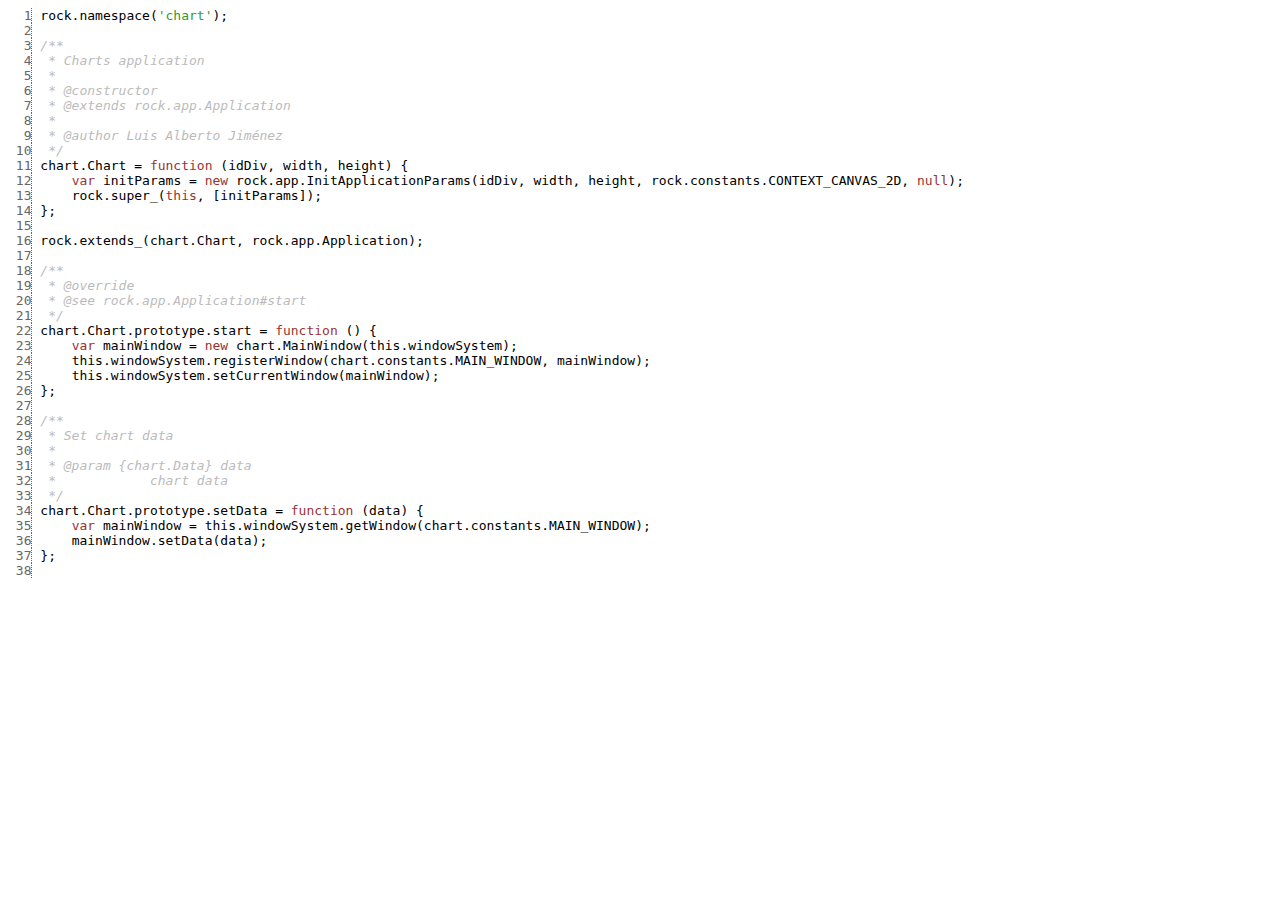
<file: jsdoc/symbols/src/_home_luisillo_dev_github_chart_src_main_js_chart_Chart.js.html>
<html><head><meta http-equiv="content-type" content="text/html; charset=utf-8"> <style>
	.KEYW {color: #933;}
	.COMM {color: #bbb; font-style: italic;}
	.NUMB {color: #393;}
	.STRN {color: #393;}
	.REGX {color: #339;}
	.line {border-right: 1px dotted #666; color: #666; font-style: normal;}
	</style></head><body><pre><span class='line'>  1</span> <span class="NAME">rock.namespace</span><span class="PUNC">(</span><span class="STRN">'chart'</span><span class="PUNC">)</span><span class="PUNC">;</span><span class="WHIT">
<span class='line'>  2</span> 
<span class='line'>  3</span> </span><span class="COMM">/**
<span class='line'>  4</span>  * Charts application
<span class='line'>  5</span>  *
<span class='line'>  6</span>  * @constructor
<span class='line'>  7</span>  * @extends rock.app.Application
<span class='line'>  8</span>  *
<span class='line'>  9</span>  * @author Luis Alberto Jiménez
<span class='line'> 10</span>  */</span><span class="WHIT">
<span class='line'> 11</span> </span><span class="NAME">chart.Chart</span><span class="WHIT"> </span><span class="PUNC">=</span><span class="WHIT"> </span><span class="KEYW">function</span><span class="WHIT"> </span><span class="PUNC">(</span><span class="NAME">idDiv</span><span class="PUNC">,</span><span class="WHIT"> </span><span class="NAME">width</span><span class="PUNC">,</span><span class="WHIT"> </span><span class="NAME">height</span><span class="PUNC">)</span><span class="WHIT"> </span><span class="PUNC">{</span><span class="WHIT">
<span class='line'> 12</span>     </span><span class="KEYW">var</span><span class="WHIT"> </span><span class="NAME">initParams</span><span class="WHIT"> </span><span class="PUNC">=</span><span class="WHIT"> </span><span class="KEYW">new</span><span class="WHIT"> </span><span class="NAME">rock.app.InitApplicationParams</span><span class="PUNC">(</span><span class="NAME">idDiv</span><span class="PUNC">,</span><span class="WHIT"> </span><span class="NAME">width</span><span class="PUNC">,</span><span class="WHIT"> </span><span class="NAME">height</span><span class="PUNC">,</span><span class="WHIT"> </span><span class="NAME">rock.constants.CONTEXT_CANVAS_2D</span><span class="PUNC">,</span><span class="WHIT"> </span><span class="KEYW">null</span><span class="PUNC">)</span><span class="PUNC">;</span><span class="WHIT">
<span class='line'> 13</span>     </span><span class="NAME">rock.super_</span><span class="PUNC">(</span><span class="KEYW">this</span><span class="PUNC">,</span><span class="WHIT"> </span><span class="PUNC">[</span><span class="NAME">initParams</span><span class="PUNC">]</span><span class="PUNC">)</span><span class="PUNC">;</span><span class="WHIT">
<span class='line'> 14</span> </span><span class="PUNC">}</span><span class="PUNC">;</span><span class="WHIT">
<span class='line'> 15</span> 
<span class='line'> 16</span> </span><span class="NAME">rock.extends_</span><span class="PUNC">(</span><span class="NAME">chart.Chart</span><span class="PUNC">,</span><span class="WHIT"> </span><span class="NAME">rock.app.Application</span><span class="PUNC">)</span><span class="PUNC">;</span><span class="WHIT">
<span class='line'> 17</span> 
<span class='line'> 18</span> </span><span class="COMM">/**
<span class='line'> 19</span>  * @override
<span class='line'> 20</span>  * @see rock.app.Application#start
<span class='line'> 21</span>  */</span><span class="WHIT">
<span class='line'> 22</span> </span><span class="NAME">chart.Chart.prototype.start</span><span class="WHIT"> </span><span class="PUNC">=</span><span class="WHIT"> </span><span class="KEYW">function</span><span class="WHIT"> </span><span class="PUNC">(</span><span class="PUNC">)</span><span class="WHIT"> </span><span class="PUNC">{</span><span class="WHIT">
<span class='line'> 23</span>     </span><span class="KEYW">var</span><span class="WHIT"> </span><span class="NAME">mainWindow</span><span class="WHIT"> </span><span class="PUNC">=</span><span class="WHIT"> </span><span class="KEYW">new</span><span class="WHIT"> </span><span class="NAME">chart.MainWindow</span><span class="PUNC">(</span><span class="NAME">this.windowSystem</span><span class="PUNC">)</span><span class="PUNC">;</span><span class="WHIT">
<span class='line'> 24</span>     </span><span class="NAME">this.windowSystem.registerWindow</span><span class="PUNC">(</span><span class="NAME">chart.constants.MAIN_WINDOW</span><span class="PUNC">,</span><span class="WHIT"> </span><span class="NAME">mainWindow</span><span class="PUNC">)</span><span class="PUNC">;</span><span class="WHIT">
<span class='line'> 25</span>     </span><span class="NAME">this.windowSystem.setCurrentWindow</span><span class="PUNC">(</span><span class="NAME">mainWindow</span><span class="PUNC">)</span><span class="PUNC">;</span><span class="WHIT">
<span class='line'> 26</span> </span><span class="PUNC">}</span><span class="PUNC">;</span><span class="WHIT">
<span class='line'> 27</span> 
<span class='line'> 28</span> </span><span class="COMM">/**
<span class='line'> 29</span>  * Set chart data
<span class='line'> 30</span>  *
<span class='line'> 31</span>  * @param {chart.Data} data
<span class='line'> 32</span>  *            chart data
<span class='line'> 33</span>  */</span><span class="WHIT">
<span class='line'> 34</span> </span><span class="NAME">chart.Chart.prototype.setData</span><span class="WHIT"> </span><span class="PUNC">=</span><span class="WHIT"> </span><span class="KEYW">function</span><span class="WHIT"> </span><span class="PUNC">(</span><span class="NAME">data</span><span class="PUNC">)</span><span class="WHIT"> </span><span class="PUNC">{</span><span class="WHIT">
<span class='line'> 35</span>     </span><span class="KEYW">var</span><span class="WHIT"> </span><span class="NAME">mainWindow</span><span class="WHIT"> </span><span class="PUNC">=</span><span class="WHIT"> </span><span class="NAME">this.windowSystem.getWindow</span><span class="PUNC">(</span><span class="NAME">chart.constants.MAIN_WINDOW</span><span class="PUNC">)</span><span class="PUNC">;</span><span class="WHIT">
<span class='line'> 36</span>     </span><span class="NAME">mainWindow.setData</span><span class="PUNC">(</span><span class="NAME">data</span><span class="PUNC">)</span><span class="PUNC">;</span><span class="WHIT">
<span class='line'> 37</span> </span><span class="PUNC">}</span><span class="PUNC">;</span><span class="WHIT">
<span class='line'> 38</span> </span></pre></body></html>
</file>
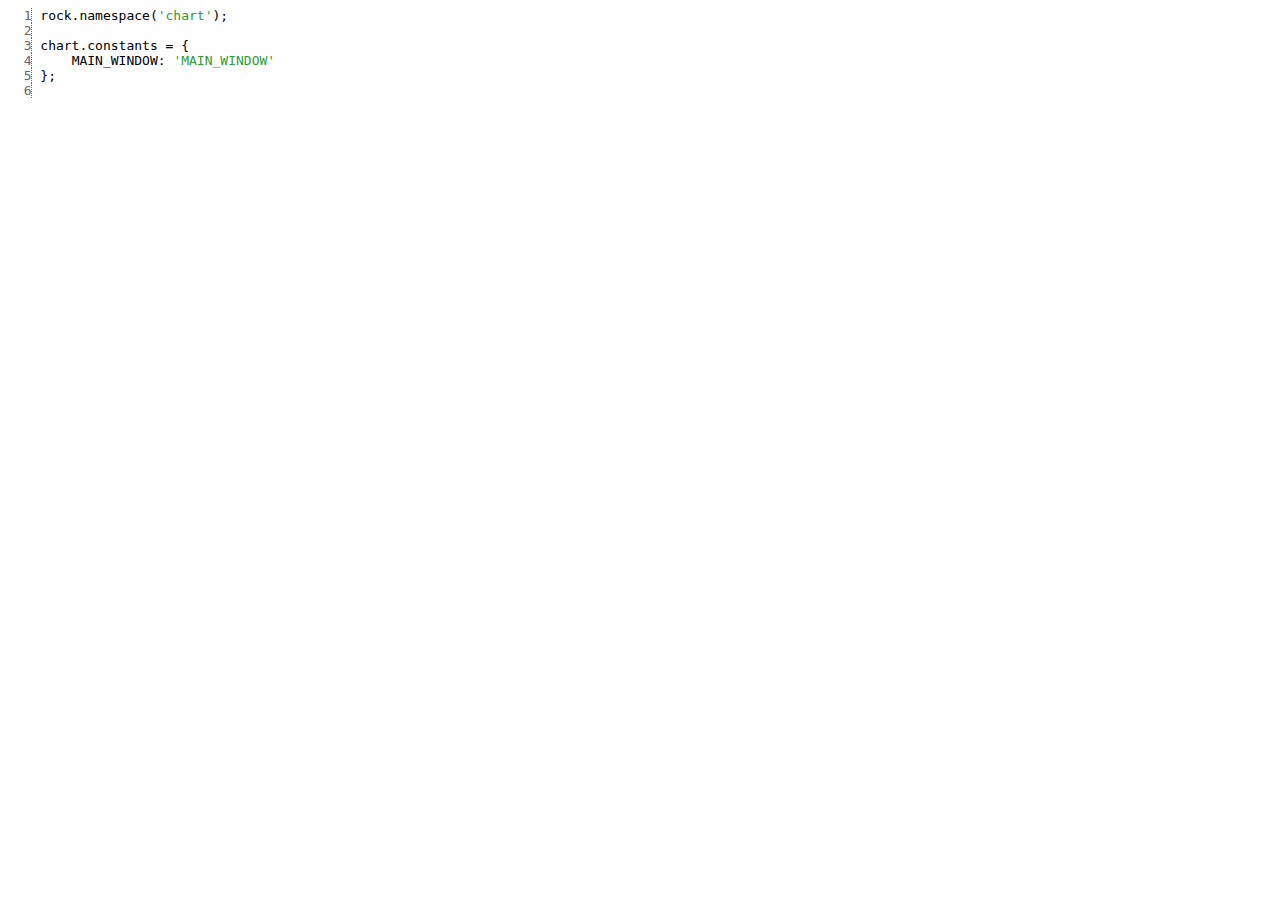
<file: jsdoc/symbols/src/_home_luisillo_dev_github_chart_src_main_js_chart_constants.js.html>
<html><head><meta http-equiv="content-type" content="text/html; charset=utf-8"> <style>
	.KEYW {color: #933;}
	.COMM {color: #bbb; font-style: italic;}
	.NUMB {color: #393;}
	.STRN {color: #393;}
	.REGX {color: #339;}
	.line {border-right: 1px dotted #666; color: #666; font-style: normal;}
	</style></head><body><pre><span class='line'>  1</span> <span class="NAME">rock.namespace</span><span class="PUNC">(</span><span class="STRN">'chart'</span><span class="PUNC">)</span><span class="PUNC">;</span><span class="WHIT">
<span class='line'>  2</span> 
<span class='line'>  3</span> </span><span class="NAME">chart.constants</span><span class="WHIT"> </span><span class="PUNC">=</span><span class="WHIT"> </span><span class="PUNC">{</span><span class="WHIT">
<span class='line'>  4</span>     </span><span class="NAME">MAIN_WINDOW</span><span class="PUNC">:</span><span class="WHIT"> </span><span class="STRN">'MAIN_WINDOW'</span><span class="WHIT">
<span class='line'>  5</span> </span><span class="PUNC">}</span><span class="PUNC">;</span><span class="WHIT">
<span class='line'>  6</span> </span></pre></body></html>
</file>
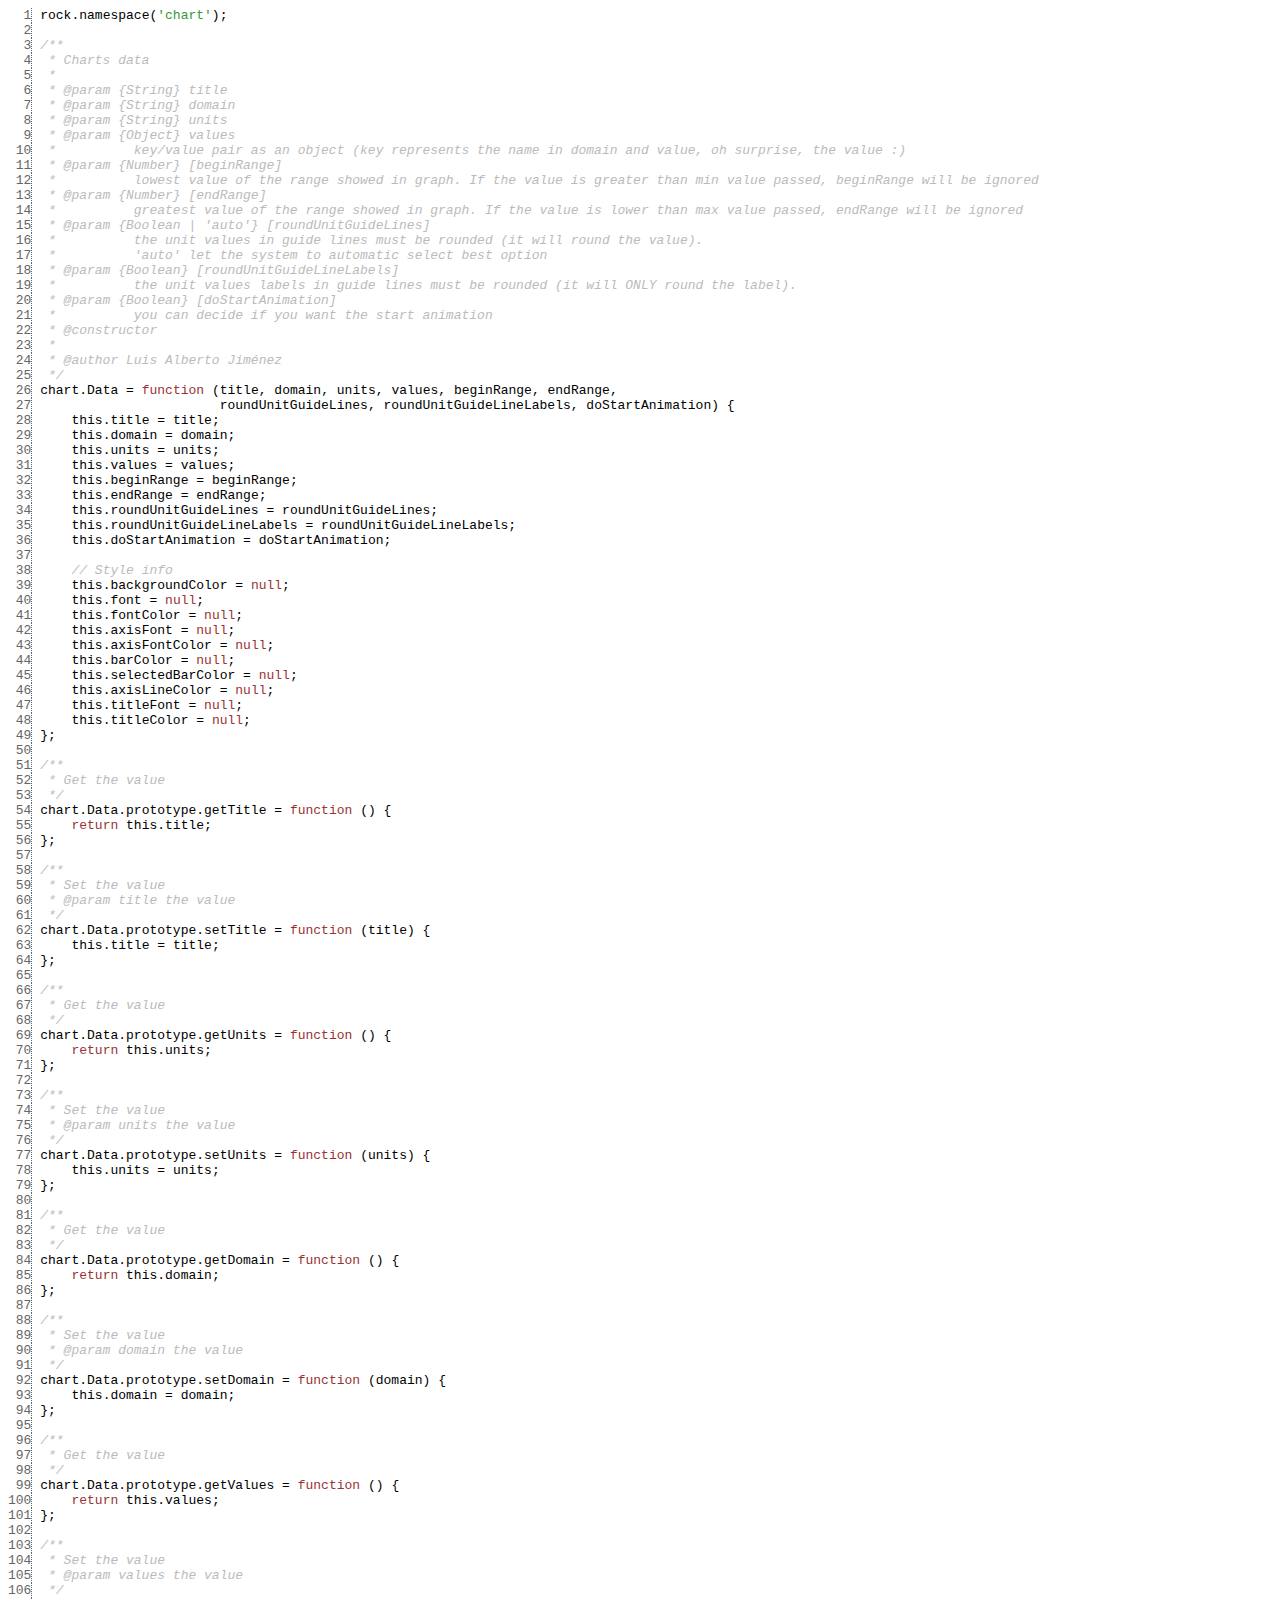
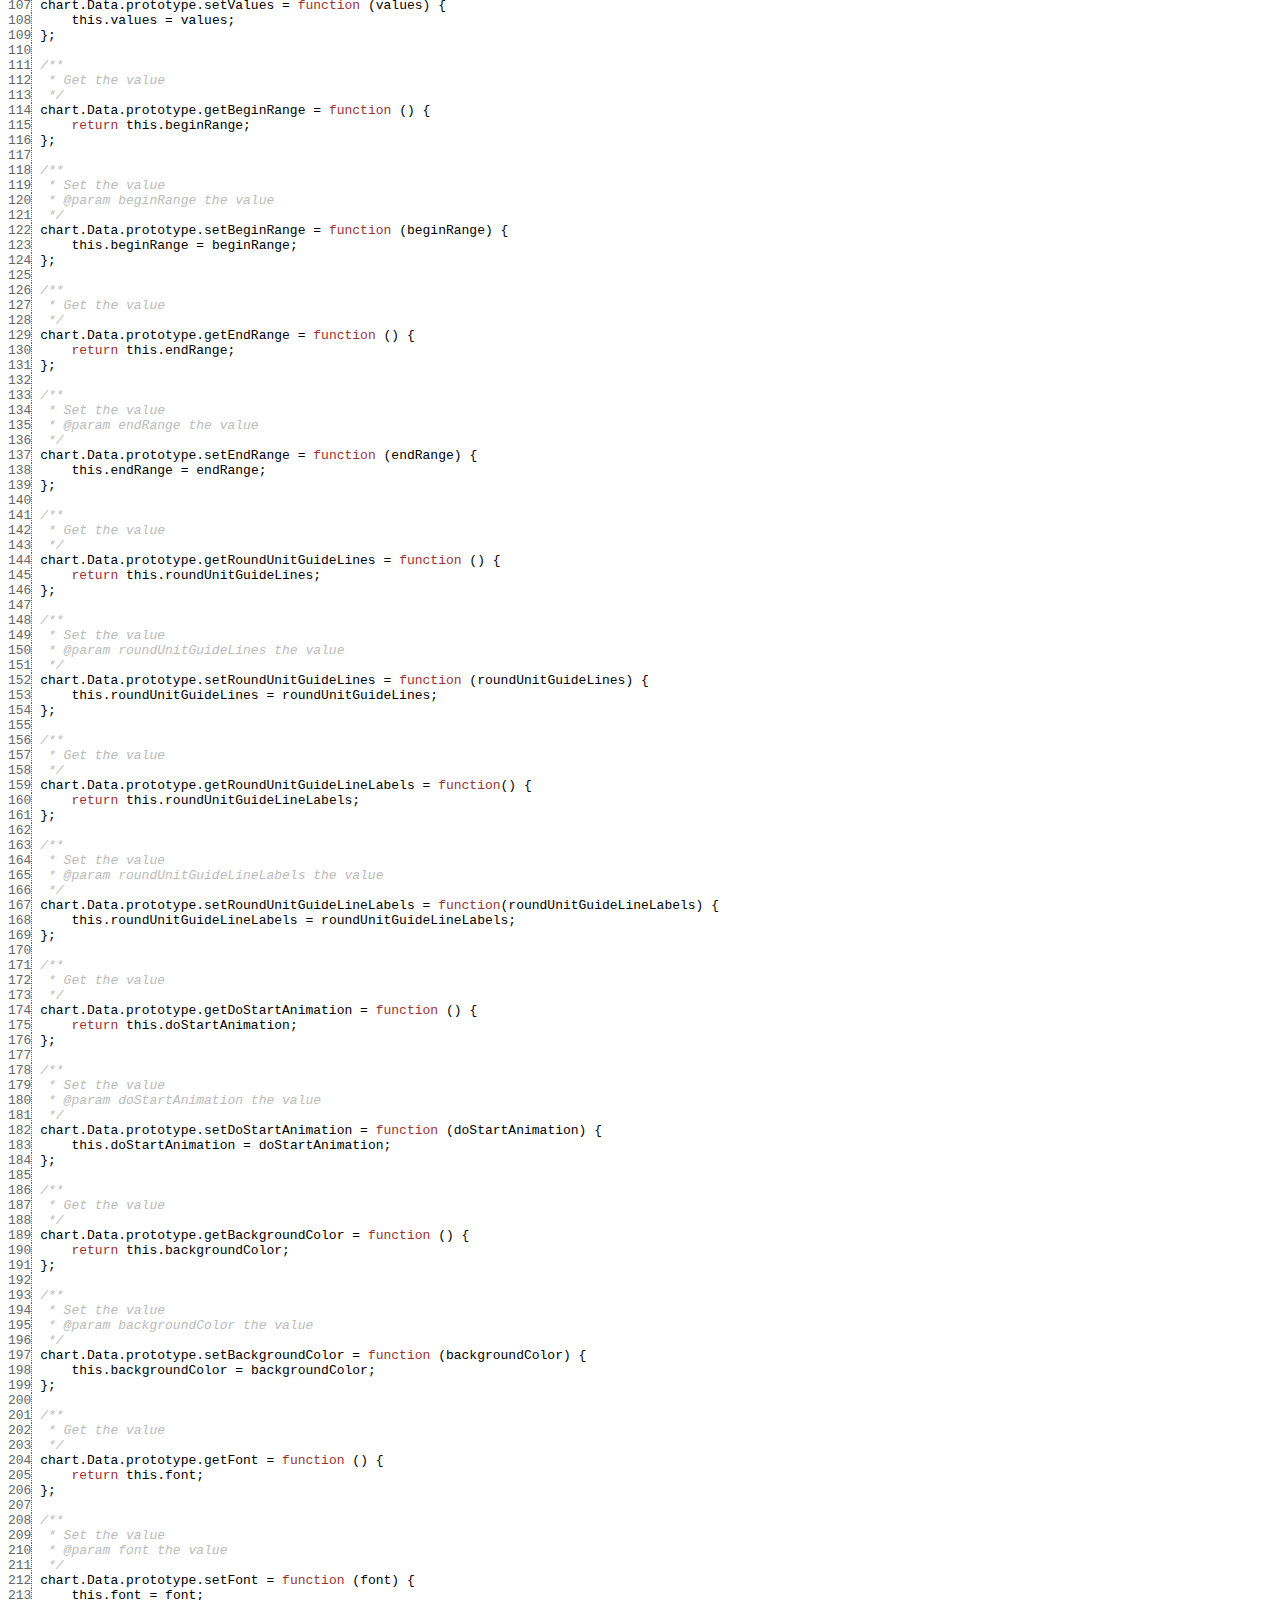
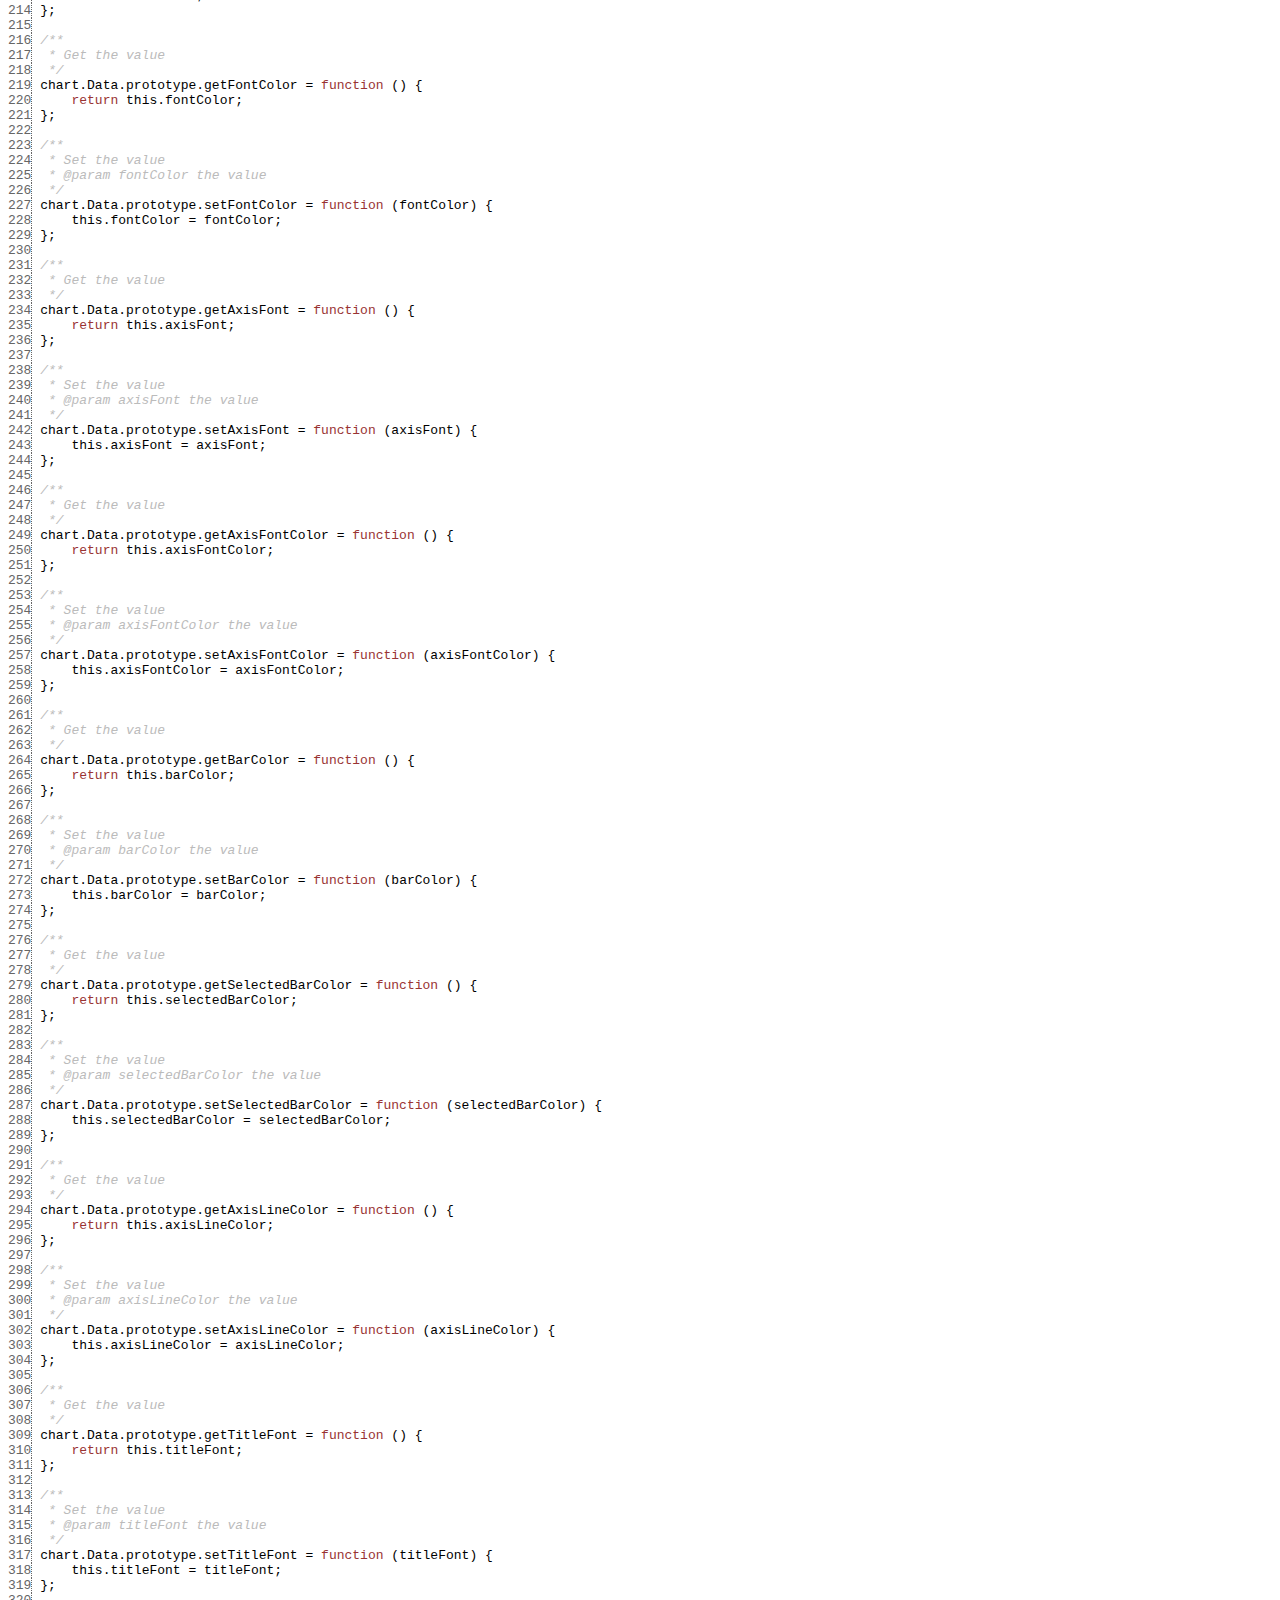
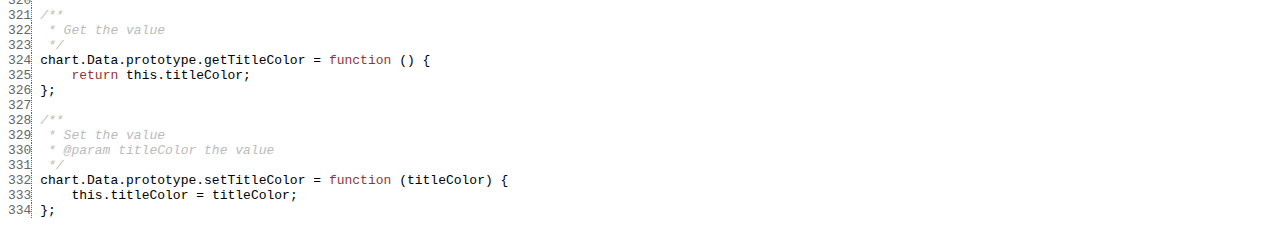
<file: jsdoc/symbols/src/_home_luisillo_dev_github_chart_src_main_js_chart_Data.js.html>
<html><head><meta http-equiv="content-type" content="text/html; charset=utf-8"> <style>
	.KEYW {color: #933;}
	.COMM {color: #bbb; font-style: italic;}
	.NUMB {color: #393;}
	.STRN {color: #393;}
	.REGX {color: #339;}
	.line {border-right: 1px dotted #666; color: #666; font-style: normal;}
	</style></head><body><pre><span class='line'>  1</span> <span class="NAME">rock.namespace</span><span class="PUNC">(</span><span class="STRN">'chart'</span><span class="PUNC">)</span><span class="PUNC">;</span><span class="WHIT">
<span class='line'>  2</span> 
<span class='line'>  3</span> </span><span class="COMM">/**
<span class='line'>  4</span>  * Charts data
<span class='line'>  5</span>  *
<span class='line'>  6</span>  * @param {String} title
<span class='line'>  7</span>  * @param {String} domain
<span class='line'>  8</span>  * @param {String} units
<span class='line'>  9</span>  * @param {Object} values
<span class='line'> 10</span>  *          key/value pair as an object (key represents the name in domain and value, oh surprise, the value :)
<span class='line'> 11</span>  * @param {Number} [beginRange]
<span class='line'> 12</span>  *          lowest value of the range showed in graph. If the value is greater than min value passed, beginRange will be ignored
<span class='line'> 13</span>  * @param {Number} [endRange]
<span class='line'> 14</span>  *          greatest value of the range showed in graph. If the value is lower than max value passed, endRange will be ignored
<span class='line'> 15</span>  * @param {Boolean | 'auto'} [roundUnitGuideLines]
<span class='line'> 16</span>  *          the unit values in guide lines must be rounded (it will round the value).
<span class='line'> 17</span>  *          'auto' let the system to automatic select best option
<span class='line'> 18</span>  * @param {Boolean} [roundUnitGuideLineLabels]
<span class='line'> 19</span>  *          the unit values labels in guide lines must be rounded (it will ONLY round the label).
<span class='line'> 20</span>  * @param {Boolean} [doStartAnimation]
<span class='line'> 21</span>  *          you can decide if you want the start animation
<span class='line'> 22</span>  * @constructor
<span class='line'> 23</span>  *
<span class='line'> 24</span>  * @author Luis Alberto Jiménez
<span class='line'> 25</span>  */</span><span class="WHIT">
<span class='line'> 26</span> </span><span class="NAME">chart.Data</span><span class="WHIT"> </span><span class="PUNC">=</span><span class="WHIT"> </span><span class="KEYW">function</span><span class="WHIT"> </span><span class="PUNC">(</span><span class="NAME">title</span><span class="PUNC">,</span><span class="WHIT"> </span><span class="NAME">domain</span><span class="PUNC">,</span><span class="WHIT"> </span><span class="NAME">units</span><span class="PUNC">,</span><span class="WHIT"> </span><span class="NAME">values</span><span class="PUNC">,</span><span class="WHIT"> </span><span class="NAME">beginRange</span><span class="PUNC">,</span><span class="WHIT"> </span><span class="NAME">endRange</span><span class="PUNC">,</span><span class="WHIT">
<span class='line'> 27</span>                        </span><span class="NAME">roundUnitGuideLines</span><span class="PUNC">,</span><span class="WHIT"> </span><span class="NAME">roundUnitGuideLineLabels</span><span class="PUNC">,</span><span class="WHIT"> </span><span class="NAME">doStartAnimation</span><span class="PUNC">)</span><span class="WHIT"> </span><span class="PUNC">{</span><span class="WHIT">
<span class='line'> 28</span>     </span><span class="NAME">this.title</span><span class="WHIT"> </span><span class="PUNC">=</span><span class="WHIT"> </span><span class="NAME">title</span><span class="PUNC">;</span><span class="WHIT">
<span class='line'> 29</span>     </span><span class="NAME">this.domain</span><span class="WHIT"> </span><span class="PUNC">=</span><span class="WHIT"> </span><span class="NAME">domain</span><span class="PUNC">;</span><span class="WHIT">
<span class='line'> 30</span>     </span><span class="NAME">this.units</span><span class="WHIT"> </span><span class="PUNC">=</span><span class="WHIT"> </span><span class="NAME">units</span><span class="PUNC">;</span><span class="WHIT">
<span class='line'> 31</span>     </span><span class="NAME">this.values</span><span class="WHIT"> </span><span class="PUNC">=</span><span class="WHIT"> </span><span class="NAME">values</span><span class="PUNC">;</span><span class="WHIT">
<span class='line'> 32</span>     </span><span class="NAME">this.beginRange</span><span class="WHIT"> </span><span class="PUNC">=</span><span class="WHIT"> </span><span class="NAME">beginRange</span><span class="PUNC">;</span><span class="WHIT">
<span class='line'> 33</span>     </span><span class="NAME">this.endRange</span><span class="WHIT"> </span><span class="PUNC">=</span><span class="WHIT"> </span><span class="NAME">endRange</span><span class="PUNC">;</span><span class="WHIT">
<span class='line'> 34</span>     </span><span class="NAME">this.roundUnitGuideLines</span><span class="WHIT"> </span><span class="PUNC">=</span><span class="WHIT"> </span><span class="NAME">roundUnitGuideLines</span><span class="PUNC">;</span><span class="WHIT">
<span class='line'> 35</span>     </span><span class="NAME">this.roundUnitGuideLineLabels</span><span class="WHIT"> </span><span class="PUNC">=</span><span class="WHIT"> </span><span class="NAME">roundUnitGuideLineLabels</span><span class="PUNC">;</span><span class="WHIT">
<span class='line'> 36</span>     </span><span class="NAME">this.doStartAnimation</span><span class="WHIT"> </span><span class="PUNC">=</span><span class="WHIT"> </span><span class="NAME">doStartAnimation</span><span class="PUNC">;</span><span class="WHIT">
<span class='line'> 37</span> 
<span class='line'> 38</span>     </span><span class="COMM">// Style info</span><span class="WHIT">
<span class='line'> 39</span>     </span><span class="NAME">this.backgroundColor</span><span class="WHIT"> </span><span class="PUNC">=</span><span class="WHIT"> </span><span class="KEYW">null</span><span class="PUNC">;</span><span class="WHIT">
<span class='line'> 40</span>     </span><span class="NAME">this.font</span><span class="WHIT"> </span><span class="PUNC">=</span><span class="WHIT"> </span><span class="KEYW">null</span><span class="PUNC">;</span><span class="WHIT">
<span class='line'> 41</span>     </span><span class="NAME">this.fontColor</span><span class="WHIT"> </span><span class="PUNC">=</span><span class="WHIT"> </span><span class="KEYW">null</span><span class="PUNC">;</span><span class="WHIT">
<span class='line'> 42</span>     </span><span class="NAME">this.axisFont</span><span class="WHIT"> </span><span class="PUNC">=</span><span class="WHIT"> </span><span class="KEYW">null</span><span class="PUNC">;</span><span class="WHIT">
<span class='line'> 43</span>     </span><span class="NAME">this.axisFontColor</span><span class="WHIT"> </span><span class="PUNC">=</span><span class="WHIT"> </span><span class="KEYW">null</span><span class="PUNC">;</span><span class="WHIT">
<span class='line'> 44</span>     </span><span class="NAME">this.barColor</span><span class="WHIT"> </span><span class="PUNC">=</span><span class="WHIT"> </span><span class="KEYW">null</span><span class="PUNC">;</span><span class="WHIT">
<span class='line'> 45</span>     </span><span class="NAME">this.selectedBarColor</span><span class="WHIT"> </span><span class="PUNC">=</span><span class="WHIT"> </span><span class="KEYW">null</span><span class="PUNC">;</span><span class="WHIT">
<span class='line'> 46</span>     </span><span class="NAME">this.axisLineColor</span><span class="WHIT"> </span><span class="PUNC">=</span><span class="WHIT"> </span><span class="KEYW">null</span><span class="PUNC">;</span><span class="WHIT">
<span class='line'> 47</span>     </span><span class="NAME">this.titleFont</span><span class="WHIT"> </span><span class="PUNC">=</span><span class="WHIT"> </span><span class="KEYW">null</span><span class="PUNC">;</span><span class="WHIT">
<span class='line'> 48</span>     </span><span class="NAME">this.titleColor</span><span class="WHIT"> </span><span class="PUNC">=</span><span class="WHIT"> </span><span class="KEYW">null</span><span class="PUNC">;</span><span class="WHIT">
<span class='line'> 49</span> </span><span class="PUNC">}</span><span class="PUNC">;</span><span class="WHIT">
<span class='line'> 50</span> 
<span class='line'> 51</span> </span><span class="COMM">/**
<span class='line'> 52</span>  * Get the value
<span class='line'> 53</span>  */</span><span class="WHIT">
<span class='line'> 54</span> </span><span class="NAME">chart.Data.prototype.getTitle</span><span class="WHIT"> </span><span class="PUNC">=</span><span class="WHIT"> </span><span class="KEYW">function</span><span class="WHIT"> </span><span class="PUNC">(</span><span class="PUNC">)</span><span class="WHIT"> </span><span class="PUNC">{</span><span class="WHIT">
<span class='line'> 55</span>     </span><span class="KEYW">return</span><span class="WHIT"> </span><span class="NAME">this.title</span><span class="PUNC">;</span><span class="WHIT">
<span class='line'> 56</span> </span><span class="PUNC">}</span><span class="PUNC">;</span><span class="WHIT">
<span class='line'> 57</span> 
<span class='line'> 58</span> </span><span class="COMM">/**
<span class='line'> 59</span>  * Set the value
<span class='line'> 60</span>  * @param title the value
<span class='line'> 61</span>  */</span><span class="WHIT">
<span class='line'> 62</span> </span><span class="NAME">chart.Data.prototype.setTitle</span><span class="WHIT"> </span><span class="PUNC">=</span><span class="WHIT"> </span><span class="KEYW">function</span><span class="WHIT"> </span><span class="PUNC">(</span><span class="NAME">title</span><span class="PUNC">)</span><span class="WHIT"> </span><span class="PUNC">{</span><span class="WHIT">
<span class='line'> 63</span>     </span><span class="NAME">this.title</span><span class="WHIT"> </span><span class="PUNC">=</span><span class="WHIT"> </span><span class="NAME">title</span><span class="PUNC">;</span><span class="WHIT">
<span class='line'> 64</span> </span><span class="PUNC">}</span><span class="PUNC">;</span><span class="WHIT">
<span class='line'> 65</span> 
<span class='line'> 66</span> </span><span class="COMM">/**
<span class='line'> 67</span>  * Get the value
<span class='line'> 68</span>  */</span><span class="WHIT">
<span class='line'> 69</span> </span><span class="NAME">chart.Data.prototype.getUnits</span><span class="WHIT"> </span><span class="PUNC">=</span><span class="WHIT"> </span><span class="KEYW">function</span><span class="WHIT"> </span><span class="PUNC">(</span><span class="PUNC">)</span><span class="WHIT"> </span><span class="PUNC">{</span><span class="WHIT">
<span class='line'> 70</span>     </span><span class="KEYW">return</span><span class="WHIT"> </span><span class="NAME">this.units</span><span class="PUNC">;</span><span class="WHIT">
<span class='line'> 71</span> </span><span class="PUNC">}</span><span class="PUNC">;</span><span class="WHIT">
<span class='line'> 72</span> 
<span class='line'> 73</span> </span><span class="COMM">/**
<span class='line'> 74</span>  * Set the value
<span class='line'> 75</span>  * @param units the value
<span class='line'> 76</span>  */</span><span class="WHIT">
<span class='line'> 77</span> </span><span class="NAME">chart.Data.prototype.setUnits</span><span class="WHIT"> </span><span class="PUNC">=</span><span class="WHIT"> </span><span class="KEYW">function</span><span class="WHIT"> </span><span class="PUNC">(</span><span class="NAME">units</span><span class="PUNC">)</span><span class="WHIT"> </span><span class="PUNC">{</span><span class="WHIT">
<span class='line'> 78</span>     </span><span class="NAME">this.units</span><span class="WHIT"> </span><span class="PUNC">=</span><span class="WHIT"> </span><span class="NAME">units</span><span class="PUNC">;</span><span class="WHIT">
<span class='line'> 79</span> </span><span class="PUNC">}</span><span class="PUNC">;</span><span class="WHIT">
<span class='line'> 80</span> 
<span class='line'> 81</span> </span><span class="COMM">/**
<span class='line'> 82</span>  * Get the value
<span class='line'> 83</span>  */</span><span class="WHIT">
<span class='line'> 84</span> </span><span class="NAME">chart.Data.prototype.getDomain</span><span class="WHIT"> </span><span class="PUNC">=</span><span class="WHIT"> </span><span class="KEYW">function</span><span class="WHIT"> </span><span class="PUNC">(</span><span class="PUNC">)</span><span class="WHIT"> </span><span class="PUNC">{</span><span class="WHIT">
<span class='line'> 85</span>     </span><span class="KEYW">return</span><span class="WHIT"> </span><span class="NAME">this.domain</span><span class="PUNC">;</span><span class="WHIT">
<span class='line'> 86</span> </span><span class="PUNC">}</span><span class="PUNC">;</span><span class="WHIT">
<span class='line'> 87</span> 
<span class='line'> 88</span> </span><span class="COMM">/**
<span class='line'> 89</span>  * Set the value
<span class='line'> 90</span>  * @param domain the value
<span class='line'> 91</span>  */</span><span class="WHIT">
<span class='line'> 92</span> </span><span class="NAME">chart.Data.prototype.setDomain</span><span class="WHIT"> </span><span class="PUNC">=</span><span class="WHIT"> </span><span class="KEYW">function</span><span class="WHIT"> </span><span class="PUNC">(</span><span class="NAME">domain</span><span class="PUNC">)</span><span class="WHIT"> </span><span class="PUNC">{</span><span class="WHIT">
<span class='line'> 93</span>     </span><span class="NAME">this.domain</span><span class="WHIT"> </span><span class="PUNC">=</span><span class="WHIT"> </span><span class="NAME">domain</span><span class="PUNC">;</span><span class="WHIT">
<span class='line'> 94</span> </span><span class="PUNC">}</span><span class="PUNC">;</span><span class="WHIT">
<span class='line'> 95</span> 
<span class='line'> 96</span> </span><span class="COMM">/**
<span class='line'> 97</span>  * Get the value
<span class='line'> 98</span>  */</span><span class="WHIT">
<span class='line'> 99</span> </span><span class="NAME">chart.Data.prototype.getValues</span><span class="WHIT"> </span><span class="PUNC">=</span><span class="WHIT"> </span><span class="KEYW">function</span><span class="WHIT"> </span><span class="PUNC">(</span><span class="PUNC">)</span><span class="WHIT"> </span><span class="PUNC">{</span><span class="WHIT">
<span class='line'>100</span>     </span><span class="KEYW">return</span><span class="WHIT"> </span><span class="NAME">this.values</span><span class="PUNC">;</span><span class="WHIT">
<span class='line'>101</span> </span><span class="PUNC">}</span><span class="PUNC">;</span><span class="WHIT">
<span class='line'>102</span> 
<span class='line'>103</span> </span><span class="COMM">/**
<span class='line'>104</span>  * Set the value
<span class='line'>105</span>  * @param values the value
<span class='line'>106</span>  */</span><span class="WHIT">
<span class='line'>107</span> </span><span class="NAME">chart.Data.prototype.setValues</span><span class="WHIT"> </span><span class="PUNC">=</span><span class="WHIT"> </span><span class="KEYW">function</span><span class="WHIT"> </span><span class="PUNC">(</span><span class="NAME">values</span><span class="PUNC">)</span><span class="WHIT"> </span><span class="PUNC">{</span><span class="WHIT">
<span class='line'>108</span>     </span><span class="NAME">this.values</span><span class="WHIT"> </span><span class="PUNC">=</span><span class="WHIT"> </span><span class="NAME">values</span><span class="PUNC">;</span><span class="WHIT">
<span class='line'>109</span> </span><span class="PUNC">}</span><span class="PUNC">;</span><span class="WHIT">
<span class='line'>110</span> 
<span class='line'>111</span> </span><span class="COMM">/**
<span class='line'>112</span>  * Get the value
<span class='line'>113</span>  */</span><span class="WHIT">
<span class='line'>114</span> </span><span class="NAME">chart.Data.prototype.getBeginRange</span><span class="WHIT"> </span><span class="PUNC">=</span><span class="WHIT"> </span><span class="KEYW">function</span><span class="WHIT"> </span><span class="PUNC">(</span><span class="PUNC">)</span><span class="WHIT"> </span><span class="PUNC">{</span><span class="WHIT">
<span class='line'>115</span>     </span><span class="KEYW">return</span><span class="WHIT"> </span><span class="NAME">this.beginRange</span><span class="PUNC">;</span><span class="WHIT">
<span class='line'>116</span> </span><span class="PUNC">}</span><span class="PUNC">;</span><span class="WHIT">
<span class='line'>117</span> 
<span class='line'>118</span> </span><span class="COMM">/**
<span class='line'>119</span>  * Set the value
<span class='line'>120</span>  * @param beginRange the value
<span class='line'>121</span>  */</span><span class="WHIT">
<span class='line'>122</span> </span><span class="NAME">chart.Data.prototype.setBeginRange</span><span class="WHIT"> </span><span class="PUNC">=</span><span class="WHIT"> </span><span class="KEYW">function</span><span class="WHIT"> </span><span class="PUNC">(</span><span class="NAME">beginRange</span><span class="PUNC">)</span><span class="WHIT"> </span><span class="PUNC">{</span><span class="WHIT">
<span class='line'>123</span>     </span><span class="NAME">this.beginRange</span><span class="WHIT"> </span><span class="PUNC">=</span><span class="WHIT"> </span><span class="NAME">beginRange</span><span class="PUNC">;</span><span class="WHIT">
<span class='line'>124</span> </span><span class="PUNC">}</span><span class="PUNC">;</span><span class="WHIT">
<span class='line'>125</span> 
<span class='line'>126</span> </span><span class="COMM">/**
<span class='line'>127</span>  * Get the value
<span class='line'>128</span>  */</span><span class="WHIT">
<span class='line'>129</span> </span><span class="NAME">chart.Data.prototype.getEndRange</span><span class="WHIT"> </span><span class="PUNC">=</span><span class="WHIT"> </span><span class="KEYW">function</span><span class="WHIT"> </span><span class="PUNC">(</span><span class="PUNC">)</span><span class="WHIT"> </span><span class="PUNC">{</span><span class="WHIT">
<span class='line'>130</span>     </span><span class="KEYW">return</span><span class="WHIT"> </span><span class="NAME">this.endRange</span><span class="PUNC">;</span><span class="WHIT">
<span class='line'>131</span> </span><span class="PUNC">}</span><span class="PUNC">;</span><span class="WHIT">
<span class='line'>132</span> 
<span class='line'>133</span> </span><span class="COMM">/**
<span class='line'>134</span>  * Set the value
<span class='line'>135</span>  * @param endRange the value
<span class='line'>136</span>  */</span><span class="WHIT">
<span class='line'>137</span> </span><span class="NAME">chart.Data.prototype.setEndRange</span><span class="WHIT"> </span><span class="PUNC">=</span><span class="WHIT"> </span><span class="KEYW">function</span><span class="WHIT"> </span><span class="PUNC">(</span><span class="NAME">endRange</span><span class="PUNC">)</span><span class="WHIT"> </span><span class="PUNC">{</span><span class="WHIT">
<span class='line'>138</span>     </span><span class="NAME">this.endRange</span><span class="WHIT"> </span><span class="PUNC">=</span><span class="WHIT"> </span><span class="NAME">endRange</span><span class="PUNC">;</span><span class="WHIT">
<span class='line'>139</span> </span><span class="PUNC">}</span><span class="PUNC">;</span><span class="WHIT">
<span class='line'>140</span> 
<span class='line'>141</span> </span><span class="COMM">/**
<span class='line'>142</span>  * Get the value
<span class='line'>143</span>  */</span><span class="WHIT">
<span class='line'>144</span> </span><span class="NAME">chart.Data.prototype.getRoundUnitGuideLines</span><span class="WHIT"> </span><span class="PUNC">=</span><span class="WHIT"> </span><span class="KEYW">function</span><span class="WHIT"> </span><span class="PUNC">(</span><span class="PUNC">)</span><span class="WHIT"> </span><span class="PUNC">{</span><span class="WHIT">
<span class='line'>145</span>     </span><span class="KEYW">return</span><span class="WHIT"> </span><span class="NAME">this.roundUnitGuideLines</span><span class="PUNC">;</span><span class="WHIT">
<span class='line'>146</span> </span><span class="PUNC">}</span><span class="PUNC">;</span><span class="WHIT">
<span class='line'>147</span> 
<span class='line'>148</span> </span><span class="COMM">/**
<span class='line'>149</span>  * Set the value
<span class='line'>150</span>  * @param roundUnitGuideLines the value
<span class='line'>151</span>  */</span><span class="WHIT">
<span class='line'>152</span> </span><span class="NAME">chart.Data.prototype.setRoundUnitGuideLines</span><span class="WHIT"> </span><span class="PUNC">=</span><span class="WHIT"> </span><span class="KEYW">function</span><span class="WHIT"> </span><span class="PUNC">(</span><span class="NAME">roundUnitGuideLines</span><span class="PUNC">)</span><span class="WHIT"> </span><span class="PUNC">{</span><span class="WHIT">
<span class='line'>153</span>     </span><span class="NAME">this.roundUnitGuideLines</span><span class="WHIT"> </span><span class="PUNC">=</span><span class="WHIT"> </span><span class="NAME">roundUnitGuideLines</span><span class="PUNC">;</span><span class="WHIT">
<span class='line'>154</span> </span><span class="PUNC">}</span><span class="PUNC">;</span><span class="WHIT">
<span class='line'>155</span> 
<span class='line'>156</span> </span><span class="COMM">/**
<span class='line'>157</span>  * Get the value
<span class='line'>158</span>  */</span><span class="WHIT">
<span class='line'>159</span> </span><span class="NAME">chart.Data.prototype.getRoundUnitGuideLineLabels</span><span class="WHIT"> </span><span class="PUNC">=</span><span class="WHIT"> </span><span class="KEYW">function</span><span class="PUNC">(</span><span class="PUNC">)</span><span class="WHIT"> </span><span class="PUNC">{</span><span class="WHIT">
<span class='line'>160</span>     </span><span class="KEYW">return</span><span class="WHIT"> </span><span class="NAME">this.roundUnitGuideLineLabels</span><span class="PUNC">;</span><span class="WHIT">
<span class='line'>161</span> </span><span class="PUNC">}</span><span class="PUNC">;</span><span class="WHIT">
<span class='line'>162</span> 
<span class='line'>163</span> </span><span class="COMM">/**
<span class='line'>164</span>  * Set the value
<span class='line'>165</span>  * @param roundUnitGuideLineLabels the value
<span class='line'>166</span>  */</span><span class="WHIT">
<span class='line'>167</span> </span><span class="NAME">chart.Data.prototype.setRoundUnitGuideLineLabels</span><span class="WHIT"> </span><span class="PUNC">=</span><span class="WHIT"> </span><span class="KEYW">function</span><span class="PUNC">(</span><span class="NAME">roundUnitGuideLineLabels</span><span class="PUNC">)</span><span class="WHIT"> </span><span class="PUNC">{</span><span class="WHIT">
<span class='line'>168</span>     </span><span class="NAME">this.roundUnitGuideLineLabels</span><span class="WHIT"> </span><span class="PUNC">=</span><span class="WHIT"> </span><span class="NAME">roundUnitGuideLineLabels</span><span class="PUNC">;</span><span class="WHIT">
<span class='line'>169</span> </span><span class="PUNC">}</span><span class="PUNC">;</span><span class="WHIT">
<span class='line'>170</span> 
<span class='line'>171</span> </span><span class="COMM">/**
<span class='line'>172</span>  * Get the value
<span class='line'>173</span>  */</span><span class="WHIT">
<span class='line'>174</span> </span><span class="NAME">chart.Data.prototype.getDoStartAnimation</span><span class="WHIT"> </span><span class="PUNC">=</span><span class="WHIT"> </span><span class="KEYW">function</span><span class="WHIT"> </span><span class="PUNC">(</span><span class="PUNC">)</span><span class="WHIT"> </span><span class="PUNC">{</span><span class="WHIT">
<span class='line'>175</span>     </span><span class="KEYW">return</span><span class="WHIT"> </span><span class="NAME">this.doStartAnimation</span><span class="PUNC">;</span><span class="WHIT">
<span class='line'>176</span> </span><span class="PUNC">}</span><span class="PUNC">;</span><span class="WHIT">
<span class='line'>177</span> 
<span class='line'>178</span> </span><span class="COMM">/**
<span class='line'>179</span>  * Set the value
<span class='line'>180</span>  * @param doStartAnimation the value
<span class='line'>181</span>  */</span><span class="WHIT">
<span class='line'>182</span> </span><span class="NAME">chart.Data.prototype.setDoStartAnimation</span><span class="WHIT"> </span><span class="PUNC">=</span><span class="WHIT"> </span><span class="KEYW">function</span><span class="WHIT"> </span><span class="PUNC">(</span><span class="NAME">doStartAnimation</span><span class="PUNC">)</span><span class="WHIT"> </span><span class="PUNC">{</span><span class="WHIT">
<span class='line'>183</span>     </span><span class="NAME">this.doStartAnimation</span><span class="WHIT"> </span><span class="PUNC">=</span><span class="WHIT"> </span><span class="NAME">doStartAnimation</span><span class="PUNC">;</span><span class="WHIT">
<span class='line'>184</span> </span><span class="PUNC">}</span><span class="PUNC">;</span><span class="WHIT">
<span class='line'>185</span> 
<span class='line'>186</span> </span><span class="COMM">/**
<span class='line'>187</span>  * Get the value
<span class='line'>188</span>  */</span><span class="WHIT">
<span class='line'>189</span> </span><span class="NAME">chart.Data.prototype.getBackgroundColor</span><span class="WHIT"> </span><span class="PUNC">=</span><span class="WHIT"> </span><span class="KEYW">function</span><span class="WHIT"> </span><span class="PUNC">(</span><span class="PUNC">)</span><span class="WHIT"> </span><span class="PUNC">{</span><span class="WHIT">
<span class='line'>190</span>     </span><span class="KEYW">return</span><span class="WHIT"> </span><span class="NAME">this.backgroundColor</span><span class="PUNC">;</span><span class="WHIT">
<span class='line'>191</span> </span><span class="PUNC">}</span><span class="PUNC">;</span><span class="WHIT">
<span class='line'>192</span> 
<span class='line'>193</span> </span><span class="COMM">/**
<span class='line'>194</span>  * Set the value
<span class='line'>195</span>  * @param backgroundColor the value
<span class='line'>196</span>  */</span><span class="WHIT">
<span class='line'>197</span> </span><span class="NAME">chart.Data.prototype.setBackgroundColor</span><span class="WHIT"> </span><span class="PUNC">=</span><span class="WHIT"> </span><span class="KEYW">function</span><span class="WHIT"> </span><span class="PUNC">(</span><span class="NAME">backgroundColor</span><span class="PUNC">)</span><span class="WHIT"> </span><span class="PUNC">{</span><span class="WHIT">
<span class='line'>198</span>     </span><span class="NAME">this.backgroundColor</span><span class="WHIT"> </span><span class="PUNC">=</span><span class="WHIT"> </span><span class="NAME">backgroundColor</span><span class="PUNC">;</span><span class="WHIT">
<span class='line'>199</span> </span><span class="PUNC">}</span><span class="PUNC">;</span><span class="WHIT">
<span class='line'>200</span> 
<span class='line'>201</span> </span><span class="COMM">/**
<span class='line'>202</span>  * Get the value
<span class='line'>203</span>  */</span><span class="WHIT">
<span class='line'>204</span> </span><span class="NAME">chart.Data.prototype.getFont</span><span class="WHIT"> </span><span class="PUNC">=</span><span class="WHIT"> </span><span class="KEYW">function</span><span class="WHIT"> </span><span class="PUNC">(</span><span class="PUNC">)</span><span class="WHIT"> </span><span class="PUNC">{</span><span class="WHIT">
<span class='line'>205</span>     </span><span class="KEYW">return</span><span class="WHIT"> </span><span class="NAME">this.font</span><span class="PUNC">;</span><span class="WHIT">
<span class='line'>206</span> </span><span class="PUNC">}</span><span class="PUNC">;</span><span class="WHIT">
<span class='line'>207</span> 
<span class='line'>208</span> </span><span class="COMM">/**
<span class='line'>209</span>  * Set the value
<span class='line'>210</span>  * @param font the value
<span class='line'>211</span>  */</span><span class="WHIT">
<span class='line'>212</span> </span><span class="NAME">chart.Data.prototype.setFont</span><span class="WHIT"> </span><span class="PUNC">=</span><span class="WHIT"> </span><span class="KEYW">function</span><span class="WHIT"> </span><span class="PUNC">(</span><span class="NAME">font</span><span class="PUNC">)</span><span class="WHIT"> </span><span class="PUNC">{</span><span class="WHIT">
<span class='line'>213</span>     </span><span class="NAME">this.font</span><span class="WHIT"> </span><span class="PUNC">=</span><span class="WHIT"> </span><span class="NAME">font</span><span class="PUNC">;</span><span class="WHIT">
<span class='line'>214</span> </span><span class="PUNC">}</span><span class="PUNC">;</span><span class="WHIT">
<span class='line'>215</span> 
<span class='line'>216</span> </span><span class="COMM">/**
<span class='line'>217</span>  * Get the value
<span class='line'>218</span>  */</span><span class="WHIT">
<span class='line'>219</span> </span><span class="NAME">chart.Data.prototype.getFontColor</span><span class="WHIT"> </span><span class="PUNC">=</span><span class="WHIT"> </span><span class="KEYW">function</span><span class="WHIT"> </span><span class="PUNC">(</span><span class="PUNC">)</span><span class="WHIT"> </span><span class="PUNC">{</span><span class="WHIT">
<span class='line'>220</span>     </span><span class="KEYW">return</span><span class="WHIT"> </span><span class="NAME">this.fontColor</span><span class="PUNC">;</span><span class="WHIT">
<span class='line'>221</span> </span><span class="PUNC">}</span><span class="PUNC">;</span><span class="WHIT">
<span class='line'>222</span> 
<span class='line'>223</span> </span><span class="COMM">/**
<span class='line'>224</span>  * Set the value
<span class='line'>225</span>  * @param fontColor the value
<span class='line'>226</span>  */</span><span class="WHIT">
<span class='line'>227</span> </span><span class="NAME">chart.Data.prototype.setFontColor</span><span class="WHIT"> </span><span class="PUNC">=</span><span class="WHIT"> </span><span class="KEYW">function</span><span class="WHIT"> </span><span class="PUNC">(</span><span class="NAME">fontColor</span><span class="PUNC">)</span><span class="WHIT"> </span><span class="PUNC">{</span><span class="WHIT">
<span class='line'>228</span>     </span><span class="NAME">this.fontColor</span><span class="WHIT"> </span><span class="PUNC">=</span><span class="WHIT"> </span><span class="NAME">fontColor</span><span class="PUNC">;</span><span class="WHIT">
<span class='line'>229</span> </span><span class="PUNC">}</span><span class="PUNC">;</span><span class="WHIT">
<span class='line'>230</span> 
<span class='line'>231</span> </span><span class="COMM">/**
<span class='line'>232</span>  * Get the value
<span class='line'>233</span>  */</span><span class="WHIT">
<span class='line'>234</span> </span><span class="NAME">chart.Data.prototype.getAxisFont</span><span class="WHIT"> </span><span class="PUNC">=</span><span class="WHIT"> </span><span class="KEYW">function</span><span class="WHIT"> </span><span class="PUNC">(</span><span class="PUNC">)</span><span class="WHIT"> </span><span class="PUNC">{</span><span class="WHIT">
<span class='line'>235</span>     </span><span class="KEYW">return</span><span class="WHIT"> </span><span class="NAME">this.axisFont</span><span class="PUNC">;</span><span class="WHIT">
<span class='line'>236</span> </span><span class="PUNC">}</span><span class="PUNC">;</span><span class="WHIT">
<span class='line'>237</span> 
<span class='line'>238</span> </span><span class="COMM">/**
<span class='line'>239</span>  * Set the value
<span class='line'>240</span>  * @param axisFont the value
<span class='line'>241</span>  */</span><span class="WHIT">
<span class='line'>242</span> </span><span class="NAME">chart.Data.prototype.setAxisFont</span><span class="WHIT"> </span><span class="PUNC">=</span><span class="WHIT"> </span><span class="KEYW">function</span><span class="WHIT"> </span><span class="PUNC">(</span><span class="NAME">axisFont</span><span class="PUNC">)</span><span class="WHIT"> </span><span class="PUNC">{</span><span class="WHIT">
<span class='line'>243</span>     </span><span class="NAME">this.axisFont</span><span class="WHIT"> </span><span class="PUNC">=</span><span class="WHIT"> </span><span class="NAME">axisFont</span><span class="PUNC">;</span><span class="WHIT">
<span class='line'>244</span> </span><span class="PUNC">}</span><span class="PUNC">;</span><span class="WHIT">
<span class='line'>245</span> 
<span class='line'>246</span> </span><span class="COMM">/**
<span class='line'>247</span>  * Get the value
<span class='line'>248</span>  */</span><span class="WHIT">
<span class='line'>249</span> </span><span class="NAME">chart.Data.prototype.getAxisFontColor</span><span class="WHIT"> </span><span class="PUNC">=</span><span class="WHIT"> </span><span class="KEYW">function</span><span class="WHIT"> </span><span class="PUNC">(</span><span class="PUNC">)</span><span class="WHIT"> </span><span class="PUNC">{</span><span class="WHIT">
<span class='line'>250</span>     </span><span class="KEYW">return</span><span class="WHIT"> </span><span class="NAME">this.axisFontColor</span><span class="PUNC">;</span><span class="WHIT">
<span class='line'>251</span> </span><span class="PUNC">}</span><span class="PUNC">;</span><span class="WHIT">
<span class='line'>252</span> 
<span class='line'>253</span> </span><span class="COMM">/**
<span class='line'>254</span>  * Set the value
<span class='line'>255</span>  * @param axisFontColor the value
<span class='line'>256</span>  */</span><span class="WHIT">
<span class='line'>257</span> </span><span class="NAME">chart.Data.prototype.setAxisFontColor</span><span class="WHIT"> </span><span class="PUNC">=</span><span class="WHIT"> </span><span class="KEYW">function</span><span class="WHIT"> </span><span class="PUNC">(</span><span class="NAME">axisFontColor</span><span class="PUNC">)</span><span class="WHIT"> </span><span class="PUNC">{</span><span class="WHIT">
<span class='line'>258</span>     </span><span class="NAME">this.axisFontColor</span><span class="WHIT"> </span><span class="PUNC">=</span><span class="WHIT"> </span><span class="NAME">axisFontColor</span><span class="PUNC">;</span><span class="WHIT">
<span class='line'>259</span> </span><span class="PUNC">}</span><span class="PUNC">;</span><span class="WHIT">
<span class='line'>260</span> 
<span class='line'>261</span> </span><span class="COMM">/**
<span class='line'>262</span>  * Get the value
<span class='line'>263</span>  */</span><span class="WHIT">
<span class='line'>264</span> </span><span class="NAME">chart.Data.prototype.getBarColor</span><span class="WHIT"> </span><span class="PUNC">=</span><span class="WHIT"> </span><span class="KEYW">function</span><span class="WHIT"> </span><span class="PUNC">(</span><span class="PUNC">)</span><span class="WHIT"> </span><span class="PUNC">{</span><span class="WHIT">
<span class='line'>265</span>     </span><span class="KEYW">return</span><span class="WHIT"> </span><span class="NAME">this.barColor</span><span class="PUNC">;</span><span class="WHIT">
<span class='line'>266</span> </span><span class="PUNC">}</span><span class="PUNC">;</span><span class="WHIT">
<span class='line'>267</span> 
<span class='line'>268</span> </span><span class="COMM">/**
<span class='line'>269</span>  * Set the value
<span class='line'>270</span>  * @param barColor the value
<span class='line'>271</span>  */</span><span class="WHIT">
<span class='line'>272</span> </span><span class="NAME">chart.Data.prototype.setBarColor</span><span class="WHIT"> </span><span class="PUNC">=</span><span class="WHIT"> </span><span class="KEYW">function</span><span class="WHIT"> </span><span class="PUNC">(</span><span class="NAME">barColor</span><span class="PUNC">)</span><span class="WHIT"> </span><span class="PUNC">{</span><span class="WHIT">
<span class='line'>273</span>     </span><span class="NAME">this.barColor</span><span class="WHIT"> </span><span class="PUNC">=</span><span class="WHIT"> </span><span class="NAME">barColor</span><span class="PUNC">;</span><span class="WHIT">
<span class='line'>274</span> </span><span class="PUNC">}</span><span class="PUNC">;</span><span class="WHIT">
<span class='line'>275</span> 
<span class='line'>276</span> </span><span class="COMM">/**
<span class='line'>277</span>  * Get the value
<span class='line'>278</span>  */</span><span class="WHIT">
<span class='line'>279</span> </span><span class="NAME">chart.Data.prototype.getSelectedBarColor</span><span class="WHIT"> </span><span class="PUNC">=</span><span class="WHIT"> </span><span class="KEYW">function</span><span class="WHIT"> </span><span class="PUNC">(</span><span class="PUNC">)</span><span class="WHIT"> </span><span class="PUNC">{</span><span class="WHIT">
<span class='line'>280</span>     </span><span class="KEYW">return</span><span class="WHIT"> </span><span class="NAME">this.selectedBarColor</span><span class="PUNC">;</span><span class="WHIT">
<span class='line'>281</span> </span><span class="PUNC">}</span><span class="PUNC">;</span><span class="WHIT">
<span class='line'>282</span> 
<span class='line'>283</span> </span><span class="COMM">/**
<span class='line'>284</span>  * Set the value
<span class='line'>285</span>  * @param selectedBarColor the value
<span class='line'>286</span>  */</span><span class="WHIT">
<span class='line'>287</span> </span><span class="NAME">chart.Data.prototype.setSelectedBarColor</span><span class="WHIT"> </span><span class="PUNC">=</span><span class="WHIT"> </span><span class="KEYW">function</span><span class="WHIT"> </span><span class="PUNC">(</span><span class="NAME">selectedBarColor</span><span class="PUNC">)</span><span class="WHIT"> </span><span class="PUNC">{</span><span class="WHIT">
<span class='line'>288</span>     </span><span class="NAME">this.selectedBarColor</span><span class="WHIT"> </span><span class="PUNC">=</span><span class="WHIT"> </span><span class="NAME">selectedBarColor</span><span class="PUNC">;</span><span class="WHIT">
<span class='line'>289</span> </span><span class="PUNC">}</span><span class="PUNC">;</span><span class="WHIT">
<span class='line'>290</span> 
<span class='line'>291</span> </span><span class="COMM">/**
<span class='line'>292</span>  * Get the value
<span class='line'>293</span>  */</span><span class="WHIT">
<span class='line'>294</span> </span><span class="NAME">chart.Data.prototype.getAxisLineColor</span><span class="WHIT"> </span><span class="PUNC">=</span><span class="WHIT"> </span><span class="KEYW">function</span><span class="WHIT"> </span><span class="PUNC">(</span><span class="PUNC">)</span><span class="WHIT"> </span><span class="PUNC">{</span><span class="WHIT">
<span class='line'>295</span>     </span><span class="KEYW">return</span><span class="WHIT"> </span><span class="NAME">this.axisLineColor</span><span class="PUNC">;</span><span class="WHIT">
<span class='line'>296</span> </span><span class="PUNC">}</span><span class="PUNC">;</span><span class="WHIT">
<span class='line'>297</span> 
<span class='line'>298</span> </span><span class="COMM">/**
<span class='line'>299</span>  * Set the value
<span class='line'>300</span>  * @param axisLineColor the value
<span class='line'>301</span>  */</span><span class="WHIT">
<span class='line'>302</span> </span><span class="NAME">chart.Data.prototype.setAxisLineColor</span><span class="WHIT"> </span><span class="PUNC">=</span><span class="WHIT"> </span><span class="KEYW">function</span><span class="WHIT"> </span><span class="PUNC">(</span><span class="NAME">axisLineColor</span><span class="PUNC">)</span><span class="WHIT"> </span><span class="PUNC">{</span><span class="WHIT">
<span class='line'>303</span>     </span><span class="NAME">this.axisLineColor</span><span class="WHIT"> </span><span class="PUNC">=</span><span class="WHIT"> </span><span class="NAME">axisLineColor</span><span class="PUNC">;</span><span class="WHIT">
<span class='line'>304</span> </span><span class="PUNC">}</span><span class="PUNC">;</span><span class="WHIT">
<span class='line'>305</span> 
<span class='line'>306</span> </span><span class="COMM">/**
<span class='line'>307</span>  * Get the value
<span class='line'>308</span>  */</span><span class="WHIT">
<span class='line'>309</span> </span><span class="NAME">chart.Data.prototype.getTitleFont</span><span class="WHIT"> </span><span class="PUNC">=</span><span class="WHIT"> </span><span class="KEYW">function</span><span class="WHIT"> </span><span class="PUNC">(</span><span class="PUNC">)</span><span class="WHIT"> </span><span class="PUNC">{</span><span class="WHIT">
<span class='line'>310</span>     </span><span class="KEYW">return</span><span class="WHIT"> </span><span class="NAME">this.titleFont</span><span class="PUNC">;</span><span class="WHIT">
<span class='line'>311</span> </span><span class="PUNC">}</span><span class="PUNC">;</span><span class="WHIT">
<span class='line'>312</span> 
<span class='line'>313</span> </span><span class="COMM">/**
<span class='line'>314</span>  * Set the value
<span class='line'>315</span>  * @param titleFont the value
<span class='line'>316</span>  */</span><span class="WHIT">
<span class='line'>317</span> </span><span class="NAME">chart.Data.prototype.setTitleFont</span><span class="WHIT"> </span><span class="PUNC">=</span><span class="WHIT"> </span><span class="KEYW">function</span><span class="WHIT"> </span><span class="PUNC">(</span><span class="NAME">titleFont</span><span class="PUNC">)</span><span class="WHIT"> </span><span class="PUNC">{</span><span class="WHIT">
<span class='line'>318</span>     </span><span class="NAME">this.titleFont</span><span class="WHIT"> </span><span class="PUNC">=</span><span class="WHIT"> </span><span class="NAME">titleFont</span><span class="PUNC">;</span><span class="WHIT">
<span class='line'>319</span> </span><span class="PUNC">}</span><span class="PUNC">;</span><span class="WHIT">
<span class='line'>320</span> 
<span class='line'>321</span> </span><span class="COMM">/**
<span class='line'>322</span>  * Get the value
<span class='line'>323</span>  */</span><span class="WHIT">
<span class='line'>324</span> </span><span class="NAME">chart.Data.prototype.getTitleColor</span><span class="WHIT"> </span><span class="PUNC">=</span><span class="WHIT"> </span><span class="KEYW">function</span><span class="WHIT"> </span><span class="PUNC">(</span><span class="PUNC">)</span><span class="WHIT"> </span><span class="PUNC">{</span><span class="WHIT">
<span class='line'>325</span>     </span><span class="KEYW">return</span><span class="WHIT"> </span><span class="NAME">this.titleColor</span><span class="PUNC">;</span><span class="WHIT">
<span class='line'>326</span> </span><span class="PUNC">}</span><span class="PUNC">;</span><span class="WHIT">
<span class='line'>327</span> 
<span class='line'>328</span> </span><span class="COMM">/**
<span class='line'>329</span>  * Set the value
<span class='line'>330</span>  * @param titleColor the value
<span class='line'>331</span>  */</span><span class="WHIT">
<span class='line'>332</span> </span><span class="NAME">chart.Data.prototype.setTitleColor</span><span class="WHIT"> </span><span class="PUNC">=</span><span class="WHIT"> </span><span class="KEYW">function</span><span class="WHIT"> </span><span class="PUNC">(</span><span class="NAME">titleColor</span><span class="PUNC">)</span><span class="WHIT"> </span><span class="PUNC">{</span><span class="WHIT">
<span class='line'>333</span>     </span><span class="NAME">this.titleColor</span><span class="WHIT"> </span><span class="PUNC">=</span><span class="WHIT"> </span><span class="NAME">titleColor</span><span class="PUNC">;</span><span class="WHIT">
<span class='line'>334</span> </span><span class="PUNC">}</span><span class="PUNC">;</span></pre></body></html>
</file>
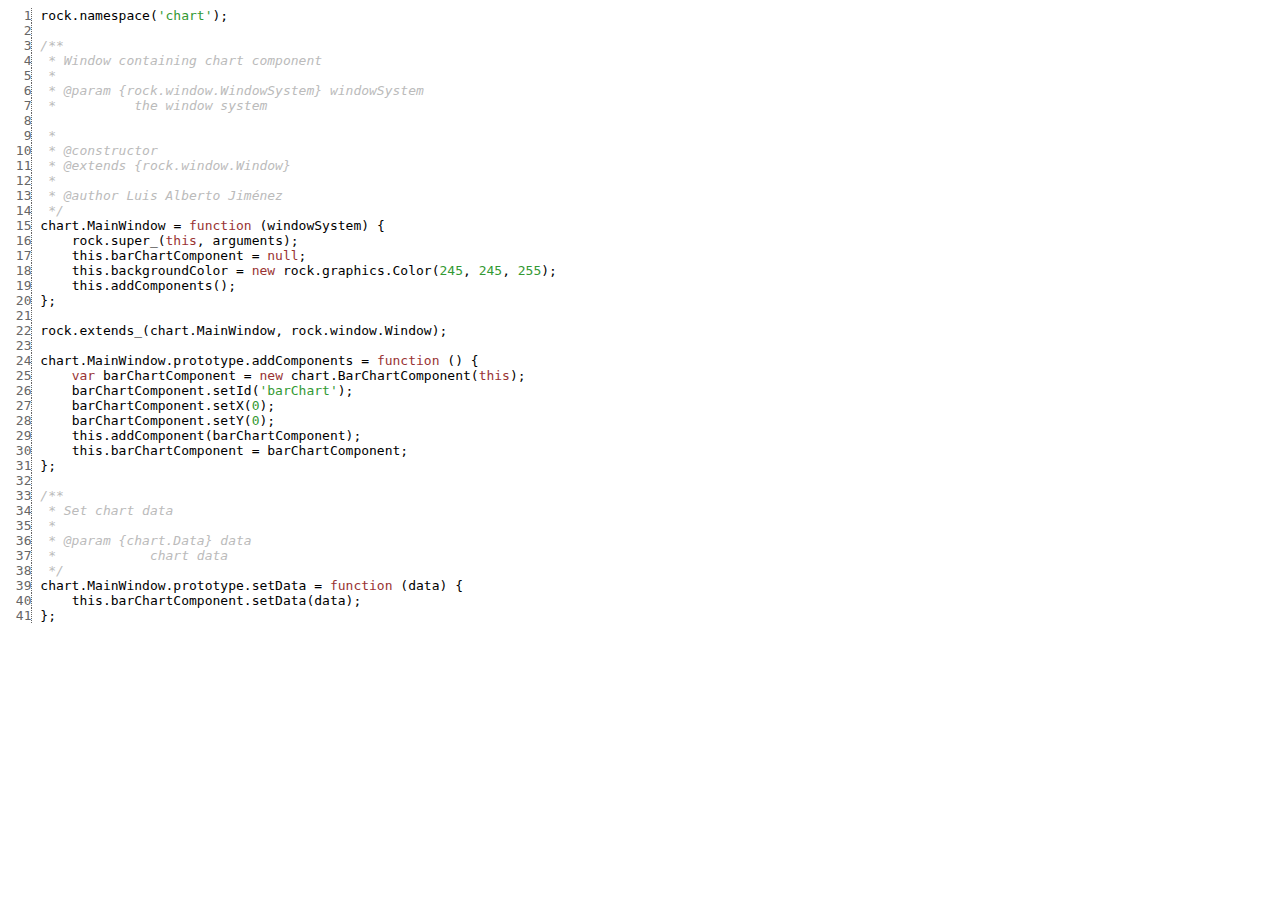
<file: jsdoc/symbols/src/_home_luisillo_dev_github_chart_src_main_js_chart_MainWindow.js.html>
<html><head><meta http-equiv="content-type" content="text/html; charset=utf-8"> <style>
	.KEYW {color: #933;}
	.COMM {color: #bbb; font-style: italic;}
	.NUMB {color: #393;}
	.STRN {color: #393;}
	.REGX {color: #339;}
	.line {border-right: 1px dotted #666; color: #666; font-style: normal;}
	</style></head><body><pre><span class='line'>  1</span> <span class="NAME">rock.namespace</span><span class="PUNC">(</span><span class="STRN">'chart'</span><span class="PUNC">)</span><span class="PUNC">;</span><span class="WHIT">
<span class='line'>  2</span> 
<span class='line'>  3</span> </span><span class="COMM">/**
<span class='line'>  4</span>  * Window containing chart component
<span class='line'>  5</span>  *
<span class='line'>  6</span>  * @param {rock.window.WindowSystem} windowSystem
<span class='line'>  7</span>  *          the window system
<span class='line'>  8</span> 
<span class='line'>  9</span>  *
<span class='line'> 10</span>  * @constructor
<span class='line'> 11</span>  * @extends {rock.window.Window}
<span class='line'> 12</span>  *
<span class='line'> 13</span>  * @author Luis Alberto Jiménez
<span class='line'> 14</span>  */</span><span class="WHIT">
<span class='line'> 15</span> </span><span class="NAME">chart.MainWindow</span><span class="WHIT"> </span><span class="PUNC">=</span><span class="WHIT"> </span><span class="KEYW">function</span><span class="WHIT"> </span><span class="PUNC">(</span><span class="NAME">windowSystem</span><span class="PUNC">)</span><span class="WHIT"> </span><span class="PUNC">{</span><span class="WHIT">
<span class='line'> 16</span>     </span><span class="NAME">rock.super_</span><span class="PUNC">(</span><span class="KEYW">this</span><span class="PUNC">,</span><span class="WHIT"> </span><span class="NAME">arguments</span><span class="PUNC">)</span><span class="PUNC">;</span><span class="WHIT">
<span class='line'> 17</span>     </span><span class="NAME">this.barChartComponent</span><span class="WHIT"> </span><span class="PUNC">=</span><span class="WHIT"> </span><span class="KEYW">null</span><span class="PUNC">;</span><span class="WHIT">
<span class='line'> 18</span>     </span><span class="NAME">this.backgroundColor</span><span class="WHIT"> </span><span class="PUNC">=</span><span class="WHIT"> </span><span class="KEYW">new</span><span class="WHIT"> </span><span class="NAME">rock.graphics.Color</span><span class="PUNC">(</span><span class="NUMB">245</span><span class="PUNC">,</span><span class="WHIT"> </span><span class="NUMB">245</span><span class="PUNC">,</span><span class="WHIT"> </span><span class="NUMB">255</span><span class="PUNC">)</span><span class="PUNC">;</span><span class="WHIT">
<span class='line'> 19</span>     </span><span class="NAME">this.addComponents</span><span class="PUNC">(</span><span class="PUNC">)</span><span class="PUNC">;</span><span class="WHIT">
<span class='line'> 20</span> </span><span class="PUNC">}</span><span class="PUNC">;</span><span class="WHIT">
<span class='line'> 21</span> 
<span class='line'> 22</span> </span><span class="NAME">rock.extends_</span><span class="PUNC">(</span><span class="NAME">chart.MainWindow</span><span class="PUNC">,</span><span class="WHIT"> </span><span class="NAME">rock.window.Window</span><span class="PUNC">)</span><span class="PUNC">;</span><span class="WHIT">
<span class='line'> 23</span> 
<span class='line'> 24</span> </span><span class="NAME">chart.MainWindow.prototype.addComponents</span><span class="WHIT"> </span><span class="PUNC">=</span><span class="WHIT"> </span><span class="KEYW">function</span><span class="WHIT"> </span><span class="PUNC">(</span><span class="PUNC">)</span><span class="WHIT"> </span><span class="PUNC">{</span><span class="WHIT">
<span class='line'> 25</span>     </span><span class="KEYW">var</span><span class="WHIT"> </span><span class="NAME">barChartComponent</span><span class="WHIT"> </span><span class="PUNC">=</span><span class="WHIT"> </span><span class="KEYW">new</span><span class="WHIT"> </span><span class="NAME">chart.BarChartComponent</span><span class="PUNC">(</span><span class="KEYW">this</span><span class="PUNC">)</span><span class="PUNC">;</span><span class="WHIT">
<span class='line'> 26</span>     </span><span class="NAME">barChartComponent.setId</span><span class="PUNC">(</span><span class="STRN">'barChart'</span><span class="PUNC">)</span><span class="PUNC">;</span><span class="WHIT">
<span class='line'> 27</span>     </span><span class="NAME">barChartComponent.setX</span><span class="PUNC">(</span><span class="NUMB">0</span><span class="PUNC">)</span><span class="PUNC">;</span><span class="WHIT">
<span class='line'> 28</span>     </span><span class="NAME">barChartComponent.setY</span><span class="PUNC">(</span><span class="NUMB">0</span><span class="PUNC">)</span><span class="PUNC">;</span><span class="WHIT">
<span class='line'> 29</span>     </span><span class="NAME">this.addComponent</span><span class="PUNC">(</span><span class="NAME">barChartComponent</span><span class="PUNC">)</span><span class="PUNC">;</span><span class="WHIT">
<span class='line'> 30</span>     </span><span class="NAME">this.barChartComponent</span><span class="WHIT"> </span><span class="PUNC">=</span><span class="WHIT"> </span><span class="NAME">barChartComponent</span><span class="PUNC">;</span><span class="WHIT">
<span class='line'> 31</span> </span><span class="PUNC">}</span><span class="PUNC">;</span><span class="WHIT">
<span class='line'> 32</span> 
<span class='line'> 33</span> </span><span class="COMM">/**
<span class='line'> 34</span>  * Set chart data
<span class='line'> 35</span>  *
<span class='line'> 36</span>  * @param {chart.Data} data
<span class='line'> 37</span>  *            chart data
<span class='line'> 38</span>  */</span><span class="WHIT">
<span class='line'> 39</span> </span><span class="NAME">chart.MainWindow.prototype.setData</span><span class="WHIT"> </span><span class="PUNC">=</span><span class="WHIT"> </span><span class="KEYW">function</span><span class="WHIT"> </span><span class="PUNC">(</span><span class="NAME">data</span><span class="PUNC">)</span><span class="WHIT"> </span><span class="PUNC">{</span><span class="WHIT">
<span class='line'> 40</span>     </span><span class="NAME">this.barChartComponent.setData</span><span class="PUNC">(</span><span class="NAME">data</span><span class="PUNC">)</span><span class="PUNC">;</span><span class="WHIT">
<span class='line'> 41</span> </span><span class="PUNC">}</span><span class="PUNC">;</span></pre></body></html>
</file>
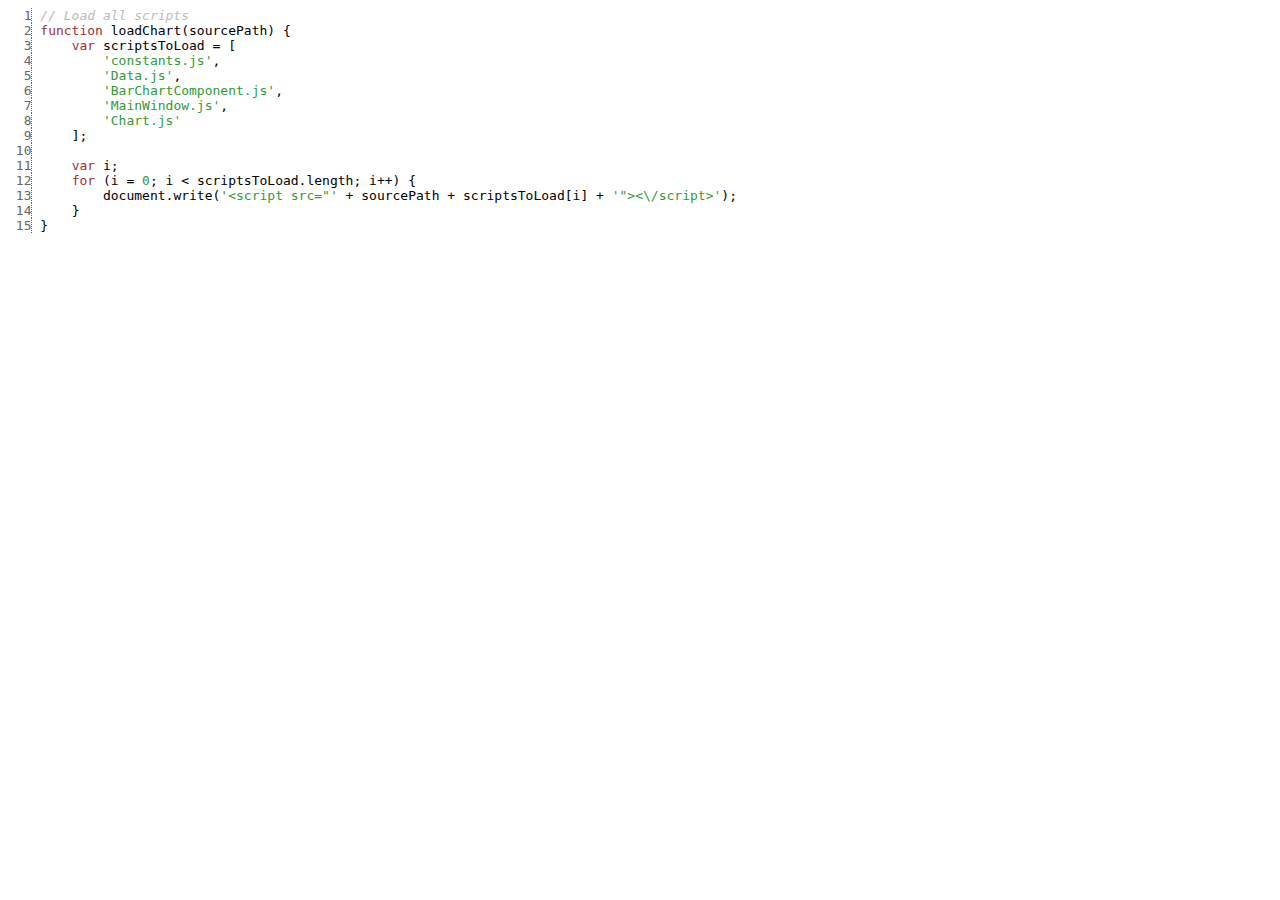
<file: jsdoc/symbols/src/_home_luisillo_dev_github_chart_src_main_js_load-chart.js.html>
<html><head><meta http-equiv="content-type" content="text/html; charset=utf-8"> <style>
	.KEYW {color: #933;}
	.COMM {color: #bbb; font-style: italic;}
	.NUMB {color: #393;}
	.STRN {color: #393;}
	.REGX {color: #339;}
	.line {border-right: 1px dotted #666; color: #666; font-style: normal;}
	</style></head><body><pre><span class='line'>  1</span> <span class="COMM">// Load all scripts</span><span class="WHIT">
<span class='line'>  2</span> </span><span class="KEYW">function</span><span class="WHIT"> </span><span class="NAME">loadChart</span><span class="PUNC">(</span><span class="NAME">sourcePath</span><span class="PUNC">)</span><span class="WHIT"> </span><span class="PUNC">{</span><span class="WHIT">
<span class='line'>  3</span>     </span><span class="KEYW">var</span><span class="WHIT"> </span><span class="NAME">scriptsToLoad</span><span class="WHIT"> </span><span class="PUNC">=</span><span class="WHIT"> </span><span class="PUNC">[</span><span class="WHIT">
<span class='line'>  4</span>         </span><span class="STRN">'constants.js'</span><span class="PUNC">,</span><span class="WHIT">
<span class='line'>  5</span>         </span><span class="STRN">'Data.js'</span><span class="PUNC">,</span><span class="WHIT">
<span class='line'>  6</span>         </span><span class="STRN">'BarChartComponent.js'</span><span class="PUNC">,</span><span class="WHIT">
<span class='line'>  7</span>         </span><span class="STRN">'MainWindow.js'</span><span class="PUNC">,</span><span class="WHIT">
<span class='line'>  8</span>         </span><span class="STRN">'Chart.js'</span><span class="WHIT">
<span class='line'>  9</span>     </span><span class="PUNC">]</span><span class="PUNC">;</span><span class="WHIT">
<span class='line'> 10</span> 
<span class='line'> 11</span>     </span><span class="KEYW">var</span><span class="WHIT"> </span><span class="NAME">i</span><span class="PUNC">;</span><span class="WHIT">
<span class='line'> 12</span>     </span><span class="KEYW">for</span><span class="WHIT"> </span><span class="PUNC">(</span><span class="NAME">i</span><span class="WHIT"> </span><span class="PUNC">=</span><span class="WHIT"> </span><span class="NUMB">0</span><span class="PUNC">;</span><span class="WHIT"> </span><span class="NAME">i</span><span class="WHIT"> </span><span class="PUNC">&lt;</span><span class="WHIT"> </span><span class="NAME">scriptsToLoad.length</span><span class="PUNC">;</span><span class="WHIT"> </span><span class="NAME">i</span><span class="PUNC">++</span><span class="PUNC">)</span><span class="WHIT"> </span><span class="PUNC">{</span><span class="WHIT">
<span class='line'> 13</span>         </span><span class="NAME">document.write</span><span class="PUNC">(</span><span class="STRN">'&lt;script src="'</span><span class="WHIT"> </span><span class="PUNC">+</span><span class="WHIT"> </span><span class="NAME">sourcePath</span><span class="WHIT"> </span><span class="PUNC">+</span><span class="WHIT"> </span><span class="NAME">scriptsToLoad</span><span class="PUNC">[</span><span class="NAME">i</span><span class="PUNC">]</span><span class="WHIT"> </span><span class="PUNC">+</span><span class="WHIT"> </span><span class="STRN">'">&lt;\/script>'</span><span class="PUNC">)</span><span class="PUNC">;</span><span class="WHIT">
<span class='line'> 14</span>     </span><span class="PUNC">}</span><span class="WHIT">
<span class='line'> 15</span> </span><span class="PUNC">}</span></pre></body></html>
</file>
<file: demo/styles.css>
html * {
    font-family: 'Open Sans', sans-serif;
    font-size: small;
}
</file>
